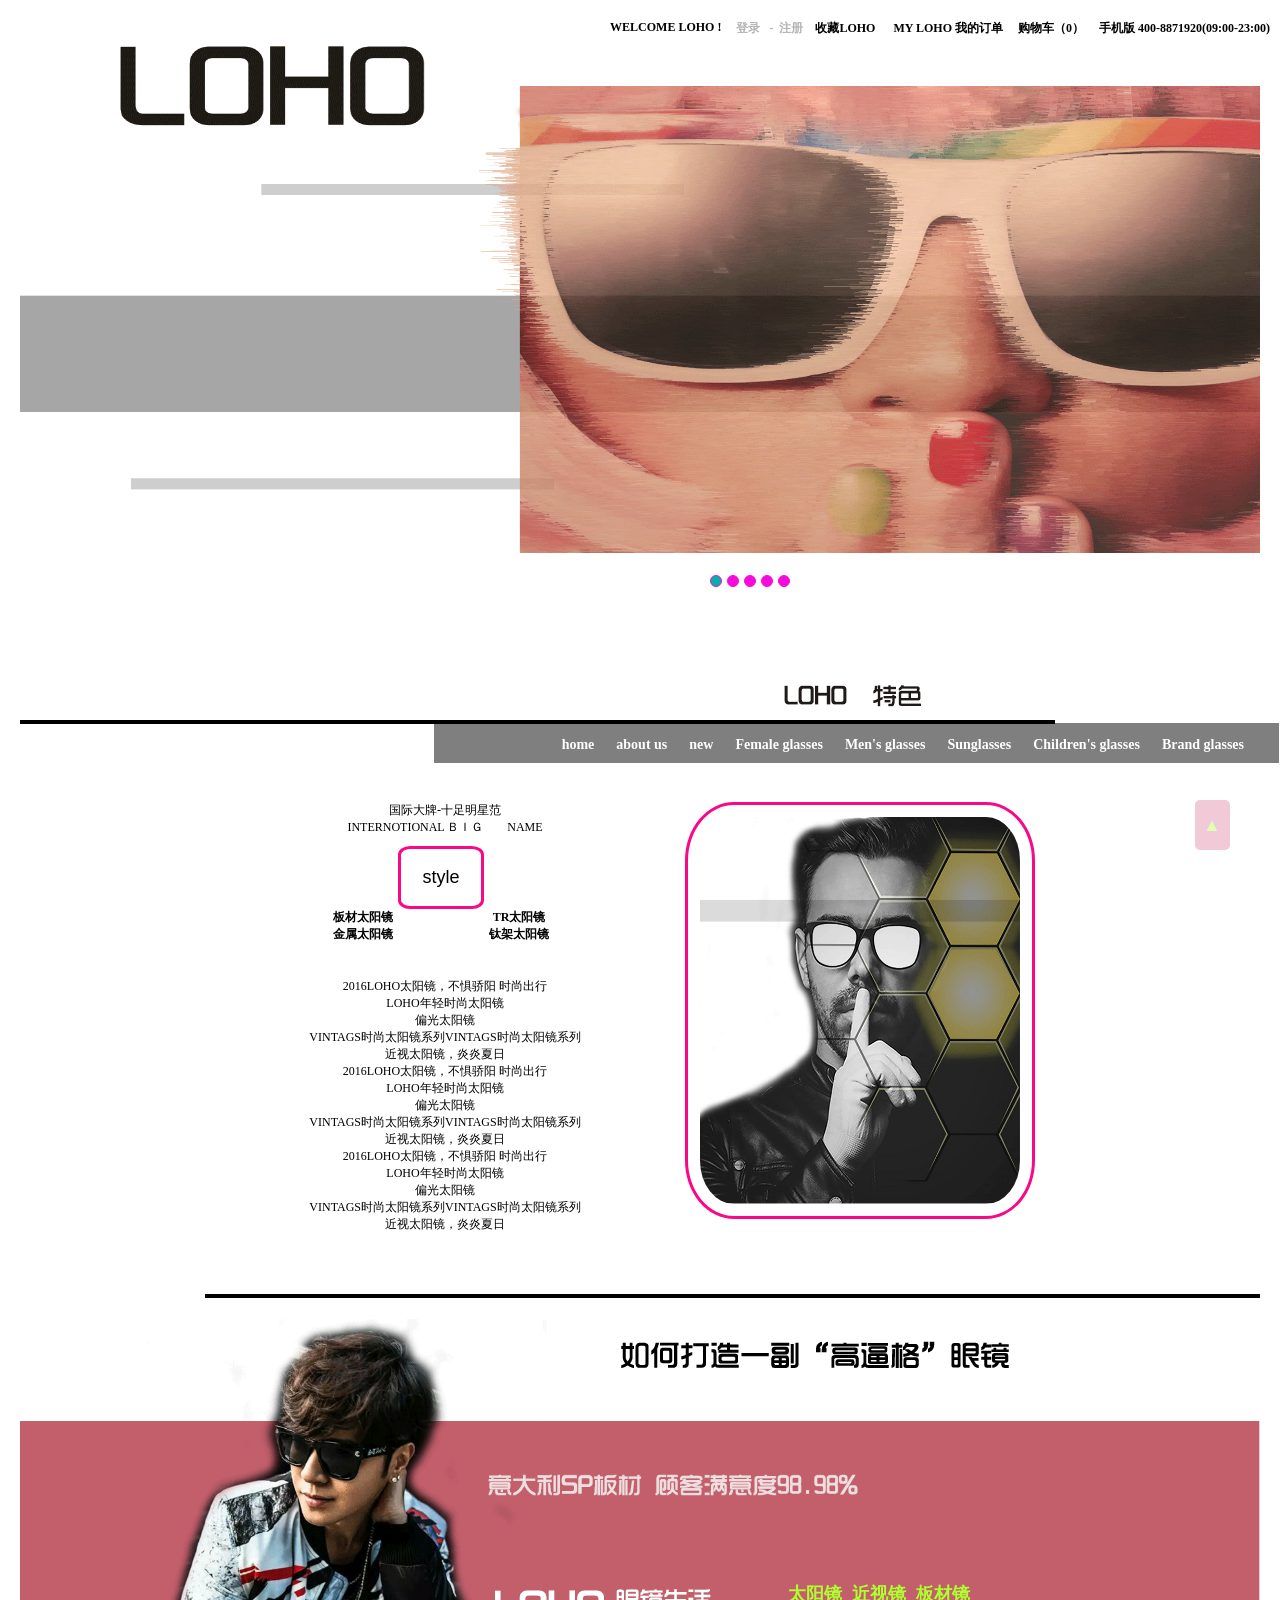
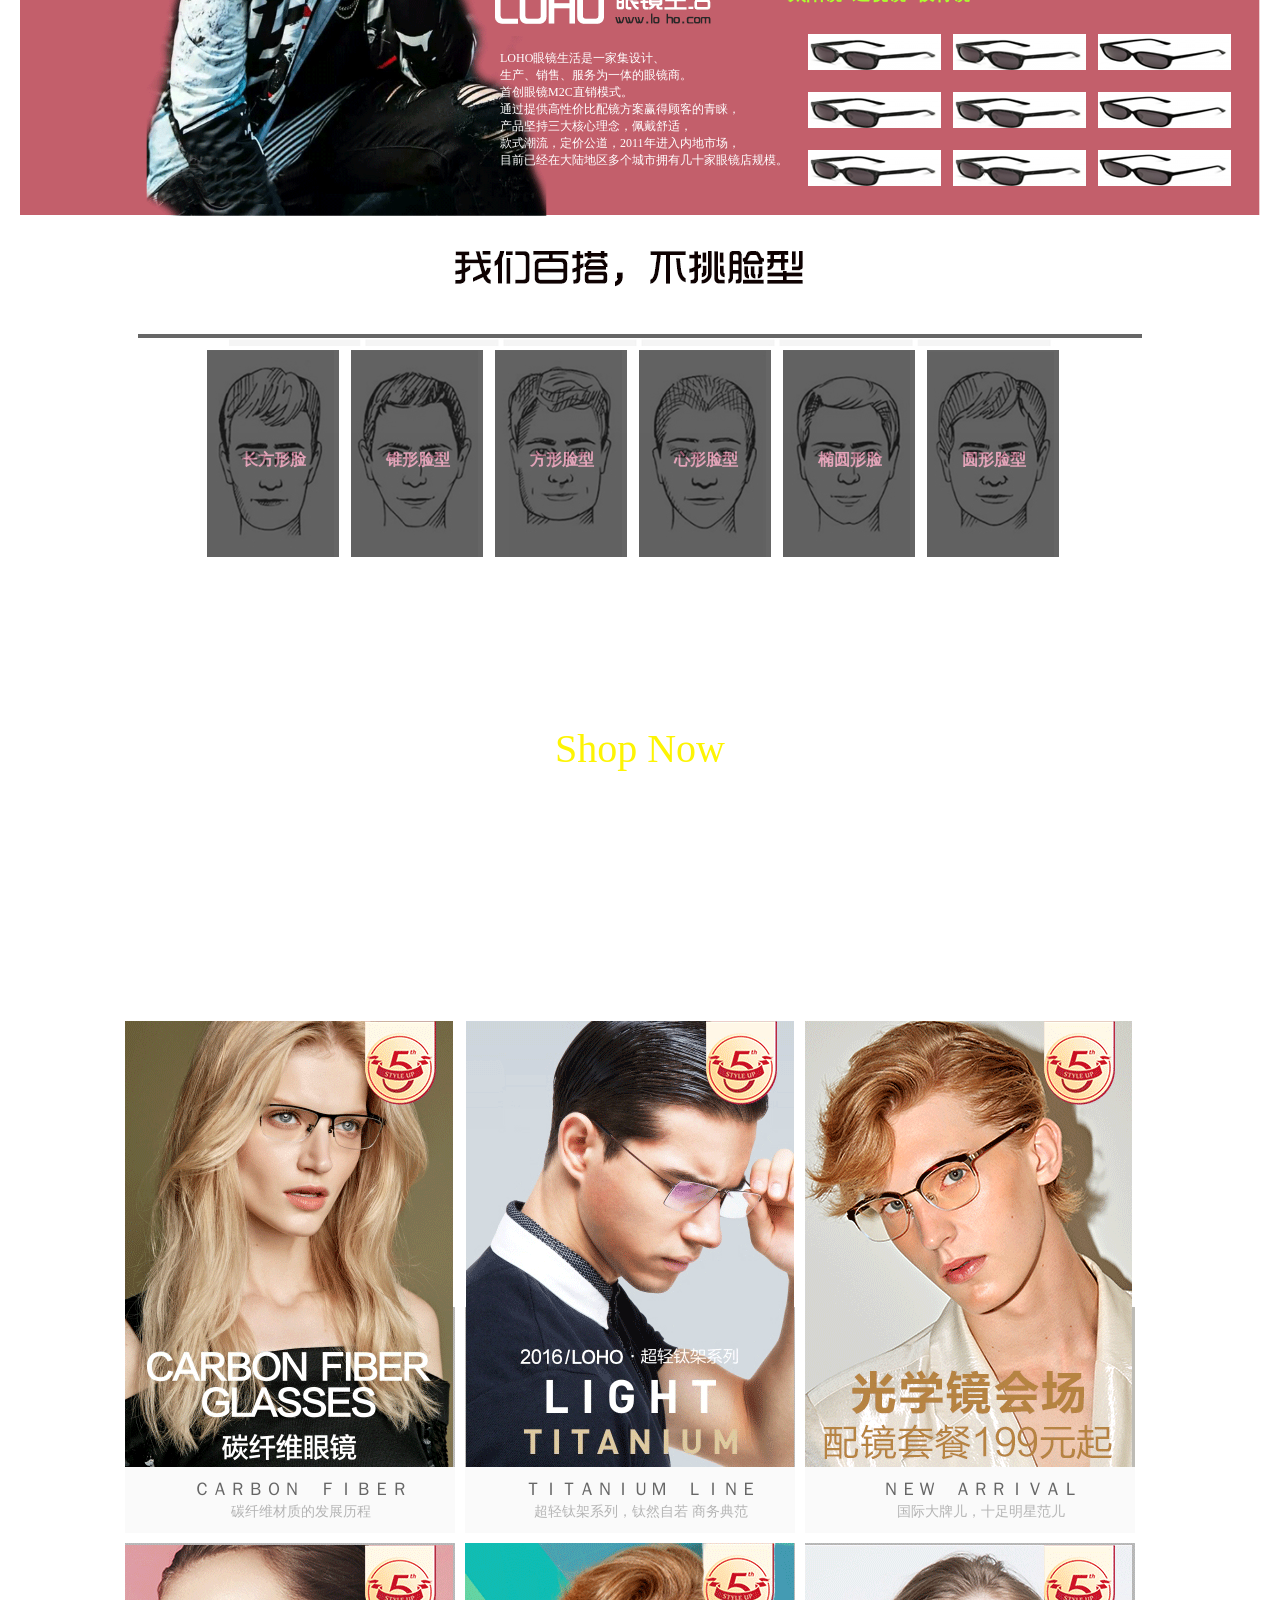
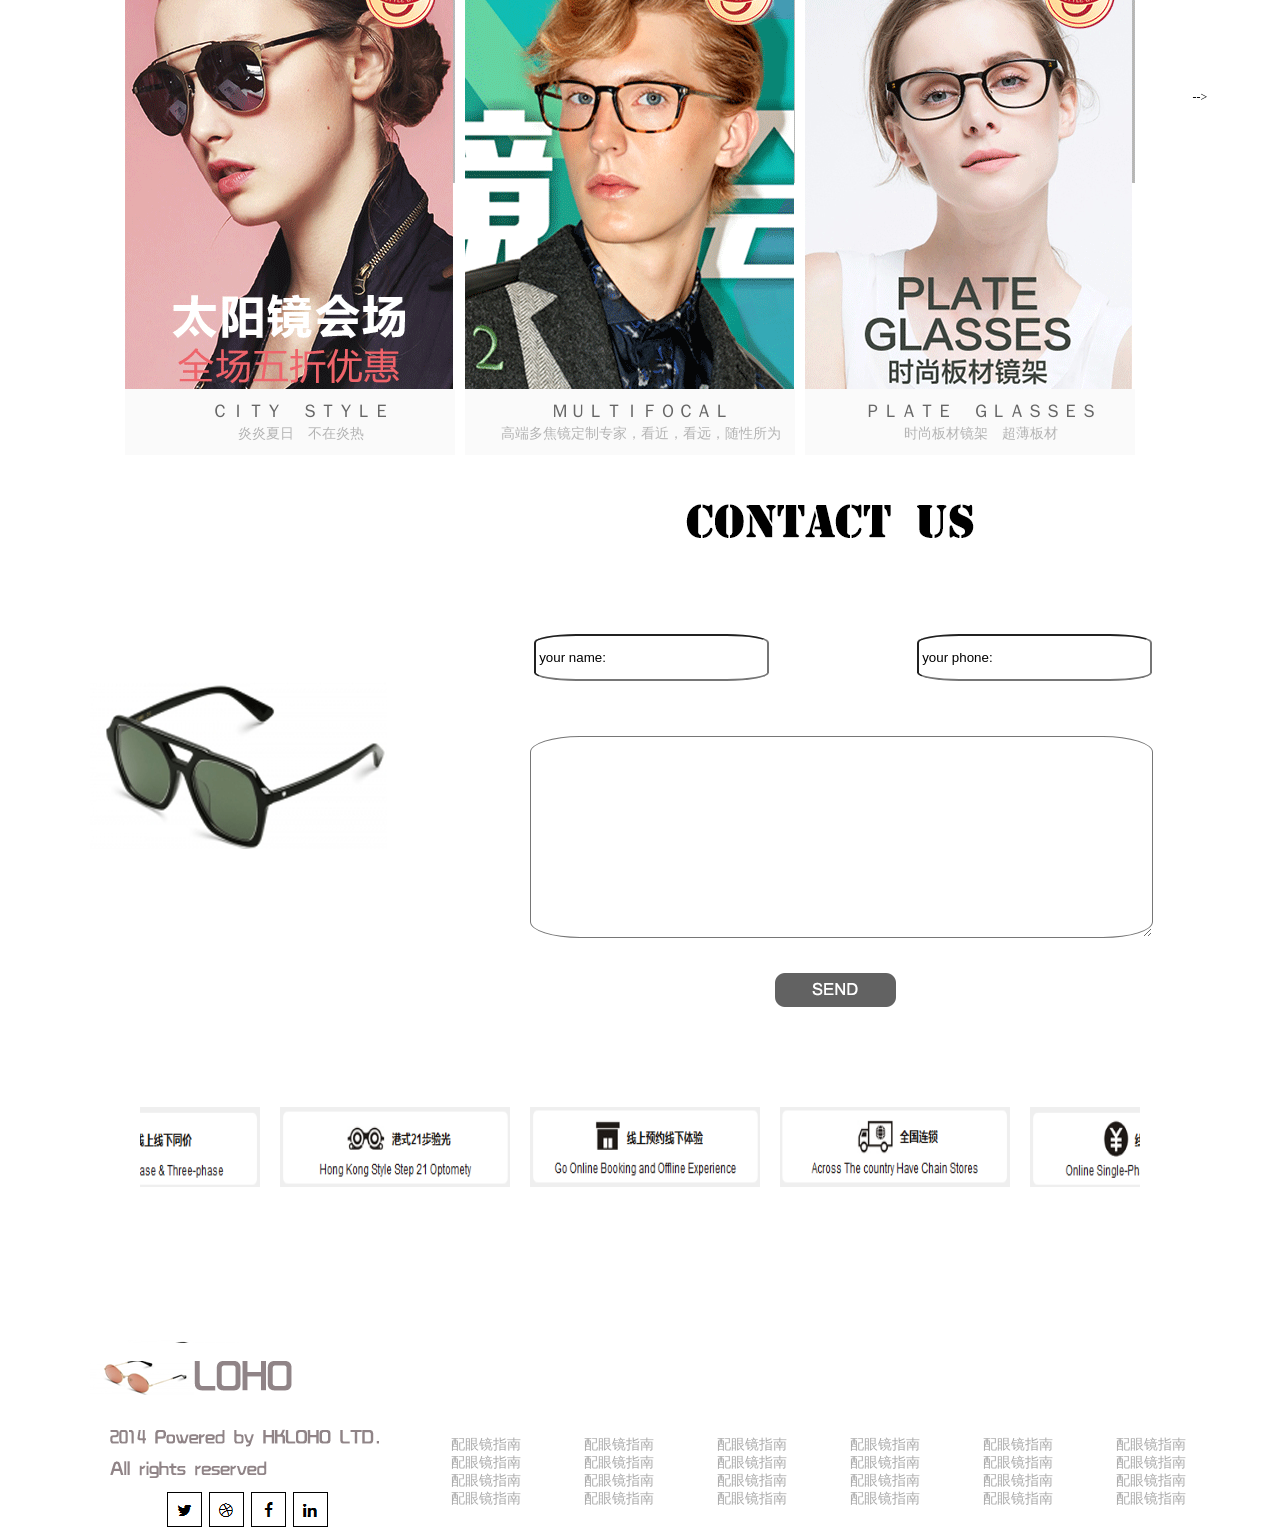
<file: index.html>
<!DOCTYPE html>
<html>
	<head>
		<meta charset="utf-8" />
		<title>首页</title>
		<link rel="stylesheet" href="css/index.css" />
		<link rel="stylesheet" href="css/demo.css" />
		
		<script type="text/javascript" src="js/jquery-1.12.4.min.js" ></script>
		
		<script type="text/javascript" src="js/index.js" ></script>
	
		<script type="text/javascript" src="js/jquery.flexslider-min.js" ></script>
        <link rel="stylesheet" href="css/flexslider.css" />
        <!--插件轮播-->
		<!--<script type="text/javascript">
$(function() {
    $(".flexslider").flexslider({
		slideshowSpeed: 4000, //展示时间间隔ms
		animationSpeed: 400, //滚动时间ms
		touch: true //是否支持触屏滑动
	});
});	
</script>-->
		
		
		
		
	</head>
	<body>
		
	<div id='rtt' style="color: red; background: palevioletred;"><a href="#2" style="color: greenyellow; font-size: 18px; line-height: 50px; margin-left: 8px;">▲</a></div>
		<div class="wrapper"></div>
		<div class="header">
			
			
			
		<!--插件  轮播图-->	
	    <!--<div class="flexslider">
  		<ul class="slides">
    		<li><img src="img/1.png"/></li>
    		
    		<li style="margin: 0 auto;"><img style="width: 100%;height: 607px;" src="img/57.png"/></li>
    		
  		</ul>
  	
        </div>-->
		<!--js轮播图-->
		
		<style type="text/css">
			* {
				margin: 0;
				padding: 0;
				text-decoration: none;
			}
			
			body {
				padding: 20px;
			}
			
			#container {
				width:100%;
				height: 623px;
				/*border: 1px solid #333;*/
				overflow: hidden;
				position: relative;
			}
			
			#list {
				width:9163px;
				height: 623px;
				position: absolute;
				z-index: 1;
			}
			
			#list img {
				float: left;
			}
			
			#buttons {
				position: absolute;
				height: 10px;
				width: 100px;
				z-index: 2;
				bottom: 58px;
				left: 690px;
			}
			
			#buttons span {
				cursor: pointer;
				float: left;
				border: 1px solid #F60CDA;
				width: 10px;
				height: 10px;
				border-radius: 50%;
				background: #F60CDA;
				margin-right: 5px;
			}
			
			#buttons .on {
				background: #03B1A6;
			}
			
			.arrow {
				cursor: pointer;
				display: none;
				line-height: 39px;
				text-align: center;
				font-size: 36px;
				font-weight: bold;
				width: 71px;
				height: 48px;
				position: absolute;
				z-index: 2;
				top: 256px;
				background-color: RGBA(0, 0, 0, .3);
				color: #fff;
			}
			
			.arrow:hover {
				background-color: RGBA(0, 0, 0, .7);
			}
			
			#container:hover .arrow {
				display: block;
			}
			
			#prev {
				left: 20px;
			}
			
			#next {
				right: 20px;
			}
		</style>
		
		
		<div id="container">
			<div id="list" style="left:-1309px;">
				<img style="width: 1309px;" src="img/1.png" alt="1" />
				<img style="width: 1309px; height: 550px;" src="img/57.png" alt="1" />
				<img style="width: 1309px;" src="img/1.png" alt="1" />
				<img style="width: 1309px; height: 550px;" src="img/57.png" alt="1" />
				<img style="width: 1309px;" src="img/1.png" alt="1" />
				<img style="width: 1309px; height: 550px; " src="img/57.png" alt="1" />
				<img style="width: 1309px;" src="img/1.png" alt="1" />
			</div>
			<div id="buttons">
				<span index="1" class="on"></span>
				<span index="2"></span>
				<span index="3"></span>
				<span index="4"></span>
				<span index="5"></span>
			</div>
			<a href="javascript:;" id="prev" class="arrow">&lt;</a>
			<a href="javascript:;" id="next" class="arrow">&gt;</a>
		</div>
		
		
		<script>
			window.onload = function() {
				//定义变量
				var con = document.getElementById("container");
				var list = document.getElementById("list");
				var btns = document.getElementById("buttons").getElementsByTagName("span");

				var prev = document.getElementById("prev");
				var next = document.getElementById("next");
				var index = 1;
                //图片偏移33
				function animate(offset) {
					var newLeft = parseInt(list.style.left) + offset

					list.style.left = newLeft + 'px';
					if(newLeft < -6545) {
						list.style.left = -1309 + 'px';
					}

					if(newLeft > -1309) {
						list.style.left = -6545 + 'px';
					}
				}
    			//按钮事件
				function showBtn() {
					for(var i = 0; i < btns.length; i++) {
						if(btns[i].className == "on") {
							btns[i].className = "";
						}
					}
					btns[index - 1].className = "on";
				}
				//下一张图
				next.onclick = function() {
					animate(-1309);
					if(index == 5) {
						index = 1;
					} else {
						index += 1
					}
					showBtn();
				}
				//上一张图
				prev.onclick = function() {
					animate(1309);
					if(index == 1) {
						index = 5;
					} else {
						index -= 1
					}
					showBtn();
				}
				//点击按钮更换图片
				for(var a = 0; a < btns.length; a++) {
					btns[a].onclick = function() {
						var myIndex = parseInt(this.getAttribute("index"));
						var offset = -1309 * (myIndex - index);
						animate(offset)
						index = myIndex;
						showBtn();
					}
				}
				//自动播放
				function play(){
					timeer=setInterval(function(){
						next.onclick();
					},3000)
				}
				//停止播放
				function stop(){
					clearInterval(timeer);
				}
				//鼠标离开自动播放
				con.onmouseout=play;
				
				//鼠标放上停止播放
				
				con.onmouseover=stop;
				
				play();
				
				
				
				//底部轮播
				var odiv = document.getElementById('div1');
				var oul = odiv.getElementsByTagName('ul')[0];
				var ali = oul.getElementsByTagName('li');
				var spa = -2;				
				oul.innerHTML=oul.innerHTML+oul.innerHTML;
				oul.style.width=ali[0].offsetWidth*ali.length+'px';
				function move(){
					if(oul.offsetLeft<-oul.offsetWidth/2){
						oul.style.left='0';
					}
					if(oul.offsetLeft>0){
						oul.style.left=-oul.offsetWidth/2+'px'
					}
					oul.style.left=oul.offsetLeft+spa+'px';
				}
				var timer = setInterval(move,30)
				
				odiv.onmousemove=function(){clearInterval(timer);}
				odiv.onmouseout=function(){timer = setInterval(move,30)};
				document.getElementsByTagName('a')[0].onclick = function(){
					spa=-2;
				}
				document.getElementsByTagName('a')[1].onclick = function(){
					spa=2;
				}
				
			}
			
			
			
			
			
		</script>
		
			<!--<div class="tupian">
				<img src="img/1.png"/>
			</div>-->
			
			<div class="denglu">
			
			<p>WELCOME  LOHO !&nbsp; &nbsp; &nbsp;</p>
			<p style=" cursor:pointer" class="old"> <a href="login.html"> 登录  &nbsp; - &nbsp;</a></p>
			<p style=" cursor:pointer" class="old1"><a href="zhuce.html">注册  &nbsp; &nbsp;</a></p>
			<p>收藏LOHO &nbsp; &nbsp; &nbsp; </p>
			<p>MY  LOHO  我的订单&nbsp; &nbsp; &nbsp;</p>
			<p>购物车（0）&nbsp; &nbsp; &nbsp;</p>
			<p>手机版     400-8871920(09:00-23:00)</p></div>  
			     
			<div class="bg"></div>
			
			
			<ul id="nav" class="clearfix">
				<li class="llll clearfix">
					<a style="font-weight: bold;" href="#2">home</a>
						
						<ul style="display: none;" class="lllll clearfix">
							<ul style="margin-top: 50px">
							<li style="font-weight:bold;font-size: 16px;"><a href="#2">款式</a></li>
							<li><a href="#2"> 复古款</a></li>
							<li><a href="#2"> 经典款</a></li>
							<li><a href="#2"> 商务款</a></li>
							<li><a href="#2"> 时尚款</a></li>
							<li><a href="#2"> 极客款</a></li>
							</ul>
							
							<ul>
							<li style="font-weight:bold;font-size: 16px;"><a href="#2">款式</a></li>
							<li><a href="#2"> 复古款</a></li>
							<li><a href="#2"> 经典款</a></li>
							<li><a href="#2"> 商务款</a></li>
							<li><a href="#2"> 时尚款</a></li>
							<li><a href="#2"> 极客款</a></li>
							</ul>
							<ul>
							<li style="font-weight:bold;font-size: 16px;"><a href="#2">款式</a></li>
							<li><a href="#2"> 复古款</a></li>
							<li><a href="#2"> 经典款</a></li>
							<li><a href="#2"> 商务款</a></li>
							<li><a href="#2"> 时尚款</a></li>
							<li><a href="#2"> 极客款</a></li>
							</ul>
							<ul>
						<li style="font-weight:bold;font-size: 16px;"><a href="#2">款式</a></li>
							<li><a href="#2"> 复古款</a></li>
							<li><a href="#2"> 经典款</a></li>
							<li><a href="#2"> 商务款</a></li>
							<li><a href="#2"> 时尚款</a></li>
							<li><a href="#2"> 极客款</a></li>
							</ul>
							<ul>
							<li style="font-weight:bold;font-size: 16px;"><a href="#2">款式</a></li>
							<li><a href="#2"> 复古款</a></li>
							<li><a href="#2"> 经典款</a></li>
							<li><a href="#2"> 商务款</a></li>
							<li><a href="#2"> 时尚款</a></li>
							<li><a href="#2"> 极客款</a></li>
							</ul>
							<ul style="position: relative; top:-210px;left: 487px;">
								<li><img style="width: 200px;height: 280px;" src="img/36.png"/></li>
							</ul>
						</ul>
				
				</li>
				<li class="llll"><a style="font-weight: bold;" href="about.html"> about  us</a>
					<ul style="display: none;" class="lllll clearfix">
							<ul style="margin-top: 50px">
							<li style="font-weight:bold;font-size: 16px;"><a href="#2">款式</a></li>
							<li><a href="#2"> 复古款</a></li>
							<li><a href="#2"> 经典款</a></li>
							<li><a href="#2"> 商务款</a></li>
							<li><a href="#2"> 时尚款</a></li>
							<li><a href="#2"> 极客款</a></li>
							</ul>
							
							<ul>
							<li style="font-weight:bold;font-size: 16px;"><a href="#2">款式</a></li>
							<li><a href="#2"> 复古款</a></li>
							<li><a href="#2"> 经典款</a></li>
							<li><a href="#2"> 商务款</a></li>
							<li><a href="#2"> 时尚款</a></li>
							<li><a href="#2"> 极客款</a></li>
							</ul>
							<ul>
							<li style="font-weight:bold;font-size: 16px;"><a href="#2">款式</a></li>
							<li><a href="#2"> 复古款</a></li>
							<li><a href="#2"> 经典款</a></li>
							<li><a href="#2"> 商务款</a></li>
							<li><a href="#2"> 时尚款</a></li>
							<li><a href="#2"> 极客款</a></li>
							</ul>
							<ul>
						<li style="font-weight:bold;font-size: 16px;"><a href="#2">款式</a></li>
							<li><a href="#2"> 复古款</a></li>
							<li><a href="#2"> 经典款</a></li>
							<li><a href="#2"> 商务款</a></li>
							<li><a href="#2"> 时尚款</a></li>
							<li><a href="#2"> 极客款</a></li>
							</ul>
							<ul>
							<li style="font-weight:bold;font-size: 16px;"><a href="#2">款式</a></li>
							<li><a href="#2"> 复古款</a></li>
							<li><a href="#2"> 经典款</a></li>
							<li><a href="#2"> 商务款</a></li>
							<li><a href="#2"> 时尚款</a></li>
							<li><a href="#2"> 极客款</a></li>
							</ul>
							<ul style="position: relative; top:-210px;left: 487px;">
								<li><img style="width: 200px;height: 280px;" src="img/39.png"/></li>
							</ul>
						</ul>
				</li>
				<li class="llll"><a style="font-weight: bold;" href="new.html">new</a>
					<ul style="display: none;" class="lllll clearfix">
							<ul style="margin-top: 50px">
							<li style="font-weight:bold;font-size: 16px;"><a href="#2">款式</a></li>
							<li><a href="#2"> 复古款</a></li>
							<li><a href="#2"> 经典款</a></li>
							<li><a href="#2"> 商务款</a></li>
							<li><a href="#2"> 时尚款</a></li>
							<li><a href="#2"> 极客款</a></li>
							</ul>
							
							<ul>
							<li style="font-weight:bold;font-size: 16px;"><a href="#2">款式</a></li>
							<li><a href="#2"> 复古款</a></li>
							<li><a href="#2"> 经典款</a></li>
							<li><a href="#2"> 商务款</a></li>
							<li><a href="#2"> 时尚款</a></li>
							<li><a href="#2"> 极客款</a></li>
							</ul>
							<ul>
							<li style="font-weight:bold;font-size: 16px;"><a href="#2">款式</a></li>
							<li><a href="#2"> 复古款</a></li>
							<li><a href="#2"> 经典款</a></li>
							<li><a href="#2"> 商务款</a></li>
							<li><a href="#2"> 时尚款</a></li>
							<li><a href="#2"> 极客款</a></li>
							</ul>
							<ul>
						<li style="font-weight:bold;font-size: 16px;"><a href="#2">款式</a></li>
							<li><a href="#2"> 复古款</a></li>
							<li><a href="#2"> 经典款</a></li>
							<li><a href="#2"> 商务款</a></li>
							<li><a href="#2"> 时尚款</a></li>
							<li><a href="#2"> 极客款</a></li>
							</ul>
							<ul>
							<li style="font-weight:bold;font-size: 16px;"><a href="#2">款式</a></li>
							<li><a href="#2"> 复古款</a></li>
							<li><a href="#2"> 经典款</a></li>
							<li><a href="#2"> 商务款</a></li>
							<li><a href="#2"> 时尚款</a></li>
							<li><a href="#2"> 极客款</a></li>
							</ul>
							<ul style="position: relative; top:-210px;left: 487px;">
								<li><img style="width: 200px;height: 280px;" src="img/40.png"/></li>
							</ul>
						</ul>
				</li>
				<li class="llll"><a style="font-weight: bold;" href="female.html">Female glasses</a>
					<ul style="display: none;" class="lllll clearfix">
							<ul style="margin-top: 50px">
							<li style="font-weight:bold;font-size: 16px;"><a href="#2">款式</a></li>
							<li><a href="#2"> 复古款</a></li>
							<li><a href="#2"> 经典款</a></li>
							<li><a href="#2"> 商务款</a></li>
							<li><a href="#2"> 时尚款</a></li>
							<li><a href="#2"> 极客款</a></li>
							</ul>
							
							<ul>
							<li style="font-weight:bold;font-size: 16px;"><a href="#2">款式</a></li>
							<li><a href="#2"> 复古款</a></li>
							<li><a href="#2"> 经典款</a></li>
							<li><a href="#2"> 商务款</a></li>
							<li><a href="#2"> 时尚款</a></li>
							<li><a href="#2"> 极客款</a></li>
							</ul>
							<ul>
							<li style="font-weight:bold;font-size: 16px;"><a href="#2">款式</a></li>
							<li><a href="#2"> 复古款</a></li>
							<li><a href="#2"> 经典款</a></li>
							<li><a href="#2"> 商务款</a></li>
							<li><a href="#2"> 时尚款</a></li>
							<li><a href="#2"> 极客款</a></li>
							</ul>
							<ul>
						<li style="font-weight:bold;font-size: 16px;"><a href="#2">款式</a></li>
							<li><a href="#2"> 复古款</a></li>
							<li><a href="#2"> 经典款</a></li>
							<li><a href="#2"> 商务款</a></li>
							<li><a href="#2"> 时尚款</a></li>
							<li><a href="#2"> 极客款</a></li>
							</ul>
							<ul>
							<li style="font-weight:bold;font-size: 16px;"><a href="#2">款式</a></li>
							<li><a href="#2"> 复古款</a></li>
							<li><a href="#2"> 经典款</a></li>
							<li><a href="#2"> 商务款</a></li>
							<li><a href="#2"> 时尚款</a></li>
							<li><a href="#2"> 极客款</a></li>
							</ul>
							<ul style="position: relative; top:-210px;left: 487px;">
								<li><img style="width: 200px;height: 280px;" src="img/37.png"/></li>
							</ul>
						</ul>
				</li>
				<li class="llll"><a style="font-weight: bold;" href="man.html">Men's glasses</a>
					<ul style="display: none;position:absolute;left: -742px;top: -400px;" class="lllll clearfix">
					<!--<ul style="display: none;" class="lllll clearfix">
-->							<ul style="margin-top: 50px">
							<li style="font-weight:bold;font-size: 16px;"><a href="#2">款式</a></li>
							<li><a href="#2"> 复古款</a></li>
							<li><a href="#2"> 经典款</a></li>
							<li><a href="#2"> 商务款</a></li>
							<li><a href="#2"> 时尚款</a></li>
							<li><a href="#2"> 极客款</a></li>
							</ul>
							
							<ul>
							<li style="font-weight:bold;font-size: 16px;"><a href="#2">款式</a></li>
							<li><a href="#2"> 复古款</a></li>
							<li><a href="#2"> 经典款</a></li>
							<li><a href="#2"> 商务款</a></li>
							<li><a href="#2"> 时尚款</a></li>
							<li><a href="#2"> 极客款</a></li>
							</ul>
							<ul>
							<li style="font-weight:bold;font-size: 16px;"><a href="#2">款式</a></li>
							<li><a href="#2"> 复古款</a></li>
							<li><a href="#2"> 经典款</a></li>
							<li><a href="#2"> 商务款</a></li>
							<li><a href="#2"> 时尚款</a></li>
							<li><a href="#2"> 极客款</a></li>
							</ul>
							<ul>
						<li style="font-weight:bold;font-size: 16px;"><a href="#2">款式</a></li>
							<li><a href="#2"> 复古款</a></li>
							<li><a href="#2"> 经典款</a></li>
							<li><a href="#2"> 商务款</a></li>
							<li><a href="#2"> 时尚款</a></li>
							<li><a href="#2"> 极客款</a></li>
							</ul>
							<ul>
							<li style="font-weight:bold;font-size: 16px;"><a href="#2">款式</a></li>
							<li><a href="#2"> 复古款</a></li>
							<li><a href="#2"> 经典款</a></li>
							<li><a href="#2"> 商务款</a></li>
							<li><a href="#2"> 时尚款</a></li>
							<li><a href="#2"> 极客款</a></li>
							</ul>
							<ul style="position: relative; top:-210px;left: 487px;">
								<li><img style="width: 200px;height: 280px;" src="img/38.png"/></li>
							</ul>
						</ul>
				</li>
				<li class="llll"><a style="font-weight: bold;" href="sun.html">Sunglasses</a>
					<ul style="display: none;position:absolute;left: -742px;top: -400px;" class="lllll clearfix">
							<ul style="margin-top: 50px">
							<li style="font-weight:bold;font-size: 16px;"><a href="#2">款式</a></li>
							<li><a href="#2"> 复古款</a></li>
							<li><a href="#2"> 经典款</a></li>
							<li><a href="#2"> 商务款</a></li>
							<li><a href="#2"> 时尚款</a></li>
							<li><a href="#2"> 极客款</a></li>
							</ul>
							
							<ul>
							<li style="font-weight:bold;font-size: 16px;"><a href="#2">款式</a></li>
							<li><a href="#2"> 复古款</a></li>
							<li><a href="#2"> 经典款</a></li>
							<li><a href="#2"> 商务款</a></li>
							<li><a href="#2"> 时尚款</a></li>
							<li><a href="#2"> 极客款</a></li>
							</ul>
							<ul>
							<li style="font-weight:bold;font-size: 16px;"><a href="#2">款式</a></li>
							<li><a href="#2"> 复古款</a></li>
							<li><a href="#2"> 经典款</a></li>
							<li><a href="#2"> 商务款</a></li>
							<li><a href="#2"> 时尚款</a></li>
							<li><a href="#2"> 极客款</a></li>
							</ul>
							<ul>
						<li style="font-weight:bold;font-size: 16px;"><a href="#2">款式</a></li>
							<li><a href="#2"> 复古款</a></li>
							<li><a href="#2"> 经典款</a></li>
							<li><a href="#2"> 商务款</a></li>
							<li><a href="#2"> 时尚款</a></li>
							<li><a href="#2"> 极客款</a></li>
							</ul>
							<ul>
							<li style="font-weight:bold;font-size: 16px;"><a href="#2">款式</a></li>
							<li><a href="#2"> 复古款</a></li>
							<li><a href="#2"> 经典款</a></li>
							<li><a href="#2"> 商务款</a></li>
							<li><a href="#2"> 时尚款</a></li>
							<li><a href="#2"> 极客款</a></li>
							</ul>
							<ul style="position: relative; top:-210px;left: 487px;">
								<li><img style="width: 200px;height: 280px;" src="img/39.png"/></li>
							</ul>
						</ul>
				</li>
				<li class="llll"><a style="font-weight: bold;" href="children.html">Children's glasses</a>
					<ul style="display: none;position:absolute;left: -742px;top: -400px;" class="lllll clearfix">
							<ul style="margin-top: 50px">
							<li style="font-weight:bold;font-size: 16px;"><a href="#2">款式</a></li>
							<li><a href="#2"> 复古款</a></li>
							<li><a href="#2"> 经典款</a></li>
							<li><a href="#2"> 商务款</a></li>
							<li><a href="#2"> 时尚款</a></li>
							<li><a href="#2"> 极客款</a></li>
							</ul>
							
							<ul>
							<li style="font-weight:bold;font-size: 16px;"><a href="#2">款式</a></li>
							<li><a href="#2"> 复古款</a></li>
							<li><a href="#2"> 经典款</a></li>
							<li><a href="#2"> 商务款</a></li>
							<li><a href="#2"> 时尚款</a></li>
							<li><a href="#2"> 极客款</a></li>
							</ul>
							<ul>
							<li style="font-weight:bold;font-size: 16px;"><a href="#2">款式</a></li>
							<li><a href="#2"> 复古款</a></li>
							<li><a href="#2"> 经典款</a></li>
							<li><a href="#2"> 商务款</a></li>
							<li><a href="#2"> 时尚款</a></li>
							<li><a href="#2"> 极客款</a></li>
							</ul>
							<ul>
						<li style="font-weight:bold;font-size: 16px;"><a href="#2">款式</a></li>
							<li><a href="#2"> 复古款</a></li>
							<li><a href="#2"> 经典款</a></li>
							<li><a href="#2"> 商务款</a></li>
							<li><a href="#2"> 时尚款</a></li>
							<li><a href="#2"> 极客款</a></li>
							</ul>
							<ul>
							<li style="font-weight:bold;font-size: 16px;"><a href="#2">款式</a></li>
							<li><a href="#2"> 复古款</a></li>
							<li><a href="#2"> 经典款</a></li>
							<li><a href="#2"> 商务款</a></li>
							<li><a href="#2"> 时尚款</a></li>
							<li><a href="#2"> 极客款</a></li>
							</ul>
							<ul style="position: relative; top:-210px;left: 487px;">
								<li><img style="width: 200px;height: 280px;" src="img/40.png"/></li>
							</ul>
						</ul>
				</li>
				<li class="llll"><a style="font-weight: bold;" href="function.html">Brand glasses</a>
					<!--<ul style="display: none;" class="lllll clearfix">-->
						<ul style="display: none;position:absolute;left: -885px;top: -400px;" class="lllll clearfix">
							<ul style="margin-top: 50px">
							<li style="font-weight:bold;font-size: 16px;"><a href="#2">款式</a></li>
							<li><a href="#2"> 复古款</a></li>
							<li><a href="#2"> 经典款</a></li>
							<li><a href="#2"> 商务款</a></li>
							<li><a href="#2"> 时尚款</a></li>
							<li><a href="#2"> 极客款</a></li>
							</ul>
							
							<ul>
							<li style="font-weight:bold;font-size: 16px;"><a href="#2">款式</a></li>
							<li><a href="#2"> 复古款</a></li>
							<li><a href="#2"> 经典款</a></li>
							<li><a href="#2"> 商务款</a></li>
							<li><a href="#2"> 时尚款</a></li>
							<li><a href="#2"> 极客款</a></li>
							</ul>
							<ul>
							<li style="font-weight:bold;font-size: 16px;"><a href="#2">款式</a></li>
							<li><a href="#2"> 复古款</a></li>
							<li><a href="#2"> 经典款</a></li>
							<li><a href="#2"> 商务款</a></li>
							<li><a href="#2"> 时尚款</a></li>
							<li><a href="#2"> 极客款</a></li>
							</ul>
							<ul>
						<li style="font-weight:bold;font-size: 16px;"><a href="#2">款式</a></li>
							<li><a href="#2"> 复古款</a></li>
							<li><a href="#2"> 经典款</a></li>
							<li><a href="#2"> 商务款</a></li>
							<li><a href="#2"> 时尚款</a></li>
							<li><a href="#2"> 极客款</a></li>
							</ul>
							<ul>
							<li style="font-weight:bold;font-size: 16px;"><a href="#2">款式</a></li>
							<li><a href="#2"> 复古款</a></li>
							<li><a href="#2"> 经典款</a></li>
							<li><a href="#2"> 商务款</a></li>
							<li><a href="#2"> 时尚款</a></li>
							<li><a href="#2"> 极客款</a></li>
							</ul>
							<ul style="position: relative; top:-210px;left: 487px;">
								<li><img style="width: 200px;height: 280px;" src="img/41.png"/></li>
							</ul>
						</ul>
				</li>
			</ul>
			
			
				
			
		</div>
		
		
		<div class="xian1">
			<img src="img/2.png" />
		</div>
		
		
		<div class="wrapper tu1 clearfix">
			<div style="height: 400px; width: 400px;" class="left l clearfix">
				<p class="p1">国际大牌-十足明星范</p>
				<p class="p2">INTERNOTIONAL  ＢＩＧ　　NAME   </p>
				<h2 style="color: black;" class="clearfix">style</h2>
				<ul class="ul1 clearfix">
					<li>板材太阳镜</li>
					<li>金属太阳镜</li>
				</ul>
				<ul class="ul2">
					<li>TR太阳镜</li>
					<li>钛架太阳镜</li>
				</ul>
				<ul class="ul3">
				<li><a href="#2">2016LOHO太阳镜，不惧骄阳  时尚出行</a></li>
				<li><a href="#2">LOHO年轻时尚太阳镜</a></li>
				<li><a href="#2">偏光太阳镜</a></li>
				<li><a href="#2">VINTAGS时尚太阳镜系列VINTAGS时尚太阳镜系列</a></li>
				<li><a href="#2">近视太阳镜，炎炎夏日</a></li>
				<li><a href="#2">2016LOHO太阳镜，不惧骄阳  时尚出行</a></li>
				<li><a href="#2">LOHO年轻时尚太阳镜</a></li>
				<li><a href="#2">偏光太阳镜</a></li>
				<li><a href="#2">VINTAGS时尚太阳镜系列VINTAGS时尚太阳镜系列</a></li>
				<li><a href="#2">近视太阳镜，炎炎夏日</a></li>
				<li><a href="#2">2016LOHO太阳镜，不惧骄阳  时尚出行</a></li>
				<li><a href="#2">LOHO年轻时尚太阳镜</a></li>
				<li><a href="#2">偏光太阳镜</a></li>
				<li><a href="#2">VINTAGS时尚太阳镜系列VINTAGS时尚太阳镜系列</a></li>
				<li><a href="#2">近视太阳镜，炎炎夏日</a></li>
			</ul>
			
			</div>
			<div class="right r">
				<img src="img/3.png" />
			</div>
		</div>
		
		
		
		<div class="tu2 clearfix">
			<img class="xian2 clearfix" src="img/11.png" />
			<div style="position: relative;width: 100%; class="datuu">
				<img style="position: relative;width: 100%;" src="img/26.png" />
			</div>
			<img class="gaobige" src="img/14.png" />
			<div class="tushang">
				
				<div class="left">
					<img src="img/25.png" />
					<ul>
						<li>LOHO眼镜生活是一家集设计、</li>
					<li>生产、销售、服务为一体的眼镜商。</li>
					<li>首创眼镜M2C直销模式。</li>
					<li>通过提供高性价比配镜方案赢得顾客的青睐，</li>
					<li>产品坚持三大核心理念，佩戴舒适，</li>
					<li>款式潮流，定价公道，2011年进入内地市场，</li>
					<li>目前已经在大陆地区多个城市拥有几十家眼镜店规模。</li>
					</ul>
					</ul>
				</div>
				
				
				
				<div class="left" id="tab1">
					<h2><a href="#2">太阳镜</a></h2>
					<h2><a href="#2">近视镜</a></h2>
					<h2><a href="#2">板材镜</a></h2>
					
				</div>
				<div class="left" id="tab2">
					<ul class="uu1">
						<li>
							
							<ul class="pailie">
						<li><a href="#2"><img src="img/21.png" /></a></li>
						<li><a href="#2"><img src="img/21.png" /></a></li>
						<li><a href="#2"><img src="img/23.png" /></a></li>
					</ul>
					<ul class="pailie">
						<li><a href="#2"><img src="img/21.png" /></a></li>
						<li><a href="#2"><img src="img/21.png" /></a></li>
						<li><a href="#2"><img src="img/23.png" /></a></li>
					</ul>
					<ul class="pailie">
						<li><a href="#2"><img src="img/21.png" /></a></li>
						<li><a href="#2"><img src="img/21.png" /></a></li>
						<li><a href="#2"><img src="img/23.png" /></a></li>
					</ul>
					
						</li>
					</ul>
					
					
					
					<ul class="uu2 up">
						<li>
							
							<ul class="pailie">
						<li><a href="#2"><img src="img/15..png" /></a></li>
						<li><a href="#2"><img src="img/15..png" /></a></li>
						<li><a href="#2"><img src="img/15..png" /></a></li>
					</ul>
					<ul class="pailie">
						<li><a href="#2"><img src="img/15..png" /></a></li>
						<li><a href="#2"><img src="img/15..png" /></a></li>
						<li><a href="#2"><img src="img/15..png" /></a></li>
					</ul>
					<ul class="pailie">
						<li><a href="#2"><img src="img/15..png" /></a></li>
						<li><a href="#2"><img src="img/15..png" /></a></li>
						<li><a href="#2"><img src="img/15..png" /></a></li>
					</ul>
					
						</li>
					</ul>
					
					
					
					<ul class="uu3 up">
						<li>
							
							<ul class="pailie">
						<li><a href="#2"><img src="img/22.png" /></a></li>
						<li><a href="#2"><img src="img/22.png" /></a></li>
						<li><a href="#2"><img src="img/22.png" /></a></li>
					</ul>
					<ul class="pailie">
						<li><a href="#2"><img src="img/22.png" /></a></li>
						<li><a href="#2"><img src="img/22.png" /></a></li>
						<li><a href="#2"><img src="img/22.png" /></a></li>
					</ul>
					<ul class="pailie">
						<li><a href="#2"><img src="img/22.png" /></a></li>
						<li><a href="#2"><img src="img/22.png" /></a></li>
						<li><a href="#2"><img src="img/22.png" /></a></li>
					</ul>
					
						</li>
					</ul>
					
				</div>
			</div>
			
		</div>
		
		
		
		
		<div class="tu3 clearfix">
			<div><img src="img/27.png" /></div>
			<div class="lianxing">
			<dl>
				<dt><img src="img/28.png" />
				<div class="dask">
							<a href="people.html">长方形脸</a>
							
						</div>
				</dt>
				<!--<dd>长方形脸</dd>-->
			</dl>
			<dl>
				<dt><img src="img/29.png" /><div class="dask">
							<a href="people.html">锥形脸型</a>
							
						</div></dt>
				<!--<dd>锥形脸型</dd>-->
			</dl>
			<dl>
				<dt><img src="img/30.png" /><div class="dask">
							<a href="people.html">方形脸型</a>
							
						</div></dt>
				<!--<dd>方形脸型</dd>-->
			</dl>
			<dl>
				<dt><img src="img/31.png" /><div class="dask">
							<a href="people.html">心形脸型</a>
							
						</div></dt>
			<!--	<dd>心形脸型</dd>-->
			</dl>
			<dl>
				<dt><img src="img/32.png" /><div class="dask">
							<a href="people.html">椭圆形脸</a>
							
						</div></dt>
				<!--<dd>椭圆形脸</dd>-->
			</dl>
			<dl>
				<dt><img src="img/33.png" /><div class="dask">
							<a href="people.html">圆形脸型</a>
							
						</div></dt>
				<!--<dd>圆形脸型</dd>-->
			</dl>
			</div>
		</div>
		
		<div class="tu4">
		<div class="tu44">
			
			<a href="#2">Shop Now</a>
		</div>
	    </div>
		
		
		<div class="tu5">
		<!--	<img style="position: relative;width: 100%;" class="fenbianlv" src="img/35.png" />-->
			
			
		<div  id="wrap" class="wrapper">
	<ul>
		<li>
			<a href="#" class="a1">
				<img src="img/36.png"/>
				<div class ="divA">
					<p class="p1">ＣＡＲＢＯＮ　ＦＩＢＥＲ</p>
					<p class="p2">碳纤维材质的发展历程</p>
					<p class="p3">¥<span>333</span>起</p>
				</div>
			</a>
			<a href="xiangqing.html" class = "a2">
					<p class="p4">ＣＡＲＢＯＮ　ＦＩＢＥＲ</p>
					<p class="p5">碳纤维材质的发展历程</p>
					<p class="p6">¥<span>333</span>起</p>
					<p class="p7">ｓｈｏｗ　ｎｏｗ></p>
			</a>
		</li>
		<li>
			<a href="#" class="a1">
				<img src="img/37.png"/>
				<div class ="divA">
					<p class="p1">ＴＩＴＡＮＩＵＭ　ＬＩＮＥ</p>
					<p class="p2">超轻钛架系列，钛然自若 商务典范</p>
					<p class="p3">¥<span>455</span>起</p>
				</div>
			</a>
			<a href="xiangqing.html" class = "a2">
					<p class="p4">ＴＩＴＡＮＩＵＭ　ＬＩＮＥ</p>
					<p class="p5">超轻钛架系列，钛然自若 商务典范！</p>
					<p class="p6">¥<span>455</span>起</p>
					<p class="p7">ｓｈｏｗ　ｎｏｗ></p>
			</a>
		</li>
		<li>
			<a href="xiangqing.html" class="a1">
				<img src="img/38.png"/>
				<div class ="divA">
					<p class="p1">ＮＥＷ　ＡＲＲＩＶＡＬ</p>
					<p class="p2">国际大牌儿，十足明星范儿</p>
					<p class="p3">¥<span>399</span>起</p>
				</div>
			</a>
			<a href="xiangqing.html" class = "a2">
					<p class="p4">NEW　ＡＲＲＩＶＡＬ</p>
					<p class="p5">国际大牌儿，十足明星范儿</p>
					<p class="p6">¥<span>399</span>起</p>
					<p class="p7">ｓｈｏｗ　ｎｏｗ></p>
			</a>
		</li>
		<li>
			<a href="#" class="a1">
				<img src="img/39.png"/>
				<div class ="divA">
					<p class="p1">ＣＩＴＹ　ＳＴＹＬＥ</p>
					<p class="p2">炎炎夏日　不在炎热</p>
					<p class="p3">¥<span>499</span>起</p>
				</div>
			</a>
			<a href="xiangqing.html" class = "a2">
					<p class="p4">ＣＩＴＹ　ＳＴＹＬＥ</p>
					<p class="p5">炎炎夏日　不在炎热</p>
					<p class="p6">¥<span>499</span>起</p>
					<p class="p7">ｓｈｏｗ　ｎｏｗ></p>
			</a>
		</li>
		<li>
			<a href="#" class="a1">
				<img src="img/40.png"/>
				<div class ="divA">
					<p class="p1">ＭＵＬＴＩＦＯＣＡＬ</p>
					<p class="p2">高端多焦镜定制专家，看近，看远，随性所为</p>
					<p class="p3">¥<span>499</span>起</p>
				</div>
			</a>
			<a href="xiangqing.html" class = "a2">
					<p class="p4">ＭＵＬＴＩＦＯＣＡＬ</p>
					<p class="p5">高端多焦镜定制专家，看近，看远，随性所为</p>
					<p class="p6">¥<span>499</span>起</p>
					<p class="p7">ｓｈｏｗ　ｎｏｗ></p>
			</a>
		</li>
		<li>
			<a href="#" class="a1">
				<img src="img/41.png"/>
				<div class ="divA">
					<p class="p1">ＰＬＡＴＥ　ＧＬＡＳＳＥＳ</p>
					<p class="p2">时尚板材镜架　超薄板材</p>
					<p class="p3">¥<span>299</span>起</p>
				</div>
			</a>
			<a href="xiangqing.html" class = "a2">
					<p class="p4">ＰＬＡＴＥ　ＧＬＡＳＳＥＳ</p>
					<p class="p5">时尚板材镜架　超薄板材</p>
					<p class="p6">¥<span>299</span>起</p>
					<p class="p7">ｓｈｏｗ　ｎｏｗ></p>
			</a>
		</li>
	</ul>
</div>
<script src="http://www.jq22.com/jquery/jquery-1.10.2.js"></script>-->
<script type="text/javascript">
$('li').mouseenter(function(){
	$(this).find('.divA').stop().animate({bottom:'-66px'});
	$(this).find('.a2').css({left:'0'})
	$(this).children('.a2').find('.p4').css({left:'0'})
	$(this).children('.a2').find('.p5').css({left:'0'})
	$(this).children('.a2').find('.p6').css({transform:'scale(1)'})
	$(this).children('.a2').find('.p7').css({bottom:'25px'})
})
$('li').mouseleave(function(){
	$(this).find('.divA').stop().animate({bottom:'0px'});
	$(this).find('.a2').css({left:-$(this).width()})
	$(this).children('.a2').find('.p4').css({left:-$(this).width()})
	$(this).children('.a2').find('.p5').css({left:-$(this).width()})
	$(this).children('.a2').find('.p6').css({transform:'scale(1.3)'})
	$(this).children('.a2').find('.p7').css({bottom:'-50px'})
})
</script>

	
			
			
			
			
			
			
			
			
			<!--<div class="huan wrapper">
				<ul class="clearfix">
					<li><a href="#2"><img src="img/36.png"/></a></li>
					<li><a href="#2"><img src="img/37.png"/></a></li>
					<li><a href="#2"><img src="img/38.png"/></a></li>
				</ul>
				<ul>
					<li><a href="#2"><img src="img/39.png"/></a></li>
					<li><a href="#2"><img src="img/40.png"/></a></li>
					<li><a href="#2"><img src="img/41.png"/></a></li>
				</ul>
			</div>-->
		</div>
		
		
		<div class="tu6 wrapper clearfix">
			<img class="zz" src="img/42.png" />
			<form style="position: relative;">
				<img src="img/43.png" />
				<input type="text" value=" your name:" />
				<input type="text" value=" your phone:"/>
				<textarea value="Message"></textarea>
				<img class="send" src="img/50.png" />
				<img style="display: none;position: absolute;bottom: 0px;right: 258px;" class="hhh" src="img/hhh.png" />
			</form>
		</div>
		
		<!--<div class="tu7 clearfix">
			<img class="jiao left" src="img/48.png" />
			<div class="left">
			<img src="img/44.png" />
			<img src="img/45.png" />
			<img src="img/46.png" />
			<img src="img/47.png" />
			</div>
			<img class="jiao left" src="img/49.png" />
		</div>-->
		
		
		
			<!--底部轮播-->
		<style>
			* { margin: 0; padding: 0;}
			/*body{ background-color:#1B1B1B}*/
			#div1{ width: 1000px; height: 100px; position: relative; margin: 100px auto;overflow: hidden;}
			#div1 ul { width: 1000px; height: 100px; position: relative; }
			#div1 ul li { height: 100px; float: left; list-style: none; padding-right:20px;}
			#div1 ul li img { width: 230px; height: 80px; display: inline-block;}
			a{ color: #B4B4B4; }
		</style>
		
		
		
		
		<div id="div1">
			<ul>
				<li><img src="img/44.png" /></li>
				<li><img src="img/45.png" /></li>
				<li><img src="img/46.png" /></li>
				<li><img src="img/47.png" /></li>
			</ul>			
		</div>
		<!--底部轮播-->
		<!--<script type="text/javascript">
			window.onload=function(){
				var odiv = document.getElementById('div1');
				var oul = odiv.getElementsByTagName('ul')[0];
				var ali = oul.getElementsByTagName('li');
				var spa = -2;				
				oul.innerHTML=oul.innerHTML+oul.innerHTML;
				oul.style.width=ali[0].offsetWidth*ali.length+'px';
				function move(){
					if(oul.offsetLeft<-oul.offsetWidth/2){
						oul.style.left='0';
					}
					if(oul.offsetLeft>0){
						oul.style.left=-oul.offsetWidth/2+'px'
					}
					oul.style.left=oul.offsetLeft+spa+'px';
				}
				var timer = setInterval(move,30)
				
				odiv.onmousemove=function(){clearInterval(timer);}
				odiv.onmouseout=function(){timer = setInterval(move,30)};
				document.getElementsByTagName('a')[0].onclick = function(){
					spa=-2;
				}
				document.getElementsByTagName('a')[1].onclick = function(){
					spa=2;
				}
			}
		</script>-->
		
		
	
		
		
		
		
		<div class="tu8 wrapper">
			<div class="left lll">
			<img src="img/51.png" />
			<div class="qq">
				<img src="img/52.png" />
				<img src="img/53.png" />
				<img src="img/54.png" />
				<img src="img/55.png" />
			</div>
		
		</div>
		<div class="left rrr">
		<ul>
			<li><a href="#2">配眼镜指南</a></li>
			<li><a href="#2">配眼镜指南</a></li>
			<li><a href="#2">配眼镜指南</a></li>
			<li><a href="#2">配眼镜指南</a></li>
		</ul>
		<ul>
			<li><a href="#2">配眼镜指南</a></li>
			<li><a href="#2">配眼镜指南</a></li>
			<li><a href="#2">配眼镜指南</a></li>
			<li><a href="#2">配眼镜指南</a></li>
		</ul>
		<ul>
			<li><a href="#2">配眼镜指南</a></li>
			<li><a href="#2">配眼镜指南</a></li>
			<li><a href="#2">配眼镜指南</a></li>
			<li><a href="#2">配眼镜指南</a></li>
		</ul>
		<ul>
			<li><a href="#2">配眼镜指南</a></li>
			<li><a href="#2">配眼镜指南</a></li>
			<li><a href="#2">配眼镜指南</a></li>
			<li><a href="#2">配眼镜指南</a></li>
		</ul>
		<ul>
			<li><a href="#2">配眼镜指南</a></li>
			<li><a href="#2">配眼镜指南</a></li>
			<li><a href="#2">配眼镜指南</a></li>
			<li><a href="#2">配眼镜指南</a></li>
		</ul>
		<ul>
			<li><a href="#2">配眼镜指南</a></li>
			<li><a href="#2">配眼镜指南</a></li>
			<li><a href="#2">配眼镜指南</a></li>
			<li><a href="#2">配眼镜指南</a></li>
		</ul>
		</div>
		</div>
		
		
		
		
		
		           
	</body>
	<script type="text/javascript" src="js/indexs.js" ></script>
</html>
</file>
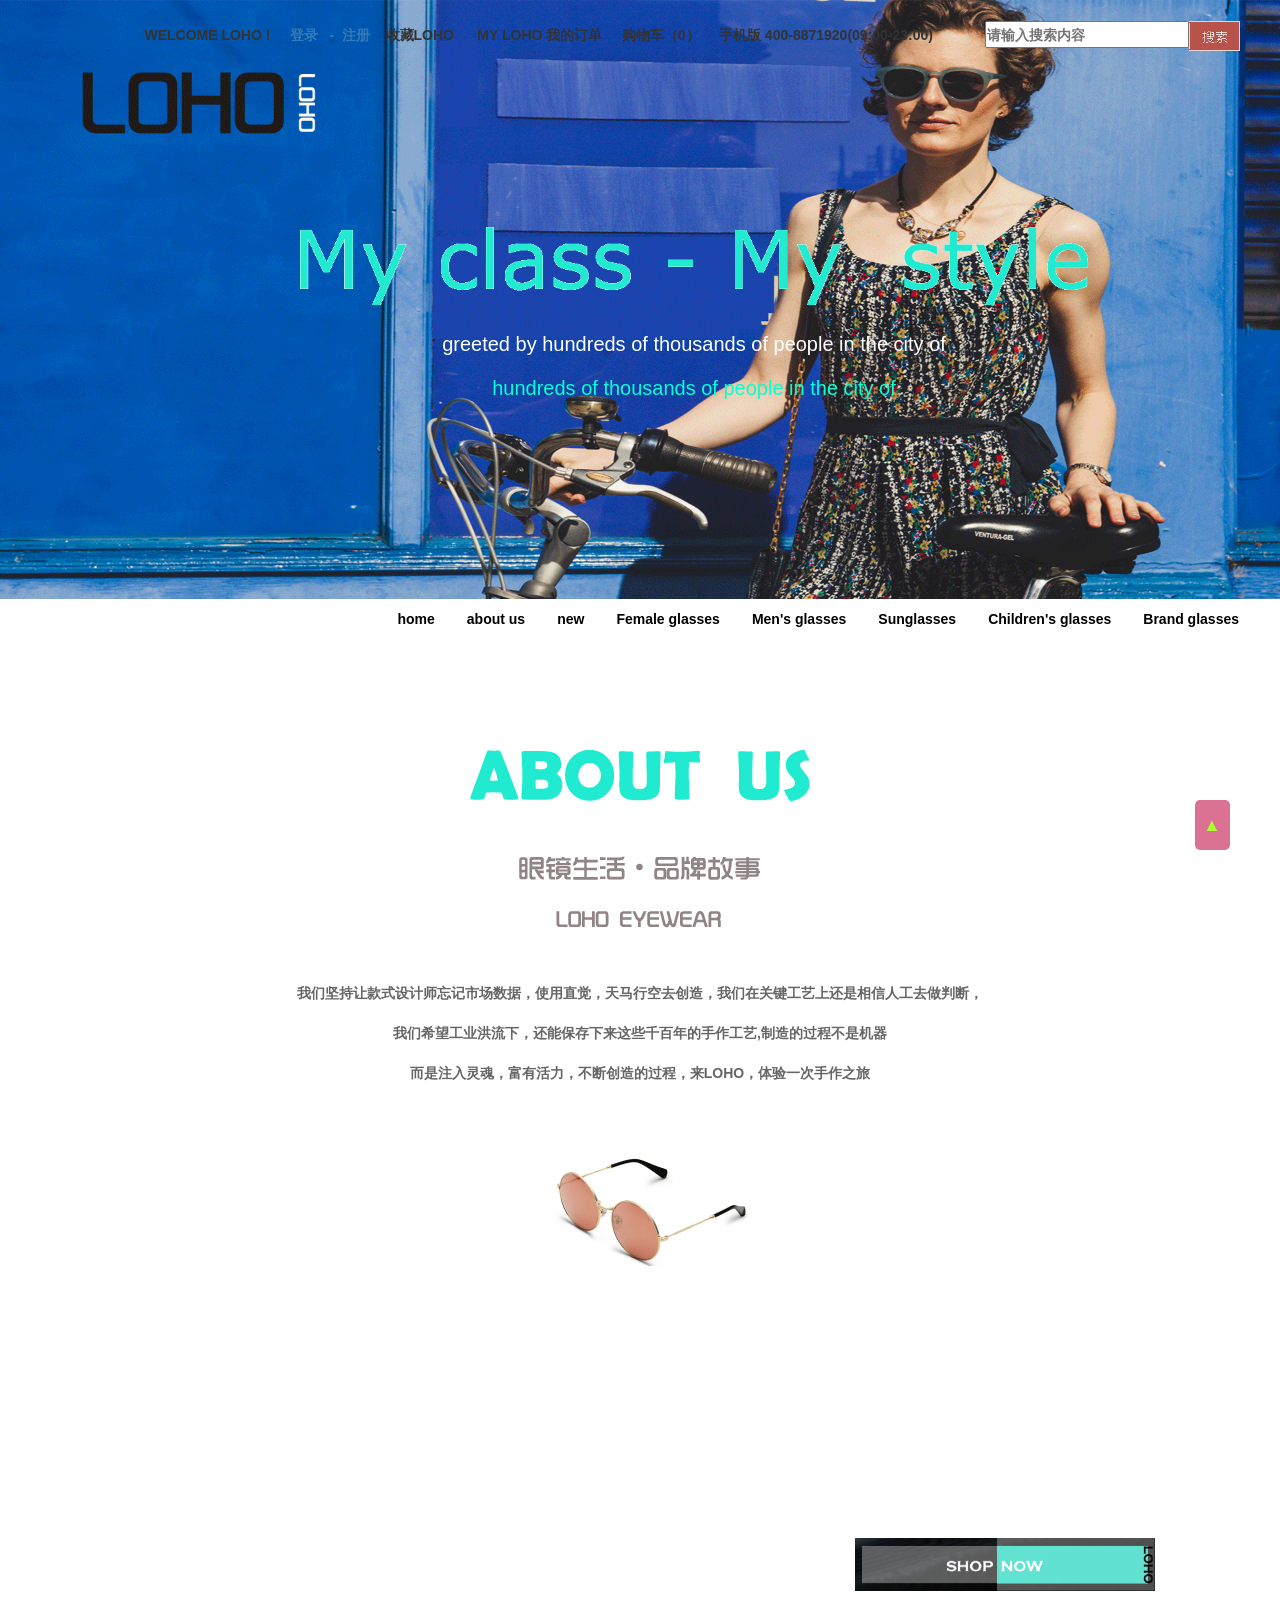
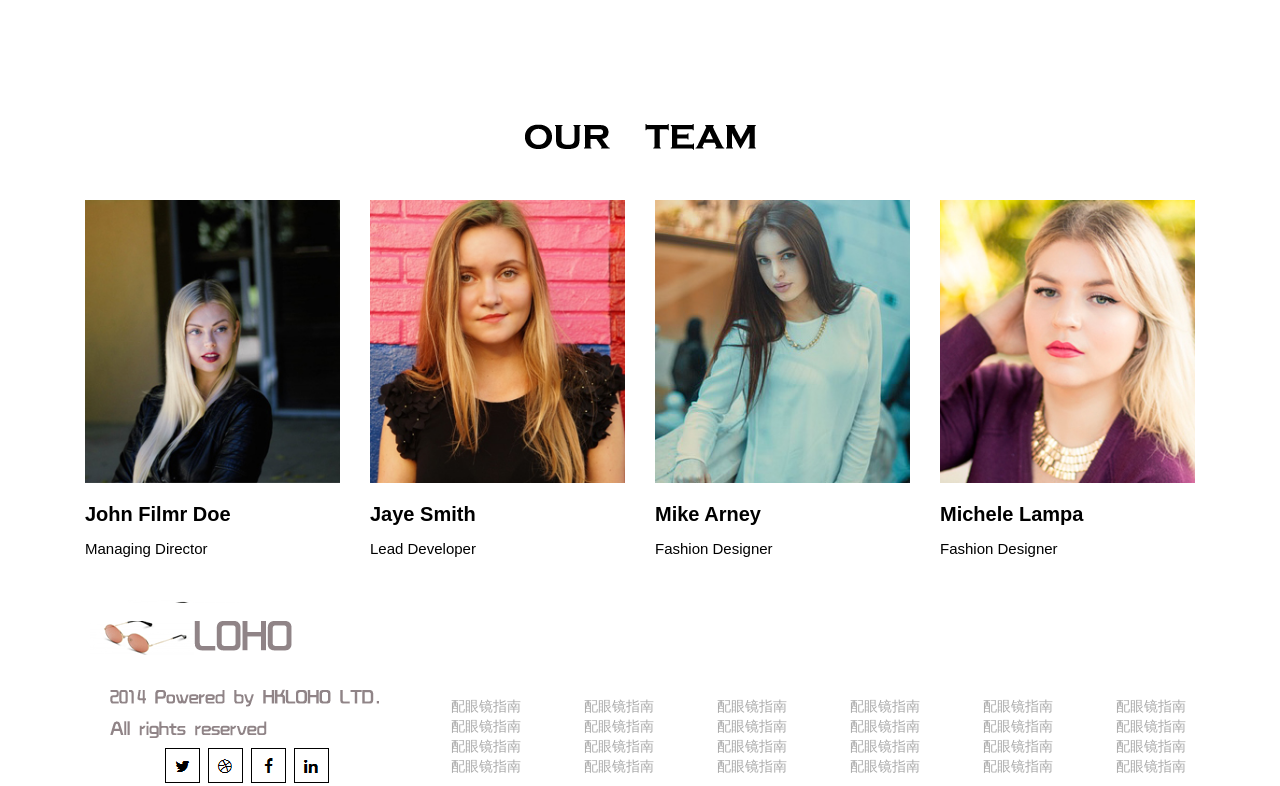
<file: about.html>
<!DOCTYPE html>
<html>
	<head>
		<meta charset="UTF-8">
		<title>太阳镜</title>
		<link rel="stylesheet" href="css/about.css" />
		<link rel="stylesheet" href="css/demo1.css" />
		<link rel="stylesheet" href="css/font-awesome.min.css" />
		<link rel="stylesheet" href="css/bootstrap.css" />
		
		
		<script type="text/javascript" src="js/jquery-1.12.4.min.js" ></script>
		<script type="text/javascript" src="js/index.js" ></script>
		
		
		
		
		
		
		
		
		
		<!--ditu-->
		
	
	
    
	</head>
	<body>
		<div id='rtt' style="color: red; background: palevioletred;"><a href="#2" style="color: greenyellow; font-size: 18px; line-height: 50px; margin-left: 8px;">▲</a></div>
		<div class="denglu">
			
			<p>WELCOME  LOHO !&nbsp; &nbsp; &nbsp;</p>
			<p style=" cursor:pointer" class="old"> <a href="login.html"> 登录  &nbsp; - &nbsp;</a></p>
			<p style=" cursor:pointer" class="old1"><a href="zhuce.html">注册  &nbsp; &nbsp;</a></p>
			<p>收藏LOHO &nbsp; &nbsp; &nbsp; </p>
			<p>MY  LOHO  我的订单&nbsp; &nbsp; &nbsp;</p>
			<p>购物车（0）&nbsp; &nbsp; &nbsp;</p>
			<p>手机版     400-8871920(09:00-23:00)</p>
		    <input class="sousuo" type="text" placeholder="请输入搜索内容" />
		    <img src="img/71.png" />
		</div>  	
		<div class="banner">
			
			<img src="img/800.png"/>
		</div>
		
		
		
		
		
		
		<div class="wenzi">
			<img src="img/801.png" />
			<p style="color: white;margin-top: 25px;">greeted by hundreds of thousands of people in the city of </p>
			<p>hundreds of thousands of people in the city of </p>
		</div>
		
		<div class="navs">
			<ul id="nav" class="clearfix">
				<li class="llll clearfix">
					<a class="aaaa" style="font-weight: bold;" href="index.html">home</a>
						
						<ul style="display: none;" class="lllll clearfix">
							<ul style="margin-top: 50px">
							<li style="font-weight:bold;font-size: 16px;"><a href="#2">款式</a></li>
							<li><a href="#2"> 复古款</a></li>
							<li><a href="#2"> 经典款</a></li>
							<li><a href="#2"> 商务款</a></li>
							<li><a href="#2"> 时尚款</a></li>
							<li><a href="#2"> 极客款</a></li>
							</ul>
							
							<ul>
							<li style="font-weight:bold;font-size: 16px;"><a href="#2">款式</a></li>
							<li><a href="#2"> 复古款</a></li>
							<li><a href="#2"> 经典款</a></li>
							<li><a href="#2"> 商务款</a></li>
							<li><a href="#2"> 时尚款</a></li>
							<li><a href="#2"> 极客款</a></li>
							</ul>
							<ul>
							<li style="font-weight:bold;font-size: 16px;"><a href="#2">款式</a></li>
							<li><a href="#2"> 复古款</a></li>
							<li><a href="#2"> 经典款</a></li>
							<li><a href="#2"> 商务款</a></li>
							<li><a href="#2"> 时尚款</a></li>
							<li><a href="#2"> 极客款</a></li>
							</ul>
							<ul>
						<li style="font-weight:bold;font-size: 16px;"><a href="#2">款式</a></li>
							<li><a href="#2"> 复古款</a></li>
							<li><a href="#2"> 经典款</a></li>
							<li><a href="#2"> 商务款</a></li>
							<li><a href="#2"> 时尚款</a></li>
							<li><a href="#2"> 极客款</a></li>
							</ul>
							<ul>
							<li style="font-weight:bold;font-size: 16px;"><a href="#2">款式</a></li>
							<li><a href="#2"> 复古款</a></li>
							<li><a href="#2"> 经典款</a></li>
							<li><a href="#2"> 商务款</a></li>
							<li><a href="#2"> 时尚款</a></li>
							<li><a href="#2"> 极客款</a></li>
							</ul>
							<ul style="position: relative; top:-210px;left: 487px;">
								<li><img style="width: 200px;height: 280px;" src="img/36.png"/></li>
							</ul>
						</ul>
				
				</li>
				<li class="llll"><a class="aaaa" style="font-weight: bold;" href="about.html"> about  us</a>
					<ul style="display: none;" class="lllll clearfix">
							<ul style="margin-top: 50px">
							<li style="font-weight:bold;font-size: 16px;"><a href="#2">款式</a></li>
							<li><a href="#2"> 复古款</a></li>
							<li><a href="#2"> 经典款</a></li>
							<li><a href="#2"> 商务款</a></li>
							<li><a href="#2"> 时尚款</a></li>
							<li><a href="#2"> 极客款</a></li>
							</ul>
							
							<ul>
							<li style="font-weight:bold;font-size: 16px;"><a href="#2">款式</a></li>
							<li><a href="#2"> 复古款</a></li>
							<li><a href="#2"> 经典款</a></li>
							<li><a href="#2"> 商务款</a></li>
							<li><a href="#2"> 时尚款</a></li>
							<li><a href="#2"> 极客款</a></li>
							</ul>
							<ul>
							<li style="font-weight:bold;font-size: 16px;"><a href="#2">款式</a></li>
							<li><a href="#2"> 复古款</a></li>
							<li><a href="#2"> 经典款</a></li>
							<li><a href="#2"> 商务款</a></li>
							<li><a href="#2"> 时尚款</a></li>
							<li><a href="#2"> 极客款</a></li>
							</ul>
							<ul>
						<li style="font-weight:bold;font-size: 16px;"><a href="#2">款式</a></li>
							<li><a href="#2"> 复古款</a></li>
							<li><a href="#2"> 经典款</a></li>
							<li><a href="#2"> 商务款</a></li>
							<li><a href="#2"> 时尚款</a></li>
							<li><a href="#2"> 极客款</a></li>
							</ul>
							<ul>
							<li style="font-weight:bold;font-size: 16px;"><a href="#2">款式</a></li>
							<li><a href="#2"> 复古款</a></li>
							<li><a href="#2"> 经典款</a></li>
							<li><a href="#2"> 商务款</a></li>
							<li><a href="#2"> 时尚款</a></li>
							<li><a href="#2"> 极客款</a></li>
							</ul>
							<ul style="position: relative; top:-210px;left: 487px;">
								<li><img style="width: 200px;height: 280px;" src="img/39.png"/></li>
							</ul>
						</ul>
				</li>
				<li class="llll"><a class="aaaa" style="font-weight: bold;" href="new.html">new</a>
					<ul style="display: none;" class="lllll clearfix">
							<ul style="margin-top: 50px">
							<li style="font-weight:bold;font-size: 16px;"><a href="#2">款式</a></li>
							<li><a href="#2"> 复古款</a></li>
							<li><a href="#2"> 经典款</a></li>
							<li><a href="#2"> 商务款</a></li>
							<li><a href="#2"> 时尚款</a></li>
							<li><a href="#2"> 极客款</a></li>
							</ul>
							
							<ul>
							<li style="font-weight:bold;font-size: 16px;"><a href="#2">款式</a></li>
							<li><a href="#2"> 复古款</a></li>
							<li><a href="#2"> 经典款</a></li>
							<li><a href="#2"> 商务款</a></li>
							<li><a href="#2"> 时尚款</a></li>
							<li><a href="#2"> 极客款</a></li>
							</ul>
							<ul>
							<li style="font-weight:bold;font-size: 16px;"><a href="#2">款式</a></li>
							<li><a href="#2"> 复古款</a></li>
							<li><a href="#2"> 经典款</a></li>
							<li><a href="#2"> 商务款</a></li>
							<li><a href="#2"> 时尚款</a></li>
							<li><a href="#2"> 极客款</a></li>
							</ul>
							<ul>
						<li style="font-weight:bold;font-size: 16px;"><a href="#2">款式</a></li>
							<li><a href="#2"> 复古款</a></li>
							<li><a href="#2"> 经典款</a></li>
							<li><a href="#2"> 商务款</a></li>
							<li><a href="#2"> 时尚款</a></li>
							<li><a href="#2"> 极客款</a></li>
							</ul>
							<ul>
							<li style="font-weight:bold;font-size: 16px;"><a href="#2">款式</a></li>
							<li><a href="#2"> 复古款</a></li>
							<li><a href="#2"> 经典款</a></li>
							<li><a href="#2"> 商务款</a></li>
							<li><a href="#2"> 时尚款</a></li>
							<li><a href="#2"> 极客款</a></li>
							</ul>
							<ul style="position: relative; top:-210px;left: 487px;">
								<li><img style="width: 200px;height: 280px;" src="img/40.png"/></li>
							</ul>
						</ul>
				</li>
				<li class="llll"><a class="aaaa" style="font-weight: bold;" href="female.html">Female glasses</a>
					<ul style="display: none;" class="lllll clearfix">
							<ul style="margin-top: 50px">
							<li style="font-weight:bold;font-size: 16px;"><a href="#2">款式</a></li>
							<li><a href="#2"> 复古款</a></li>
							<li><a href="#2"> 经典款</a></li>
							<li><a href="#2"> 商务款</a></li>
							<li><a href="#2"> 时尚款</a></li>
							<li><a href="#2"> 极客款</a></li>
							</ul>
							
							<ul>
							<li style="font-weight:bold;font-size: 16px;"><a href="#2">款式</a></li>
							<li><a href="#2"> 复古款</a></li>
							<li><a href="#2"> 经典款</a></li>
							<li><a href="#2"> 商务款</a></li>
							<li><a href="#2"> 时尚款</a></li>
							<li><a href="#2"> 极客款</a></li>
							</ul>
							<ul>
							<li style="font-weight:bold;font-size: 16px;"><a href="#2">款式</a></li>
							<li><a href="#2"> 复古款</a></li>
							<li><a href="#2"> 经典款</a></li>
							<li><a href="#2"> 商务款</a></li>
							<li><a href="#2"> 时尚款</a></li>
							<li><a href="#2"> 极客款</a></li>
							</ul>
							<ul>
						<li style="font-weight:bold;font-size: 16px;"><a href="#2">款式</a></li>
							<li><a href="#2"> 复古款</a></li>
							<li><a href="#2"> 经典款</a></li>
							<li><a href="#2"> 商务款</a></li>
							<li><a href="#2"> 时尚款</a></li>
							<li><a href="#2"> 极客款</a></li>
							</ul>
							<ul>
							<li style="font-weight:bold;font-size: 16px;"><a href="#2">款式</a></li>
							<li><a href="#2"> 复古款</a></li>
							<li><a href="#2"> 经典款</a></li>
							<li><a href="#2"> 商务款</a></li>
							<li><a href="#2"> 时尚款</a></li>
							<li><a href="#2"> 极客款</a></li>
							</ul>
							<ul style="position: relative; top:-210px;left: 487px;">
								<li><img style="width: 200px;height: 280px;" src="img/37.png"/></li>
							</ul>
						</ul>
				</li>
				<li class="llll"><a class="aaaa" style="font-weight: bold;" href="man.html">Men's glasses</a>
					<ul style="display: none;position:absolute;left: -742px;top: -415px;" class="lllll clearfix">
					<!--<ul style="display: none;" class="lllll clearfix">
-->							<ul style="margin-top: 50px">
							<li style="font-weight:bold;font-size: 16px;"><a href="#2">款式</a></li>
							<li><a href="#2"> 复古款</a></li>
							<li><a href="#2"> 经典款</a></li>
							<li><a href="#2"> 商务款</a></li>
							<li><a href="#2"> 时尚款</a></li>
							<li><a href="#2"> 极客款</a></li>
							</ul>
							
							<ul>
							<li style="font-weight:bold;font-size: 16px;"><a href="#2">款式</a></li>
							<li><a href="#2"> 复古款</a></li>
							<li><a href="#2"> 经典款</a></li>
							<li><a href="#2"> 商务款</a></li>
							<li><a href="#2"> 时尚款</a></li>
							<li><a href="#2"> 极客款</a></li>
							</ul>
							<ul>
							<li style="font-weight:bold;font-size: 16px;"><a href="#2">款式</a></li>
							<li><a href="#2"> 复古款</a></li>
							<li><a href="#2"> 经典款</a></li>
							<li><a href="#2"> 商务款</a></li>
							<li><a href="#2"> 时尚款</a></li>
							<li><a href="#2"> 极客款</a></li>
							</ul>
							<ul>
						<li style="font-weight:bold;font-size: 16px;"><a href="#2">款式</a></li>
							<li><a href="#2"> 复古款</a></li>
							<li><a href="#2"> 经典款</a></li>
							<li><a href="#2"> 商务款</a></li>
							<li><a href="#2"> 时尚款</a></li>
							<li><a href="#2"> 极客款</a></li>
							</ul>
							<ul>
							<li style="font-weight:bold;font-size: 16px;"><a href="#2">款式</a></li>
							<li><a href="#2"> 复古款</a></li>
							<li><a href="#2"> 经典款</a></li>
							<li><a href="#2"> 商务款</a></li>
							<li><a href="#2"> 时尚款</a></li>
							<li><a href="#2"> 极客款</a></li>
							</ul>
							<ul style="position: relative; top:-210px;left: 487px;">
								<li><img style="width: 200px;height: 280px;" src="img/38.png"/></li>
							</ul>
						</ul>
				</li>
				<li class="llll"><a class="aaaa" style="font-weight: bold;" href="sun.html">Sunglasses</a>
					<ul style="display: none;position:absolute;left: -742px;top: -415px;" class="lllll clearfix">
							<ul style="margin-top: 50px">
							<li style="font-weight:bold;font-size: 16px;"><a href="#2">款式</a></li>
							<li><a href="#2"> 复古款</a></li>
							<li><a href="#2"> 经典款</a></li>
							<li><a href="#2"> 商务款</a></li>
							<li><a href="#2"> 时尚款</a></li>
							<li><a href="#2"> 极客款</a></li>
							</ul>
							
							<ul>
							<li style="font-weight:bold;font-size: 16px;"><a href="#2">款式</a></li>
							<li><a href="#2"> 复古款</a></li>
							<li><a href="#2"> 经典款</a></li>
							<li><a href="#2"> 商务款</a></li>
							<li><a href="#2"> 时尚款</a></li>
							<li><a href="#2"> 极客款</a></li>
							</ul>
							<ul>
							<li style="font-weight:bold;font-size: 16px;"><a href="#2">款式</a></li>
							<li><a href="#2"> 复古款</a></li>
							<li><a href="#2"> 经典款</a></li>
							<li><a href="#2"> 商务款</a></li>
							<li><a href="#2"> 时尚款</a></li>
							<li><a href="#2"> 极客款</a></li>
							</ul>
							<ul>
						<li style="font-weight:bold;font-size: 16px;"><a href="#2">款式</a></li>
							<li><a href="#2"> 复古款</a></li>
							<li><a href="#2"> 经典款</a></li>
							<li><a href="#2"> 商务款</a></li>
							<li><a href="#2"> 时尚款</a></li>
							<li><a href="#2"> 极客款</a></li>
							</ul>
							<ul>
							<li style="font-weight:bold;font-size: 16px;"><a href="#2">款式</a></li>
							<li><a href="#2"> 复古款</a></li>
							<li><a href="#2"> 经典款</a></li>
							<li><a href="#2"> 商务款</a></li>
							<li><a href="#2"> 时尚款</a></li>
							<li><a href="#2"> 极客款</a></li>
							</ul>
							<ul style="position: relative; top:-210px;left: 487px;">
								<li><img style="width: 200px;height: 280px;" src="img/39.png"/></li>
							</ul>
						</ul>
				</li>
				<li class="llll"><a class="aaaa" style="font-weight: bold;" href="children.html">Children's glasses</a>
					<ul style="display: none;position:absolute;left: -742px;top: -415px;" class="lllll clearfix">
							<ul style="margin-top: 50px">
							<li style="font-weight:bold;font-size: 16px;"><a href="#2">款式</a></li>
							<li><a href="#2"> 复古款</a></li>
							<li><a href="#2"> 经典款</a></li>
							<li><a href="#2"> 商务款</a></li>
							<li><a href="#2"> 时尚款</a></li>
							<li><a href="#2"> 极客款</a></li>
							</ul>
							
							<ul>
							<li style="font-weight:bold;font-size: 16px;"><a href="#2">款式</a></li>
							<li><a href="#2"> 复古款</a></li>
							<li><a href="#2"> 经典款</a></li>
							<li><a href="#2"> 商务款</a></li>
							<li><a href="#2"> 时尚款</a></li>
							<li><a href="#2"> 极客款</a></li>
							</ul>
							<ul>
							<li style="font-weight:bold;font-size: 16px;"><a href="#2">款式</a></li>
							<li><a href="#2"> 复古款</a></li>
							<li><a href="#2"> 经典款</a></li>
							<li><a href="#2"> 商务款</a></li>
							<li><a href="#2"> 时尚款</a></li>
							<li><a href="#2"> 极客款</a></li>
							</ul>
							<ul>
						<li style="font-weight:bold;font-size: 16px;"><a href="#2">款式</a></li>
							<li><a href="#2"> 复古款</a></li>
							<li><a href="#2"> 经典款</a></li>
							<li><a href="#2"> 商务款</a></li>
							<li><a href="#2"> 时尚款</a></li>
							<li><a href="#2"> 极客款</a></li>
							</ul>
							<ul>
							<li style="font-weight:bold;font-size: 16px;"><a href="#2">款式</a></li>
							<li><a href="#2"> 复古款</a></li>
							<li><a href="#2"> 经典款</a></li>
							<li><a href="#2"> 商务款</a></li>
							<li><a href="#2"> 时尚款</a></li>
							<li><a href="#2"> 极客款</a></li>
							</ul>
							<ul style="position: relative; top:-210px;left: 487px;">
								<li><img style="width: 200px;height: 280px;" src="img/40.png"/></li>
							</ul>
						</ul>
				</li>
				<li class="llll"><a class="aaaa" style="font-weight: bold;" href="function.html">Brand glasses</a>
					<!--<ul style="display: none;" class="lllll clearfix">-->
						<ul style="display: none;position:absolute;left: -885px;top: -415px;" class="lllll clearfix">
							<ul style="margin-top: 50px">
							<li style="font-weight:bold;font-size: 16px;"><a href="#2">款式</a></li>
							<li><a href="#2"> 复古款</a></li>
							<li><a href="#2"> 经典款</a></li>
							<li><a href="#2"> 商务款</a></li>
							<li><a href="#2"> 时尚款</a></li>
							<li><a href="#2"> 极客款</a></li>
							</ul>
							
							<ul>
							<li style="font-weight:bold;font-size: 16px;"><a href="#2">款式</a></li>
							<li><a href="#2"> 复古款</a></li>
							<li><a href="#2"> 经典款</a></li>
							<li><a href="#2"> 商务款</a></li>
							<li><a href="#2"> 时尚款</a></li>
							<li><a href="#2"> 极客款</a></li>
							</ul>
							<ul>
							<li style="font-weight:bold;font-size: 16px;"><a href="#2">款式</a></li>
							<li><a href="#2"> 复古款</a></li>
							<li><a href="#2"> 经典款</a></li>
							<li><a href="#2"> 商务款</a></li>
							<li><a href="#2"> 时尚款</a></li>
							<li><a href="#2"> 极客款</a></li>
							</ul>
							<ul>
						<li style="font-weight:bold;font-size: 16px;"><a href="#2">款式</a></li>
							<li><a href="#2"> 复古款</a></li>
							<li><a href="#2"> 经典款</a></li>
							<li><a href="#2"> 商务款</a></li>
							<li><a href="#2"> 时尚款</a></li>
							<li><a href="#2"> 极客款</a></li>
							</ul>
							<ul>
							<li style="font-weight:bold;font-size: 16px;"><a href="#2">款式</a></li>
							<li><a href="#2"> 复古款</a></li>
							<li><a href="#2"> 经典款</a></li>
							<li><a href="#2"> 商务款</a></li>
							<li><a href="#2"> 时尚款</a></li>
							<li><a href="#2"> 极客款</a></li>
							</ul>
							<ul style="position: relative; top:-210px;left: 487px;">
								<li><img style="width: 200px;height: 280px;" src="img/41.png"/></li>
							</ul>
						</ul>
				</li>
			</ul>
		</div>
		
		
		<div class="zhong">
			<div><img src="img/803.png" /></div>
			<div style="margin-top: 45px;"><img src="img/804.png" /></div>
			<div style="margin-top: 45px;"><p>我们坚持让款式设计师忘记市场数据，使用直觉，天马行空去创造，我们在关键工艺上还是相信人工去做判断，</p>
				<p>我们希望工业洪流下，还能保存下来这些千百年的手作工艺,制造的过程不是机器</p>
				<p>而是注入灵魂，富有活力，不断创造的过程，来LOHO，体验一次手作之旅</p>
			</div>
			<div class="tu"> <img src="img/129.png" /> </div>
		</div>
	
	
	
		<div class="tu4">
		<div class="tu44">
			
			<p class="ppp">存留下来的形于色     才是真正的美丽</p>
			<p class="pppp">---《直到长出青苔》</p>
			<img style="width: 300px;margin-top: 30px;" src="img/5700.png" />
		</div>
	    </div>
		
		<div class="teams"> <img src="img/807.png" </div>
		
		<!-- //about -->

<!--team-->
<div class="team" id="team">
	<div class="container">
		
		<div class="team-grids">
			<div class="col-md-3 team-grid">
									<div class="team-img">
										<img src="img/t1.jpg" class="img-responsive" alt=" " />
										<figcaption class="overlay">
											<div class="social-icon">
												
											</div>
										</figcaption>
									</div>
									<h4>John Filmr Doe</h4>
									<h5>Managing Director</h5>
			</div>
			<div class="col-md-3 team-grid">
				<div class="team-img">
					<img src="img/t3.jpg" class="img-responsive" alt=" " />
					<figcaption class="overlay">
						<div class="social-icon">
							<!--<a href="#"><i class="fa fa-twitter" aria-hidden="true"></i></a>
							<a href="#"><i class="fa fa-dribbble" aria-hidden="true"></i></a>
							<a href="#"><i class="fa fa-facebook" aria-hidden="true"></i></a>
							<a href="#"><i class="fa fa-linkedin" aria-hidden="true"></i></a>-->
						</div>
					</figcaption>
				</div>
				<h4>Jaye Smith</h4>
				<h5>Lead Developer</h5>
			</div>
			<div class="col-md-3 team-grid">
				<div class="team-img">
					<img src="img/t2.jpg" class="img-responsive" alt=" " />
					<figcaption class="overlay">
						<div class="social-icon">
						
						</div>
					</figcaption>
				</div>
				<h4>Mike Arney</h4>
				<h5>Fashion Designer</h5>
			</div>
			<div class="col-md-3 team-grid">
				<div class="team-img">
					<img src="img/t4.jpg" class="img-responsive" alt=" " />
					<figcaption class="overlay">
						<div class="social-icon">
							
						</div>
					</figcaption>
				</div>
				<h4>Michele Lampa</h4>
				<h5>fashion Designer</h5>
			</div>
			<div class="clearfix"></div>
		</div>
	</div>
</div>
<!--team-->
		
		<!--
        	地图
        -->
		
		
		
		
		
		
		
		
		
		
		
		
		
		<div class="tu8 wrapper">
			<div class="left lll">
			<img src="img/51.png" />
			<div class="qq">
				<img src="img/52.png" />
				<img src="img/53.png" />
				<img src="img/54.png" />
				<img src="img/55.png" />
			</div>
		
		</div>
		<div class="left rrr">
		<ul>
			<li><a href="#2">配眼镜指南</a></li>
			<li><a href="#2">配眼镜指南</a></li>
			<li><a href="#2">配眼镜指南</a></li>
			<li><a href="#2">配眼镜指南</a></li>
		</ul>
		<ul>
			<li><a href="#2">配眼镜指南</a></li>
			<li><a href="#2">配眼镜指南</a></li>
			<li><a href="#2">配眼镜指南</a></li>
			<li><a href="#2">配眼镜指南</a></li>
		</ul>
		<ul>
			<li><a href="#2">配眼镜指南</a></li>
			<li><a href="#2">配眼镜指南</a></li>
			<li><a href="#2">配眼镜指南</a></li>
			<li><a href="#2">配眼镜指南</a></li>
		</ul>
		<ul>
			<li><a href="#2">配眼镜指南</a></li>
			<li><a href="#2">配眼镜指南</a></li>
			<li><a href="#2">配眼镜指南</a></li>
			<li><a href="#2">配眼镜指南</a></li>
		</ul>
		<ul>
			<li><a href="#2">配眼镜指南</a></li>
			<li><a href="#2">配眼镜指南</a></li>
			<li><a href="#2">配眼镜指南</a></li>
			<li><a href="#2">配眼镜指南</a></li>
		</ul>
		<ul>
			<li><a href="#2">配眼镜指南</a></li>
			<li><a href="#2">配眼镜指南</a></li>
			<li><a href="#2">配眼镜指南</a></li>
			<li><a href="#2">配眼镜指南</a></li>
		</ul>
		</div>
		</div>
	</body>
</html>
</file>
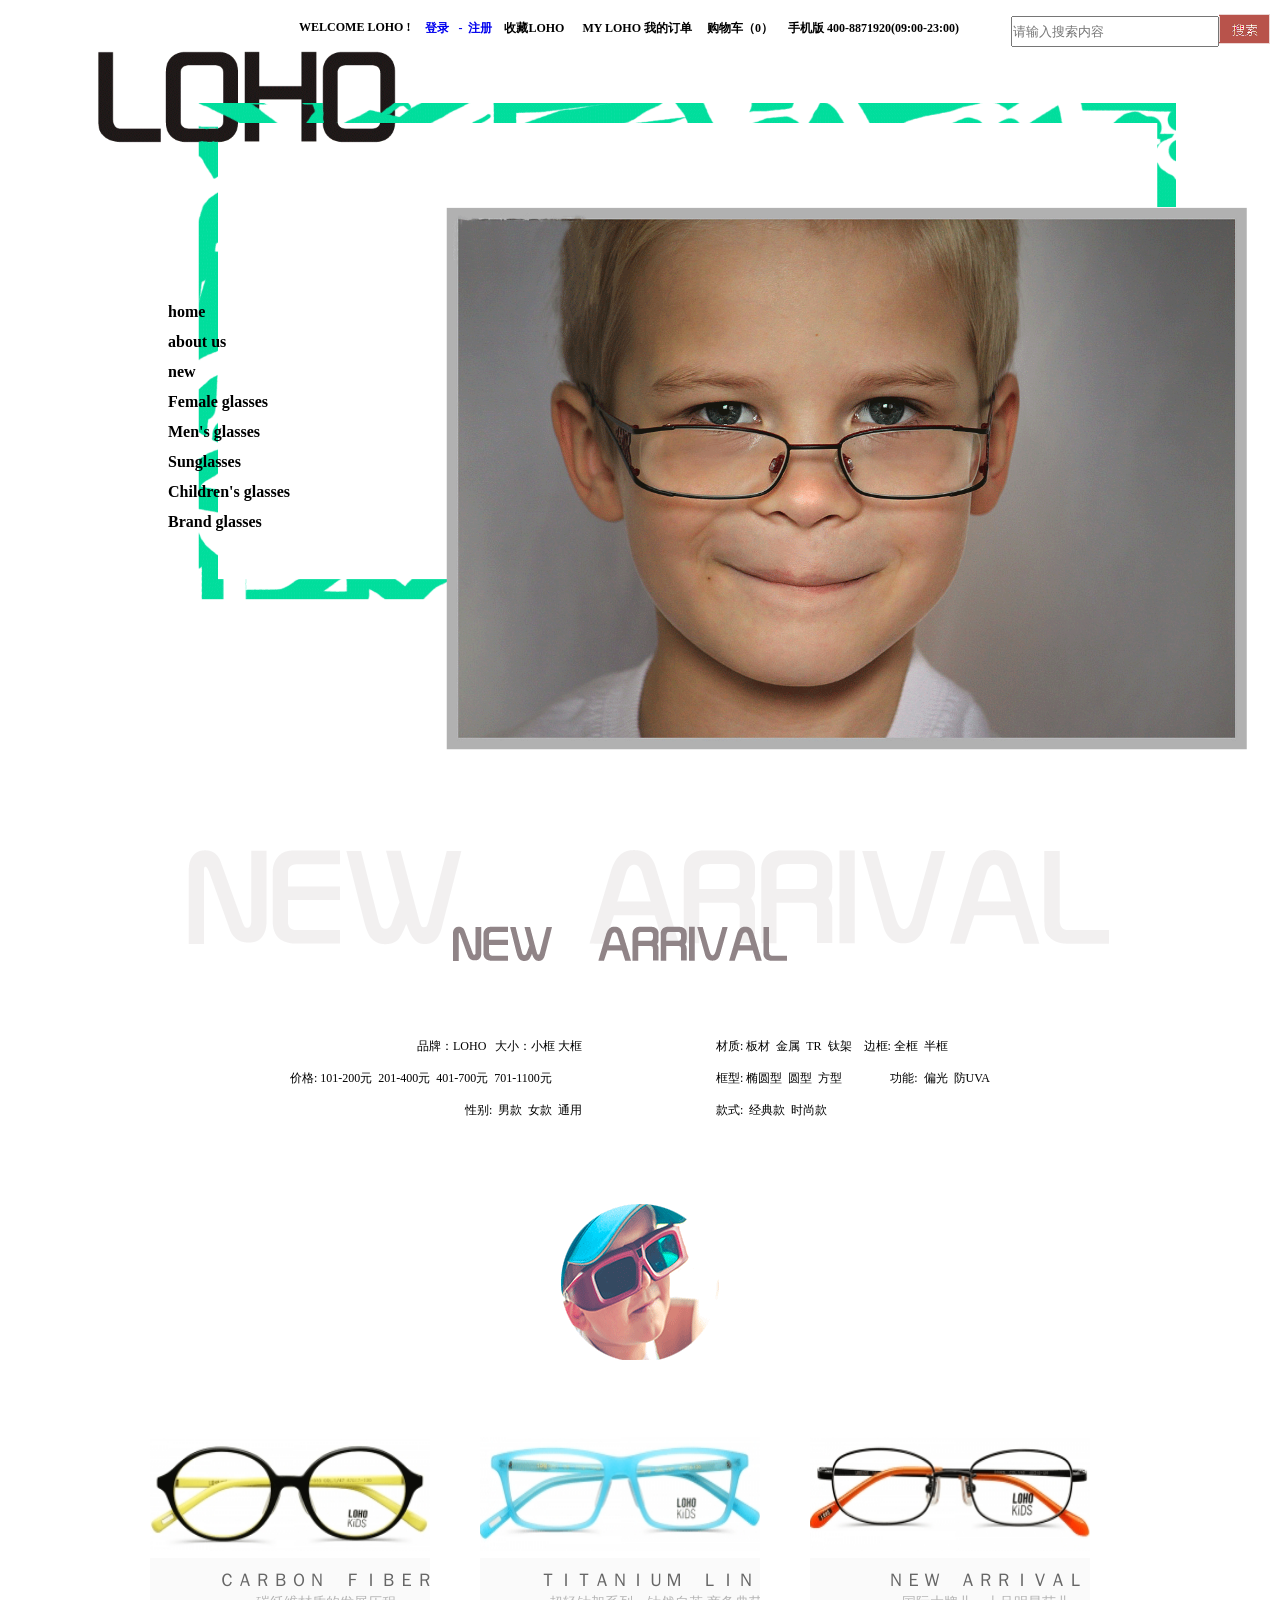
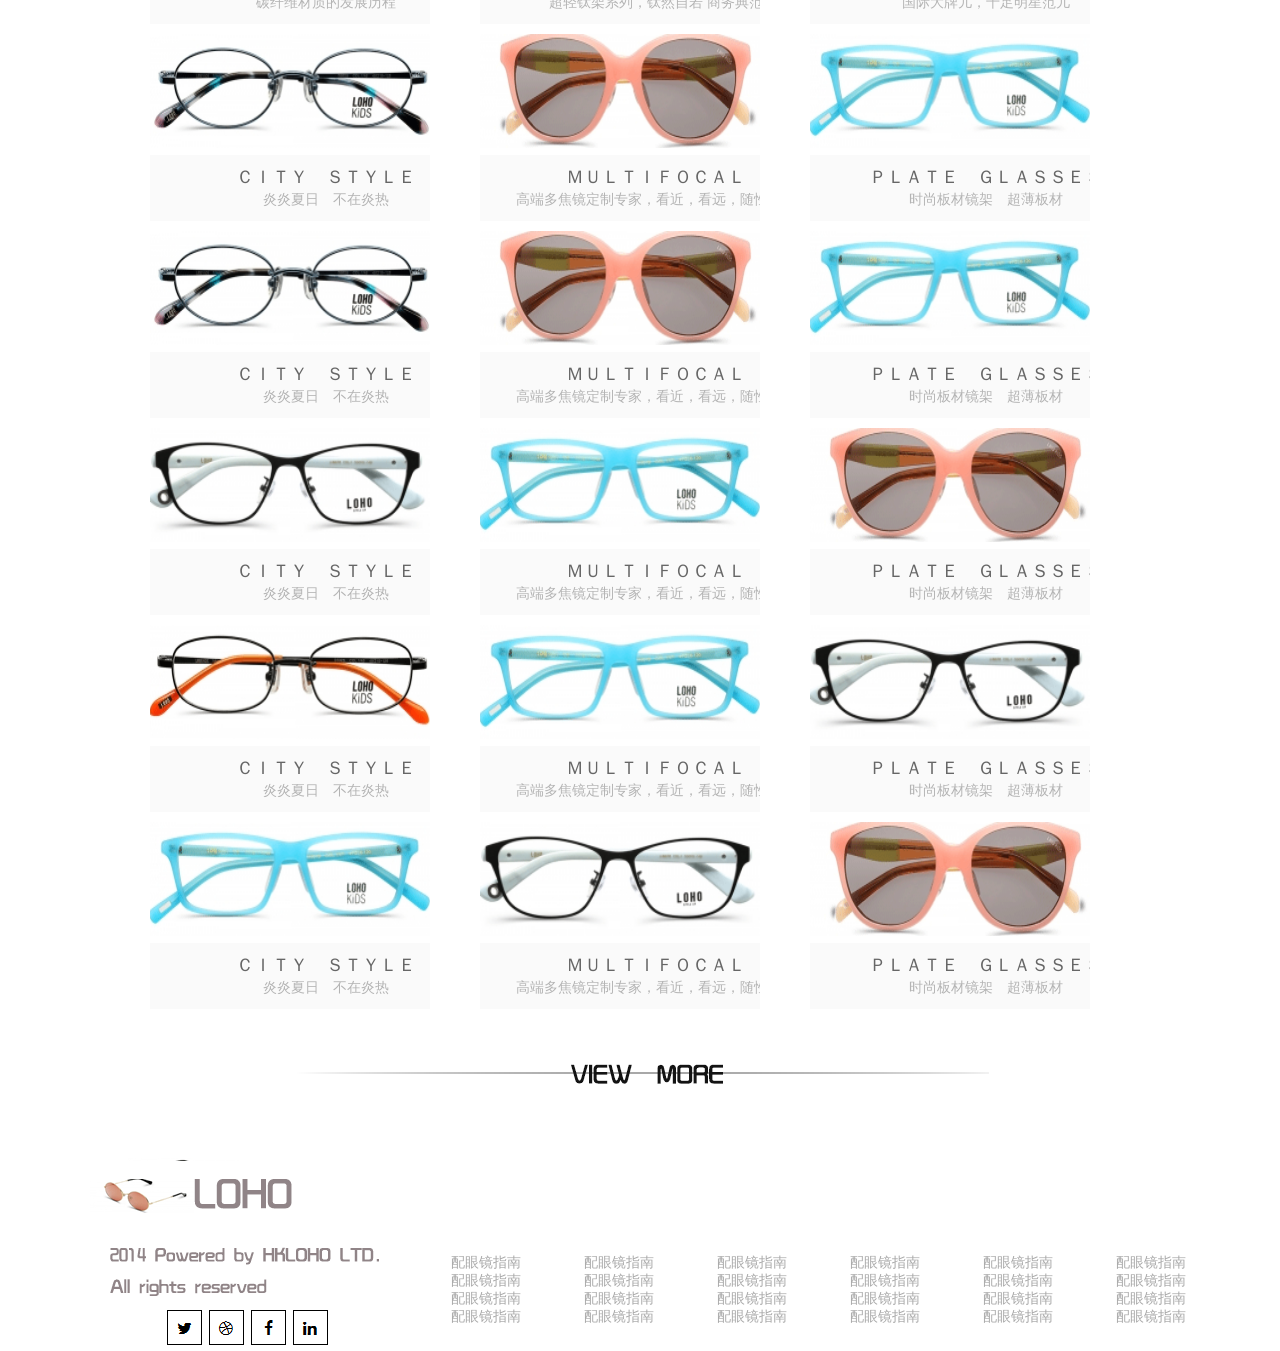
<file: children.html>
<!DOCTYPE html>
<html>
	<head>
		<meta charset="UTF-8">
		<title>儿童镜</title>
		<link rel="stylesheet" href="css/children.css" />
		<link rel="stylesheet" href="css/demo1.css" />
		<script type="text/javascript" src="js/jquery-1.12.4.min.js" ></script>
		<script type="text/javascript" src="js/index.js" ></script>
	</head>
	<body>
		<div class="denglu">
			
			<p>WELCOME  LOHO !&nbsp; &nbsp; &nbsp;</p>
			<p style=" cursor:pointer" class="old"> <a href="login.html"> 登录  &nbsp; - &nbsp;</a></p>
			<p style=" cursor:pointer" class="old1"><a href="zhuce.html">注册  &nbsp; &nbsp;</a></p>
			<p>收藏LOHO &nbsp; &nbsp; &nbsp; </p>
			<p>MY  LOHO  我的订单&nbsp; &nbsp; &nbsp;</p>
			<p>购物车（0）&nbsp; &nbsp; &nbsp;</p>
			<p>手机版     400-8871920(09:00-23:00)</p>
		    <input class="sousuo" type="text" placeholder="请输入搜索内容" />
		    <img src="img/71.png" />
		</div>  
			
		<div class="banner">
			<img src="img/104.png"/>
		</div>
		
		
		<div class="navs">
			<ul id="nav">
				<!--<li><a href="index.html">首 &nbsp;页</a></li>
				<li><a href="#2">新&nbsp; &nbsp;品</a></li>
				<li><a href="#2">男&nbsp; &nbsp;眼&nbsp; &nbsp;镜</a></li>
				<li><a href="#2">儿&nbsp;童&nbsp;眼&nbsp;镜</a></li>
				<li><a href="#2">功&nbsp;能&nbsp;眼&nbsp;镜</a></li>
				<li><a href="#2">太&nbsp;阳&nbsp;镜</a></li>-->
				<li class="llll clearfix">
					<a class="aa" style="font-weight: bold;" href="index.html">home</a>
						
						<ul style="top: -47px;left: 130px;margin-bottom:30px;" style="display: none;" class="lllll clearfix">
							<ul style="margin-top: 50px">
							<li style="font-weight:bold;font-size: 16px;"><a href="#2">款式</a></li>
							<li><a href="#2"> 复古款</a></li>
							<li><a href="#2"> 经典款</a></li>
							<li><a href="#2"> 商务款</a></li>
							<li><a href="#2"> 时尚款</a></li>
							<li><a href="#2"> 极客款</a></li>
							</ul>
							
							<ul>
							<li style="font-weight:bold;font-size: 16px;"><a href="#2">款式</a></li>
							<li><a href="#2"> 复古款</a></li>
							<li><a href="#2"> 经典款</a></li>
							<li><a href="#2"> 商务款</a></li>
							<li><a href="#2"> 时尚款</a></li>
							<li><a href="#2"> 极客款</a></li>
							</ul>
							<ul>
							<li style="font-weight:bold;font-size: 16px;"><a href="#2">款式</a></li>
							<li><a href="#2"> 复古款</a></li>
							<li><a href="#2"> 经典款</a></li>
							<li><a href="#2"> 商务款</a></li>
							<li><a href="#2"> 时尚款</a></li>
							<li><a href="#2"> 极客款</a></li>
							</ul>
							<ul>
						<li style="font-weight:bold;font-size: 16px;"><a href="#2">款式</a></li>
							<li><a href="#2"> 复古款</a></li>
							<li><a href="#2"> 经典款</a></li>
							<li><a href="#2"> 商务款</a></li>
							<li><a href="#2"> 时尚款</a></li>
							<li><a href="#2"> 极客款</a></li>
							</ul>
							<ul>
							<li style="font-weight:bold;font-size: 16px;"><a href="#2">款式</a></li>
							<li><a href="#2"> 复古款</a></li>
							<li><a href="#2"> 经典款</a></li>
							<li><a href="#2"> 商务款</a></li>
							<li><a href="#2"> 时尚款</a></li>
							<li><a href="#2"> 极客款</a></li>
							</ul>
							<ul style="position: relative; top:-210px;left: 487px;">
								<li><img style="width: 200px;height: 280px;" src="img/36.png"/></li>
							</ul>
						</ul>
				
				</li>
				<li class="llll"><a class="aa" style="font-weight: bold;" href="about.html"> about  us</a>
					<ul style="top: -77px;left: 130px;margin-bottom:30px;" style="display: none;" class="lllll clearfix">
							<ul style="margin-top: 50px">
							<li style="font-weight:bold;font-size: 16px;"><a href="#2">款式</a></li>
							<li><a href="#2"> 复古款</a></li>
							<li><a href="#2"> 经典款</a></li>
							<li><a href="#2"> 商务款</a></li>
							<li><a href="#2"> 时尚款</a></li>
							<li><a href="#2"> 极客款</a></li>
							</ul>
							
							<ul>
							<li style="font-weight:bold;font-size: 16px;"><a href="#2">款式</a></li>
							<li><a href="#2"> 复古款</a></li>
							<li><a href="#2"> 经典款</a></li>
							<li><a href="#2"> 商务款</a></li>
							<li><a href="#2"> 时尚款</a></li>
							<li><a href="#2"> 极客款</a></li>
							</ul>
							<ul>
							<li style="font-weight:bold;font-size: 16px;"><a href="#2">款式</a></li>
							<li><a href="#2"> 复古款</a></li>
							<li><a href="#2"> 经典款</a></li>
							<li><a href="#2"> 商务款</a></li>
							<li><a href="#2"> 时尚款</a></li>
							<li><a href="#2"> 极客款</a></li>
							</ul>
							<ul>
						<li style="font-weight:bold;font-size: 16px;"><a href="#2">款式</a></li>
							<li><a href="#2"> 复古款</a></li>
							<li><a href="#2"> 经典款</a></li>
							<li><a href="#2"> 商务款</a></li>
							<li><a href="#2"> 时尚款</a></li>
							<li><a href="#2"> 极客款</a></li>
							</ul>
							<ul>
							<li style="font-weight:bold;font-size: 16px;"><a href="#2">款式</a></li>
							<li><a href="#2"> 复古款</a></li>
							<li><a href="#2"> 经典款</a></li>
							<li><a href="#2"> 商务款</a></li>
							<li><a href="#2"> 时尚款</a></li>
							<li><a href="#2"> 极客款</a></li>
							</ul>
							<ul style="position: relative; top:-210px;left: 487px;">
								<li><img style="width: 200px;height: 280px;" src="img/39.png"/></li>
							</ul>
						</ul>
				</li>
				<li class="llll"><a class="aa" style="font-weight: bold;" href="new.html">new</a>
					<ul style="top: -117px;left: 130px;margin-bottom:30px;" style="display: none;" class="lllll clearfix">
							<ul style="margin-top: 50px">
							<li style="font-weight:bold;font-size: 16px;"><a href="#2">款式</a></li>
							<li><a href="#2"> 复古款</a></li>
							<li><a href="#2"> 经典款</a></li>
							<li><a href="#2"> 商务款</a></li>
							<li><a href="#2"> 时尚款</a></li>
							<li><a href="#2"> 极客款</a></li>
							</ul>
							
							<ul>
							<li style="font-weight:bold;font-size: 16px;"><a href="#2">款式</a></li>
							<li><a href="#2"> 复古款</a></li>
							<li><a href="#2"> 经典款</a></li>
							<li><a href="#2"> 商务款</a></li>
							<li><a href="#2"> 时尚款</a></li>
							<li><a href="#2"> 极客款</a></li>
							</ul>
							<ul>
							<li style="font-weight:bold;font-size: 16px;"><a href="#2">款式</a></li>
							<li><a href="#2"> 复古款</a></li>
							<li><a href="#2"> 经典款</a></li>
							<li><a href="#2"> 商务款</a></li>
							<li><a href="#2"> 时尚款</a></li>
							<li><a href="#2"> 极客款</a></li>
							</ul>
							<ul>
						<li style="font-weight:bold;font-size: 16px;"><a href="#2">款式</a></li>
							<li><a href="#2"> 复古款</a></li>
							<li><a href="#2"> 经典款</a></li>
							<li><a href="#2"> 商务款</a></li>
							<li><a href="#2"> 时尚款</a></li>
							<li><a href="#2"> 极客款</a></li>
							</ul>
							<ul>
							<li style="font-weight:bold;font-size: 16px;"><a href="#2">款式</a></li>
							<li><a href="#2"> 复古款</a></li>
							<li><a href="#2"> 经典款</a></li>
							<li><a href="#2"> 商务款</a></li>
							<li><a href="#2"> 时尚款</a></li>
							<li><a href="#2"> 极客款</a></li>
							</ul>
							<ul style="position: relative; top:-210px;left: 487px;">
								<li><img style="width: 200px;height: 280px;" src="img/40.png"/></li>
							</ul>
						</ul>
				</li>
				<li class="llll"><a class="aa" style="font-weight: bold;" href="female.html">Female glasses</a>
					<ul style="top: -147px;left: 130px;margin-bottom:30px;" style="display: none;" class="lllll clearfix">
							<ul style="margin-top: 50px">
							<li style="font-weight:bold;font-size: 16px;"><a href="#2">款式</a></li>
							<li><a href="#2"> 复古款</a></li>
							<li><a href="#2"> 经典款</a></li>
							<li><a href="#2"> 商务款</a></li>
							<li><a href="#2"> 时尚款</a></li>
							<li><a href="#2"> 极客款</a></li>
							</ul>
							
							<ul>
							<li style="font-weight:bold;font-size: 16px;"><a href="#2">款式</a></li>
							<li><a href="#2"> 复古款</a></li>
							<li><a href="#2"> 经典款</a></li>
							<li><a href="#2"> 商务款</a></li>
							<li><a href="#2"> 时尚款</a></li>
							<li><a href="#2"> 极客款</a></li>
							</ul>
							<ul>
							<li style="font-weight:bold;font-size: 16px;"><a href="#2">款式</a></li>
							<li><a href="#2"> 复古款</a></li>
							<li><a href="#2"> 经典款</a></li>
							<li><a href="#2"> 商务款</a></li>
							<li><a href="#2"> 时尚款</a></li>
							<li><a href="#2"> 极客款</a></li>
							</ul>
							<ul>
						<li style="font-weight:bold;font-size: 16px;"><a href="#2">款式</a></li>
							<li><a href="#2"> 复古款</a></li>
							<li><a href="#2"> 经典款</a></li>
							<li><a href="#2"> 商务款</a></li>
							<li><a href="#2"> 时尚款</a></li>
							<li><a href="#2"> 极客款</a></li>
							</ul>
							<ul>
							<li style="font-weight:bold;font-size: 16px;"><a href="#2">款式</a></li>
							<li><a href="#2"> 复古款</a></li>
							<li><a href="#2"> 经典款</a></li>
							<li><a href="#2"> 商务款</a></li>
							<li><a href="#2"> 时尚款</a></li>
							<li><a href="#2"> 极客款</a></li>
							</ul>
							<ul style="position: relative; top:-210px;left: 487px;">
								<li><img style="width: 200px;height: 280px;" src="img/37.png"/></li>
							</ul>
						</ul>
				</li>
				<li class="llll"><a class="aa" style="font-weight: bold;" href="man.html">Men's glasses</a>
					<ul style="top: -177px;left: 130px;margin-bottom:30px;" class="lllll clearfix">
					<!--<ul style="display: none;" class="lllll clearfix">
-->							<ul style="margin-top: 50px">
							<li style="font-weight:bold;font-size: 16px;"><a href="#2">款式</a></li>
							<li><a href="#2"> 复古款</a></li>
							<li><a href="#2"> 经典款</a></li>
							<li><a href="#2"> 商务款</a></li>
							<li><a href="#2"> 时尚款</a></li>
							<li><a href="#2"> 极客款</a></li>
							</ul>
							
							<ul>
							<li style="font-weight:bold;font-size: 16px;"><a href="#2">款式</a></li>
							<li><a href="#2"> 复古款</a></li>
							<li><a href="#2"> 经典款</a></li>
							<li><a href="#2"> 商务款</a></li>
							<li><a href="#2"> 时尚款</a></li>
							<li><a href="#2"> 极客款</a></li>
							</ul>
							<ul>
							<li style="font-weight:bold;font-size: 16px;"><a href="#2">款式</a></li>
							<li><a href="#2"> 复古款</a></li>
							<li><a href="#2"> 经典款</a></li>
							<li><a href="#2"> 商务款</a></li>
							<li><a href="#2"> 时尚款</a></li>
							<li><a href="#2"> 极客款</a></li>
							</ul>
							<ul>
						<li style="font-weight:bold;font-size: 16px;"><a href="#2">款式</a></li>
							<li><a href="#2"> 复古款</a></li>
							<li><a href="#2"> 经典款</a></li>
							<li><a href="#2"> 商务款</a></li>
							<li><a href="#2"> 时尚款</a></li>
							<li><a href="#2"> 极客款</a></li>
							</ul>
							<ul>
							<li style="font-weight:bold;font-size: 16px;"><a href="#2">款式</a></li>
							<li><a href="#2"> 复古款</a></li>
							<li><a href="#2"> 经典款</a></li>
							<li><a href="#2"> 商务款</a></li>
							<li><a href="#2"> 时尚款</a></li>
							<li><a href="#2"> 极客款</a></li>
							</ul>
							<ul style="position: relative; top:-210px;left: 487px;">
								<li><img style="width: 200px;height: 280px;" src="img/38.png"/></li>
							</ul>
						</ul>
				</li>
				<li class="llll"><a class="aa" style="font-weight: bold;" href="sun.html">Sunglasses</a>
					<ul style="top: -197px;left: 130px;margin-bottom:30px;" class="lllll clearfix">
							<ul style="margin-top: 50px">
							<li style="font-weight:bold;font-size: 16px;"><a href="#2">款式</a></li>
							<li><a href="#2"> 复古款</a></li>
							<li><a href="#2"> 经典款</a></li>
							<li><a href="#2"> 商务款</a></li>
							<li><a href="#2"> 时尚款</a></li>
							<li><a href="#2"> 极客款</a></li>
							</ul>
							
							<ul>
							<li style="font-weight:bold;font-size: 16px;"><a href="#2">款式</a></li>
							<li><a href="#2"> 复古款</a></li>
							<li><a href="#2"> 经典款</a></li>
							<li><a href="#2"> 商务款</a></li>
							<li><a href="#2"> 时尚款</a></li>
							<li><a href="#2"> 极客款</a></li>
							</ul>
							<ul>
							<li style="font-weight:bold;font-size: 16px;"><a href="#2">款式</a></li>
							<li><a href="#2"> 复古款</a></li>
							<li><a href="#2"> 经典款</a></li>
							<li><a href="#2"> 商务款</a></li>
							<li><a href="#2"> 时尚款</a></li>
							<li><a href="#2"> 极客款</a></li>
							</ul>
							<ul>
						<li style="font-weight:bold;font-size: 16px;"><a href="#2">款式</a></li>
							<li><a href="#2"> 复古款</a></li>
							<li><a href="#2"> 经典款</a></li>
							<li><a href="#2"> 商务款</a></li>
							<li><a href="#2"> 时尚款</a></li>
							<li><a href="#2"> 极客款</a></li>
							</ul>
							<ul>
							<li style="font-weight:bold;font-size: 16px;"><a href="#2">款式</a></li>
							<li><a href="#2"> 复古款</a></li>
							<li><a href="#2"> 经典款</a></li>
							<li><a href="#2"> 商务款</a></li>
							<li><a href="#2"> 时尚款</a></li>
							<li><a href="#2"> 极客款</a></li>
							</ul>
							<ul style="position: relative; top:-210px;left: 487px;">
								<li><img style="width: 200px;height: 280px;" src="img/39.png"/></li>
							</ul>
						</ul>
				</li>
				<li class="llll"><a class="aa" style="font-weight: bold;" href="children.html">Children's glasses</a>
					<ul style="top: -217px;left: 130px;margin-bottom:30px;" class="lllll clearfix">
							<ul style="margin-top: 50px">
							<li style="font-weight:bold;font-size: 16px;"><a href="#2">款式</a></li>
							<li><a href="#2"> 复古款</a></li>
							<li><a href="#2"> 经典款</a></li>
							<li><a href="#2"> 商务款</a></li>
							<li><a href="#2"> 时尚款</a></li>
							<li><a href="#2"> 极客款</a></li>
							</ul>
							
							<ul>
							<li style="font-weight:bold;font-size: 16px;"><a href="#2">款式</a></li>
							<li><a href="#2"> 复古款</a></li>
							<li><a href="#2"> 经典款</a></li>
							<li><a href="#2"> 商务款</a></li>
							<li><a href="#2"> 时尚款</a></li>
							<li><a href="#2"> 极客款</a></li>
							</ul>
							<ul>
							<li style="font-weight:bold;font-size: 16px;"><a href="#2">款式</a></li>
							<li><a href="#2"> 复古款</a></li>
							<li><a href="#2"> 经典款</a></li>
							<li><a href="#2"> 商务款</a></li>
							<li><a href="#2"> 时尚款</a></li>
							<li><a href="#2"> 极客款</a></li>
							</ul>
							<ul>
						<li style="font-weight:bold;font-size: 16px;"><a href="#2">款式</a></li>
							<li><a href="#2"> 复古款</a></li>
							<li><a href="#2"> 经典款</a></li>
							<li><a href="#2"> 商务款</a></li>
							<li><a href="#2"> 时尚款</a></li>
							<li><a href="#2"> 极客款</a></li>
							</ul>
							<ul>
							<li style="font-weight:bold;font-size: 16px;"><a href="#2">款式</a></li>
							<li><a href="#2"> 复古款</a></li>
							<li><a href="#2"> 经典款</a></li>
							<li><a href="#2"> 商务款</a></li>
							<li><a href="#2"> 时尚款</a></li>
							<li><a href="#2"> 极客款</a></li>
							</ul>
							<ul style="position: relative; top:-210px;left: 487px;">
								<li><img style="width: 200px;height: 280px;" src="img/40.png"/></li>
							</ul>
						</ul>
				</li>
				<li class="llll"><a class="aa" style="font-weight: bold;" href="function.html">Brand glasses</a>
					<!--<ul style="display: none;" class="lllll clearfix">-->
						<ul style="top: -237px;left: 130px;margin-bottom:30px;" class="lllll clearfix">
							<ul style="margin-top: 50px">
							<li style="font-weight:bold;font-size: 16px;"><a href="#2">款式</a></li>
							<li><a href="#2"> 复古款</a></li>
							<li><a href="#2"> 经典款</a></li>
							<li><a href="#2"> 商务款</a></li>
							<li><a href="#2"> 时尚款</a></li>
							<li><a href="#2"> 极客款</a></li>
							</ul>
							
							<ul>
							<li style="font-weight:bold;font-size: 16px;"><a href="#2">款式</a></li>
							<li><a href="#2"> 复古款</a></li>
							<li><a href="#2"> 经典款</a></li>
							<li><a href="#2"> 商务款</a></li>
							<li><a href="#2"> 时尚款</a></li>
							<li><a href="#2"> 极客款</a></li>
							</ul>
							<ul>
							<li style="font-weight:bold;font-size: 16px;"><a href="#2">款式</a></li>
							<li><a href="#2"> 复古款</a></li>
							<li><a href="#2"> 经典款</a></li>
							<li><a href="#2"> 商务款</a></li>
							<li><a href="#2"> 时尚款</a></li>
							<li><a href="#2"> 极客款</a></li>
							</ul>
							<ul>
						<li style="font-weight:bold;font-size: 16px;"><a href="#2">款式</a></li>
							<li><a href="#2"> 复古款</a></li>
							<li><a href="#2"> 经典款</a></li>
							<li><a href="#2"> 商务款</a></li>
							<li><a href="#2"> 时尚款</a></li>
							<li><a href="#2"> 极客款</a></li>
							</ul>
							<ul>
							<li style="font-weight:bold;font-size: 16px;"><a href="#2">款式</a></li>
							<li><a href="#2"> 复古款</a></li>
							<li><a href="#2"> 经典款</a></li>
							<li><a href="#2"> 商务款</a></li>
							<li><a href="#2"> 时尚款</a></li>
							<li><a href="#2"> 极客款</a></li>
							</ul>
							<ul style="position: relative; top:-210px;left: 487px;">
								<li><img style="width: 200px;height: 280px;" src="img/41.png"/></li>
							</ul>
						</ul>
				</li>
				
				
			</ul>
		</div>
		
		
		<div class="chong"><img src="img/58.png"/></div>
		
		
		<div class="words">
			<ul class="left">
				<li style="margin-left: 127px;"><a href="#2">品牌：LOHO&nbsp;&nbsp;&nbsp;大小：小框&nbsp;大框</a></li>
				<li><a href="#2">价格:&nbsp;101-200元&nbsp; 201-400元 &nbsp;401-700元 &nbsp;701-1100元  </a></li>
				<li style="margin-left: 175px;"><a href="#2">性别:&nbsp; 男款 &nbsp;女款 &nbsp;通用 </a></li>
			</ul>
			
			<ul class="right">
				<li><a href="#2">材质:&nbsp;板材 &nbsp;金属&nbsp; TR&nbsp; 钛架  &nbsp;&nbsp;&nbsp;边框:&nbsp;全框&nbsp; 半框 </a></li>
				<li><a href="#2">框型:&nbsp;椭圆型 &nbsp;圆型&nbsp; 方型  &nbsp;&nbsp;&nbsp;&nbsp;&nbsp;&nbsp;&nbsp;&nbsp;&nbsp;&nbsp;&nbsp;&nbsp;&nbsp;&nbsp;&nbsp;功能: &nbsp;偏光&nbsp; 防UVA</a></li>
				<li><a href="#2">款式: &nbsp;经典款 &nbsp;时尚款</a></li>
			</ul>
		</div>
		
		<div class="yuantu"><img src="img/105.png" /></div>
 

 		<!--<div class="liebiao">
 			<ul class="clearfix">
 				<li class="mg">
 					<div id="tab4">
 						<img style="width: 254px;height: 98px;" src="img/60.png"/>
 						<img class="up" src="img/63.png"/>
 					</div>
 					<div id="tab3">
 						<div style="margin-right: 12px;"><img src="img/61.png" /></div>
 						<div><img src="img/62.png" /></div>
 					</div>
 				</li>
 				<li class="mg">
 					<div id="tab6">
 						<img style="width: 254px;height: 98px;" src="img/60.png"/>
 						<img class="up" src="img/63.png"/>
 					</div>
 					<div id="tab5">
 						<div style="margin-right: 12px;"><img src="img/61.png" /></div>
 						<div><img src="img/62.png" /></div>
 					</div>
 				</li>
 				<li class="clearfix"><a href="#2"><img src="img/64.png"/></a></li>
 			</ul>
 			<ul>
 				<li class="mg"><a href="#2"><img src="img/60.png"/></a></li>
 				<li class="mg"><a href="#2"><img src="img/63.png"/></a></li>
 				<li><a href="#2"><img src="img/64.png"/></a></li>
 			</ul>
 			
 			
 			
 			
 		</div>-->
 		
 		
 		
				<div  id="wrap" class="wrapper">
	<ul>
		<li>
			<a href="#" class="a1">
				<img src="img/106.png" />
				<div class ="divA">
					<p class="p1">ＣＡＲＢＯＮ　ＦＩＢＥＲ</p>
					<p class="p2">碳纤维材质的发展历程</p>
					<p class="p3">¥<span>333</span>起</p>
				</div>
			</a>
			<a href="#" class = "a2">
					<p class="p4">ＣＡＲＢＯＮ　ＦＩＢＥＲ</p>
					<p class="p5">碳纤维材质的发展历程</p>
					<p class="p6">¥<span>333</span>起</p>
					<p class="p7">ｓｈｏｗ　ｎｏｗ></p>
			</a>
		</li>
		<li>
			<a href="#" class="a1">
				<img src="img/107.png"/>
				<div class ="divA">
					<p class="p1">ＴＩＴＡＮＩＵＭ　ＬＩＮＥ</p>
					<p class="p2">超轻钛架系列，钛然自若 商务典范</p>
					<p class="p3">¥<span>455</span></p>
				</div>
			</a>
			<a href="#" class = "a2">
					<p class="p4">ＴＩＴＡＮＩＵＭ　ＬＩＮＥ</p>
					<p class="p5">超轻钛架系列，钛然自若 商务典范！</p>
					<p class="p6">¥<span>455</span></p>
					<p class="p7">ｓｈｏｗ　ｎｏｗ></p>
			</a>
		</li>
		<li>
			<a href="#" class="a1">
				<img src="img/108.png"/>
				<div class ="divA">
					<p class="p1">ＮＥＷ　ＡＲＲＩＶＡＬ</p>
					<p class="p2">国际大牌儿，十足明星范儿</p>
					<p class="p3">¥<span>399</span></p>
				</div>
			</a>
			<a href="#" class = "a2">
					<p class="p4">NEW　ＡＲＲＩＶＡＬ</p>
					<p class="p5">国际大牌儿，十足明星范儿</p>
					<p class="p6">¥<span>399</span></p>
					<p class="p7">ｓｈｏｗ　ｎｏｗ></p>
			</a>
		</li>
		<li>
			<a href="#" class="a1">
				<img src="img/109.png"/>
				<div class ="divA">
					<p class="p1">ＣＩＴＹ　ＳＴＹＬＥ</p>
					<p class="p2">炎炎夏日　不在炎热</p>
					<p class="p3">¥<span>499</span></p>
				</div>
			</a>
			<a href="#" class = "a2">
					<p class="p4">ＣＩＴＹ　ＳＴＹＬＥ</p>
					<p class="p5">炎炎夏日　不在炎热</p>
					<p class="p6">¥<span>499</span></p>
					<p class="p7">ｓｈｏｗ　ｎｏｗ></p>
			</a>
		</li>
		<li>
			<a href="#" class="a1">
				<img src="img/120.png"/>
				<div class ="divA">
					<p class="p1">ＭＵＬＴＩＦＯＣＡＬ</p>
					<p class="p2">高端多焦镜定制专家，看近，看远，随性所为</p>
					<p class="p3">¥<span>499</span></p>
				</div>
			</a>
			<a href="#" class = "a2">
					<p class="p4">ＭＵＬＴＩＦＯＣＡＬ</p>
					<p class="p5">高端多焦镜定制专家，看近，看远，随性所为</p>
					<p class="p6">¥<span>499</span></p>
					<p class="p7">ｓｈｏｗ　ｎｏｗ></p>
			</a>
		</li>
		<li>
			<a href="#" class="a1">
				<img src="img/107.png"/>
				<div class ="divA">
					<p class="p1">ＰＬＡＴＥ　ＧＬＡＳＳＥＳ</p>
					<p class="p2">时尚板材镜架　超薄板材</p>
					<p class="p3">¥<span>299</span></p>
				</div>
			</a>
			<a href="#" class = "a2">
					<p class="p4">ＰＬＡＴＥ　ＧＬＡＳＳＥＳ</p>
					<p class="p5">时尚板材镜架　超薄板材</p>
					<p class="p6">¥<span>299</span></p>
					<p class="p7">ｓｈｏｗ　ｎｏｗ></p>
			</a>
		</li>
		
		
		
		<li>
			<a href="#" class="a1">
				<img src="img/109.png"/>
				<div class ="divA">
					<p class="p1">ＣＩＴＹ　ＳＴＹＬＥ</p>
					<p class="p2">炎炎夏日　不在炎热</p>
					<p class="p3">¥<span>499</span></p>
				</div>
			</a>
			<a href="#" class = "a2">
					<p class="p4">ＣＩＴＹ　ＳＴＹＬＥ</p>
					<p class="p5">炎炎夏日　不在炎热</p>
					<p class="p6">¥<span>499</span></p>
					<p class="p7">ｓｈｏｗ　ｎｏｗ></p>
			</a>
		</li>
		<li>
			<a href="#" class="a1">
				<img src="img/120.png"/>
				<div class ="divA">
					<p class="p1">ＭＵＬＴＩＦＯＣＡＬ</p>
					<p class="p2">高端多焦镜定制专家，看近，看远，随性所为</p>
					<p class="p3">¥<span>499</span></p>
				</div>
			</a>
			<a href="#" class = "a2">
					<p class="p4">ＭＵＬＴＩＦＯＣＡＬ</p>
					<p class="p5">高端多焦镜定制专家，看近，看远，随性所为</p>
					<p class="p6">¥<span>499</span></p>
					<p class="p7">ｓｈｏｗ　ｎｏｗ></p>
			</a>
		</li>
		<li>
			<a href="#" class="a1">
				<img src="img/107.png"/>
				<div class ="divA">
					<p class="p1">ＰＬＡＴＥ　ＧＬＡＳＳＥＳ</p>
					<p class="p2">时尚板材镜架　超薄板材</p>
					<p class="p3">¥<span>299</span></p>
				</div>
			</a>
			<a href="#" class = "a2">
					<p class="p4">ＰＬＡＴＥ　ＧＬＡＳＳＥＳ</p>
					<p class="p5">时尚板材镜架　超薄板材</p>
					<p class="p6">¥<span>299</span></p>
					<p class="p7">ｓｈｏｗ　ｎｏｗ></p>
			</a>
		</li>
		
		
		
		<li>
			<a href="#" class="a1">
				<img src="img/102.png"/>
				<div class ="divA">
					<p class="p1">ＣＩＴＹ　ＳＴＹＬＥ</p>
					<p class="p2">炎炎夏日　不在炎热</p>
					<p class="p3">¥<span>499</span></p>
				</div>
			</a>
			<a href="#" class = "a2">
					<p class="p4">ＣＩＴＹ　ＳＴＹＬＥ</p>
					<p class="p5">炎炎夏日　不在炎热</p>
					<p class="p6">¥<span>499</span></p>
					<p class="p7">ｓｈｏｗ　ｎｏｗ></p>
			</a>
		</li>
		<li>
			<a href="#" class="a1">
				<img src="img/107.png"/>
				<div class ="divA">
					<p class="p1">ＭＵＬＴＩＦＯＣＡＬ</p>
					<p class="p2">高端多焦镜定制专家，看近，看远，随性所为</p>
					<p class="p3">¥<span>499</span></p>
				</div>
			</a>
			<a href="#" class = "a2">
					<p class="p4">ＭＵＬＴＩＦＯＣＡＬ</p>
					<p class="p5">高端多焦镜定制专家，看近，看远，随性所为</p>
					<p class="p6">¥<span>499</span></p>
					<p class="p7">ｓｈｏｗ　ｎｏｗ></p>
			</a>
		</li>
		<li>
			<a href="#" class="a1">
				<img src="img/120.png"/>
				<div class ="divA">
					<p class="p1">ＰＬＡＴＥ　ＧＬＡＳＳＥＳ</p>
					<p class="p2">时尚板材镜架　超薄板材</p>
					<p class="p3">¥<span>299</span></p>
				</div>
			</a>
			<a href="#" class = "a2">
					<p class="p4">ＰＬＡＴＥ　ＧＬＡＳＳＥＳ</p>
					<p class="p5">时尚板材镜架　超薄板材</p>
					<p class="p6">¥<span>299</span></p>
					<p class="p7">ｓｈｏｗ　ｎｏｗ></p>
			</a>
		</li>
		
		
		
		<li>
			<a href="#" class="a1">
				<img src="img/108.png"/>
				<div class ="divA">
					<p class="p1">ＣＩＴＹ　ＳＴＹＬＥ</p>
					<p class="p2">炎炎夏日　不在炎热</p>
					<p class="p3">¥<span>499</span></p>
				</div>
			</a>
			<a href="#" class = "a2">
					<p class="p4">ＣＩＴＹ　ＳＴＹＬＥ</p>
					<p class="p5">炎炎夏日　不在炎热</p>
					<p class="p6">¥<span>499</span></p>
					<p class="p7">ｓｈｏｗ　ｎｏｗ></p>
			</a>
		</li>
		<li>
			<a href="#" class="a1">
				<img src="img/107.png"/>
				<div class ="divA">
					<p class="p1">ＭＵＬＴＩＦＯＣＡＬ</p>
					<p class="p2">高端多焦镜定制专家，看近，看远，随性所为</p>
					<p class="p3">¥<span>499</span></p>
				</div>
			</a>
			<a href="#" class = "a2">
					<p class="p4">ＭＵＬＴＩＦＯＣＡＬ</p>
					<p class="p5">高端多焦镜定制专家，看近，看远，随性所为</p>
					<p class="p6">¥<span>499</span></p>
					<p class="p7">ｓｈｏｗ　ｎｏｗ></p>
			</a>
		</li>
		<li>
			<a href="#" class="a1">
				<img src="img/102.png"/>
				<div class ="divA">
					<p class="p1">ＰＬＡＴＥ　ＧＬＡＳＳＥＳ</p>
					<p class="p2">时尚板材镜架　超薄板材</p>
					<p class="p3">¥<span>299</span></p>
				</div>
			</a>
			<a href="#" class = "a2">
					<p class="p4">ＰＬＡＴＥ　ＧＬＡＳＳＥＳ</p>
					<p class="p5">时尚板材镜架　超薄板材</p>
					<p class="p6">¥<span>299</span></p>
					<p class="p7">ｓｈｏｗ　ｎｏｗ></p>
			</a>
		</li>
		
		
		
		
		<li>
			<a href="#" class="a1">
				<img src="img/107.png"/>
				<div class ="divA">
					<p class="p1">ＣＩＴＹ　ＳＴＹＬＥ</p>
					<p class="p2">炎炎夏日　不在炎热</p>
					<p class="p3">¥<span>499</span></p>
				</div>
			</a>
			<a href="#" class = "a2">
					<p class="p4">ＣＩＴＹ　ＳＴＹＬＥ</p>
					<p class="p5">炎炎夏日　不在炎热</p>
					<p class="p6">¥<span>499</span></p>
					<p class="p7">ｓｈｏｗ　ｎｏｗ></p>
			</a>
		</li>
		<li>
			<a href="#" class="a1">
				<img src="img/102.png"/>
				<div class ="divA">
					<p class="p1">ＭＵＬＴＩＦＯＣＡＬ</p>
					<p class="p2">高端多焦镜定制专家，看近，看远，随性所为</p>
					<p class="p3">¥<span>499</span></p>
				</div>
			</a>
			<a href="#" class = "a2">
					<p class="p4">ＭＵＬＴＩＦＯＣＡＬ</p>
					<p class="p5">高端多焦镜定制专家，看近，看远，随性所为</p>
					<p class="p6">¥<span>499</span></p>
					<p class="p7">ｓｈｏｗ　ｎｏｗ></p>
			</a>
		</li>
		<li>
			<a href="#" class="a1">
				<img src="img/120.png"/>
				<div class ="divA">
					<p class="p1">ＰＬＡＴＥ　ＧＬＡＳＳＥＳ</p>
					<p class="p2">时尚板材镜架　超薄板材</p>
					<p class="p3">¥<span>299</span></p>
				</div>
			</a>
			<a href="#" class = "a2">
					<p class="p4">ＰＬＡＴＥ　ＧＬＡＳＳＥＳ</p>
					<p class="p5">时尚板材镜架　超薄板材</p>
					<p class="p6">¥<span>299</span></p>
					<p class="p7">ｓｈｏｗ　ｎｏｗ></p>
			</a>
		</li>
		
	</ul>
</div>
<script src="http://www.jq22.com/jquery/jquery-1.10.2.js"></script>
<script type="text/javascript">
$('li').mouseenter(function(){
	$(this).find('.divA').stop().animate({bottom:'-66px'});
	$(this).find('.a2').css({left:'0'})
	$(this).children('.a2').find('.p4').css({left:'0'})
	$(this).children('.a2').find('.p5').css({left:'0'})
	$(this).children('.a2').find('.p6').css({transform:'scale(1)'})
	$(this).children('.a2').find('.p7').css({bottom:'25px'})
})
$('li').mouseleave(function(){
	$(this).find('.divA').stop().animate({bottom:'0px'});
	$(this).find('.a2').css({left:-$(this).width()})
	$(this).children('.a2').find('.p4').css({left:-$(this).width()})
	$(this).children('.a2').find('.p5').css({left:-$(this).width()})
	$(this).children('.a2').find('.p6').css({transform:'scale(1.3)'})
	$(this).children('.a2').find('.p7').css({bottom:'-50px'})
})
</script>


	<div class="matter"> <img src="img/103.png" /> </div>
	
	
		
		<div class="tu8 wrapper">
			<div class="left lll">
			<img src="img/51.png" />
			<div class="qq">
				<img src="img/52.png" />
				<img src="img/53.png" />
				<img src="img/54.png" />
				<img src="img/55.png" />
			</div>
		
		</div>
		<div class="left rrr">
		<ul>
			<li><a href="#2">配眼镜指南</a></li>
			<li><a href="#2">配眼镜指南</a></li>
			<li><a href="#2">配眼镜指南</a></li>
			<li><a href="#2">配眼镜指南</a></li>
		</ul>
		<ul>
			<li><a href="#2">配眼镜指南</a></li>
			<li><a href="#2">配眼镜指南</a></li>
			<li><a href="#2">配眼镜指南</a></li>
			<li><a href="#2">配眼镜指南</a></li>
		</ul>
		<ul>
			<li><a href="#2">配眼镜指南</a></li>
			<li><a href="#2">配眼镜指南</a></li>
			<li><a href="#2">配眼镜指南</a></li>
			<li><a href="#2">配眼镜指南</a></li>
		</ul>
		<ul>
			<li><a href="#2">配眼镜指南</a></li>
			<li><a href="#2">配眼镜指南</a></li>
			<li><a href="#2">配眼镜指南</a></li>
			<li><a href="#2">配眼镜指南</a></li>
		</ul>
		<ul>
			<li><a href="#2">配眼镜指南</a></li>
			<li><a href="#2">配眼镜指南</a></li>
			<li><a href="#2">配眼镜指南</a></li>
			<li><a href="#2">配眼镜指南</a></li>
		</ul>
		<ul>
			<li><a href="#2">配眼镜指南</a></li>
			<li><a href="#2">配眼镜指南</a></li>
			<li><a href="#2">配眼镜指南</a></li>
			<li><a href="#2">配眼镜指南</a></li>
		</ul>
		</div>
		</div>
	</body>
</html>
</file>
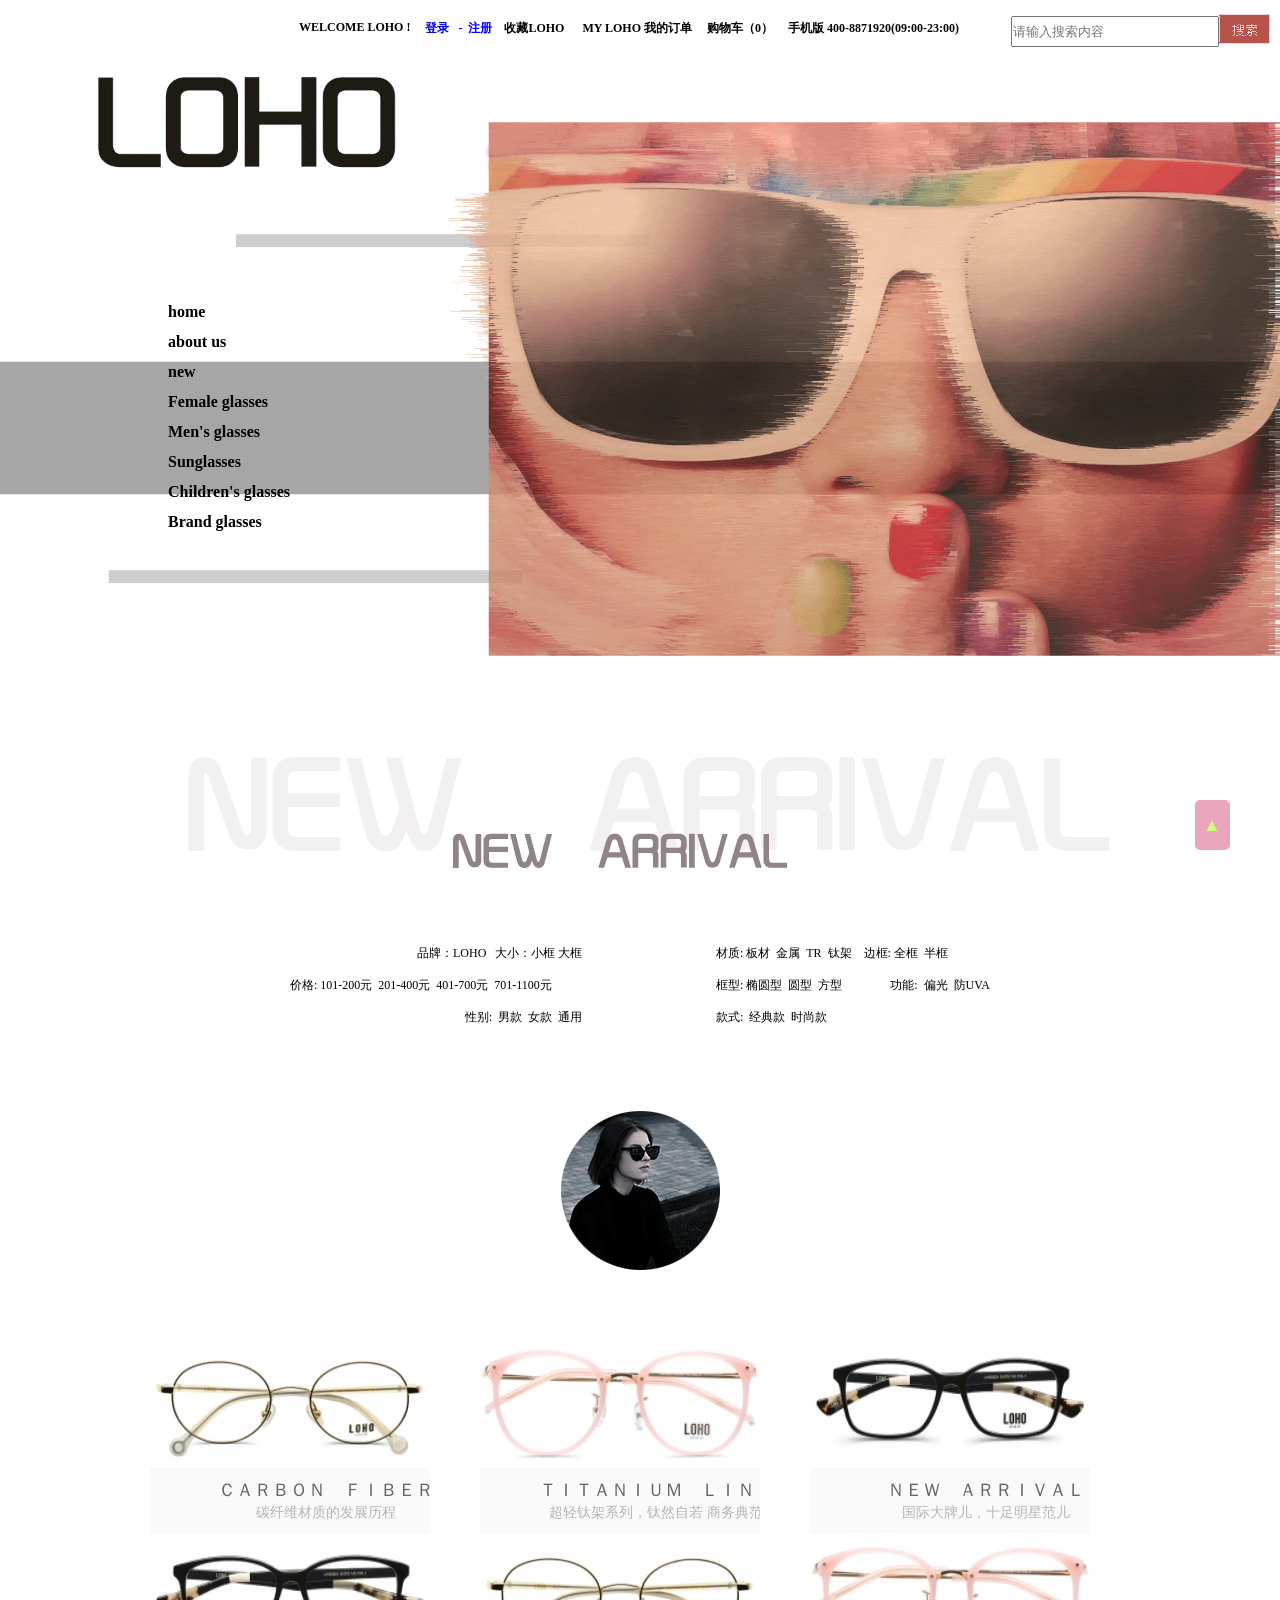
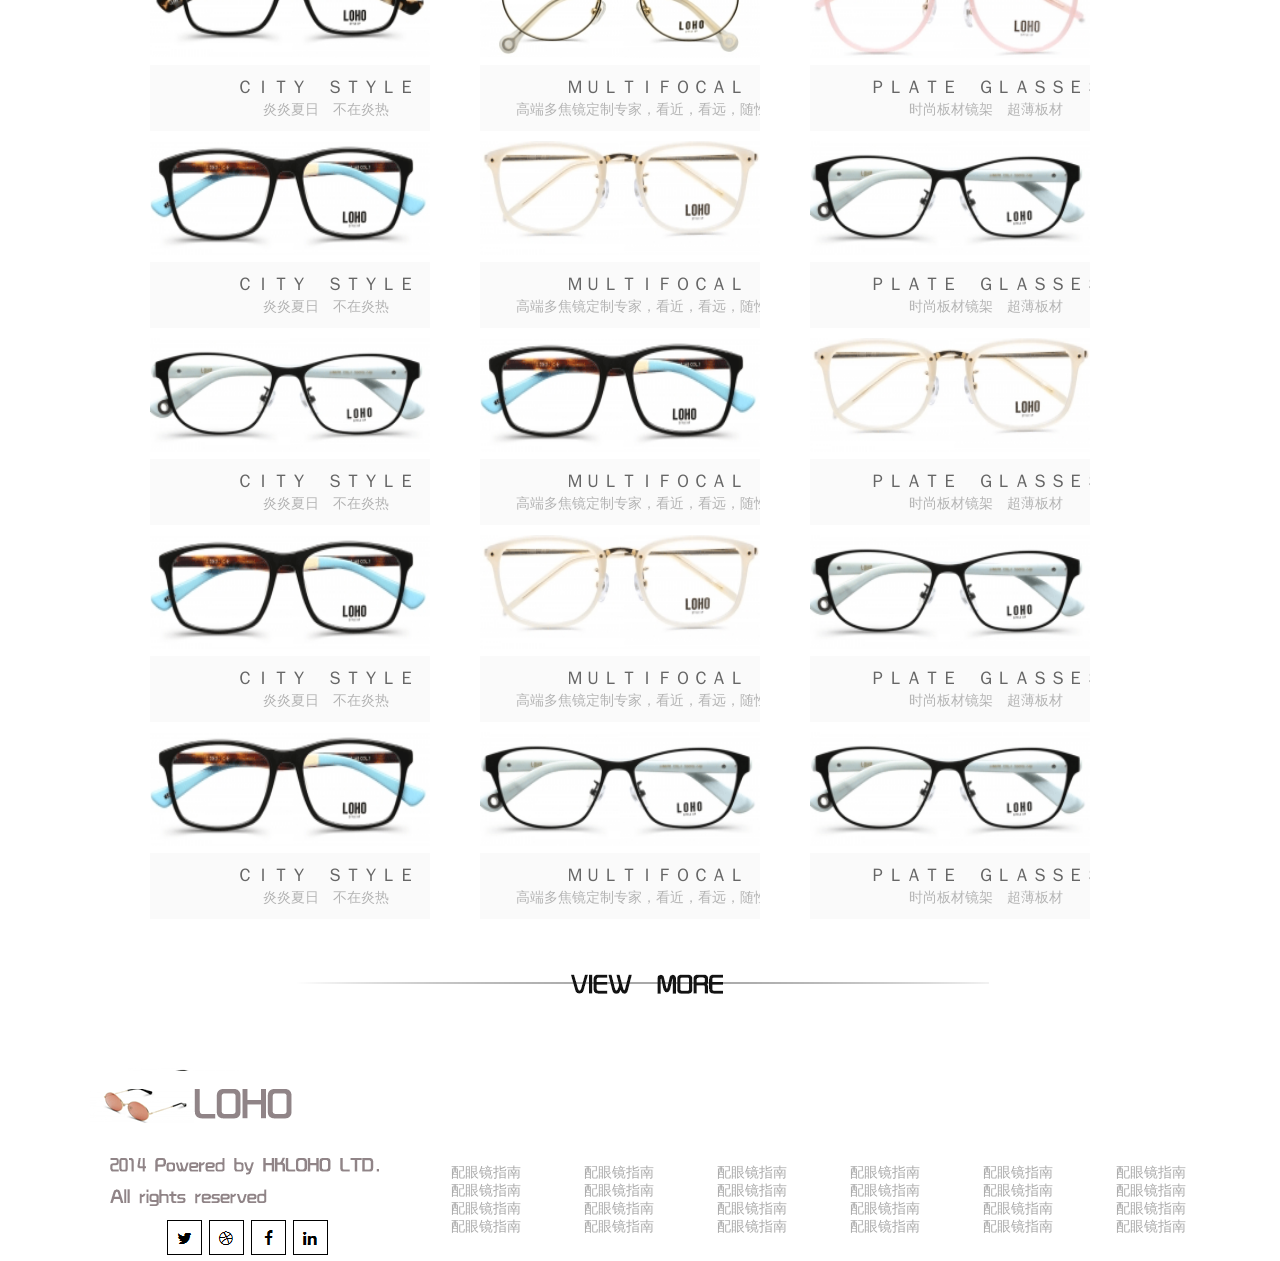
<file: female.html>
<!DOCTYPE html>
<html>
	<head>
		<meta charset="UTF-8">
		<title>女镜</title>
		<link rel="stylesheet" href="css/female.css" />
		<link rel="stylesheet" href="css/demo1.css" />
		<script type="text/javascript" src="js/jquery-1.12.4.min.js" ></script>
		<script type="text/javascript" src="js/index.js" ></script>
	</head>
	<body>
		<div id='rtt' style="color: red; background: palevioletred;"><a href="#2" style="color: greenyellow; font-size: 18px; line-height: 50px; margin-left: 8px;">▲</a></div>
		<div class="denglu">
			
			<p>WELCOME  LOHO !&nbsp; &nbsp; &nbsp;</p>
			<p style=" cursor:pointer" class="old"> <a href="login.html"> 登录  &nbsp; - &nbsp;</a></p>
			<p style=" cursor:pointer" class="old1"><a href="zhuce.html">注册  &nbsp; &nbsp;</a></p>
			<p>收藏LOHO &nbsp; &nbsp; &nbsp; </p>
			<p>MY  LOHO  我的订单&nbsp; &nbsp; &nbsp;</p>
			<p>购物车（0）&nbsp; &nbsp; &nbsp;</p>
			<p>手机版     400-8871920(09:00-23:00)</p>
		    <input class="sousuo" type="text" placeholder="请输入搜索内容" />
		    <img src="img/71.png" />
		</div>  
			
		<div class="banner">
			<img src="img/57.png"/>
		</div>
		
		
		<div class="navs">
			<ul id="nav">
				<!--<li><a href="index.html">首 &nbsp;页</a></li>
				<li><a href="#2">新&nbsp; &nbsp;品</a></li>
				<li><a href="#2">男&nbsp; &nbsp;眼&nbsp; &nbsp;镜</a></li>
				<li><a href="#2">儿&nbsp;童&nbsp;眼&nbsp;镜</a></li>
				<li><a href="#2">功&nbsp;能&nbsp;眼&nbsp;镜</a></li>
				<li><a href="#2">太&nbsp;阳&nbsp;镜</a></li>-->
				<li class="llll clearfix">
					<a class="aa" style="font-weight: bold;" href="index.html">home</a>
						
						<ul style="top: -47px;left: 130px;margin-bottom:30px;" style="display: none;" class="lllll clearfix">
							<ul style="margin-top: 50px">
							<li style="font-weight:bold;font-size: 16px;"><a href="#2">款式</a></li>
							<li><a href="#2"> 复古款</a></li>
							<li><a href="#2"> 经典款</a></li>
							<li><a href="#2"> 商务款</a></li>
							<li><a href="#2"> 时尚款</a></li>
							<li><a href="#2"> 极客款</a></li>
							</ul>
							
							<ul>
							<li style="font-weight:bold;font-size: 16px;"><a href="#2">款式</a></li>
							<li><a href="#2"> 复古款</a></li>
							<li><a href="#2"> 经典款</a></li>
							<li><a href="#2"> 商务款</a></li>
							<li><a href="#2"> 时尚款</a></li>
							<li><a href="#2"> 极客款</a></li>
							</ul>
							<ul>
							<li style="font-weight:bold;font-size: 16px;"><a href="#2">款式</a></li>
							<li><a href="#2"> 复古款</a></li>
							<li><a href="#2"> 经典款</a></li>
							<li><a href="#2"> 商务款</a></li>
							<li><a href="#2"> 时尚款</a></li>
							<li><a href="#2"> 极客款</a></li>
							</ul>
							<ul>
						<li style="font-weight:bold;font-size: 16px;"><a href="#2">款式</a></li>
							<li><a href="#2"> 复古款</a></li>
							<li><a href="#2"> 经典款</a></li>
							<li><a href="#2"> 商务款</a></li>
							<li><a href="#2"> 时尚款</a></li>
							<li><a href="#2"> 极客款</a></li>
							</ul>
							<ul>
							<li style="font-weight:bold;font-size: 16px;"><a href="#2">款式</a></li>
							<li><a href="#2"> 复古款</a></li>
							<li><a href="#2"> 经典款</a></li>
							<li><a href="#2"> 商务款</a></li>
							<li><a href="#2"> 时尚款</a></li>
							<li><a href="#2"> 极客款</a></li>
							</ul>
							<ul style="position: relative; top:-210px;left: 487px;">
								<li><img style="width: 200px;height: 280px;" src="img/36.png"/></li>
							</ul>
						</ul>
				
				</li>
				<li class="llll"><a class="aa" style="font-weight: bold;" href="about.html"> about  us</a>
					<ul style="top: -77px;left: 130px;margin-bottom:30px;" style="display: none;" class="lllll clearfix">
							<ul style="margin-top: 50px">
							<li style="font-weight:bold;font-size: 16px;"><a href="#2">款式</a></li>
							<li><a href="#2"> 复古款</a></li>
							<li><a href="#2"> 经典款</a></li>
							<li><a href="#2"> 商务款</a></li>
							<li><a href="#2"> 时尚款</a></li>
							<li><a href="#2"> 极客款</a></li>
							</ul>
							
							<ul>
							<li style="font-weight:bold;font-size: 16px;"><a href="#2">款式</a></li>
							<li><a href="#2"> 复古款</a></li>
							<li><a href="#2"> 经典款</a></li>
							<li><a href="#2"> 商务款</a></li>
							<li><a href="#2"> 时尚款</a></li>
							<li><a href="#2"> 极客款</a></li>
							</ul>
							<ul>
							<li style="font-weight:bold;font-size: 16px;"><a href="#2">款式</a></li>
							<li><a href="#2"> 复古款</a></li>
							<li><a href="#2"> 经典款</a></li>
							<li><a href="#2"> 商务款</a></li>
							<li><a href="#2"> 时尚款</a></li>
							<li><a href="#2"> 极客款</a></li>
							</ul>
							<ul>
						<li style="font-weight:bold;font-size: 16px;"><a href="#2">款式</a></li>
							<li><a href="#2"> 复古款</a></li>
							<li><a href="#2"> 经典款</a></li>
							<li><a href="#2"> 商务款</a></li>
							<li><a href="#2"> 时尚款</a></li>
							<li><a href="#2"> 极客款</a></li>
							</ul>
							<ul>
							<li style="font-weight:bold;font-size: 16px;"><a href="#2">款式</a></li>
							<li><a href="#2"> 复古款</a></li>
							<li><a href="#2"> 经典款</a></li>
							<li><a href="#2"> 商务款</a></li>
							<li><a href="#2"> 时尚款</a></li>
							<li><a href="#2"> 极客款</a></li>
							</ul>
							<ul style="position: relative; top:-210px;left: 487px;">
								<li><img style="width: 200px;height: 280px;" src="img/39.png"/></li>
							</ul>
						</ul>
				</li>
				<li class="llll"><a class="aa" style="font-weight: bold;" href="new.html">new</a>
					<ul style="top: -117px;left: 130px;margin-bottom:30px;" style="display: none;" class="lllll clearfix">
							<ul style="margin-top: 50px">
							<li style="font-weight:bold;font-size: 16px;"><a href="#2">款式</a></li>
							<li><a href="#2"> 复古款</a></li>
							<li><a href="#2"> 经典款</a></li>
							<li><a href="#2"> 商务款</a></li>
							<li><a href="#2"> 时尚款</a></li>
							<li><a href="#2"> 极客款</a></li>
							</ul>
							
							<ul>
							<li style="font-weight:bold;font-size: 16px;"><a href="#2">款式</a></li>
							<li><a href="#2"> 复古款</a></li>
							<li><a href="#2"> 经典款</a></li>
							<li><a href="#2"> 商务款</a></li>
							<li><a href="#2"> 时尚款</a></li>
							<li><a href="#2"> 极客款</a></li>
							</ul>
							<ul>
							<li style="font-weight:bold;font-size: 16px;"><a href="#2">款式</a></li>
							<li><a href="#2"> 复古款</a></li>
							<li><a href="#2"> 经典款</a></li>
							<li><a href="#2"> 商务款</a></li>
							<li><a href="#2"> 时尚款</a></li>
							<li><a href="#2"> 极客款</a></li>
							</ul>
							<ul>
						<li style="font-weight:bold;font-size: 16px;"><a href="#2">款式</a></li>
							<li><a href="#2"> 复古款</a></li>
							<li><a href="#2"> 经典款</a></li>
							<li><a href="#2"> 商务款</a></li>
							<li><a href="#2"> 时尚款</a></li>
							<li><a href="#2"> 极客款</a></li>
							</ul>
							<ul>
							<li style="font-weight:bold;font-size: 16px;"><a href="#2">款式</a></li>
							<li><a href="#2"> 复古款</a></li>
							<li><a href="#2"> 经典款</a></li>
							<li><a href="#2"> 商务款</a></li>
							<li><a href="#2"> 时尚款</a></li>
							<li><a href="#2"> 极客款</a></li>
							</ul>
							<ul style="position: relative; top:-210px;left: 487px;">
								<li><img style="width: 200px;height: 280px;" src="img/40.png"/></li>
							</ul>
						</ul>
				</li>
				<li class="llll"><a class="aa" style="font-weight: bold;" href="female.html">Female glasses</a>
					<ul style="top: -147px;left: 130px;margin-bottom:30px;" style="display: none;" class="lllll clearfix">
							<ul style="margin-top: 50px">
							<li style="font-weight:bold;font-size: 16px;"><a href="#2">款式</a></li>
							<li><a href="#2"> 复古款</a></li>
							<li><a href="#2"> 经典款</a></li>
							<li><a href="#2"> 商务款</a></li>
							<li><a href="#2"> 时尚款</a></li>
							<li><a href="#2"> 极客款</a></li>
							</ul>
							
							<ul>
							<li style="font-weight:bold;font-size: 16px;"><a href="#2">款式</a></li>
							<li><a href="#2"> 复古款</a></li>
							<li><a href="#2"> 经典款</a></li>
							<li><a href="#2"> 商务款</a></li>
							<li><a href="#2"> 时尚款</a></li>
							<li><a href="#2"> 极客款</a></li>
							</ul>
							<ul>
							<li style="font-weight:bold;font-size: 16px;"><a href="#2">款式</a></li>
							<li><a href="#2"> 复古款</a></li>
							<li><a href="#2"> 经典款</a></li>
							<li><a href="#2"> 商务款</a></li>
							<li><a href="#2"> 时尚款</a></li>
							<li><a href="#2"> 极客款</a></li>
							</ul>
							<ul>
						<li style="font-weight:bold;font-size: 16px;"><a href="#2">款式</a></li>
							<li><a href="#2"> 复古款</a></li>
							<li><a href="#2"> 经典款</a></li>
							<li><a href="#2"> 商务款</a></li>
							<li><a href="#2"> 时尚款</a></li>
							<li><a href="#2"> 极客款</a></li>
							</ul>
							<ul>
							<li style="font-weight:bold;font-size: 16px;"><a href="#2">款式</a></li>
							<li><a href="#2"> 复古款</a></li>
							<li><a href="#2"> 经典款</a></li>
							<li><a href="#2"> 商务款</a></li>
							<li><a href="#2"> 时尚款</a></li>
							<li><a href="#2"> 极客款</a></li>
							</ul>
							<ul style="position: relative; top:-210px;left: 487px;">
								<li><img style="width: 200px;height: 280px;" src="img/37.png"/></li>
							</ul>
						</ul>
				</li>
				<li class="llll"><a class="aa" style="font-weight: bold;" href="man.html">Men's glasses</a>
					<ul style="top: -177px;left: 130px;margin-bottom:30px;" class="lllll clearfix">
					<!--<ul style="display: none;" class="lllll clearfix">
-->							<ul style="margin-top: 50px">
							<li style="font-weight:bold;font-size: 16px;"><a href="#2">款式</a></li>
							<li><a href="#2"> 复古款</a></li>
							<li><a href="#2"> 经典款</a></li>
							<li><a href="#2"> 商务款</a></li>
							<li><a href="#2"> 时尚款</a></li>
							<li><a href="#2"> 极客款</a></li>
							</ul>
							
							<ul>
							<li style="font-weight:bold;font-size: 16px;"><a href="#2">款式</a></li>
							<li><a href="#2"> 复古款</a></li>
							<li><a href="#2"> 经典款</a></li>
							<li><a href="#2"> 商务款</a></li>
							<li><a href="#2"> 时尚款</a></li>
							<li><a href="#2"> 极客款</a></li>
							</ul>
							<ul>
							<li style="font-weight:bold;font-size: 16px;"><a href="#2">款式</a></li>
							<li><a href="#2"> 复古款</a></li>
							<li><a href="#2"> 经典款</a></li>
							<li><a href="#2"> 商务款</a></li>
							<li><a href="#2"> 时尚款</a></li>
							<li><a href="#2"> 极客款</a></li>
							</ul>
							<ul>
						<li style="font-weight:bold;font-size: 16px;"><a href="#2">款式</a></li>
							<li><a href="#2"> 复古款</a></li>
							<li><a href="#2"> 经典款</a></li>
							<li><a href="#2"> 商务款</a></li>
							<li><a href="#2"> 时尚款</a></li>
							<li><a href="#2"> 极客款</a></li>
							</ul>
							<ul>
							<li style="font-weight:bold;font-size: 16px;"><a href="#2">款式</a></li>
							<li><a href="#2"> 复古款</a></li>
							<li><a href="#2"> 经典款</a></li>
							<li><a href="#2"> 商务款</a></li>
							<li><a href="#2"> 时尚款</a></li>
							<li><a href="#2"> 极客款</a></li>
							</ul>
							<ul style="position: relative; top:-210px;left: 487px;">
								<li><img style="width: 200px;height: 280px;" src="img/38.png"/></li>
							</ul>
						</ul>
				</li>
				<li class="llll"><a class="aa" style="font-weight: bold;" href="sun.html">Sunglasses</a>
					<ul style="top: -197px;left: 130px;margin-bottom:30px;" class="lllll clearfix">
							<ul style="margin-top: 50px">
							<li style="font-weight:bold;font-size: 16px;"><a href="#2">款式</a></li>
							<li><a href="#2"> 复古款</a></li>
							<li><a href="#2"> 经典款</a></li>
							<li><a href="#2"> 商务款</a></li>
							<li><a href="#2"> 时尚款</a></li>
							<li><a href="#2"> 极客款</a></li>
							</ul>
							
							<ul>
							<li style="font-weight:bold;font-size: 16px;"><a href="#2">款式</a></li>
							<li><a href="#2"> 复古款</a></li>
							<li><a href="#2"> 经典款</a></li>
							<li><a href="#2"> 商务款</a></li>
							<li><a href="#2"> 时尚款</a></li>
							<li><a href="#2"> 极客款</a></li>
							</ul>
							<ul>
							<li style="font-weight:bold;font-size: 16px;"><a href="#2">款式</a></li>
							<li><a href="#2"> 复古款</a></li>
							<li><a href="#2"> 经典款</a></li>
							<li><a href="#2"> 商务款</a></li>
							<li><a href="#2"> 时尚款</a></li>
							<li><a href="#2"> 极客款</a></li>
							</ul>
							<ul>
						<li style="font-weight:bold;font-size: 16px;"><a href="#2">款式</a></li>
							<li><a href="#2"> 复古款</a></li>
							<li><a href="#2"> 经典款</a></li>
							<li><a href="#2"> 商务款</a></li>
							<li><a href="#2"> 时尚款</a></li>
							<li><a href="#2"> 极客款</a></li>
							</ul>
							<ul>
							<li style="font-weight:bold;font-size: 16px;"><a href="#2">款式</a></li>
							<li><a href="#2"> 复古款</a></li>
							<li><a href="#2"> 经典款</a></li>
							<li><a href="#2"> 商务款</a></li>
							<li><a href="#2"> 时尚款</a></li>
							<li><a href="#2"> 极客款</a></li>
							</ul>
							<ul style="position: relative; top:-210px;left: 487px;">
								<li><img style="width: 200px;height: 280px;" src="img/39.png"/></li>
							</ul>
						</ul>
				</li>
				<li class="llll"><a class="aa" style="font-weight: bold;" href="children.html">Children's glasses</a>
					<ul style="top: -217px;left: 130px;margin-bottom:30px;" class="lllll clearfix">
							<ul style="margin-top: 50px">
							<li style="font-weight:bold;font-size: 16px;"><a href="#2">款式</a></li>
							<li><a href="#2"> 复古款</a></li>
							<li><a href="#2"> 经典款</a></li>
							<li><a href="#2"> 商务款</a></li>
							<li><a href="#2"> 时尚款</a></li>
							<li><a href="#2"> 极客款</a></li>
							</ul>
							
							<ul>
							<li style="font-weight:bold;font-size: 16px;"><a href="#2">款式</a></li>
							<li><a href="#2"> 复古款</a></li>
							<li><a href="#2"> 经典款</a></li>
							<li><a href="#2"> 商务款</a></li>
							<li><a href="#2"> 时尚款</a></li>
							<li><a href="#2"> 极客款</a></li>
							</ul>
							<ul>
							<li style="font-weight:bold;font-size: 16px;"><a href="#2">款式</a></li>
							<li><a href="#2"> 复古款</a></li>
							<li><a href="#2"> 经典款</a></li>
							<li><a href="#2"> 商务款</a></li>
							<li><a href="#2"> 时尚款</a></li>
							<li><a href="#2"> 极客款</a></li>
							</ul>
							<ul>
						<li style="font-weight:bold;font-size: 16px;"><a href="#2">款式</a></li>
							<li><a href="#2"> 复古款</a></li>
							<li><a href="#2"> 经典款</a></li>
							<li><a href="#2"> 商务款</a></li>
							<li><a href="#2"> 时尚款</a></li>
							<li><a href="#2"> 极客款</a></li>
							</ul>
							<ul>
							<li style="font-weight:bold;font-size: 16px;"><a href="#2">款式</a></li>
							<li><a href="#2"> 复古款</a></li>
							<li><a href="#2"> 经典款</a></li>
							<li><a href="#2"> 商务款</a></li>
							<li><a href="#2"> 时尚款</a></li>
							<li><a href="#2"> 极客款</a></li>
							</ul>
							<ul style="position: relative; top:-210px;left: 487px;">
								<li><img style="width: 200px;height: 280px;" src="img/40.png"/></li>
							</ul>
						</ul>
				</li>
				<li class="llll"><a class="aa" style="font-weight: bold;" href="function.html">Brand glasses</a>
					<!--<ul style="display: none;" class="lllll clearfix">-->
						<ul style="top: -237px;left: 130px;margin-bottom:30px;" class="lllll clearfix">
							<ul style="margin-top: 50px">
							<li style="font-weight:bold;font-size: 16px;"><a href="#2">款式</a></li>
							<li><a href="#2"> 复古款</a></li>
							<li><a href="#2"> 经典款</a></li>
							<li><a href="#2"> 商务款</a></li>
							<li><a href="#2"> 时尚款</a></li>
							<li><a href="#2"> 极客款</a></li>
							</ul>
							
							<ul>
							<li style="font-weight:bold;font-size: 16px;"><a href="#2">款式</a></li>
							<li><a href="#2"> 复古款</a></li>
							<li><a href="#2"> 经典款</a></li>
							<li><a href="#2"> 商务款</a></li>
							<li><a href="#2"> 时尚款</a></li>
							<li><a href="#2"> 极客款</a></li>
							</ul>
							<ul>
							<li style="font-weight:bold;font-size: 16px;"><a href="#2">款式</a></li>
							<li><a href="#2"> 复古款</a></li>
							<li><a href="#2"> 经典款</a></li>
							<li><a href="#2"> 商务款</a></li>
							<li><a href="#2"> 时尚款</a></li>
							<li><a href="#2"> 极客款</a></li>
							</ul>
							<ul>
						<li style="font-weight:bold;font-size: 16px;"><a href="#2">款式</a></li>
							<li><a href="#2"> 复古款</a></li>
							<li><a href="#2"> 经典款</a></li>
							<li><a href="#2"> 商务款</a></li>
							<li><a href="#2"> 时尚款</a></li>
							<li><a href="#2"> 极客款</a></li>
							</ul>
							<ul>
							<li style="font-weight:bold;font-size: 16px;"><a href="#2">款式</a></li>
							<li><a href="#2"> 复古款</a></li>
							<li><a href="#2"> 经典款</a></li>
							<li><a href="#2"> 商务款</a></li>
							<li><a href="#2"> 时尚款</a></li>
							<li><a href="#2"> 极客款</a></li>
							</ul>
							<ul style="position: relative; top:-210px;left: 487px;">
								<li><img style="width: 200px;height: 280px;" src="img/41.png"/></li>
							</ul>
						</ul>
				</li>
				
				
			</ul>
		</div>
		
		
		<div class="chong"><img src="img/58.png"/></div>
		
		
		<div class="words">
			<ul class="left">
				<li style="margin-left: 127px;"><a href="#2">品牌：LOHO&nbsp;&nbsp;&nbsp;大小：小框&nbsp;大框</a></li>
				<li><a href="#2">价格:&nbsp;101-200元&nbsp; 201-400元 &nbsp;401-700元 &nbsp;701-1100元  </a></li>
				<li style="margin-left: 175px;"><a href="#2">性别:&nbsp; 男款 &nbsp;女款 &nbsp;通用 </a></li>
			</ul>
			
			<ul class="right">
				<li><a href="#2">材质:&nbsp;板材 &nbsp;金属&nbsp; TR&nbsp; 钛架  &nbsp;&nbsp;&nbsp;边框:&nbsp;全框&nbsp; 半框 </a></li>
				<li><a href="#2">框型:&nbsp;椭圆型 &nbsp;圆型&nbsp; 方型  &nbsp;&nbsp;&nbsp;&nbsp;&nbsp;&nbsp;&nbsp;&nbsp;&nbsp;&nbsp;&nbsp;&nbsp;&nbsp;&nbsp;&nbsp;功能: &nbsp;偏光&nbsp; 防UVA</a></li>
				<li><a href="#2">款式: &nbsp;经典款 &nbsp;时尚款</a></li>
			</ul>
		</div>
		
		<div class="yuantu"><img src="img/59.png" /></div>
 

 		<!--<div class="liebiao">
 			<ul class="clearfix">
 				<li class="mg">
 					<div id="tab4">
 						<img style="width: 254px;height: 98px;" src="img/60.png"/>
 						<img class="up" src="img/63.png"/>
 					</div>
 					<div id="tab3">
 						<div style="margin-right: 12px;"><img src="img/61.png" /></div>
 						<div><img src="img/62.png" /></div>
 					</div>
 				</li>
 				<li class="mg">
 					<div id="tab6">
 						<img style="width: 254px;height: 98px;" src="img/60.png"/>
 						<img class="up" src="img/63.png"/>
 					</div>
 					<div id="tab5">
 						<div style="margin-right: 12px;"><img src="img/61.png" /></div>
 						<div><img src="img/62.png" /></div>
 					</div>
 				</li>
 				<li class="clearfix"><a href="#2"><img src="img/64.png"/></a></li>
 			</ul>
 			<ul>
 				<li class="mg"><a href="#2"><img src="img/60.png"/></a></li>
 				<li class="mg"><a href="#2"><img src="img/63.png"/></a></li>
 				<li><a href="#2"><img src="img/64.png"/></a></li>
 			</ul>
 			
 			
 			
 			
 		</div>-->
 		
 		
 		
				<div  id="wrap" class="wrapper">
	<ul>
		<li>
			<a href="#" class="a1">
				<img src="img/60.png"/>
				<div class ="divA">
					<p class="p1">ＣＡＲＢＯＮ　ＦＩＢＥＲ</p>
					<p class="p2">碳纤维材质的发展历程</p>
					<p class="p3">¥<span>333</span>起</p>
				</div>
			</a>
			<a href="#" class = "a2">
					<p class="p4">ＣＡＲＢＯＮ　ＦＩＢＥＲ</p>
					<p class="p5">碳纤维材质的发展历程</p>
					<p class="p6">¥<span>333</span>起</p>
					<p class="p7">ｓｈｏｗ　ｎｏｗ></p>
			</a>
		</li>
		<li>
			<a href="#" class="a1">
				<img src="img/63.png"/>
				<div class ="divA">
					<p class="p1">ＴＩＴＡＮＩＵＭ　ＬＩＮＥ</p>
					<p class="p2">超轻钛架系列，钛然自若 商务典范</p>
					<p class="p3">¥<span>455</span></p>
				</div>
			</a>
			<a href="#" class = "a2">
					<p class="p4">ＴＩＴＡＮＩＵＭ　ＬＩＮＥ</p>
					<p class="p5">超轻钛架系列，钛然自若 商务典范！</p>
					<p class="p6">¥<span>455</span></p>
					<p class="p7">ｓｈｏｗ　ｎｏｗ></p>
			</a>
		</li>
		<li>
			<a href="#" class="a1">
				<img src="img/64.png"/>
				<div class ="divA">
					<p class="p1">ＮＥＷ　ＡＲＲＩＶＡＬ</p>
					<p class="p2">国际大牌儿，十足明星范儿</p>
					<p class="p3">¥<span>399</span></p>
				</div>
			</a>
			<a href="#" class = "a2">
					<p class="p4">NEW　ＡＲＲＩＶＡＬ</p>
					<p class="p5">国际大牌儿，十足明星范儿</p>
					<p class="p6">¥<span>399</span></p>
					<p class="p7">ｓｈｏｗ　ｎｏｗ></p>
			</a>
		</li>
		<li>
			<a href="#" class="a1">
				<img src="img/64.png"/>
				<div class ="divA">
					<p class="p1">ＣＩＴＹ　ＳＴＹＬＥ</p>
					<p class="p2">炎炎夏日　不在炎热</p>
					<p class="p3">¥<span>499</span></p>
				</div>
			</a>
			<a href="#" class = "a2">
					<p class="p4">ＣＩＴＹ　ＳＴＹＬＥ</p>
					<p class="p5">炎炎夏日　不在炎热</p>
					<p class="p6">¥<span>499</span></p>
					<p class="p7">ｓｈｏｗ　ｎｏｗ></p>
			</a>
		</li>
		<li>
			<a href="#" class="a1">
				<img src="img/60.png"/>
				<div class ="divA">
					<p class="p1">ＭＵＬＴＩＦＯＣＡＬ</p>
					<p class="p2">高端多焦镜定制专家，看近，看远，随性所为</p>
					<p class="p3">¥<span>499</span></p>
				</div>
			</a>
			<a href="#" class = "a2">
					<p class="p4">ＭＵＬＴＩＦＯＣＡＬ</p>
					<p class="p5">高端多焦镜定制专家，看近，看远，随性所为</p>
					<p class="p6">¥<span>499</span></p>
					<p class="p7">ｓｈｏｗ　ｎｏｗ></p>
			</a>
		</li>
		<li>
			<a href="#" class="a1">
				<img src="img/63.png"/>
				<div class ="divA">
					<p class="p1">ＰＬＡＴＥ　ＧＬＡＳＳＥＳ</p>
					<p class="p2">时尚板材镜架　超薄板材</p>
					<p class="p3">¥<span>299</span></p>
				</div>
			</a>
			<a href="#" class = "a2">
					<p class="p4">ＰＬＡＴＥ　ＧＬＡＳＳＥＳ</p>
					<p class="p5">时尚板材镜架　超薄板材</p>
					<p class="p6">¥<span>299</span></p>
					<p class="p7">ｓｈｏｗ　ｎｏｗ></p>
			</a>
		</li>
		
		
		
		<li>
			<a href="#" class="a1">
				<img src="img/100.png"/>
				<div class ="divA">
					<p class="p1">ＣＩＴＹ　ＳＴＹＬＥ</p>
					<p class="p2">炎炎夏日　不在炎热</p>
					<p class="p3">¥<span>499</span></p>
				</div>
			</a>
			<a href="#" class = "a2">
					<p class="p4">ＣＩＴＹ　ＳＴＹＬＥ</p>
					<p class="p5">炎炎夏日　不在炎热</p>
					<p class="p6">¥<span>499</span></p>
					<p class="p7">ｓｈｏｗ　ｎｏｗ></p>
			</a>
		</li>
		<li>
			<a href="#" class="a1">
				<img src="img/101.png"/>
				<div class ="divA">
					<p class="p1">ＭＵＬＴＩＦＯＣＡＬ</p>
					<p class="p2">高端多焦镜定制专家，看近，看远，随性所为</p>
					<p class="p3">¥<span>499</span></p>
				</div>
			</a>
			<a href="#" class = "a2">
					<p class="p4">ＭＵＬＴＩＦＯＣＡＬ</p>
					<p class="p5">高端多焦镜定制专家，看近，看远，随性所为</p>
					<p class="p6">¥<span>499</span></p>
					<p class="p7">ｓｈｏｗ　ｎｏｗ></p>
			</a>
		</li>
		<li>
			<a href="#" class="a1">
				<img src="img/102.png"/>
				<div class ="divA">
					<p class="p1">ＰＬＡＴＥ　ＧＬＡＳＳＥＳ</p>
					<p class="p2">时尚板材镜架　超薄板材</p>
					<p class="p3">¥<span>299</span></p>
				</div>
			</a>
			<a href="#" class = "a2">
					<p class="p4">ＰＬＡＴＥ　ＧＬＡＳＳＥＳ</p>
					<p class="p5">时尚板材镜架　超薄板材</p>
					<p class="p6">¥<span>299</span></p>
					<p class="p7">ｓｈｏｗ　ｎｏｗ></p>
			</a>
		</li>
		
		
		
		<li>
			<a href="#" class="a1">
				<img src="img/102.png"/>
				<div class ="divA">
					<p class="p1">ＣＩＴＹ　ＳＴＹＬＥ</p>
					<p class="p2">炎炎夏日　不在炎热</p>
					<p class="p3">¥<span>499</span></p>
				</div>
			</a>
			<a href="#" class = "a2">
					<p class="p4">ＣＩＴＹ　ＳＴＹＬＥ</p>
					<p class="p5">炎炎夏日　不在炎热</p>
					<p class="p6">¥<span>499</span></p>
					<p class="p7">ｓｈｏｗ　ｎｏｗ></p>
			</a>
		</li>
		<li>
			<a href="#" class="a1">
				<img src="img/100.png"/>
				<div class ="divA">
					<p class="p1">ＭＵＬＴＩＦＯＣＡＬ</p>
					<p class="p2">高端多焦镜定制专家，看近，看远，随性所为</p>
					<p class="p3">¥<span>499</span></p>
				</div>
			</a>
			<a href="#" class = "a2">
					<p class="p4">ＭＵＬＴＩＦＯＣＡＬ</p>
					<p class="p5">高端多焦镜定制专家，看近，看远，随性所为</p>
					<p class="p6">¥<span>499</span></p>
					<p class="p7">ｓｈｏｗ　ｎｏｗ></p>
			</a>
		</li>
		<li>
			<a href="#" class="a1">
				<img src="img/101.png"/>
				<div class ="divA">
					<p class="p1">ＰＬＡＴＥ　ＧＬＡＳＳＥＳ</p>
					<p class="p2">时尚板材镜架　超薄板材</p>
					<p class="p3">¥<span>299</span></p>
				</div>
			</a>
			<a href="#" class = "a2">
					<p class="p4">ＰＬＡＴＥ　ＧＬＡＳＳＥＳ</p>
					<p class="p5">时尚板材镜架　超薄板材</p>
					<p class="p6">¥<span>299</span></p>
					<p class="p7">ｓｈｏｗ　ｎｏｗ></p>
			</a>
		</li>
		
		
		
		<li>
			<a href="#" class="a1">
				<img src="img/100.png"/>
				<div class ="divA">
					<p class="p1">ＣＩＴＹ　ＳＴＹＬＥ</p>
					<p class="p2">炎炎夏日　不在炎热</p>
					<p class="p3">¥<span>499</span></p>
				</div>
			</a>
			<a href="#" class = "a2">
					<p class="p4">ＣＩＴＹ　ＳＴＹＬＥ</p>
					<p class="p5">炎炎夏日　不在炎热</p>
					<p class="p6">¥<span>499</span></p>
					<p class="p7">ｓｈｏｗ　ｎｏｗ></p>
			</a>
		</li>
		<li>
			<a href="#" class="a1">
				<img src="img/101.png"/>
				<div class ="divA">
					<p class="p1">ＭＵＬＴＩＦＯＣＡＬ</p>
					<p class="p2">高端多焦镜定制专家，看近，看远，随性所为</p>
					<p class="p3">¥<span>499</span></p>
				</div>
			</a>
			<a href="#" class = "a2">
					<p class="p4">ＭＵＬＴＩＦＯＣＡＬ</p>
					<p class="p5">高端多焦镜定制专家，看近，看远，随性所为</p>
					<p class="p6">¥<span>499</span></p>
					<p class="p7">ｓｈｏｗ　ｎｏｗ></p>
			</a>
		</li>
		<li>
			<a href="#" class="a1">
				<img src="img/102.png"/>
				<div class ="divA">
					<p class="p1">ＰＬＡＴＥ　ＧＬＡＳＳＥＳ</p>
					<p class="p2">时尚板材镜架　超薄板材</p>
					<p class="p3">¥<span>299</span></p>
				</div>
			</a>
			<a href="#" class = "a2">
					<p class="p4">ＰＬＡＴＥ　ＧＬＡＳＳＥＳ</p>
					<p class="p5">时尚板材镜架　超薄板材</p>
					<p class="p6">¥<span>299</span></p>
					<p class="p7">ｓｈｏｗ　ｎｏｗ></p>
			</a>
		</li>
		
		
		
		
		<li>
			<a href="#" class="a1">
				<img src="img/100.png"/>
				<div class ="divA">
					<p class="p1">ＣＩＴＹ　ＳＴＹＬＥ</p>
					<p class="p2">炎炎夏日　不在炎热</p>
					<p class="p3">¥<span>499</span></p>
				</div>
			</a>
			<a href="#" class = "a2">
					<p class="p4">ＣＩＴＹ　ＳＴＹＬＥ</p>
					<p class="p5">炎炎夏日　不在炎热</p>
					<p class="p6">¥<span>499</span></p>
					<p class="p7">ｓｈｏｗ　ｎｏｗ></p>
			</a>
		</li>
		<li>
			<a href="#" class="a1">
				<img src="img/102.png"/>
				<div class ="divA">
					<p class="p1">ＭＵＬＴＩＦＯＣＡＬ</p>
					<p class="p2">高端多焦镜定制专家，看近，看远，随性所为</p>
					<p class="p3">¥<span>499</span></p>
				</div>
			</a>
			<a href="#" class = "a2">
					<p class="p4">ＭＵＬＴＩＦＯＣＡＬ</p>
					<p class="p5">高端多焦镜定制专家，看近，看远，随性所为</p>
					<p class="p6">¥<span>499</span></p>
					<p class="p7">ｓｈｏｗ　ｎｏｗ></p>
			</a>
		</li>
		<li>
			<a href="#" class="a1">
				<img src="img/102.png"/>
				<div class ="divA">
					<p class="p1">ＰＬＡＴＥ　ＧＬＡＳＳＥＳ</p>
					<p class="p2">时尚板材镜架　超薄板材</p>
					<p class="p3">¥<span>299</span></p>
				</div>
			</a>
			<a href="#" class = "a2">
					<p class="p4">ＰＬＡＴＥ　ＧＬＡＳＳＥＳ</p>
					<p class="p5">时尚板材镜架　超薄板材</p>
					<p class="p6">¥<span>299</span></p>
					<p class="p7">ｓｈｏｗ　ｎｏｗ></p>
			</a>
		</li>
		
	</ul>
</div>
<script src="http://www.jq22.com/jquery/jquery-1.10.2.js"></script>
<script type="text/javascript">
$('li').mouseenter(function(){
	$(this).find('.divA').stop().animate({bottom:'-66px'});
	$(this).find('.a2').css({left:'0'})
	$(this).children('.a2').find('.p4').css({left:'0'})
	$(this).children('.a2').find('.p5').css({left:'0'})
	$(this).children('.a2').find('.p6').css({transform:'scale(1)'})
	$(this).children('.a2').find('.p7').css({bottom:'25px'})
})
$('li').mouseleave(function(){
	$(this).find('.divA').stop().animate({bottom:'0px'});
	$(this).find('.a2').css({left:-$(this).width()})
	$(this).children('.a2').find('.p4').css({left:-$(this).width()})
	$(this).children('.a2').find('.p5').css({left:-$(this).width()})
	$(this).children('.a2').find('.p6').css({transform:'scale(1.3)'})
	$(this).children('.a2').find('.p7').css({bottom:'-50px'})
})
</script>


	<div class="matter"> <img src="img/103.png" /> </div>
	
	
		
		<div class="tu8 wrapper">
			<div class="left lll">
			<img src="img/51.png" />
			<div class="qq">
				<img src="img/52.png" />
				<img src="img/53.png" />
				<img src="img/54.png" />
				<img src="img/55.png" />
			</div>
		
		</div>
		<div class="left rrr">
		<ul>
			<li><a href="#2">配眼镜指南</a></li>
			<li><a href="#2">配眼镜指南</a></li>
			<li><a href="#2">配眼镜指南</a></li>
			<li><a href="#2">配眼镜指南</a></li>
		</ul>
		<ul>
			<li><a href="#2">配眼镜指南</a></li>
			<li><a href="#2">配眼镜指南</a></li>
			<li><a href="#2">配眼镜指南</a></li>
			<li><a href="#2">配眼镜指南</a></li>
		</ul>
		<ul>
			<li><a href="#2">配眼镜指南</a></li>
			<li><a href="#2">配眼镜指南</a></li>
			<li><a href="#2">配眼镜指南</a></li>
			<li><a href="#2">配眼镜指南</a></li>
		</ul>
		<ul>
			<li><a href="#2">配眼镜指南</a></li>
			<li><a href="#2">配眼镜指南</a></li>
			<li><a href="#2">配眼镜指南</a></li>
			<li><a href="#2">配眼镜指南</a></li>
		</ul>
		<ul>
			<li><a href="#2">配眼镜指南</a></li>
			<li><a href="#2">配眼镜指南</a></li>
			<li><a href="#2">配眼镜指南</a></li>
			<li><a href="#2">配眼镜指南</a></li>
		</ul>
		<ul>
			<li><a href="#2">配眼镜指南</a></li>
			<li><a href="#2">配眼镜指南</a></li>
			<li><a href="#2">配眼镜指南</a></li>
			<li><a href="#2">配眼镜指南</a></li>
		</ul>
		</div>
		</div>
	</body>
</html>
</file>
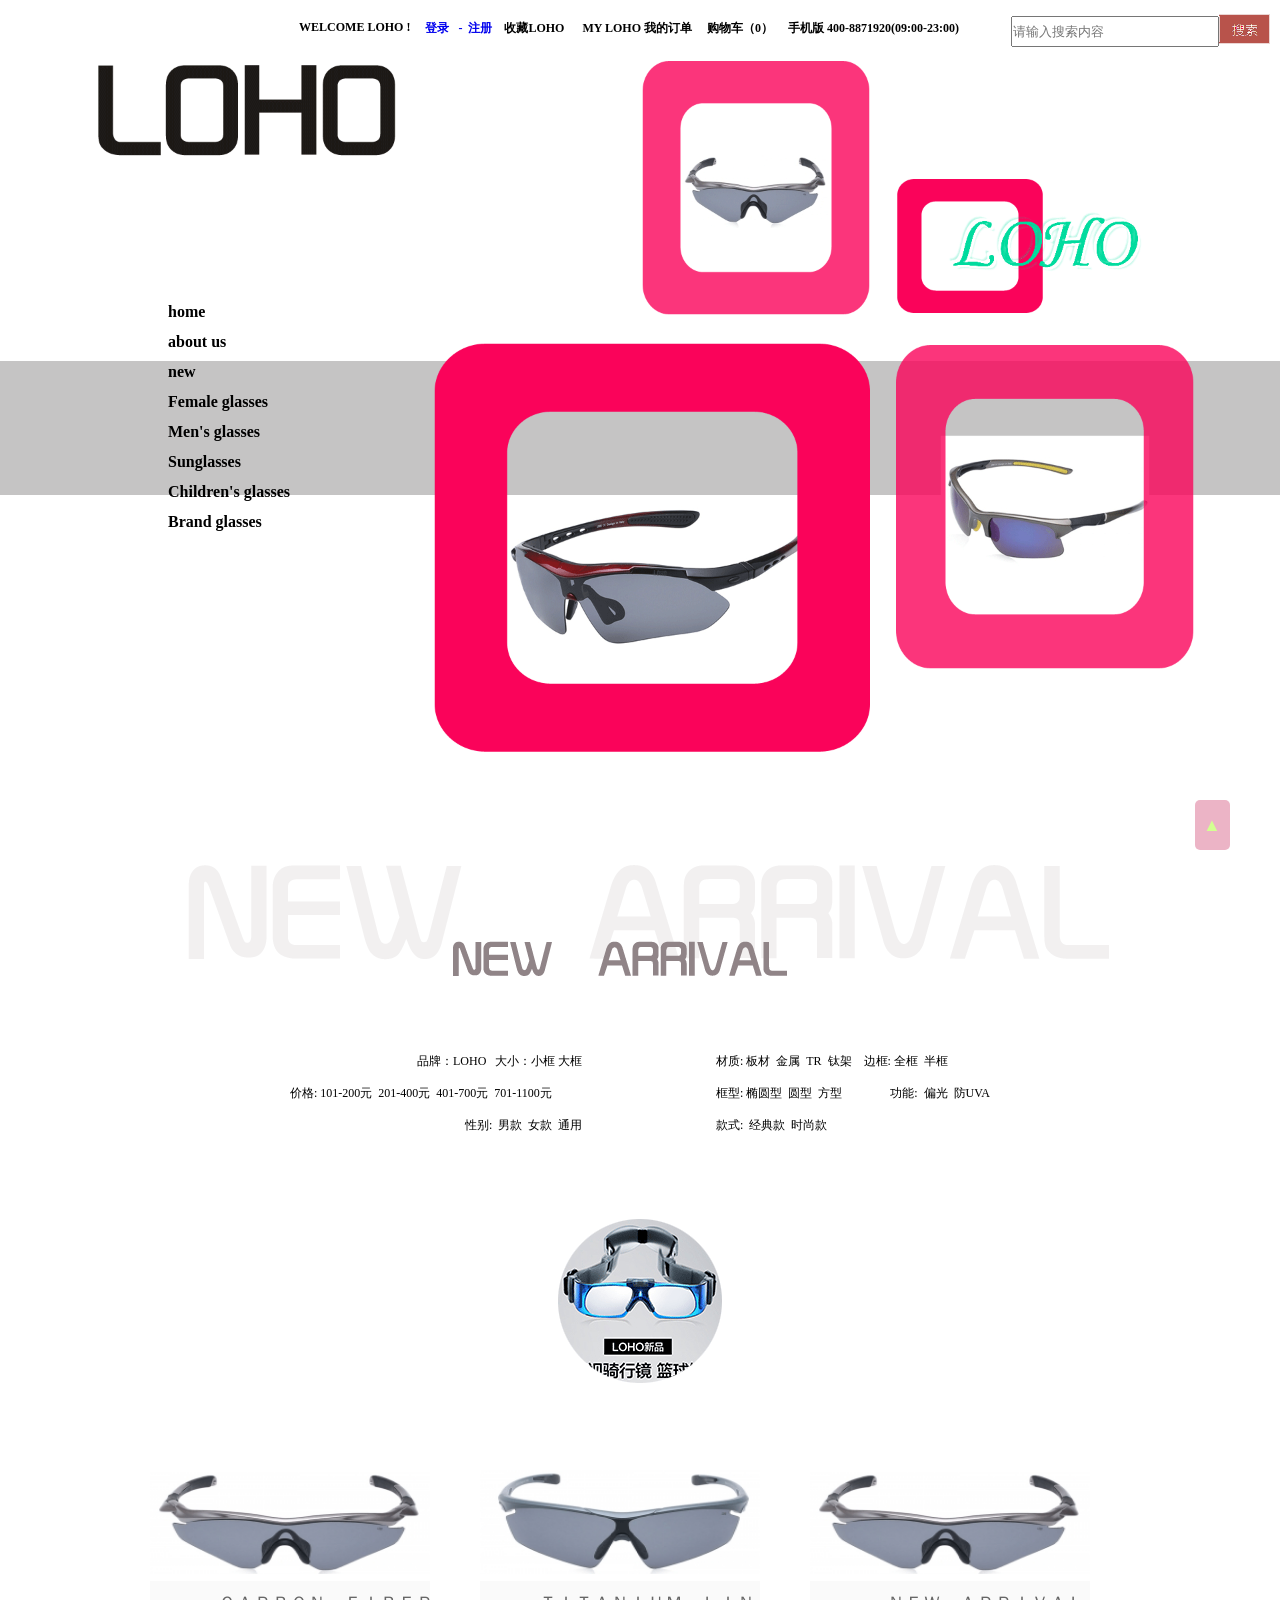
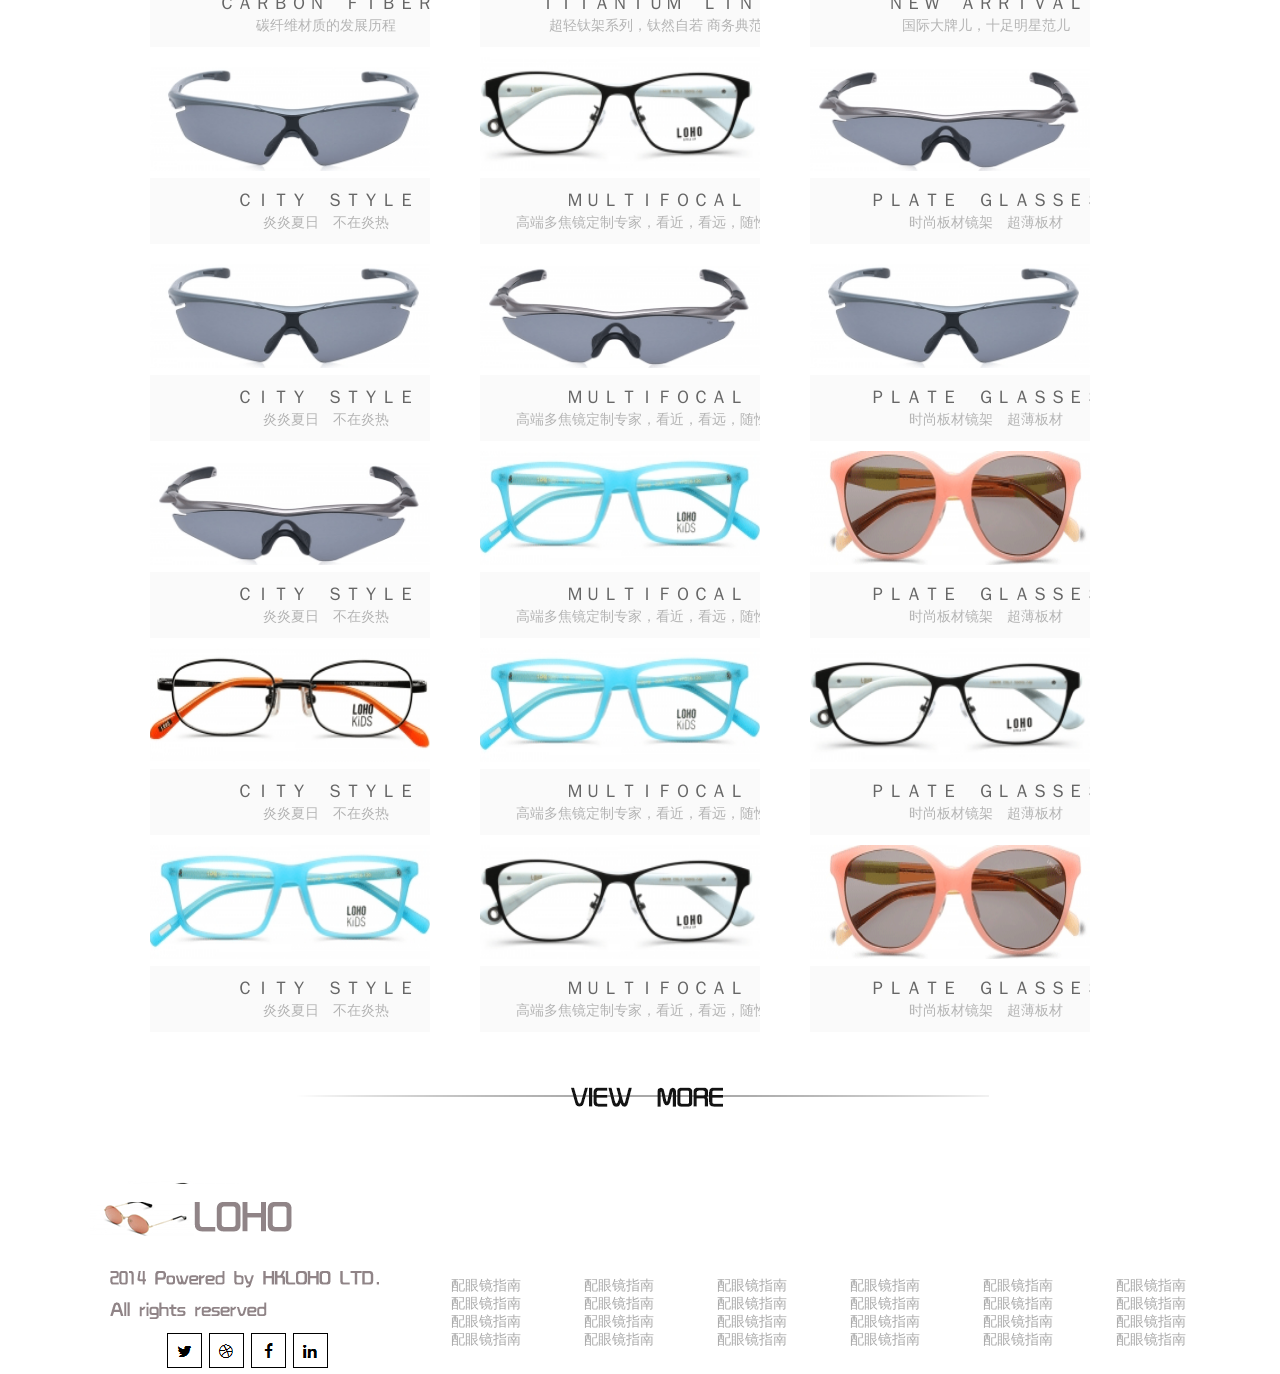
<file: function.html>
<!DOCTYPE html>
<html>
	<head>
		<meta charset="UTF-8">
		<title>时尚眼镜</title>
		<link rel="stylesheet" href="css/function.css" />
		<link rel="stylesheet" href="css/demo1.css" />
		<script type="text/javascript" src="js/jquery-1.12.4.min.js" ></script>
		<script type="text/javascript" src="js/index.js" ></script>
	</head>
	<body>
		<div id='rtt' style="color: red; background: palevioletred;"><a href="#2" style="color: greenyellow; font-size: 18px; line-height: 50px; margin-left: 8px;">▲</a></div>
		<div class="denglu">
			
			<p>WELCOME  LOHO !&nbsp; &nbsp; &nbsp;</p>
			<p style=" cursor:pointer" class="old"> <a href="login.html"> 登录  &nbsp; - &nbsp;</a></p>
			<p style=" cursor:pointer" class="old1"><a href="zhuce.html">注册  &nbsp; &nbsp;</a></p>
			<p>收藏LOHO &nbsp; &nbsp; &nbsp; </p>
			<p>MY  LOHO  我的订单&nbsp; &nbsp; &nbsp;</p>
			<p>购物车（0）&nbsp; &nbsp; &nbsp;</p>
			<p>手机版     400-8871920(09:00-23:00)</p>
		    <input class="sousuo" type="text" placeholder="请输入搜索内容" />
		    <img src="img/71.png" />
		</div>  
			
		<div class="banner">
			<img src="img/123.png"/>
		</div>
		
		
		<div class="navs">
			<ul id="nav">
				<!--<li><a href="index.html">首 &nbsp;页</a></li>
				<li><a href="#2">新&nbsp; &nbsp;品</a></li>
				<li><a href="#2">男&nbsp; &nbsp;眼&nbsp; &nbsp;镜</a></li>
				<li><a href="#2">儿&nbsp;童&nbsp;眼&nbsp;镜</a></li>
				<li><a href="#2">功&nbsp;能&nbsp;眼&nbsp;镜</a></li>
				<li><a href="#2">太&nbsp;阳&nbsp;镜</a></li>-->
				<li class="llll clearfix">
					<a class="aa" style="font-weight: bold;" href="index.html">home</a>
						
						<ul style="top: -47px;left: 130px;margin-bottom:30px;" style="display: none;" class="lllll clearfix">
							<ul style="margin-top: 50px">
							<li style="font-weight:bold;font-size: 16px;"><a href="#2">款式</a></li>
							<li><a href="#2"> 复古款</a></li>
							<li><a href="#2"> 经典款</a></li>
							<li><a href="#2"> 商务款</a></li>
							<li><a href="#2"> 时尚款</a></li>
							<li><a href="#2"> 极客款</a></li>
							</ul>
							
							<ul>
							<li style="font-weight:bold;font-size: 16px;"><a href="#2">款式</a></li>
							<li><a href="#2"> 复古款</a></li>
							<li><a href="#2"> 经典款</a></li>
							<li><a href="#2"> 商务款</a></li>
							<li><a href="#2"> 时尚款</a></li>
							<li><a href="#2"> 极客款</a></li>
							</ul>
							<ul>
							<li style="font-weight:bold;font-size: 16px;"><a href="#2">款式</a></li>
							<li><a href="#2"> 复古款</a></li>
							<li><a href="#2"> 经典款</a></li>
							<li><a href="#2"> 商务款</a></li>
							<li><a href="#2"> 时尚款</a></li>
							<li><a href="#2"> 极客款</a></li>
							</ul>
							<ul>
						<li style="font-weight:bold;font-size: 16px;"><a href="#2">款式</a></li>
							<li><a href="#2"> 复古款</a></li>
							<li><a href="#2"> 经典款</a></li>
							<li><a href="#2"> 商务款</a></li>
							<li><a href="#2"> 时尚款</a></li>
							<li><a href="#2"> 极客款</a></li>
							</ul>
							<ul>
							<li style="font-weight:bold;font-size: 16px;"><a href="#2">款式</a></li>
							<li><a href="#2"> 复古款</a></li>
							<li><a href="#2"> 经典款</a></li>
							<li><a href="#2"> 商务款</a></li>
							<li><a href="#2"> 时尚款</a></li>
							<li><a href="#2"> 极客款</a></li>
							</ul>
							<ul style="position: relative; top:-210px;left: 487px;">
								<li><img style="width: 200px;height: 280px;" src="img/36.png"/></li>
							</ul>
						</ul>
				
				</li>
				<li class="llll"><a class="aa" style="font-weight: bold;" href="about.html"> about  us</a>
					<ul style="top: -77px;left: 130px;margin-bottom:30px;" style="display: none;" class="lllll clearfix">
							<ul style="margin-top: 50px">
							<li style="font-weight:bold;font-size: 16px;"><a href="#2">款式</a></li>
							<li><a href="#2"> 复古款</a></li>
							<li><a href="#2"> 经典款</a></li>
							<li><a href="#2"> 商务款</a></li>
							<li><a href="#2"> 时尚款</a></li>
							<li><a href="#2"> 极客款</a></li>
							</ul>
							
							<ul>
							<li style="font-weight:bold;font-size: 16px;"><a href="#2">款式</a></li>
							<li><a href="#2"> 复古款</a></li>
							<li><a href="#2"> 经典款</a></li>
							<li><a href="#2"> 商务款</a></li>
							<li><a href="#2"> 时尚款</a></li>
							<li><a href="#2"> 极客款</a></li>
							</ul>
							<ul>
							<li style="font-weight:bold;font-size: 16px;"><a href="#2">款式</a></li>
							<li><a href="#2"> 复古款</a></li>
							<li><a href="#2"> 经典款</a></li>
							<li><a href="#2"> 商务款</a></li>
							<li><a href="#2"> 时尚款</a></li>
							<li><a href="#2"> 极客款</a></li>
							</ul>
							<ul>
						<li style="font-weight:bold;font-size: 16px;"><a href="#2">款式</a></li>
							<li><a href="#2"> 复古款</a></li>
							<li><a href="#2"> 经典款</a></li>
							<li><a href="#2"> 商务款</a></li>
							<li><a href="#2"> 时尚款</a></li>
							<li><a href="#2"> 极客款</a></li>
							</ul>
							<ul>
							<li style="font-weight:bold;font-size: 16px;"><a href="#2">款式</a></li>
							<li><a href="#2"> 复古款</a></li>
							<li><a href="#2"> 经典款</a></li>
							<li><a href="#2"> 商务款</a></li>
							<li><a href="#2"> 时尚款</a></li>
							<li><a href="#2"> 极客款</a></li>
							</ul>
							<ul style="position: relative; top:-210px;left: 487px;">
								<li><img style="width: 200px;height: 280px;" src="img/39.png"/></li>
							</ul>
						</ul>
				</li>
				<li class="llll"><a class="aa" style="font-weight: bold;" href="new.html">new</a>
					<ul style="top: -117px;left: 130px;margin-bottom:30px;" style="display: none;" class="lllll clearfix">
							<ul style="margin-top: 50px">
							<li style="font-weight:bold;font-size: 16px;"><a href="#2">款式</a></li>
							<li><a href="#2"> 复古款</a></li>
							<li><a href="#2"> 经典款</a></li>
							<li><a href="#2"> 商务款</a></li>
							<li><a href="#2"> 时尚款</a></li>
							<li><a href="#2"> 极客款</a></li>
							</ul>
							
							<ul>
							<li style="font-weight:bold;font-size: 16px;"><a href="#2">款式</a></li>
							<li><a href="#2"> 复古款</a></li>
							<li><a href="#2"> 经典款</a></li>
							<li><a href="#2"> 商务款</a></li>
							<li><a href="#2"> 时尚款</a></li>
							<li><a href="#2"> 极客款</a></li>
							</ul>
							<ul>
							<li style="font-weight:bold;font-size: 16px;"><a href="#2">款式</a></li>
							<li><a href="#2"> 复古款</a></li>
							<li><a href="#2"> 经典款</a></li>
							<li><a href="#2"> 商务款</a></li>
							<li><a href="#2"> 时尚款</a></li>
							<li><a href="#2"> 极客款</a></li>
							</ul>
							<ul>
						<li style="font-weight:bold;font-size: 16px;"><a href="#2">款式</a></li>
							<li><a href="#2"> 复古款</a></li>
							<li><a href="#2"> 经典款</a></li>
							<li><a href="#2"> 商务款</a></li>
							<li><a href="#2"> 时尚款</a></li>
							<li><a href="#2"> 极客款</a></li>
							</ul>
							<ul>
							<li style="font-weight:bold;font-size: 16px;"><a href="#2">款式</a></li>
							<li><a href="#2"> 复古款</a></li>
							<li><a href="#2"> 经典款</a></li>
							<li><a href="#2"> 商务款</a></li>
							<li><a href="#2"> 时尚款</a></li>
							<li><a href="#2"> 极客款</a></li>
							</ul>
							<ul style="position: relative; top:-210px;left: 487px;">
								<li><img style="width: 200px;height: 280px;" src="img/40.png"/></li>
							</ul>
						</ul>
				</li>
				<li class="llll"><a class="aa" style="font-weight: bold;" href="female.html">Female glasses</a>
					<ul style="top: -147px;left: 130px;margin-bottom:30px;" style="display: none;" class="lllll clearfix">
							<ul style="margin-top: 50px">
							<li style="font-weight:bold;font-size: 16px;"><a href="#2">款式</a></li>
							<li><a href="#2"> 复古款</a></li>
							<li><a href="#2"> 经典款</a></li>
							<li><a href="#2"> 商务款</a></li>
							<li><a href="#2"> 时尚款</a></li>
							<li><a href="#2"> 极客款</a></li>
							</ul>
							
							<ul>
							<li style="font-weight:bold;font-size: 16px;"><a href="#2">款式</a></li>
							<li><a href="#2"> 复古款</a></li>
							<li><a href="#2"> 经典款</a></li>
							<li><a href="#2"> 商务款</a></li>
							<li><a href="#2"> 时尚款</a></li>
							<li><a href="#2"> 极客款</a></li>
							</ul>
							<ul>
							<li style="font-weight:bold;font-size: 16px;"><a href="#2">款式</a></li>
							<li><a href="#2"> 复古款</a></li>
							<li><a href="#2"> 经典款</a></li>
							<li><a href="#2"> 商务款</a></li>
							<li><a href="#2"> 时尚款</a></li>
							<li><a href="#2"> 极客款</a></li>
							</ul>
							<ul>
						<li style="font-weight:bold;font-size: 16px;"><a href="#2">款式</a></li>
							<li><a href="#2"> 复古款</a></li>
							<li><a href="#2"> 经典款</a></li>
							<li><a href="#2"> 商务款</a></li>
							<li><a href="#2"> 时尚款</a></li>
							<li><a href="#2"> 极客款</a></li>
							</ul>
							<ul>
							<li style="font-weight:bold;font-size: 16px;"><a href="#2">款式</a></li>
							<li><a href="#2"> 复古款</a></li>
							<li><a href="#2"> 经典款</a></li>
							<li><a href="#2"> 商务款</a></li>
							<li><a href="#2"> 时尚款</a></li>
							<li><a href="#2"> 极客款</a></li>
							</ul>
							<ul style="position: relative; top:-210px;left: 487px;">
								<li><img style="width: 200px;height: 280px;" src="img/37.png"/></li>
							</ul>
						</ul>
				</li>
				<li class="llll"><a class="aa" style="font-weight: bold;" href="man.html">Men's glasses</a>
					<ul style="top: -177px;left: 130px;margin-bottom:30px;" class="lllll clearfix">
					<!--<ul style="display: none;" class="lllll clearfix">
-->							<ul style="margin-top: 50px">
							<li style="font-weight:bold;font-size: 16px;"><a href="#2">款式</a></li>
							<li><a href="#2"> 复古款</a></li>
							<li><a href="#2"> 经典款</a></li>
							<li><a href="#2"> 商务款</a></li>
							<li><a href="#2"> 时尚款</a></li>
							<li><a href="#2"> 极客款</a></li>
							</ul>
							
							<ul>
							<li style="font-weight:bold;font-size: 16px;"><a href="#2">款式</a></li>
							<li><a href="#2"> 复古款</a></li>
							<li><a href="#2"> 经典款</a></li>
							<li><a href="#2"> 商务款</a></li>
							<li><a href="#2"> 时尚款</a></li>
							<li><a href="#2"> 极客款</a></li>
							</ul>
							<ul>
							<li style="font-weight:bold;font-size: 16px;"><a href="#2">款式</a></li>
							<li><a href="#2"> 复古款</a></li>
							<li><a href="#2"> 经典款</a></li>
							<li><a href="#2"> 商务款</a></li>
							<li><a href="#2"> 时尚款</a></li>
							<li><a href="#2"> 极客款</a></li>
							</ul>
							<ul>
						<li style="font-weight:bold;font-size: 16px;"><a href="#2">款式</a></li>
							<li><a href="#2"> 复古款</a></li>
							<li><a href="#2"> 经典款</a></li>
							<li><a href="#2"> 商务款</a></li>
							<li><a href="#2"> 时尚款</a></li>
							<li><a href="#2"> 极客款</a></li>
							</ul>
							<ul>
							<li style="font-weight:bold;font-size: 16px;"><a href="#2">款式</a></li>
							<li><a href="#2"> 复古款</a></li>
							<li><a href="#2"> 经典款</a></li>
							<li><a href="#2"> 商务款</a></li>
							<li><a href="#2"> 时尚款</a></li>
							<li><a href="#2"> 极客款</a></li>
							</ul>
							<ul style="position: relative; top:-210px;left: 487px;">
								<li><img style="width: 200px;height: 280px;" src="img/38.png"/></li>
							</ul>
						</ul>
				</li>
				<li class="llll"><a class="aa" style="font-weight: bold;" href="sun.html">Sunglasses</a>
					<ul style="top: -197px;left: 130px;margin-bottom:30px;" class="lllll clearfix">
							<ul style="margin-top: 50px">
							<li style="font-weight:bold;font-size: 16px;"><a href="#2">款式</a></li>
							<li><a href="#2"> 复古款</a></li>
							<li><a href="#2"> 经典款</a></li>
							<li><a href="#2"> 商务款</a></li>
							<li><a href="#2"> 时尚款</a></li>
							<li><a href="#2"> 极客款</a></li>
							</ul>
							
							<ul>
							<li style="font-weight:bold;font-size: 16px;"><a href="#2">款式</a></li>
							<li><a href="#2"> 复古款</a></li>
							<li><a href="#2"> 经典款</a></li>
							<li><a href="#2"> 商务款</a></li>
							<li><a href="#2"> 时尚款</a></li>
							<li><a href="#2"> 极客款</a></li>
							</ul>
							<ul>
							<li style="font-weight:bold;font-size: 16px;"><a href="#2">款式</a></li>
							<li><a href="#2"> 复古款</a></li>
							<li><a href="#2"> 经典款</a></li>
							<li><a href="#2"> 商务款</a></li>
							<li><a href="#2"> 时尚款</a></li>
							<li><a href="#2"> 极客款</a></li>
							</ul>
							<ul>
						<li style="font-weight:bold;font-size: 16px;"><a href="#2">款式</a></li>
							<li><a href="#2"> 复古款</a></li>
							<li><a href="#2"> 经典款</a></li>
							<li><a href="#2"> 商务款</a></li>
							<li><a href="#2"> 时尚款</a></li>
							<li><a href="#2"> 极客款</a></li>
							</ul>
							<ul>
							<li style="font-weight:bold;font-size: 16px;"><a href="#2">款式</a></li>
							<li><a href="#2"> 复古款</a></li>
							<li><a href="#2"> 经典款</a></li>
							<li><a href="#2"> 商务款</a></li>
							<li><a href="#2"> 时尚款</a></li>
							<li><a href="#2"> 极客款</a></li>
							</ul>
							<ul style="position: relative; top:-210px;left: 487px;">
								<li><img style="width: 200px;height: 280px;" src="img/39.png"/></li>
							</ul>
						</ul>
				</li>
				<li class="llll"><a class="aa" style="font-weight: bold;" href="children.html">Children's glasses</a>
					<ul style="top: -217px;left: 130px;margin-bottom:30px;" class="lllll clearfix">
							<ul style="margin-top: 50px">
							<li style="font-weight:bold;font-size: 16px;"><a href="#2">款式</a></li>
							<li><a href="#2"> 复古款</a></li>
							<li><a href="#2"> 经典款</a></li>
							<li><a href="#2"> 商务款</a></li>
							<li><a href="#2"> 时尚款</a></li>
							<li><a href="#2"> 极客款</a></li>
							</ul>
							
							<ul>
							<li style="font-weight:bold;font-size: 16px;"><a href="#2">款式</a></li>
							<li><a href="#2"> 复古款</a></li>
							<li><a href="#2"> 经典款</a></li>
							<li><a href="#2"> 商务款</a></li>
							<li><a href="#2"> 时尚款</a></li>
							<li><a href="#2"> 极客款</a></li>
							</ul>
							<ul>
							<li style="font-weight:bold;font-size: 16px;"><a href="#2">款式</a></li>
							<li><a href="#2"> 复古款</a></li>
							<li><a href="#2"> 经典款</a></li>
							<li><a href="#2"> 商务款</a></li>
							<li><a href="#2"> 时尚款</a></li>
							<li><a href="#2"> 极客款</a></li>
							</ul>
							<ul>
						<li style="font-weight:bold;font-size: 16px;"><a href="#2">款式</a></li>
							<li><a href="#2"> 复古款</a></li>
							<li><a href="#2"> 经典款</a></li>
							<li><a href="#2"> 商务款</a></li>
							<li><a href="#2"> 时尚款</a></li>
							<li><a href="#2"> 极客款</a></li>
							</ul>
							<ul>
							<li style="font-weight:bold;font-size: 16px;"><a href="#2">款式</a></li>
							<li><a href="#2"> 复古款</a></li>
							<li><a href="#2"> 经典款</a></li>
							<li><a href="#2"> 商务款</a></li>
							<li><a href="#2"> 时尚款</a></li>
							<li><a href="#2"> 极客款</a></li>
							</ul>
							<ul style="position: relative; top:-210px;left: 487px;">
								<li><img style="width: 200px;height: 280px;" src="img/40.png"/></li>
							</ul>
						</ul>
				</li>
				<li class="llll"><a class="aa" style="font-weight: bold;" href="function.html">Brand glasses</a>
					<!--<ul style="display: none;" class="lllll clearfix">-->
						<ul style="top: -237px;left: 130px;margin-bottom:30px;" class="lllll clearfix">
							<ul style="margin-top: 50px">
							<li style="font-weight:bold;font-size: 16px;"><a href="#2">款式</a></li>
							<li><a href="#2"> 复古款</a></li>
							<li><a href="#2"> 经典款</a></li>
							<li><a href="#2"> 商务款</a></li>
							<li><a href="#2"> 时尚款</a></li>
							<li><a href="#2"> 极客款</a></li>
							</ul>
							
							<ul>
							<li style="font-weight:bold;font-size: 16px;"><a href="#2">款式</a></li>
							<li><a href="#2"> 复古款</a></li>
							<li><a href="#2"> 经典款</a></li>
							<li><a href="#2"> 商务款</a></li>
							<li><a href="#2"> 时尚款</a></li>
							<li><a href="#2"> 极客款</a></li>
							</ul>
							<ul>
							<li style="font-weight:bold;font-size: 16px;"><a href="#2">款式</a></li>
							<li><a href="#2"> 复古款</a></li>
							<li><a href="#2"> 经典款</a></li>
							<li><a href="#2"> 商务款</a></li>
							<li><a href="#2"> 时尚款</a></li>
							<li><a href="#2"> 极客款</a></li>
							</ul>
							<ul>
						<li style="font-weight:bold;font-size: 16px;"><a href="#2">款式</a></li>
							<li><a href="#2"> 复古款</a></li>
							<li><a href="#2"> 经典款</a></li>
							<li><a href="#2"> 商务款</a></li>
							<li><a href="#2"> 时尚款</a></li>
							<li><a href="#2"> 极客款</a></li>
							</ul>
							<ul>
							<li style="font-weight:bold;font-size: 16px;"><a href="#2">款式</a></li>
							<li><a href="#2"> 复古款</a></li>
							<li><a href="#2"> 经典款</a></li>
							<li><a href="#2"> 商务款</a></li>
							<li><a href="#2"> 时尚款</a></li>
							<li><a href="#2"> 极客款</a></li>
							</ul>
							<ul style="position: relative; top:-210px;left: 487px;">
								<li><img style="width: 200px;height: 280px;" src="img/41.png"/></li>
							</ul>
						</ul>
				</li>
				
				
			</ul>
		</div>
		
		
		<div class="chong"><img src="img/58.png"/></div>
		
		
		<div class="words">
			<ul class="left">
				<li style="margin-left: 127px;"><a href="#2">品牌：LOHO&nbsp;&nbsp;&nbsp;大小：小框&nbsp;大框</a></li>
				<li><a href="#2">价格:&nbsp;101-200元&nbsp; 201-400元 &nbsp;401-700元 &nbsp;701-1100元  </a></li>
				<li style="margin-left: 175px;"><a href="#2">性别:&nbsp; 男款 &nbsp;女款 &nbsp;通用 </a></li>
			</ul>
			
			<ul class="right">
				<li><a href="#2">材质:&nbsp;板材 &nbsp;金属&nbsp; TR&nbsp; 钛架  &nbsp;&nbsp;&nbsp;边框:&nbsp;全框&nbsp; 半框 </a></li>
				<li><a href="#2">框型:&nbsp;椭圆型 &nbsp;圆型&nbsp; 方型  &nbsp;&nbsp;&nbsp;&nbsp;&nbsp;&nbsp;&nbsp;&nbsp;&nbsp;&nbsp;&nbsp;&nbsp;&nbsp;&nbsp;&nbsp;功能: &nbsp;偏光&nbsp; 防UVA</a></li>
				<li><a href="#2">款式: &nbsp;经典款 &nbsp;时尚款</a></li>
			</ul>
		</div>
		
		<div class="yuantu"><img src="img/124.png" /></div>
 

 		<!--<div class="liebiao">
 			<ul class="clearfix">
 				<li class="mg">
 					<div id="tab4">
 						<img style="width: 254px;height: 98px;" src="img/60.png"/>
 						<img class="up" src="img/63.png"/>
 					</div>
 					<div id="tab3">
 						<div style="margin-right: 12px;"><img src="img/61.png" /></div>
 						<div><img src="img/62.png" /></div>
 					</div>
 				</li>
 				<li class="mg">
 					<div id="tab6">
 						<img style="width: 254px;height: 98px;" src="img/60.png"/>
 						<img class="up" src="img/63.png"/>
 					</div>
 					<div id="tab5">
 						<div style="margin-right: 12px;"><img src="img/61.png" /></div>
 						<div><img src="img/62.png" /></div>
 					</div>
 				</li>
 				<li class="clearfix"><a href="#2"><img src="img/64.png"/></a></li>
 			</ul>
 			<ul>
 				<li class="mg"><a href="#2"><img src="img/60.png"/></a></li>
 				<li class="mg"><a href="#2"><img src="img/63.png"/></a></li>
 				<li><a href="#2"><img src="img/64.png"/></a></li>
 			</ul>
 			
 			
 			
 			
 		</div>-->
 		
 		
 		
				<div  id="wrap" class="wrapper">
	<ul>
		<li>
			<a href="#" class="a1">
				<img src="img/126.png" />
				<div class ="divA">
					<p class="p1">ＣＡＲＢＯＮ　ＦＩＢＥＲ</p>
					<p class="p2">碳纤维材质的发展历程</p>
					<p class="p3">¥<span>333</span>起</p>
				</div>
			</a>
			<a href="#" class = "a2">
					<p class="p4">ＣＡＲＢＯＮ　ＦＩＢＥＲ</p>
					<p class="p5">碳纤维材质的发展历程</p>
					<p class="p6">¥<span>333</span>起</p>
					<p class="p7">ｓｈｏｗ　ｎｏｗ></p>
			</a>
		</li>
		<li>
			<a href="#" class="a1">
				<img src="img/125.png"/>
				<div class ="divA">
					<p class="p1">ＴＩＴＡＮＩＵＭ　ＬＩＮＥ</p>
					<p class="p2">超轻钛架系列，钛然自若 商务典范</p>
					<p class="p3">¥<span>455</span></p>
				</div>
			</a>
			<a href="#" class = "a2">
					<p class="p4">ＴＩＴＡＮＩＵＭ　ＬＩＮＥ</p>
					<p class="p5">超轻钛架系列，钛然自若 商务典范！</p>
					<p class="p6">¥<span>455</span></p>
					<p class="p7">ｓｈｏｗ　ｎｏｗ></p>
			</a>
		</li>
		<li>
			<a href="#" class="a1">
				<img src="img/126.png"/>
				<div class ="divA">
					<p class="p1">ＮＥＷ　ＡＲＲＩＶＡＬ</p>
					<p class="p2">国际大牌儿，十足明星范儿</p>
					<p class="p3">¥<span>399</span></p>
				</div>
			</a>
			<a href="#" class = "a2">
					<p class="p4">NEW　ＡＲＲＩＶＡＬ</p>
					<p class="p5">国际大牌儿，十足明星范儿</p>
					<p class="p6">¥<span>399</span></p>
					<p class="p7">ｓｈｏｗ　ｎｏｗ></p>
			</a>
		</li>
		<li>
			<a href="#" class="a1">
				<img src="img/125.png"/>
				<div class ="divA">
					<p class="p1">ＣＩＴＹ　ＳＴＹＬＥ</p>
					<p class="p2">炎炎夏日　不在炎热</p>
					<p class="p3">¥<span>499</span></p>
				</div>
			</a>
			<a href="#" class = "a2">
					<p class="p4">ＣＩＴＹ　ＳＴＹＬＥ</p>
					<p class="p5">炎炎夏日　不在炎热</p>
					<p class="p6">¥<span>499</span></p>
					<p class="p7">ｓｈｏｗ　ｎｏｗ></p>
			</a>
		</li>
		<li>
			<a href="#" class="a1">
				<img src="img/102.png"/>
				<div class ="divA">
					<p class="p1">ＭＵＬＴＩＦＯＣＡＬ</p>
					<p class="p2">高端多焦镜定制专家，看近，看远，随性所为</p>
					<p class="p3">¥<span>499</span></p>
				</div>
			</a>
			<a href="#" class = "a2">
					<p class="p4">ＭＵＬＴＩＦＯＣＡＬ</p>
					<p class="p5">高端多焦镜定制专家，看近，看远，随性所为</p>
					<p class="p6">¥<span>499</span></p>
					<p class="p7">ｓｈｏｗ　ｎｏｗ></p>
			</a>
		</li>
		<li>
			<a href="#" class="a1">
				<img src="img/126.png"/>
				<div class ="divA">
					<p class="p1">ＰＬＡＴＥ　ＧＬＡＳＳＥＳ</p>
					<p class="p2">时尚板材镜架　超薄板材</p>
					<p class="p3">¥<span>299</span></p>
				</div>
			</a>
			<a href="#" class = "a2">
					<p class="p4">ＰＬＡＴＥ　ＧＬＡＳＳＥＳ</p>
					<p class="p5">时尚板材镜架　超薄板材</p>
					<p class="p6">¥<span>299</span></p>
					<p class="p7">ｓｈｏｗ　ｎｏｗ></p>
			</a>
		</li>
		
		
		
		<li>
			<a href="#" class="a1">
				<img src="img/125.png"/>
				<div class ="divA">
					<p class="p1">ＣＩＴＹ　ＳＴＹＬＥ</p>
					<p class="p2">炎炎夏日　不在炎热</p>
					<p class="p3">¥<span>499</span></p>
				</div>
			</a>
			<a href="#" class = "a2">
					<p class="p4">ＣＩＴＹ　ＳＴＹＬＥ</p>
					<p class="p5">炎炎夏日　不在炎热</p>
					<p class="p6">¥<span>499</span></p>
					<p class="p7">ｓｈｏｗ　ｎｏｗ></p>
			</a>
		</li>
		<li>
			<a href="#" class="a1">
				<img src="img/126.png"/>
				<div class ="divA">
					<p class="p1">ＭＵＬＴＩＦＯＣＡＬ</p>
					<p class="p2">高端多焦镜定制专家，看近，看远，随性所为</p>
					<p class="p3">¥<span>499</span></p>
				</div>
			</a>
			<a href="#" class = "a2">
					<p class="p4">ＭＵＬＴＩＦＯＣＡＬ</p>
					<p class="p5">高端多焦镜定制专家，看近，看远，随性所为</p>
					<p class="p6">¥<span>499</span></p>
					<p class="p7">ｓｈｏｗ　ｎｏｗ></p>
			</a>
		</li>
		<li>
			<a href="#" class="a1">
				<img src="img/125.png"/>
				<div class ="divA">
					<p class="p1">ＰＬＡＴＥ　ＧＬＡＳＳＥＳ</p>
					<p class="p2">时尚板材镜架　超薄板材</p>
					<p class="p3">¥<span>299</span></p>
				</div>
			</a>
			<a href="#" class = "a2">
					<p class="p4">ＰＬＡＴＥ　ＧＬＡＳＳＥＳ</p>
					<p class="p5">时尚板材镜架　超薄板材</p>
					<p class="p6">¥<span>299</span></p>
					<p class="p7">ｓｈｏｗ　ｎｏｗ></p>
			</a>
		</li>
		
		
		
		<li>
			<a href="#" class="a1">
				<img src="img/126.png"/>
				<div class ="divA">
					<p class="p1">ＣＩＴＹ　ＳＴＹＬＥ</p>
					<p class="p2">炎炎夏日　不在炎热</p>
					<p class="p3">¥<span>499</span></p>
				</div>
			</a>
			<a href="#" class = "a2">
					<p class="p4">ＣＩＴＹ　ＳＴＹＬＥ</p>
					<p class="p5">炎炎夏日　不在炎热</p>
					<p class="p6">¥<span>499</span></p>
					<p class="p7">ｓｈｏｗ　ｎｏｗ></p>
			</a>
		</li>
		<li>
			<a href="#" class="a1">
				<img src="img/107.png"/>
				<div class ="divA">
					<p class="p1">ＭＵＬＴＩＦＯＣＡＬ</p>
					<p class="p2">高端多焦镜定制专家，看近，看远，随性所为</p>
					<p class="p3">¥<span>499</span></p>
				</div>
			</a>
			<a href="#" class = "a2">
					<p class="p4">ＭＵＬＴＩＦＯＣＡＬ</p>
					<p class="p5">高端多焦镜定制专家，看近，看远，随性所为</p>
					<p class="p6">¥<span>499</span></p>
					<p class="p7">ｓｈｏｗ　ｎｏｗ></p>
			</a>
		</li>
		<li>
			<a href="#" class="a1">
				<img src="img/120.png"/>
				<div class ="divA">
					<p class="p1">ＰＬＡＴＥ　ＧＬＡＳＳＥＳ</p>
					<p class="p2">时尚板材镜架　超薄板材</p>
					<p class="p3">¥<span>299</span></p>
				</div>
			</a>
			<a href="#" class = "a2">
					<p class="p4">ＰＬＡＴＥ　ＧＬＡＳＳＥＳ</p>
					<p class="p5">时尚板材镜架　超薄板材</p>
					<p class="p6">¥<span>299</span></p>
					<p class="p7">ｓｈｏｗ　ｎｏｗ></p>
			</a>
		</li>
		
		
		
		<li>
			<a href="#" class="a1">
				<img src="img/108.png"/>
				<div class ="divA">
					<p class="p1">ＣＩＴＹ　ＳＴＹＬＥ</p>
					<p class="p2">炎炎夏日　不在炎热</p>
					<p class="p3">¥<span>499</span></p>
				</div>
			</a>
			<a href="#" class = "a2">
					<p class="p4">ＣＩＴＹ　ＳＴＹＬＥ</p>
					<p class="p5">炎炎夏日　不在炎热</p>
					<p class="p6">¥<span>499</span></p>
					<p class="p7">ｓｈｏｗ　ｎｏｗ></p>
			</a>
		</li>
		<li>
			<a href="#" class="a1">
				<img src="img/107.png"/>
				<div class ="divA">
					<p class="p1">ＭＵＬＴＩＦＯＣＡＬ</p>
					<p class="p2">高端多焦镜定制专家，看近，看远，随性所为</p>
					<p class="p3">¥<span>499</span></p>
				</div>
			</a>
			<a href="#" class = "a2">
					<p class="p4">ＭＵＬＴＩＦＯＣＡＬ</p>
					<p class="p5">高端多焦镜定制专家，看近，看远，随性所为</p>
					<p class="p6">¥<span>499</span></p>
					<p class="p7">ｓｈｏｗ　ｎｏｗ></p>
			</a>
		</li>
		<li>
			<a href="#" class="a1">
				<img src="img/102.png"/>
				<div class ="divA">
					<p class="p1">ＰＬＡＴＥ　ＧＬＡＳＳＥＳ</p>
					<p class="p2">时尚板材镜架　超薄板材</p>
					<p class="p3">¥<span>299</span></p>
				</div>
			</a>
			<a href="#" class = "a2">
					<p class="p4">ＰＬＡＴＥ　ＧＬＡＳＳＥＳ</p>
					<p class="p5">时尚板材镜架　超薄板材</p>
					<p class="p6">¥<span>299</span></p>
					<p class="p7">ｓｈｏｗ　ｎｏｗ></p>
			</a>
		</li>
		
		
		
		
		<li>
			<a href="#" class="a1">
				<img src="img/107.png"/>
				<div class ="divA">
					<p class="p1">ＣＩＴＹ　ＳＴＹＬＥ</p>
					<p class="p2">炎炎夏日　不在炎热</p>
					<p class="p3">¥<span>499</span></p>
				</div>
			</a>
			<a href="#" class = "a2">
					<p class="p4">ＣＩＴＹ　ＳＴＹＬＥ</p>
					<p class="p5">炎炎夏日　不在炎热</p>
					<p class="p6">¥<span>499</span></p>
					<p class="p7">ｓｈｏｗ　ｎｏｗ></p>
			</a>
		</li>
		<li>
			<a href="#" class="a1">
				<img src="img/102.png"/>
				<div class ="divA">
					<p class="p1">ＭＵＬＴＩＦＯＣＡＬ</p>
					<p class="p2">高端多焦镜定制专家，看近，看远，随性所为</p>
					<p class="p3">¥<span>499</span></p>
				</div>
			</a>
			<a href="#" class = "a2">
					<p class="p4">ＭＵＬＴＩＦＯＣＡＬ</p>
					<p class="p5">高端多焦镜定制专家，看近，看远，随性所为</p>
					<p class="p6">¥<span>499</span></p>
					<p class="p7">ｓｈｏｗ　ｎｏｗ></p>
			</a>
		</li>
		<li>
			<a href="#" class="a1">
				<img src="img/120.png"/>
				<div class ="divA">
					<p class="p1">ＰＬＡＴＥ　ＧＬＡＳＳＥＳ</p>
					<p class="p2">时尚板材镜架　超薄板材</p>
					<p class="p3">¥<span>299</span></p>
				</div>
			</a>
			<a href="#" class = "a2">
					<p class="p4">ＰＬＡＴＥ　ＧＬＡＳＳＥＳ</p>
					<p class="p5">时尚板材镜架　超薄板材</p>
					<p class="p6">¥<span>299</span></p>
					<p class="p7">ｓｈｏｗ　ｎｏｗ></p>
			</a>
		</li>
		
	</ul>
</div>
<script src="http://www.jq22.com/jquery/jquery-1.10.2.js"></script>
<script type="text/javascript">
$('li').mouseenter(function(){
	$(this).find('.divA').stop().animate({bottom:'-66px'});
	$(this).find('.a2').css({left:'0'})
	$(this).children('.a2').find('.p4').css({left:'0'})
	$(this).children('.a2').find('.p5').css({left:'0'})
	$(this).children('.a2').find('.p6').css({transform:'scale(1)'})
	$(this).children('.a2').find('.p7').css({bottom:'25px'})
})
$('li').mouseleave(function(){
	$(this).find('.divA').stop().animate({bottom:'0px'});
	$(this).find('.a2').css({left:-$(this).width()})
	$(this).children('.a2').find('.p4').css({left:-$(this).width()})
	$(this).children('.a2').find('.p5').css({left:-$(this).width()})
	$(this).children('.a2').find('.p6').css({transform:'scale(1.3)'})
	$(this).children('.a2').find('.p7').css({bottom:'-50px'})
})
</script>


	<div class="matter"> <img src="img/103.png" /> </div>
	
	
		
		<div class="tu8 wrapper">
			<div class="left lll">
			<img src="img/51.png" />
			<div class="qq">
				<img src="img/52.png" />
				<img src="img/53.png" />
				<img src="img/54.png" />
				<img src="img/55.png" />
			</div>
		
		</div>
		<div class="left rrr">
		<ul>
			<li><a href="#2">配眼镜指南</a></li>
			<li><a href="#2">配眼镜指南</a></li>
			<li><a href="#2">配眼镜指南</a></li>
			<li><a href="#2">配眼镜指南</a></li>
		</ul>
		<ul>
			<li><a href="#2">配眼镜指南</a></li>
			<li><a href="#2">配眼镜指南</a></li>
			<li><a href="#2">配眼镜指南</a></li>
			<li><a href="#2">配眼镜指南</a></li>
		</ul>
		<ul>
			<li><a href="#2">配眼镜指南</a></li>
			<li><a href="#2">配眼镜指南</a></li>
			<li><a href="#2">配眼镜指南</a></li>
			<li><a href="#2">配眼镜指南</a></li>
		</ul>
		<ul>
			<li><a href="#2">配眼镜指南</a></li>
			<li><a href="#2">配眼镜指南</a></li>
			<li><a href="#2">配眼镜指南</a></li>
			<li><a href="#2">配眼镜指南</a></li>
		</ul>
		<ul>
			<li><a href="#2">配眼镜指南</a></li>
			<li><a href="#2">配眼镜指南</a></li>
			<li><a href="#2">配眼镜指南</a></li>
			<li><a href="#2">配眼镜指南</a></li>
		</ul>
		<ul>
			<li><a href="#2">配眼镜指南</a></li>
			<li><a href="#2">配眼镜指南</a></li>
			<li><a href="#2">配眼镜指南</a></li>
			<li><a href="#2">配眼镜指南</a></li>
		</ul>
		</div>
		</div>
	</body>
</html>
</file>
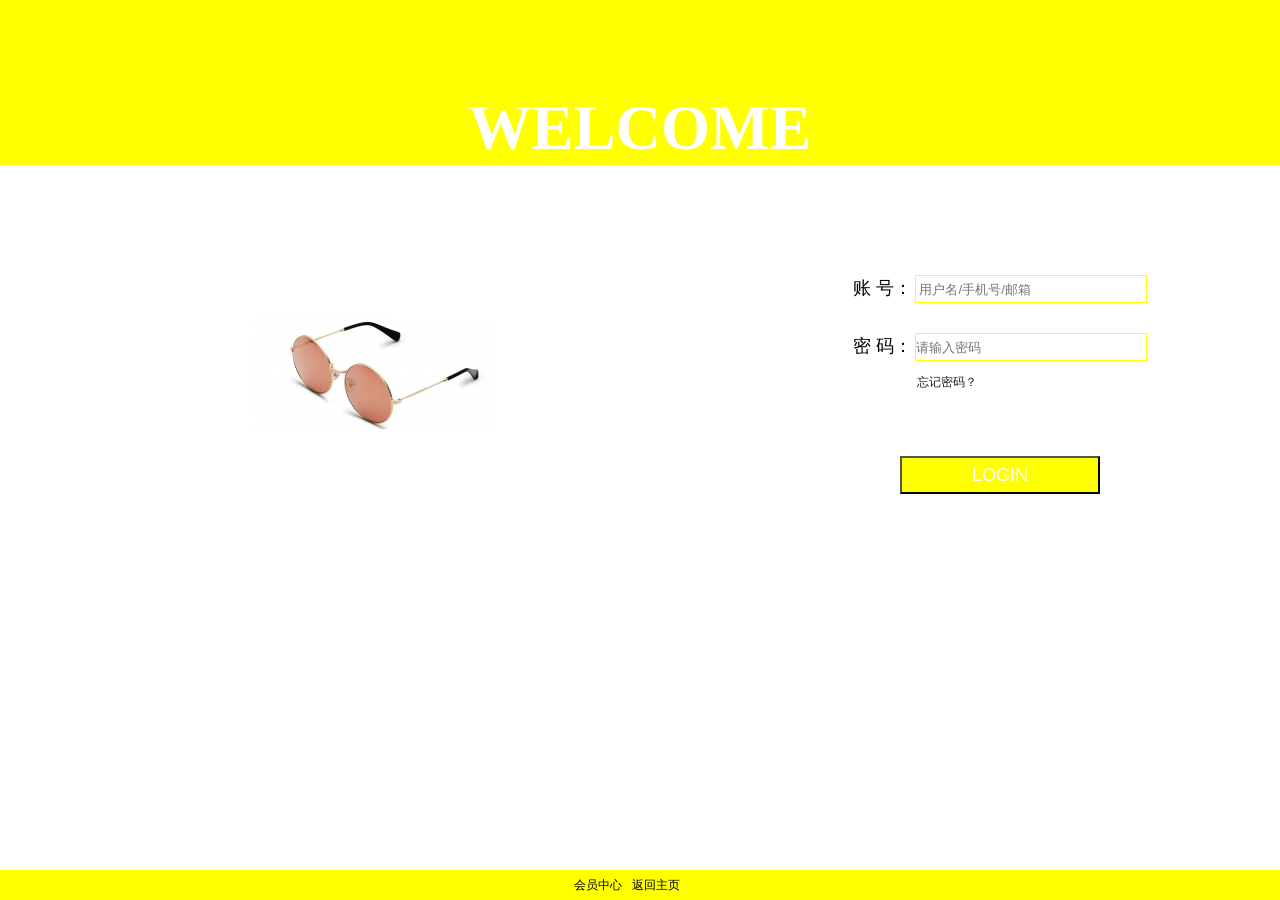
<file: login.html>
<!DOCTYPE html>
<html>
	<head>
		<meta charset="UTF-8">
		<title>登录</title>
		<link rel="stylesheet" href="css/login.css" />
	</head>
	
	<body>
		
		<div class="ff">
			<h1 style="color: white;">WELCOME</h1>
		<div class="left"><img class="llll" src="img/129.png"/></div>
		<div class="right">
			
			<form id="box" name="box">
		
			
			<div id="showin"></div>
			<div id="top" name="top">
				<label style="font-size: 18px;" id="s" name="s">账&nbsp;号：</label>
				<input id="username" type="text" name="username" placeholder=" 用户名/手机号/邮箱" />
			</div>
			<div id="bottom" name="bottom">
				<label style="font-size: 18px;" id="s" name="s">密&nbsp;码：</label>
				<input id="passwords" type="password" name="passwords" placeholder="请输入密码" />
			</div>
			<div style="margin: 13px 0 0 197px;color: #1a1c21;">忘记密码？</div>
			<div id="denglu">
				<input style="" type="button" value="LOGIN" name="denglu" onclick="sub()" />
			</div>
		</form>
		
		
		
		
		
		
		
		
		</div>
		
		<div class="dididi" >
			<ul>
				<li><a href="#2">会员中心</a></li>
				<li><a href="index.html">返回主页</a></li>
			</ul>
		</div>
		
	</body>
	<script type="text/javascript" src="js/indexs.js" ></script>
</html>
</file>
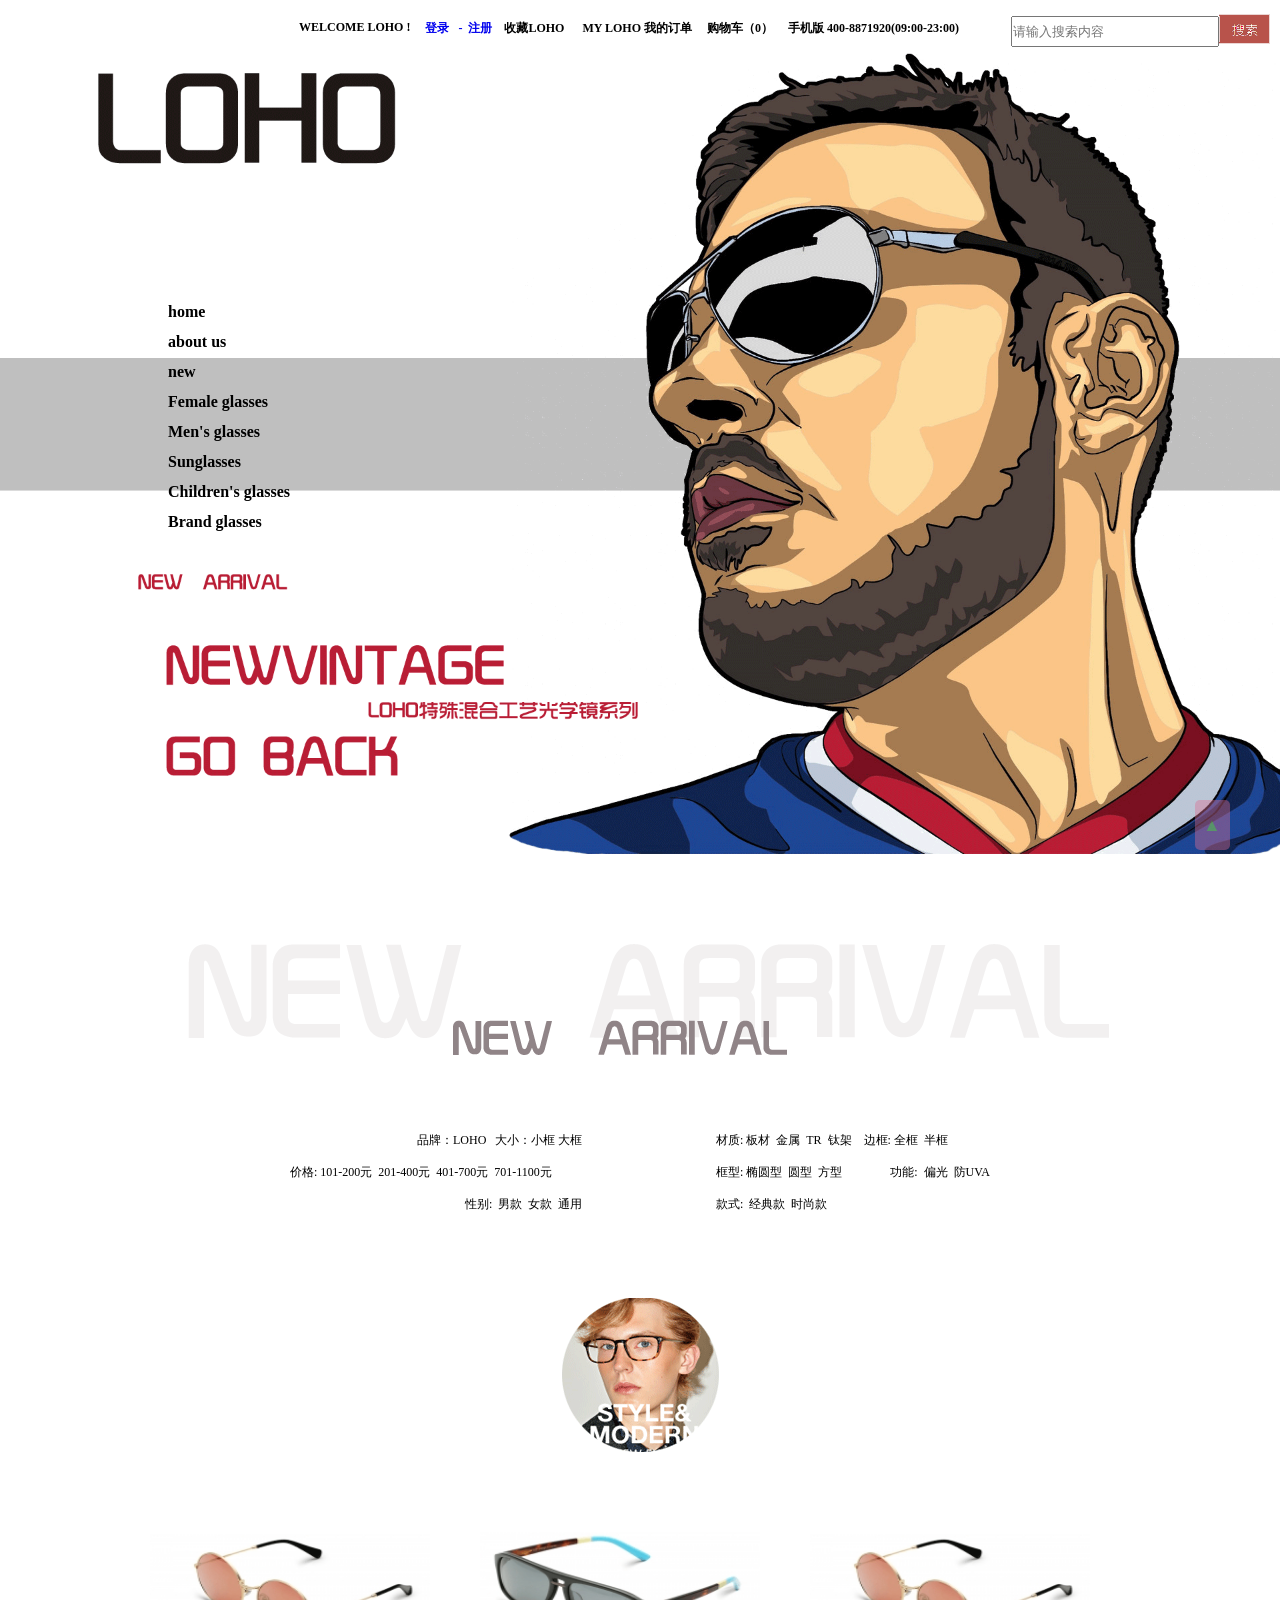
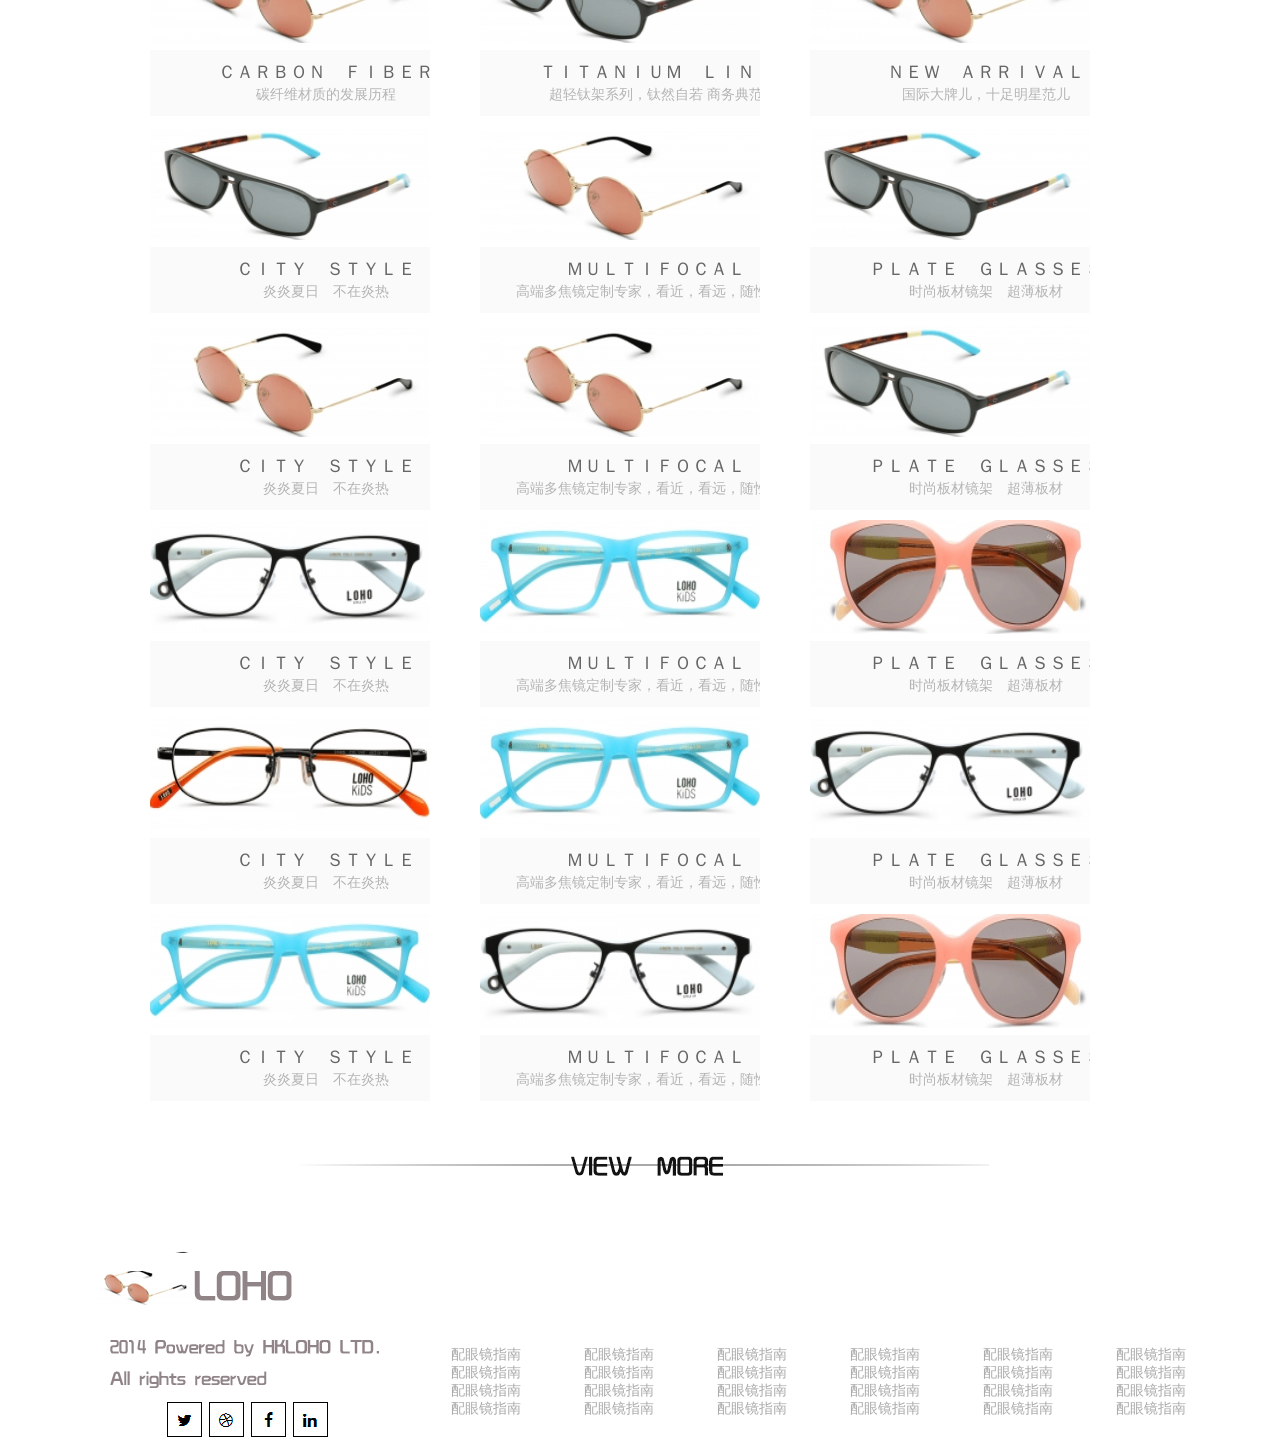
<file: man.html>
<!DOCTYPE html>
<html>
	<head>
		<meta charset="UTF-8">
		<title>男镜</title>
		<link rel="stylesheet" href="css/children.css" />
		<link rel="stylesheet" href="css/demo1.css" />
		<script type="text/javascript" src="js/jquery-1.12.4.min.js" ></script>
		<script type="text/javascript" src="js/index.js" ></script>
	</head>
	<body>
		<div id='rtt' style="color: red; background: palevioletred;"><a href="#2" style="color: greenyellow; font-size: 18px; line-height: 50px; margin-left: 8px;">▲</a></div>
		<div class="denglu">
			
			<p>WELCOME  LOHO !&nbsp; &nbsp; &nbsp;</p>
			<p style=" cursor:pointer" class="old"> <a href="login.html"> 登录  &nbsp; - &nbsp;</a></p>
			<p style=" cursor:pointer" class="old1"><a href="zhuce.html">注册  &nbsp; &nbsp;</a></p>
			<p>收藏LOHO &nbsp; &nbsp; &nbsp; </p>
			<p>MY  LOHO  我的订单&nbsp; &nbsp; &nbsp;</p>
			<p>购物车（0）&nbsp; &nbsp; &nbsp;</p>
			<p>手机版     400-8871920(09:00-23:00)</p>
		    <input class="sousuo" type="text" placeholder="请输入搜索内容" />
		    <img src="img/71.png" />
		</div>  
			
		<div class="banner">
			<img src="img/300.png"/>
		</div>
		
		
		<div class="navs">
			<ul id="nav">
				<!--<li><a href="index.html">首 &nbsp;页</a></li>
				<li><a href="#2">新&nbsp; &nbsp;品</a></li>
				<li><a href="#2">男&nbsp; &nbsp;眼&nbsp; &nbsp;镜</a></li>
				<li><a href="#2">儿&nbsp;童&nbsp;眼&nbsp;镜</a></li>
				<li><a href="#2">功&nbsp;能&nbsp;眼&nbsp;镜</a></li>
				<li><a href="#2">太&nbsp;阳&nbsp;镜</a></li>-->
				<li class="llll clearfix">
					<a class="aa" style="font-weight: bold;" href="index.html">home</a>
						
						<ul style="top: -47px;left: 130px;margin-bottom:30px;" style="display: none;" class="lllll clearfix">
							<ul style="margin-top: 50px">
							<li style="font-weight:bold;font-size: 16px;"><a href="#2">款式</a></li>
							<li><a href="#2"> 复古款</a></li>
							<li><a href="#2"> 经典款</a></li>
							<li><a href="#2"> 商务款</a></li>
							<li><a href="#2"> 时尚款</a></li>
							<li><a href="#2"> 极客款</a></li>
							</ul>
							
							<ul>
							<li style="font-weight:bold;font-size: 16px;"><a href="#2">款式</a></li>
							<li><a href="#2"> 复古款</a></li>
							<li><a href="#2"> 经典款</a></li>
							<li><a href="#2"> 商务款</a></li>
							<li><a href="#2"> 时尚款</a></li>
							<li><a href="#2"> 极客款</a></li>
							</ul>
							<ul>
							<li style="font-weight:bold;font-size: 16px;"><a href="#2">款式</a></li>
							<li><a href="#2"> 复古款</a></li>
							<li><a href="#2"> 经典款</a></li>
							<li><a href="#2"> 商务款</a></li>
							<li><a href="#2"> 时尚款</a></li>
							<li><a href="#2"> 极客款</a></li>
							</ul>
							<ul>
						<li style="font-weight:bold;font-size: 16px;"><a href="#2">款式</a></li>
							<li><a href="#2"> 复古款</a></li>
							<li><a href="#2"> 经典款</a></li>
							<li><a href="#2"> 商务款</a></li>
							<li><a href="#2"> 时尚款</a></li>
							<li><a href="#2"> 极客款</a></li>
							</ul>
							<ul>
							<li style="font-weight:bold;font-size: 16px;"><a href="#2">款式</a></li>
							<li><a href="#2"> 复古款</a></li>
							<li><a href="#2"> 经典款</a></li>
							<li><a href="#2"> 商务款</a></li>
							<li><a href="#2"> 时尚款</a></li>
							<li><a href="#2"> 极客款</a></li>
							</ul>
							<ul style="position: relative; top:-210px;left: 487px;">
								<li><img style="width: 200px;height: 280px;" src="img/36.png"/></li>
							</ul>
						</ul>
				
				</li>
				<li class="llll"><a class="aa" style="font-weight: bold;" href="about.html"> about  us</a>
					<ul style="top: -77px;left: 130px;margin-bottom:30px;" style="display: none;" class="lllll clearfix">
							<ul style="margin-top: 50px">
							<li style="font-weight:bold;font-size: 16px;"><a href="#2">款式</a></li>
							<li><a href="#2"> 复古款</a></li>
							<li><a href="#2"> 经典款</a></li>
							<li><a href="#2"> 商务款</a></li>
							<li><a href="#2"> 时尚款</a></li>
							<li><a href="#2"> 极客款</a></li>
							</ul>
							
							<ul>
							<li style="font-weight:bold;font-size: 16px;"><a href="#2">款式</a></li>
							<li><a href="#2"> 复古款</a></li>
							<li><a href="#2"> 经典款</a></li>
							<li><a href="#2"> 商务款</a></li>
							<li><a href="#2"> 时尚款</a></li>
							<li><a href="#2"> 极客款</a></li>
							</ul>
							<ul>
							<li style="font-weight:bold;font-size: 16px;"><a href="#2">款式</a></li>
							<li><a href="#2"> 复古款</a></li>
							<li><a href="#2"> 经典款</a></li>
							<li><a href="#2"> 商务款</a></li>
							<li><a href="#2"> 时尚款</a></li>
							<li><a href="#2"> 极客款</a></li>
							</ul>
							<ul>
						<li style="font-weight:bold;font-size: 16px;"><a href="#2">款式</a></li>
							<li><a href="#2"> 复古款</a></li>
							<li><a href="#2"> 经典款</a></li>
							<li><a href="#2"> 商务款</a></li>
							<li><a href="#2"> 时尚款</a></li>
							<li><a href="#2"> 极客款</a></li>
							</ul>
							<ul>
							<li style="font-weight:bold;font-size: 16px;"><a href="#2">款式</a></li>
							<li><a href="#2"> 复古款</a></li>
							<li><a href="#2"> 经典款</a></li>
							<li><a href="#2"> 商务款</a></li>
							<li><a href="#2"> 时尚款</a></li>
							<li><a href="#2"> 极客款</a></li>
							</ul>
							<ul style="position: relative; top:-210px;left: 487px;">
								<li><img style="width: 200px;height: 280px;" src="img/39.png"/></li>
							</ul>
						</ul>
				</li>
				<li class="llll"><a class="aa" style="font-weight: bold;" href="new.html">new</a>
					<ul style="top: -117px;left: 130px;margin-bottom:30px;" style="display: none;" class="lllll clearfix">
							<ul style="margin-top: 50px">
							<li style="font-weight:bold;font-size: 16px;"><a href="#2">款式</a></li>
							<li><a href="#2"> 复古款</a></li>
							<li><a href="#2"> 经典款</a></li>
							<li><a href="#2"> 商务款</a></li>
							<li><a href="#2"> 时尚款</a></li>
							<li><a href="#2"> 极客款</a></li>
							</ul>
							
							<ul>
							<li style="font-weight:bold;font-size: 16px;"><a href="#2">款式</a></li>
							<li><a href="#2"> 复古款</a></li>
							<li><a href="#2"> 经典款</a></li>
							<li><a href="#2"> 商务款</a></li>
							<li><a href="#2"> 时尚款</a></li>
							<li><a href="#2"> 极客款</a></li>
							</ul>
							<ul>
							<li style="font-weight:bold;font-size: 16px;"><a href="#2">款式</a></li>
							<li><a href="#2"> 复古款</a></li>
							<li><a href="#2"> 经典款</a></li>
							<li><a href="#2"> 商务款</a></li>
							<li><a href="#2"> 时尚款</a></li>
							<li><a href="#2"> 极客款</a></li>
							</ul>
							<ul>
						<li style="font-weight:bold;font-size: 16px;"><a href="#2">款式</a></li>
							<li><a href="#2"> 复古款</a></li>
							<li><a href="#2"> 经典款</a></li>
							<li><a href="#2"> 商务款</a></li>
							<li><a href="#2"> 时尚款</a></li>
							<li><a href="#2"> 极客款</a></li>
							</ul>
							<ul>
							<li style="font-weight:bold;font-size: 16px;"><a href="#2">款式</a></li>
							<li><a href="#2"> 复古款</a></li>
							<li><a href="#2"> 经典款</a></li>
							<li><a href="#2"> 商务款</a></li>
							<li><a href="#2"> 时尚款</a></li>
							<li><a href="#2"> 极客款</a></li>
							</ul>
							<ul style="position: relative; top:-210px;left: 487px;">
								<li><img style="width: 200px;height: 280px;" src="img/40.png"/></li>
							</ul>
						</ul>
				</li>
				<li class="llll"><a class="aa" style="font-weight: bold;" href="female.html">Female glasses</a>
					<ul style="top: -147px;left: 130px;margin-bottom:30px;" style="display: none;" class="lllll clearfix">
							<ul style="margin-top: 50px">
							<li style="font-weight:bold;font-size: 16px;"><a href="#2">款式</a></li>
							<li><a href="#2"> 复古款</a></li>
							<li><a href="#2"> 经典款</a></li>
							<li><a href="#2"> 商务款</a></li>
							<li><a href="#2"> 时尚款</a></li>
							<li><a href="#2"> 极客款</a></li>
							</ul>
							
							<ul>
							<li style="font-weight:bold;font-size: 16px;"><a href="#2">款式</a></li>
							<li><a href="#2"> 复古款</a></li>
							<li><a href="#2"> 经典款</a></li>
							<li><a href="#2"> 商务款</a></li>
							<li><a href="#2"> 时尚款</a></li>
							<li><a href="#2"> 极客款</a></li>
							</ul>
							<ul>
							<li style="font-weight:bold;font-size: 16px;"><a href="#2">款式</a></li>
							<li><a href="#2"> 复古款</a></li>
							<li><a href="#2"> 经典款</a></li>
							<li><a href="#2"> 商务款</a></li>
							<li><a href="#2"> 时尚款</a></li>
							<li><a href="#2"> 极客款</a></li>
							</ul>
							<ul>
						<li style="font-weight:bold;font-size: 16px;"><a href="#2">款式</a></li>
							<li><a href="#2"> 复古款</a></li>
							<li><a href="#2"> 经典款</a></li>
							<li><a href="#2"> 商务款</a></li>
							<li><a href="#2"> 时尚款</a></li>
							<li><a href="#2"> 极客款</a></li>
							</ul>
							<ul>
							<li style="font-weight:bold;font-size: 16px;"><a href="#2">款式</a></li>
							<li><a href="#2"> 复古款</a></li>
							<li><a href="#2"> 经典款</a></li>
							<li><a href="#2"> 商务款</a></li>
							<li><a href="#2"> 时尚款</a></li>
							<li><a href="#2"> 极客款</a></li>
							</ul>
							<ul style="position: relative; top:-210px;left: 487px;">
								<li><img style="width: 200px;height: 280px;" src="img/37.png"/></li>
							</ul>
						</ul>
				</li>
				<li class="llll"><a class="aa" style="font-weight: bold;" href="man.html">Men's glasses</a>
					<ul style="top: -177px;left: 130px;margin-bottom:30px;" class="lllll clearfix">
					<!--<ul style="display: none;" class="lllll clearfix">
-->							<ul style="margin-top: 50px">
							<li style="font-weight:bold;font-size: 16px;"><a href="#2">款式</a></li>
							<li><a href="#2"> 复古款</a></li>
							<li><a href="#2"> 经典款</a></li>
							<li><a href="#2"> 商务款</a></li>
							<li><a href="#2"> 时尚款</a></li>
							<li><a href="#2"> 极客款</a></li>
							</ul>
							
							<ul>
							<li style="font-weight:bold;font-size: 16px;"><a href="#2">款式</a></li>
							<li><a href="#2"> 复古款</a></li>
							<li><a href="#2"> 经典款</a></li>
							<li><a href="#2"> 商务款</a></li>
							<li><a href="#2"> 时尚款</a></li>
							<li><a href="#2"> 极客款</a></li>
							</ul>
							<ul>
							<li style="font-weight:bold;font-size: 16px;"><a href="#2">款式</a></li>
							<li><a href="#2"> 复古款</a></li>
							<li><a href="#2"> 经典款</a></li>
							<li><a href="#2"> 商务款</a></li>
							<li><a href="#2"> 时尚款</a></li>
							<li><a href="#2"> 极客款</a></li>
							</ul>
							<ul>
						<li style="font-weight:bold;font-size: 16px;"><a href="#2">款式</a></li>
							<li><a href="#2"> 复古款</a></li>
							<li><a href="#2"> 经典款</a></li>
							<li><a href="#2"> 商务款</a></li>
							<li><a href="#2"> 时尚款</a></li>
							<li><a href="#2"> 极客款</a></li>
							</ul>
							<ul>
							<li style="font-weight:bold;font-size: 16px;"><a href="#2">款式</a></li>
							<li><a href="#2"> 复古款</a></li>
							<li><a href="#2"> 经典款</a></li>
							<li><a href="#2"> 商务款</a></li>
							<li><a href="#2"> 时尚款</a></li>
							<li><a href="#2"> 极客款</a></li>
							</ul>
							<ul style="position: relative; top:-210px;left: 487px;">
								<li><img style="width: 200px;height: 280px;" src="img/38.png"/></li>
							</ul>
						</ul>
				</li>
				<li class="llll"><a class="aa" style="font-weight: bold;" href="sun.html">Sunglasses</a>
					<ul style="top: -197px;left: 130px;margin-bottom:30px;" class="lllll clearfix">
							<ul style="margin-top: 50px">
							<li style="font-weight:bold;font-size: 16px;"><a href="#2">款式</a></li>
							<li><a href="#2"> 复古款</a></li>
							<li><a href="#2"> 经典款</a></li>
							<li><a href="#2"> 商务款</a></li>
							<li><a href="#2"> 时尚款</a></li>
							<li><a href="#2"> 极客款</a></li>
							</ul>
							
							<ul>
							<li style="font-weight:bold;font-size: 16px;"><a href="#2">款式</a></li>
							<li><a href="#2"> 复古款</a></li>
							<li><a href="#2"> 经典款</a></li>
							<li><a href="#2"> 商务款</a></li>
							<li><a href="#2"> 时尚款</a></li>
							<li><a href="#2"> 极客款</a></li>
							</ul>
							<ul>
							<li style="font-weight:bold;font-size: 16px;"><a href="#2">款式</a></li>
							<li><a href="#2"> 复古款</a></li>
							<li><a href="#2"> 经典款</a></li>
							<li><a href="#2"> 商务款</a></li>
							<li><a href="#2"> 时尚款</a></li>
							<li><a href="#2"> 极客款</a></li>
							</ul>
							<ul>
						<li style="font-weight:bold;font-size: 16px;"><a href="#2">款式</a></li>
							<li><a href="#2"> 复古款</a></li>
							<li><a href="#2"> 经典款</a></li>
							<li><a href="#2"> 商务款</a></li>
							<li><a href="#2"> 时尚款</a></li>
							<li><a href="#2"> 极客款</a></li>
							</ul>
							<ul>
							<li style="font-weight:bold;font-size: 16px;"><a href="#2">款式</a></li>
							<li><a href="#2"> 复古款</a></li>
							<li><a href="#2"> 经典款</a></li>
							<li><a href="#2"> 商务款</a></li>
							<li><a href="#2"> 时尚款</a></li>
							<li><a href="#2"> 极客款</a></li>
							</ul>
							<ul style="position: relative; top:-210px;left: 487px;">
								<li><img style="width: 200px;height: 280px;" src="img/39.png"/></li>
							</ul>
						</ul>
				</li>
				<li class="llll"><a class="aa" style="font-weight: bold;" href="children.html">Children's glasses</a>
					<ul style="top: -217px;left: 130px;margin-bottom:30px;" class="lllll clearfix">
							<ul style="margin-top: 50px">
							<li style="font-weight:bold;font-size: 16px;"><a href="#2">款式</a></li>
							<li><a href="#2"> 复古款</a></li>
							<li><a href="#2"> 经典款</a></li>
							<li><a href="#2"> 商务款</a></li>
							<li><a href="#2"> 时尚款</a></li>
							<li><a href="#2"> 极客款</a></li>
							</ul>
							
							<ul>
							<li style="font-weight:bold;font-size: 16px;"><a href="#2">款式</a></li>
							<li><a href="#2"> 复古款</a></li>
							<li><a href="#2"> 经典款</a></li>
							<li><a href="#2"> 商务款</a></li>
							<li><a href="#2"> 时尚款</a></li>
							<li><a href="#2"> 极客款</a></li>
							</ul>
							<ul>
							<li style="font-weight:bold;font-size: 16px;"><a href="#2">款式</a></li>
							<li><a href="#2"> 复古款</a></li>
							<li><a href="#2"> 经典款</a></li>
							<li><a href="#2"> 商务款</a></li>
							<li><a href="#2"> 时尚款</a></li>
							<li><a href="#2"> 极客款</a></li>
							</ul>
							<ul>
						<li style="font-weight:bold;font-size: 16px;"><a href="#2">款式</a></li>
							<li><a href="#2"> 复古款</a></li>
							<li><a href="#2"> 经典款</a></li>
							<li><a href="#2"> 商务款</a></li>
							<li><a href="#2"> 时尚款</a></li>
							<li><a href="#2"> 极客款</a></li>
							</ul>
							<ul>
							<li style="font-weight:bold;font-size: 16px;"><a href="#2">款式</a></li>
							<li><a href="#2"> 复古款</a></li>
							<li><a href="#2"> 经典款</a></li>
							<li><a href="#2"> 商务款</a></li>
							<li><a href="#2"> 时尚款</a></li>
							<li><a href="#2"> 极客款</a></li>
							</ul>
							<ul style="position: relative; top:-210px;left: 487px;">
								<li><img style="width: 200px;height: 280px;" src="img/40.png"/></li>
							</ul>
						</ul>
				</li>
				<li class="llll"><a class="aa" style="font-weight: bold;" href="function.html">Brand glasses</a>
					<!--<ul style="display: none;" class="lllll clearfix">-->
						<ul style="top: -237px;left: 130px;margin-bottom:30px;" class="lllll clearfix">
							<ul style="margin-top: 50px">
							<li style="font-weight:bold;font-size: 16px;"><a href="#2">款式</a></li>
							<li><a href="#2"> 复古款</a></li>
							<li><a href="#2"> 经典款</a></li>
							<li><a href="#2"> 商务款</a></li>
							<li><a href="#2"> 时尚款</a></li>
							<li><a href="#2"> 极客款</a></li>
							</ul>
							
							<ul>
							<li style="font-weight:bold;font-size: 16px;"><a href="#2">款式</a></li>
							<li><a href="#2"> 复古款</a></li>
							<li><a href="#2"> 经典款</a></li>
							<li><a href="#2"> 商务款</a></li>
							<li><a href="#2"> 时尚款</a></li>
							<li><a href="#2"> 极客款</a></li>
							</ul>
							<ul>
							<li style="font-weight:bold;font-size: 16px;"><a href="#2">款式</a></li>
							<li><a href="#2"> 复古款</a></li>
							<li><a href="#2"> 经典款</a></li>
							<li><a href="#2"> 商务款</a></li>
							<li><a href="#2"> 时尚款</a></li>
							<li><a href="#2"> 极客款</a></li>
							</ul>
							<ul>
						<li style="font-weight:bold;font-size: 16px;"><a href="#2">款式</a></li>
							<li><a href="#2"> 复古款</a></li>
							<li><a href="#2"> 经典款</a></li>
							<li><a href="#2"> 商务款</a></li>
							<li><a href="#2"> 时尚款</a></li>
							<li><a href="#2"> 极客款</a></li>
							</ul>
							<ul>
							<li style="font-weight:bold;font-size: 16px;"><a href="#2">款式</a></li>
							<li><a href="#2"> 复古款</a></li>
							<li><a href="#2"> 经典款</a></li>
							<li><a href="#2"> 商务款</a></li>
							<li><a href="#2"> 时尚款</a></li>
							<li><a href="#2"> 极客款</a></li>
							</ul>
							<ul style="position: relative; top:-210px;left: 487px;">
								<li><img style="width: 200px;height: 280px;" src="img/41.png"/></li>
							</ul>
						</ul>
				</li>
				
				
			</ul>
		</div>
		
		
		<div class="chong"><img src="img/58.png"/></div>
		
		
		<div class="words">
			<ul class="left">
				<li style="margin-left: 127px;"><a href="#2">品牌：LOHO&nbsp;&nbsp;&nbsp;大小：小框&nbsp;大框</a></li>
				<li><a href="#2">价格:&nbsp;101-200元&nbsp; 201-400元 &nbsp;401-700元 &nbsp;701-1100元  </a></li>
				<li style="margin-left: 175px;"><a href="#2">性别:&nbsp; 男款 &nbsp;女款 &nbsp;通用 </a></li>
			</ul>
			
			<ul class="right">
				<li><a href="#2">材质:&nbsp;板材 &nbsp;金属&nbsp; TR&nbsp; 钛架  &nbsp;&nbsp;&nbsp;边框:&nbsp;全框&nbsp; 半框 </a></li>
				<li><a href="#2">框型:&nbsp;椭圆型 &nbsp;圆型&nbsp; 方型  &nbsp;&nbsp;&nbsp;&nbsp;&nbsp;&nbsp;&nbsp;&nbsp;&nbsp;&nbsp;&nbsp;&nbsp;&nbsp;&nbsp;&nbsp;功能: &nbsp;偏光&nbsp; 防UVA</a></li>
				<li><a href="#2">款式: &nbsp;经典款 &nbsp;时尚款</a></li>
			</ul>
		</div>
		
		<div class="yuantu"><img src="img/301.png" /></div>
 

 		<!--<div class="liebiao">
 			<ul class="clearfix">
 				<li class="mg">
 					<div id="tab4">
 						<img style="width: 254px;height: 98px;" src="img/60.png"/>
 						<img class="up" src="img/63.png"/>
 					</div>
 					<div id="tab3">
 						<div style="margin-right: 12px;"><img src="img/61.png" /></div>
 						<div><img src="img/62.png" /></div>
 					</div>
 				</li>
 				<li class="mg">
 					<div id="tab6">
 						<img style="width: 254px;height: 98px;" src="img/60.png"/>
 						<img class="up" src="img/63.png"/>
 					</div>
 					<div id="tab5">
 						<div style="margin-right: 12px;"><img src="img/61.png" /></div>
 						<div><img src="img/62.png" /></div>
 					</div>
 				</li>
 				<li class="clearfix"><a href="#2"><img src="img/64.png"/></a></li>
 			</ul>
 			<ul>
 				<li class="mg"><a href="#2"><img src="img/60.png"/></a></li>
 				<li class="mg"><a href="#2"><img src="img/63.png"/></a></li>
 				<li><a href="#2"><img src="img/64.png"/></a></li>
 			</ul>
 			
 			
 			
 			
 		</div>-->
 		
 		
 		
				<div  id="wrap" class="wrapper">
	<ul>
		<li>
			<a href="#" class="a1">
				<img src="img/129.png" />
				<div class ="divA">
					<p class="p1">ＣＡＲＢＯＮ　ＦＩＢＥＲ</p>
					<p class="p2">碳纤维材质的发展历程</p>
					<p class="p3">¥<span>333</span>起</p>
				</div>
			</a>
			<a href="#" class = "a2">
					<p class="p4">ＣＡＲＢＯＮ　ＦＩＢＥＲ</p>
					<p class="p5">碳纤维材质的发展历程</p>
					<p class="p6">¥<span>333</span>起</p>
					<p class="p7">ｓｈｏｗ　ｎｏｗ></p>
			</a>
		</li>
		<li>
			<a href="#" class="a1">
				<img src="img/130.png"/>
				<div class ="divA">
					<p class="p1">ＴＩＴＡＮＩＵＭ　ＬＩＮＥ</p>
					<p class="p2">超轻钛架系列，钛然自若 商务典范</p>
					<p class="p3">¥<span>455</span></p>
				</div>
			</a>
			<a href="#" class = "a2">
					<p class="p4">ＴＩＴＡＮＩＵＭ　ＬＩＮＥ</p>
					<p class="p5">超轻钛架系列，钛然自若 商务典范！</p>
					<p class="p6">¥<span>455</span></p>
					<p class="p7">ｓｈｏｗ　ｎｏｗ></p>
			</a>
		</li>
		<li>
			<a href="#" class="a1">
				<img src="img/129.png"/>
				<div class ="divA">
					<p class="p1">ＮＥＷ　ＡＲＲＩＶＡＬ</p>
					<p class="p2">国际大牌儿，十足明星范儿</p>
					<p class="p3">¥<span>399</span></p>
				</div>
			</a>
			<a href="#" class = "a2">
					<p class="p4">NEW　ＡＲＲＩＶＡＬ</p>
					<p class="p5">国际大牌儿，十足明星范儿</p>
					<p class="p6">¥<span>399</span></p>
					<p class="p7">ｓｈｏｗ　ｎｏｗ></p>
			</a>
		</li>
		<li>
			<a href="#" class="a1">
				<img src="img/130.png"/>
				<div class ="divA">
					<p class="p1">ＣＩＴＹ　ＳＴＹＬＥ</p>
					<p class="p2">炎炎夏日　不在炎热</p>
					<p class="p3">¥<span>499</span></p>
				</div>
			</a>
			<a href="#" class = "a2">
					<p class="p4">ＣＩＴＹ　ＳＴＹＬＥ</p>
					<p class="p5">炎炎夏日　不在炎热</p>
					<p class="p6">¥<span>499</span></p>
					<p class="p7">ｓｈｏｗ　ｎｏｗ></p>
			</a>
		</li>
		<li>
			<a href="#" class="a1">
				<img src="img/129.png"/>
				<div class ="divA">
					<p class="p1">ＭＵＬＴＩＦＯＣＡＬ</p>
					<p class="p2">高端多焦镜定制专家，看近，看远，随性所为</p>
					<p class="p3">¥<span>499</span></p>
				</div>
			</a>
			<a href="#" class = "a2">
					<p class="p4">ＭＵＬＴＩＦＯＣＡＬ</p>
					<p class="p5">高端多焦镜定制专家，看近，看远，随性所为</p>
					<p class="p6">¥<span>499</span></p>
					<p class="p7">ｓｈｏｗ　ｎｏｗ></p>
			</a>
		</li>
		<li>
			<a href="#" class="a1">
				<img src="img/130.png"/>
				<div class ="divA">
					<p class="p1">ＰＬＡＴＥ　ＧＬＡＳＳＥＳ</p>
					<p class="p2">时尚板材镜架　超薄板材</p>
					<p class="p3">¥<span>299</span></p>
				</div>
			</a>
			<a href="#" class = "a2">
					<p class="p4">ＰＬＡＴＥ　ＧＬＡＳＳＥＳ</p>
					<p class="p5">时尚板材镜架　超薄板材</p>
					<p class="p6">¥<span>299</span></p>
					<p class="p7">ｓｈｏｗ　ｎｏｗ></p>
			</a>
		</li>
		
		
		
		<li>
			<a href="#" class="a1">
				<img src="img/129.png"/>
				<div class ="divA">
					<p class="p1">ＣＩＴＹ　ＳＴＹＬＥ</p>
					<p class="p2">炎炎夏日　不在炎热</p>
					<p class="p3">¥<span>499</span></p>
				</div>
			</a>
			<a href="#" class = "a2">
					<p class="p4">ＣＩＴＹ　ＳＴＹＬＥ</p>
					<p class="p5">炎炎夏日　不在炎热</p>
					<p class="p6">¥<span>499</span></p>
					<p class="p7">ｓｈｏｗ　ｎｏｗ></p>
			</a>
		</li>
		<li>
			<a href="#" class="a1">
				<img src="img/129.png"/>
				<div class ="divA">
					<p class="p1">ＭＵＬＴＩＦＯＣＡＬ</p>
					<p class="p2">高端多焦镜定制专家，看近，看远，随性所为</p>
					<p class="p3">¥<span>499</span></p>
				</div>
			</a>
			<a href="#" class = "a2">
					<p class="p4">ＭＵＬＴＩＦＯＣＡＬ</p>
					<p class="p5">高端多焦镜定制专家，看近，看远，随性所为</p>
					<p class="p6">¥<span>499</span></p>
					<p class="p7">ｓｈｏｗ　ｎｏｗ></p>
			</a>
		</li>
		<li>
			<a href="#" class="a1">
				<img src="img/130.png"/>
				<div class ="divA">
					<p class="p1">ＰＬＡＴＥ　ＧＬＡＳＳＥＳ</p>
					<p class="p2">时尚板材镜架　超薄板材</p>
					<p class="p3">¥<span>299</span></p>
				</div>
			</a>
			<a href="#" class = "a2">
					<p class="p4">ＰＬＡＴＥ　ＧＬＡＳＳＥＳ</p>
					<p class="p5">时尚板材镜架　超薄板材</p>
					<p class="p6">¥<span>299</span></p>
					<p class="p7">ｓｈｏｗ　ｎｏｗ></p>
			</a>
		</li>
		
		
		
		<li>
			<a href="#" class="a1">
				<img src="img/102.png"/>
				<div class ="divA">
					<p class="p1">ＣＩＴＹ　ＳＴＹＬＥ</p>
					<p class="p2">炎炎夏日　不在炎热</p>
					<p class="p3">¥<span>499</span></p>
				</div>
			</a>
			<a href="#" class = "a2">
					<p class="p4">ＣＩＴＹ　ＳＴＹＬＥ</p>
					<p class="p5">炎炎夏日　不在炎热</p>
					<p class="p6">¥<span>499</span></p>
					<p class="p7">ｓｈｏｗ　ｎｏｗ></p>
			</a>
		</li>
		<li>
			<a href="#" class="a1">
				<img src="img/107.png"/>
				<div class ="divA">
					<p class="p1">ＭＵＬＴＩＦＯＣＡＬ</p>
					<p class="p2">高端多焦镜定制专家，看近，看远，随性所为</p>
					<p class="p3">¥<span>499</span></p>
				</div>
			</a>
			<a href="#" class = "a2">
					<p class="p4">ＭＵＬＴＩＦＯＣＡＬ</p>
					<p class="p5">高端多焦镜定制专家，看近，看远，随性所为</p>
					<p class="p6">¥<span>499</span></p>
					<p class="p7">ｓｈｏｗ　ｎｏｗ></p>
			</a>
		</li>
		<li>
			<a href="#" class="a1">
				<img src="img/120.png"/>
				<div class ="divA">
					<p class="p1">ＰＬＡＴＥ　ＧＬＡＳＳＥＳ</p>
					<p class="p2">时尚板材镜架　超薄板材</p>
					<p class="p3">¥<span>299</span></p>
				</div>
			</a>
			<a href="#" class = "a2">
					<p class="p4">ＰＬＡＴＥ　ＧＬＡＳＳＥＳ</p>
					<p class="p5">时尚板材镜架　超薄板材</p>
					<p class="p6">¥<span>299</span></p>
					<p class="p7">ｓｈｏｗ　ｎｏｗ></p>
			</a>
		</li>
		
		
		
		<li>
			<a href="#" class="a1">
				<img src="img/108.png"/>
				<div class ="divA">
					<p class="p1">ＣＩＴＹ　ＳＴＹＬＥ</p>
					<p class="p2">炎炎夏日　不在炎热</p>
					<p class="p3">¥<span>499</span></p>
				</div>
			</a>
			<a href="#" class = "a2">
					<p class="p4">ＣＩＴＹ　ＳＴＹＬＥ</p>
					<p class="p5">炎炎夏日　不在炎热</p>
					<p class="p6">¥<span>499</span></p>
					<p class="p7">ｓｈｏｗ　ｎｏｗ></p>
			</a>
		</li>
		<li>
			<a href="#" class="a1">
				<img src="img/107.png"/>
				<div class ="divA">
					<p class="p1">ＭＵＬＴＩＦＯＣＡＬ</p>
					<p class="p2">高端多焦镜定制专家，看近，看远，随性所为</p>
					<p class="p3">¥<span>499</span></p>
				</div>
			</a>
			<a href="#" class = "a2">
					<p class="p4">ＭＵＬＴＩＦＯＣＡＬ</p>
					<p class="p5">高端多焦镜定制专家，看近，看远，随性所为</p>
					<p class="p6">¥<span>499</span></p>
					<p class="p7">ｓｈｏｗ　ｎｏｗ></p>
			</a>
		</li>
		<li>
			<a href="#" class="a1">
				<img src="img/102.png"/>
				<div class ="divA">
					<p class="p1">ＰＬＡＴＥ　ＧＬＡＳＳＥＳ</p>
					<p class="p2">时尚板材镜架　超薄板材</p>
					<p class="p3">¥<span>299</span></p>
				</div>
			</a>
			<a href="#" class = "a2">
					<p class="p4">ＰＬＡＴＥ　ＧＬＡＳＳＥＳ</p>
					<p class="p5">时尚板材镜架　超薄板材</p>
					<p class="p6">¥<span>299</span></p>
					<p class="p7">ｓｈｏｗ　ｎｏｗ></p>
			</a>
		</li>
		
		
		
		
		<li>
			<a href="#" class="a1">
				<img src="img/107.png"/>
				<div class ="divA">
					<p class="p1">ＣＩＴＹ　ＳＴＹＬＥ</p>
					<p class="p2">炎炎夏日　不在炎热</p>
					<p class="p3">¥<span>499</span></p>
				</div>
			</a>
			<a href="#" class = "a2">
					<p class="p4">ＣＩＴＹ　ＳＴＹＬＥ</p>
					<p class="p5">炎炎夏日　不在炎热</p>
					<p class="p6">¥<span>499</span></p>
					<p class="p7">ｓｈｏｗ　ｎｏｗ></p>
			</a>
		</li>
		<li>
			<a href="#" class="a1">
				<img src="img/102.png"/>
				<div class ="divA">
					<p class="p1">ＭＵＬＴＩＦＯＣＡＬ</p>
					<p class="p2">高端多焦镜定制专家，看近，看远，随性所为</p>
					<p class="p3">¥<span>499</span></p>
				</div>
			</a>
			<a href="#" class = "a2">
					<p class="p4">ＭＵＬＴＩＦＯＣＡＬ</p>
					<p class="p5">高端多焦镜定制专家，看近，看远，随性所为</p>
					<p class="p6">¥<span>499</span></p>
					<p class="p7">ｓｈｏｗ　ｎｏｗ></p>
			</a>
		</li>
		<li>
			<a href="#" class="a1">
				<img src="img/120.png"/>
				<div class ="divA">
					<p class="p1">ＰＬＡＴＥ　ＧＬＡＳＳＥＳ</p>
					<p class="p2">时尚板材镜架　超薄板材</p>
					<p class="p3">¥<span>299</span></p>
				</div>
			</a>
			<a href="#" class = "a2">
					<p class="p4">ＰＬＡＴＥ　ＧＬＡＳＳＥＳ</p>
					<p class="p5">时尚板材镜架　超薄板材</p>
					<p class="p6">¥<span>299</span></p>
					<p class="p7">ｓｈｏｗ　ｎｏｗ></p>
			</a>
		</li>
		
	</ul>
</div>
<script src="http://www.jq22.com/jquery/jquery-1.10.2.js"></script>
<script type="text/javascript">
$('li').mouseenter(function(){
	$(this).find('.divA').stop().animate({bottom:'-66px'});
	$(this).find('.a2').css({left:'0'})
	$(this).children('.a2').find('.p4').css({left:'0'})
	$(this).children('.a2').find('.p5').css({left:'0'})
	$(this).children('.a2').find('.p6').css({transform:'scale(1)'})
	$(this).children('.a2').find('.p7').css({bottom:'25px'})
})
$('li').mouseleave(function(){
	$(this).find('.divA').stop().animate({bottom:'0px'});
	$(this).find('.a2').css({left:-$(this).width()})
	$(this).children('.a2').find('.p4').css({left:-$(this).width()})
	$(this).children('.a2').find('.p5').css({left:-$(this).width()})
	$(this).children('.a2').find('.p6').css({transform:'scale(1.3)'})
	$(this).children('.a2').find('.p7').css({bottom:'-50px'})
})
</script>


	<div class="matter"> <img src="img/103.png" /> </div>
	
	
		
		<div class="tu8 wrapper">
			<div class="left lll">
			<img src="img/51.png" />
			<div class="qq">
				<img src="img/52.png" />
				<img src="img/53.png" />
				<img src="img/54.png" />
				<img src="img/55.png" />
			</div>
		
		</div>
		<div class="left rrr">
		<ul>
			<li><a href="#2">配眼镜指南</a></li>
			<li><a href="#2">配眼镜指南</a></li>
			<li><a href="#2">配眼镜指南</a></li>
			<li><a href="#2">配眼镜指南</a></li>
		</ul>
		<ul>
			<li><a href="#2">配眼镜指南</a></li>
			<li><a href="#2">配眼镜指南</a></li>
			<li><a href="#2">配眼镜指南</a></li>
			<li><a href="#2">配眼镜指南</a></li>
		</ul>
		<ul>
			<li><a href="#2">配眼镜指南</a></li>
			<li><a href="#2">配眼镜指南</a></li>
			<li><a href="#2">配眼镜指南</a></li>
			<li><a href="#2">配眼镜指南</a></li>
		</ul>
		<ul>
			<li><a href="#2">配眼镜指南</a></li>
			<li><a href="#2">配眼镜指南</a></li>
			<li><a href="#2">配眼镜指南</a></li>
			<li><a href="#2">配眼镜指南</a></li>
		</ul>
		<ul>
			<li><a href="#2">配眼镜指南</a></li>
			<li><a href="#2">配眼镜指南</a></li>
			<li><a href="#2">配眼镜指南</a></li>
			<li><a href="#2">配眼镜指南</a></li>
		</ul>
		<ul>
			<li><a href="#2">配眼镜指南</a></li>
			<li><a href="#2">配眼镜指南</a></li>
			<li><a href="#2">配眼镜指南</a></li>
			<li><a href="#2">配眼镜指南</a></li>
		</ul>
		</div>
		</div>
	</body>
</html>
</file>
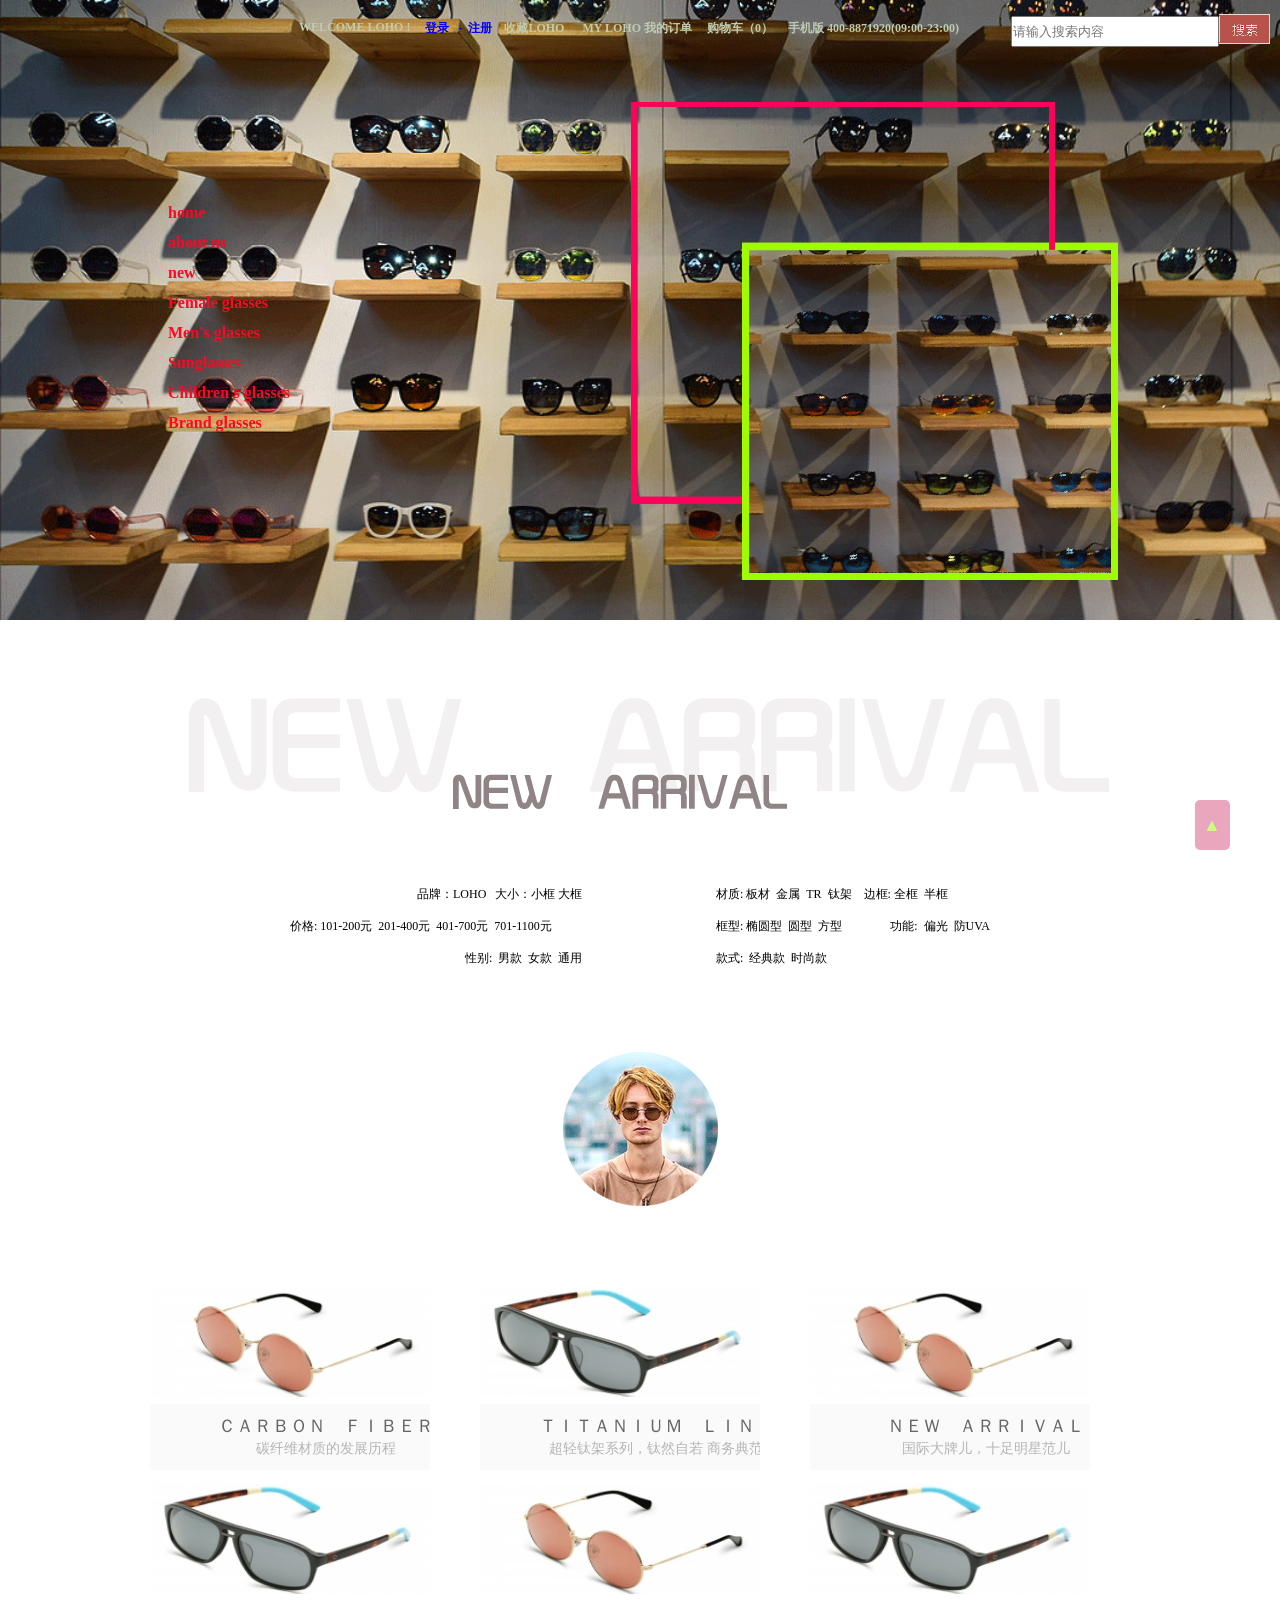
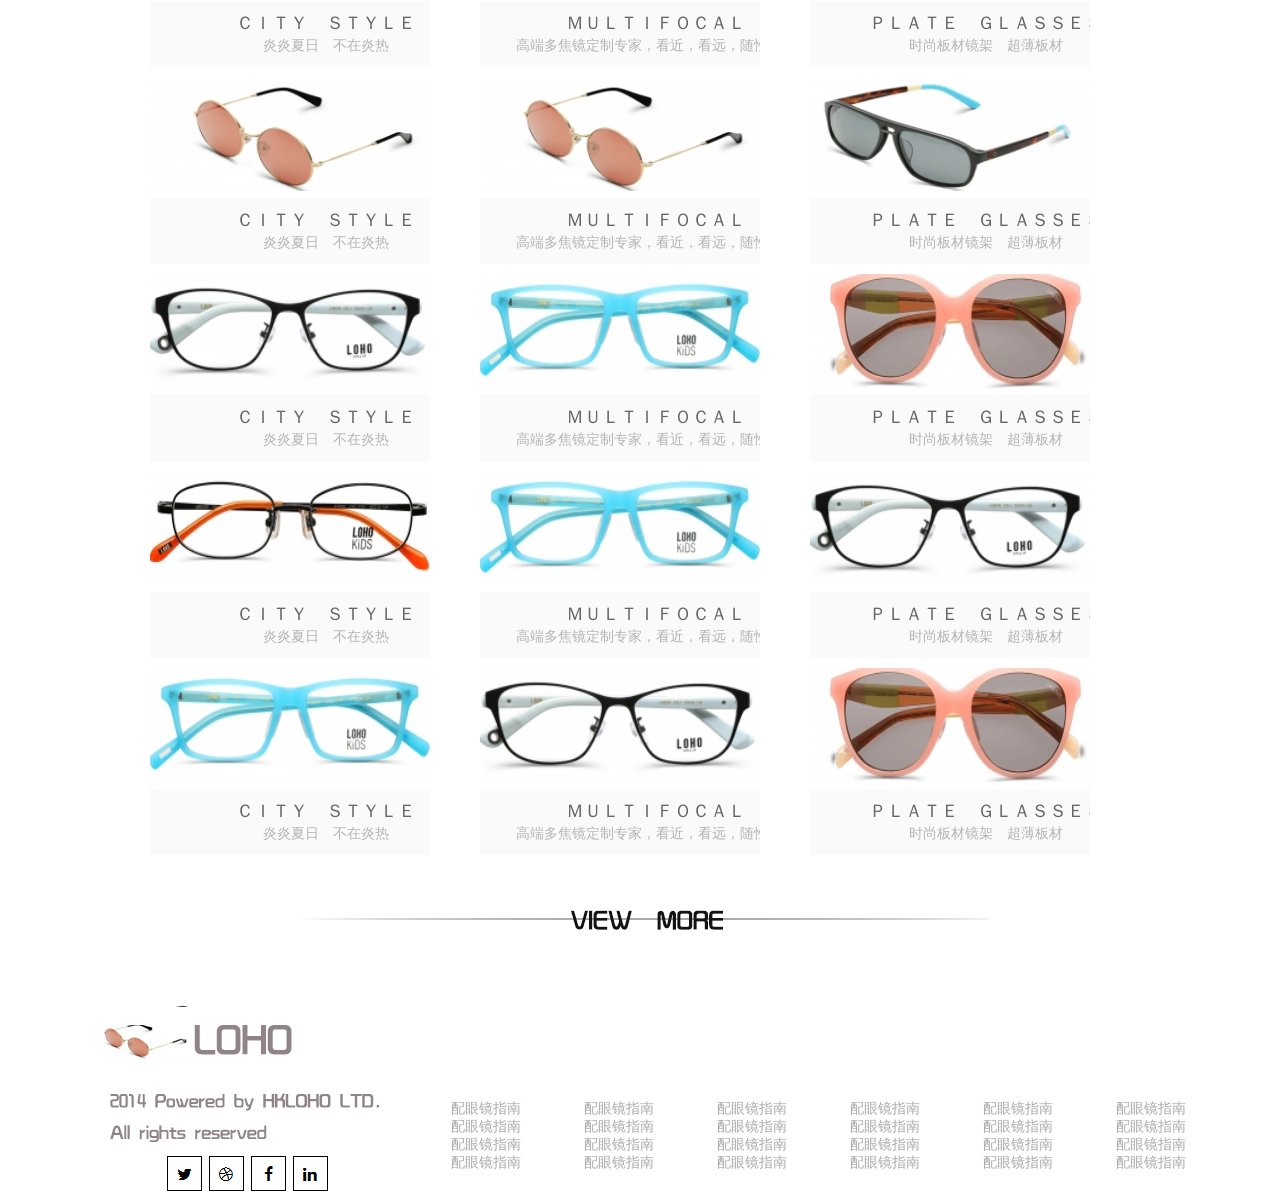
<file: new.html>
<!DOCTYPE html>
<html>
	<head>
		<meta charset="UTF-8">
		<title>新品</title>
		<link rel="stylesheet" href="css/new.css" />
		<link rel="stylesheet" href="css/demo1.css" />
		<script type="text/javascript" src="js/jquery-1.12.4.min.js" ></script>
		<script type="text/javascript" src="js/index.js" ></script>
	</head>
	<body>
		<div id='rtt' style="color: red; background: palevioletred;"><a href="#2" style="color: greenyellow; font-size: 18px; line-height: 50px; margin-left: 8px;">▲</a></div>
		<!--<div class="denglu">
			
			<p>WELCOME  LOHO !&nbsp; &nbsp; &nbsp;</p>
			<p style=" cursor:pointer" class="old">登录  &nbsp; - &nbsp;</p>
			<p style=" cursor:pointer" class="old1">注册  &nbsp; &nbsp;</p>
			<p>收藏LOHO &nbsp; &nbsp; &nbsp; </p>
			<p>MY  LOHO  我的订单&nbsp; &nbsp; &nbsp;</p>
			<p>购物车（0）&nbsp; &nbsp; &nbsp;</p>
			<p>手机版     400-8871920(09:00-23:00)</p>
		    <input class="sousuo" type="text" placeholder="请输入搜索内容" />
		    <img src="img/71.png" />
		</div>  -->
			
			
			<div class="banner">
				<div class="denglu">
			
			<p>WELCOME  LOHO !&nbsp; &nbsp; &nbsp;</p>
			<p style=" cursor:pointer" class="old"> <a href="login.html"> 登录  &nbsp; - &nbsp;</a></p>
			<p style=" cursor:pointer" class="old1"><a href="zhuce.html">注册  &nbsp; &nbsp;</a></p>
			<p>收藏LOHO &nbsp; &nbsp; &nbsp; </p>
			<p>MY  LOHO  我的订单&nbsp; &nbsp; &nbsp;</p>
			<p>购物车（0）&nbsp; &nbsp; &nbsp;</p>
			<p>手机版     400-8871920(09:00-23:00)</p>
		    <input class="sousuo" type="text" placeholder="请输入搜索内容" />
		    <img src="img/71.png" />
		</div>
		<div class="tu44">
			<img style="width:60%;" src="img/131.png"/>
			<!--<a href="#2">Shop Now</a>-->
		</div>
	    
			
			
		<!--<div class="banner">
			<img src="img/127.png"/>
		</div>-->
		
		
		<div class="navs">
			<ul id="nav">
				<!--<li><a href="index.html">首 &nbsp;页</a></li>
				<li><a href="#2">新&nbsp; &nbsp;品</a></li>
				<li><a href="#2">男&nbsp; &nbsp;眼&nbsp; &nbsp;镜</a></li>
				<li><a href="#2">儿&nbsp;童&nbsp;眼&nbsp;镜</a></li>
				<li><a href="#2">功&nbsp;能&nbsp;眼&nbsp;镜</a></li>
				<li><a href="#2">太&nbsp;阳&nbsp;镜</a></li>-->
				<li class="llll clearfix">
					<a class="aa" style="font-weight: bold;" href="index.html">home</a>
						
						<ul style="top: -47px;left: 130px;margin-bottom:30px;" style="display: none;" class="lllll clearfix">
							<ul style="margin-top: 50px">
							<li style="font-weight:bold;font-size: 16px;"><a href="#2">款式</a></li>
							<li><a href="#2"> 复古款</a></li>
							<li><a href="#2"> 经典款</a></li>
							<li><a href="#2"> 商务款</a></li>
							<li><a href="#2"> 时尚款</a></li>
							<li><a href="#2"> 极客款</a></li>
							</ul>
							
							<ul>
							<li style="font-weight:bold;font-size: 16px;"><a href="#2">款式</a></li>
							<li><a href="#2"> 复古款</a></li>
							<li><a href="#2"> 经典款</a></li>
							<li><a href="#2"> 商务款</a></li>
							<li><a href="#2"> 时尚款</a></li>
							<li><a href="#2"> 极客款</a></li>
							</ul>
							<ul>
							<li style="font-weight:bold;font-size: 16px;"><a href="#2">款式</a></li>
							<li><a href="#2"> 复古款</a></li>
							<li><a href="#2"> 经典款</a></li>
							<li><a href="#2"> 商务款</a></li>
							<li><a href="#2"> 时尚款</a></li>
							<li><a href="#2"> 极客款</a></li>
							</ul>
							<ul>
						<li style="font-weight:bold;font-size: 16px;"><a href="#2">款式</a></li>
							<li><a href="#2"> 复古款</a></li>
							<li><a href="#2"> 经典款</a></li>
							<li><a href="#2"> 商务款</a></li>
							<li><a href="#2"> 时尚款</a></li>
							<li><a href="#2"> 极客款</a></li>
							</ul>
							<ul>
							<li style="font-weight:bold;font-size: 16px;"><a href="#2">款式</a></li>
							<li><a href="#2"> 复古款</a></li>
							<li><a href="#2"> 经典款</a></li>
							<li><a href="#2"> 商务款</a></li>
							<li><a href="#2"> 时尚款</a></li>
							<li><a href="#2"> 极客款</a></li>
							</ul>
							<ul style="position: relative; top:-210px;left: 487px;">
								<li><img style="width: 200px;height: 280px;" src="img/36.png"/></li>
							</ul>
						</ul>
				
				</li>
				<li class="llll"><a class="aa" style="font-weight: bold;" href="about.html"> about  us</a>
					<ul style="top: -77px;left: 130px;margin-bottom:30px;" style="display: none;" class="lllll clearfix">
							<ul style="margin-top: 50px">
							<li style="font-weight:bold;font-size: 16px;"><a href="#2">款式</a></li>
							<li><a href="#2"> 复古款</a></li>
							<li><a href="#2"> 经典款</a></li>
							<li><a href="#2"> 商务款</a></li>
							<li><a href="#2"> 时尚款</a></li>
							<li><a href="#2"> 极客款</a></li>
							</ul>
							
							<ul>
							<li style="font-weight:bold;font-size: 16px;"><a href="#2">款式</a></li>
							<li><a href="#2"> 复古款</a></li>
							<li><a href="#2"> 经典款</a></li>
							<li><a href="#2"> 商务款</a></li>
							<li><a href="#2"> 时尚款</a></li>
							<li><a href="#2"> 极客款</a></li>
							</ul>
							<ul>
							<li style="font-weight:bold;font-size: 16px;"><a href="#2">款式</a></li>
							<li><a href="#2"> 复古款</a></li>
							<li><a href="#2"> 经典款</a></li>
							<li><a href="#2"> 商务款</a></li>
							<li><a href="#2"> 时尚款</a></li>
							<li><a href="#2"> 极客款</a></li>
							</ul>
							<ul>
						<li style="font-weight:bold;font-size: 16px;"><a href="#2">款式</a></li>
							<li><a href="#2"> 复古款</a></li>
							<li><a href="#2"> 经典款</a></li>
							<li><a href="#2"> 商务款</a></li>
							<li><a href="#2"> 时尚款</a></li>
							<li><a href="#2"> 极客款</a></li>
							</ul>
							<ul>
							<li style="font-weight:bold;font-size: 16px;"><a href="#2">款式</a></li>
							<li><a href="#2"> 复古款</a></li>
							<li><a href="#2"> 经典款</a></li>
							<li><a href="#2"> 商务款</a></li>
							<li><a href="#2"> 时尚款</a></li>
							<li><a href="#2"> 极客款</a></li>
							</ul>
							<ul style="position: relative; top:-210px;left: 487px;">
								<li><img style="width: 200px;height: 280px;" src="img/39.png"/></li>
							</ul>
						</ul>
				</li>
				<li class="llll"><a class="aa" style="font-weight: bold;" href="new.html">new</a>
					<ul style="top: -117px;left: 130px;margin-bottom:30px;" style="display: none;" class="lllll clearfix">
							<ul style="margin-top: 50px">
							<li style="font-weight:bold;font-size: 16px;"><a href="#2">款式</a></li>
							<li><a href="#2"> 复古款</a></li>
							<li><a href="#2"> 经典款</a></li>
							<li><a href="#2"> 商务款</a></li>
							<li><a href="#2"> 时尚款</a></li>
							<li><a href="#2"> 极客款</a></li>
							</ul>
							
							<ul>
							<li style="font-weight:bold;font-size: 16px;"><a href="#2">款式</a></li>
							<li><a href="#2"> 复古款</a></li>
							<li><a href="#2"> 经典款</a></li>
							<li><a href="#2"> 商务款</a></li>
							<li><a href="#2"> 时尚款</a></li>
							<li><a href="#2"> 极客款</a></li>
							</ul>
							<ul>
							<li style="font-weight:bold;font-size: 16px;"><a href="#2">款式</a></li>
							<li><a href="#2"> 复古款</a></li>
							<li><a href="#2"> 经典款</a></li>
							<li><a href="#2"> 商务款</a></li>
							<li><a href="#2"> 时尚款</a></li>
							<li><a href="#2"> 极客款</a></li>
							</ul>
							<ul>
						<li style="font-weight:bold;font-size: 16px;"><a href="#2">款式</a></li>
							<li><a href="#2"> 复古款</a></li>
							<li><a href="#2"> 经典款</a></li>
							<li><a href="#2"> 商务款</a></li>
							<li><a href="#2"> 时尚款</a></li>
							<li><a href="#2"> 极客款</a></li>
							</ul>
							<ul>
							<li style="font-weight:bold;font-size: 16px;"><a href="#2">款式</a></li>
							<li><a href="#2"> 复古款</a></li>
							<li><a href="#2"> 经典款</a></li>
							<li><a href="#2"> 商务款</a></li>
							<li><a href="#2"> 时尚款</a></li>
							<li><a href="#2"> 极客款</a></li>
							</ul>
							<ul style="position: relative; top:-210px;left: 487px;">
								<li><img style="width: 200px;height: 280px;" src="img/40.png"/></li>
							</ul>
						</ul>
				</li>
				<li class="llll"><a class="aa" style="font-weight: bold;" href="female.html">Female glasses</a>
					<ul style="top: -147px;left: 130px;margin-bottom:30px;" style="display: none;" class="lllll clearfix">
							<ul style="margin-top: 50px">
							<li style="font-weight:bold;font-size: 16px;"><a href="#2">款式</a></li>
							<li><a href="#2"> 复古款</a></li>
							<li><a href="#2"> 经典款</a></li>
							<li><a href="#2"> 商务款</a></li>
							<li><a href="#2"> 时尚款</a></li>
							<li><a href="#2"> 极客款</a></li>
							</ul>
							
							<ul>
							<li style="font-weight:bold;font-size: 16px;"><a href="#2">款式</a></li>
							<li><a href="#2"> 复古款</a></li>
							<li><a href="#2"> 经典款</a></li>
							<li><a href="#2"> 商务款</a></li>
							<li><a href="#2"> 时尚款</a></li>
							<li><a href="#2"> 极客款</a></li>
							</ul>
							<ul>
							<li style="font-weight:bold;font-size: 16px;"><a href="#2">款式</a></li>
							<li><a href="#2"> 复古款</a></li>
							<li><a href="#2"> 经典款</a></li>
							<li><a href="#2"> 商务款</a></li>
							<li><a href="#2"> 时尚款</a></li>
							<li><a href="#2"> 极客款</a></li>
							</ul>
							<ul>
						<li style="font-weight:bold;font-size: 16px;"><a href="#2">款式</a></li>
							<li><a href="#2"> 复古款</a></li>
							<li><a href="#2"> 经典款</a></li>
							<li><a href="#2"> 商务款</a></li>
							<li><a href="#2"> 时尚款</a></li>
							<li><a href="#2"> 极客款</a></li>
							</ul>
							<ul>
							<li style="font-weight:bold;font-size: 16px;"><a href="#2">款式</a></li>
							<li><a href="#2"> 复古款</a></li>
							<li><a href="#2"> 经典款</a></li>
							<li><a href="#2"> 商务款</a></li>
							<li><a href="#2"> 时尚款</a></li>
							<li><a href="#2"> 极客款</a></li>
							</ul>
							<ul style="position: relative; top:-210px;left: 487px;">
								<li><img style="width: 200px;height: 280px;" src="img/37.png"/></li>
							</ul>
						</ul>
				</li>
				<li class="llll"><a class="aa" style="font-weight: bold;" href="man.html">Men's glasses</a>
					<ul style="top: -177px;left: 130px;margin-bottom:30px;" class="lllll clearfix">
					<!--<ul style="display: none;" class="lllll clearfix">
-->							<ul style="margin-top: 50px">
							<li style="font-weight:bold;font-size: 16px;"><a href="#2">款式</a></li>
							<li><a href="#2"> 复古款</a></li>
							<li><a href="#2"> 经典款</a></li>
							<li><a href="#2"> 商务款</a></li>
							<li><a href="#2"> 时尚款</a></li>
							<li><a href="#2"> 极客款</a></li>
							</ul>
							
							<ul>
							<li style="font-weight:bold;font-size: 16px;"><a href="#2">款式</a></li>
							<li><a href="#2"> 复古款</a></li>
							<li><a href="#2"> 经典款</a></li>
							<li><a href="#2"> 商务款</a></li>
							<li><a href="#2"> 时尚款</a></li>
							<li><a href="#2"> 极客款</a></li>
							</ul>
							<ul>
							<li style="font-weight:bold;font-size: 16px;"><a href="#2">款式</a></li>
							<li><a href="#2"> 复古款</a></li>
							<li><a href="#2"> 经典款</a></li>
							<li><a href="#2"> 商务款</a></li>
							<li><a href="#2"> 时尚款</a></li>
							<li><a href="#2"> 极客款</a></li>
							</ul>
							<ul>
						<li style="font-weight:bold;font-size: 16px;"><a href="#2">款式</a></li>
							<li><a href="#2"> 复古款</a></li>
							<li><a href="#2"> 经典款</a></li>
							<li><a href="#2"> 商务款</a></li>
							<li><a href="#2"> 时尚款</a></li>
							<li><a href="#2"> 极客款</a></li>
							</ul>
							<ul>
							<li style="font-weight:bold;font-size: 16px;"><a href="#2">款式</a></li>
							<li><a href="#2"> 复古款</a></li>
							<li><a href="#2"> 经典款</a></li>
							<li><a href="#2"> 商务款</a></li>
							<li><a href="#2"> 时尚款</a></li>
							<li><a href="#2"> 极客款</a></li>
							</ul>
							<ul style="position: relative; top:-210px;left: 487px;">
								<li><img style="width: 200px;height: 280px;" src="img/38.png"/></li>
							</ul>
						</ul>
				</li>
				<li class="llll"><a class="aa" style="font-weight: bold;" href="sun.html">Sunglasses</a>
					<ul style="top: -197px;left: 130px;margin-bottom:30px;" class="lllll clearfix">
							<ul style="margin-top: 50px">
							<li style="font-weight:bold;font-size: 16px;"><a href="#2">款式</a></li>
							<li><a href="#2"> 复古款</a></li>
							<li><a href="#2"> 经典款</a></li>
							<li><a href="#2"> 商务款</a></li>
							<li><a href="#2"> 时尚款</a></li>
							<li><a href="#2"> 极客款</a></li>
							</ul>
							
							<ul>
							<li style="font-weight:bold;font-size: 16px;"><a href="#2">款式</a></li>
							<li><a href="#2"> 复古款</a></li>
							<li><a href="#2"> 经典款</a></li>
							<li><a href="#2"> 商务款</a></li>
							<li><a href="#2"> 时尚款</a></li>
							<li><a href="#2"> 极客款</a></li>
							</ul>
							<ul>
							<li style="font-weight:bold;font-size: 16px;"><a href="#2">款式</a></li>
							<li><a href="#2"> 复古款</a></li>
							<li><a href="#2"> 经典款</a></li>
							<li><a href="#2"> 商务款</a></li>
							<li><a href="#2"> 时尚款</a></li>
							<li><a href="#2"> 极客款</a></li>
							</ul>
							<ul>
						<li style="font-weight:bold;font-size: 16px;"><a href="#2">款式</a></li>
							<li><a href="#2"> 复古款</a></li>
							<li><a href="#2"> 经典款</a></li>
							<li><a href="#2"> 商务款</a></li>
							<li><a href="#2"> 时尚款</a></li>
							<li><a href="#2"> 极客款</a></li>
							</ul>
							<ul>
							<li style="font-weight:bold;font-size: 16px;"><a href="#2">款式</a></li>
							<li><a href="#2"> 复古款</a></li>
							<li><a href="#2"> 经典款</a></li>
							<li><a href="#2"> 商务款</a></li>
							<li><a href="#2"> 时尚款</a></li>
							<li><a href="#2"> 极客款</a></li>
							</ul>
							<ul style="position: relative; top:-210px;left: 487px;">
								<li><img style="width: 200px;height: 280px;" src="img/39.png"/></li>
							</ul>
						</ul>
				</li>
				<li class="llll"><a class="aa" style="font-weight: bold;" href="children.html">Children's glasses</a>
					<ul style="top: -217px;left: 130px;margin-bottom:30px;" class="lllll clearfix">
							<ul style="margin-top: 50px">
							<li style="font-weight:bold;font-size: 16px;"><a href="#2">款式</a></li>
							<li><a href="#2"> 复古款</a></li>
							<li><a href="#2"> 经典款</a></li>
							<li><a href="#2"> 商务款</a></li>
							<li><a href="#2"> 时尚款</a></li>
							<li><a href="#2"> 极客款</a></li>
							</ul>
							
							<ul>
							<li style="font-weight:bold;font-size: 16px;"><a href="#2">款式</a></li>
							<li><a href="#2"> 复古款</a></li>
							<li><a href="#2"> 经典款</a></li>
							<li><a href="#2"> 商务款</a></li>
							<li><a href="#2"> 时尚款</a></li>
							<li><a href="#2"> 极客款</a></li>
							</ul>
							<ul>
							<li style="font-weight:bold;font-size: 16px;"><a href="#2">款式</a></li>
							<li><a href="#2"> 复古款</a></li>
							<li><a href="#2"> 经典款</a></li>
							<li><a href="#2"> 商务款</a></li>
							<li><a href="#2"> 时尚款</a></li>
							<li><a href="#2"> 极客款</a></li>
							</ul>
							<ul>
						<li style="font-weight:bold;font-size: 16px;"><a href="#2">款式</a></li>
							<li><a href="#2"> 复古款</a></li>
							<li><a href="#2"> 经典款</a></li>
							<li><a href="#2"> 商务款</a></li>
							<li><a href="#2"> 时尚款</a></li>
							<li><a href="#2"> 极客款</a></li>
							</ul>
							<ul>
							<li style="font-weight:bold;font-size: 16px;"><a href="#2">款式</a></li>
							<li><a href="#2"> 复古款</a></li>
							<li><a href="#2"> 经典款</a></li>
							<li><a href="#2"> 商务款</a></li>
							<li><a href="#2"> 时尚款</a></li>
							<li><a href="#2"> 极客款</a></li>
							</ul>
							<ul style="position: relative; top:-210px;left: 487px;">
								<li><img style="width: 200px;height: 280px;" src="img/40.png"/></li>
							</ul>
						</ul>
				</li>
				<li class="llll"><a class="aa" style="font-weight: bold;" href="function.html">Brand glasses</a>
					<!--<ul style="display: none;" class="lllll clearfix">-->
						<ul style="top: -237px;left: 130px;margin-bottom:30px;" class="lllll clearfix">
							<ul style="margin-top: 50px">
							<li style="font-weight:bold;font-size: 16px;"><a href="#2">款式</a></li>
							<li><a href="#2"> 复古款</a></li>
							<li><a href="#2"> 经典款</a></li>
							<li><a href="#2"> 商务款</a></li>
							<li><a href="#2"> 时尚款</a></li>
							<li><a href="#2"> 极客款</a></li>
							</ul>
							
							<ul>
							<li style="font-weight:bold;font-size: 16px;"><a href="#2">款式</a></li>
							<li><a href="#2"> 复古款</a></li>
							<li><a href="#2"> 经典款</a></li>
							<li><a href="#2"> 商务款</a></li>
							<li><a href="#2"> 时尚款</a></li>
							<li><a href="#2"> 极客款</a></li>
							</ul>
							<ul>
							<li style="font-weight:bold;font-size: 16px;"><a href="#2">款式</a></li>
							<li><a href="#2"> 复古款</a></li>
							<li><a href="#2"> 经典款</a></li>
							<li><a href="#2"> 商务款</a></li>
							<li><a href="#2"> 时尚款</a></li>
							<li><a href="#2"> 极客款</a></li>
							</ul>
							<ul>
						<li style="font-weight:bold;font-size: 16px;"><a href="#2">款式</a></li>
							<li><a href="#2"> 复古款</a></li>
							<li><a href="#2"> 经典款</a></li>
							<li><a href="#2"> 商务款</a></li>
							<li><a href="#2"> 时尚款</a></li>
							<li><a href="#2"> 极客款</a></li>
							</ul>
							<ul>
							<li style="font-weight:bold;font-size: 16px;"><a href="#2">款式</a></li>
							<li><a href="#2"> 复古款</a></li>
							<li><a href="#2"> 经典款</a></li>
							<li><a href="#2"> 商务款</a></li>
							<li><a href="#2"> 时尚款</a></li>
							<li><a href="#2"> 极客款</a></li>
							</ul>
							<ul style="position: relative; top:-210px;left: 487px;">
								<li><img style="width: 200px;height: 280px;" src="img/41.png"/></li>
							</ul>
						</ul>
				</li>
				
				
			</ul>
		</div>
		</div>
		
		<div class="chong"><img src="img/58.png"/></div>
		
		
		<div class="words">
			<ul class="left">
				<li style="margin-left: 127px;"><a href="#2">品牌：LOHO&nbsp;&nbsp;&nbsp;大小：小框&nbsp;大框</a></li>
				<li><a href="#2">价格:&nbsp;101-200元&nbsp; 201-400元 &nbsp;401-700元 &nbsp;701-1100元  </a></li>
				<li style="margin-left: 175px;"><a href="#2">性别:&nbsp; 男款 &nbsp;女款 &nbsp;通用 </a></li>
			</ul>
			
			<ul class="right">
				<li><a href="#2">材质:&nbsp;板材 &nbsp;金属&nbsp; TR&nbsp; 钛架  &nbsp;&nbsp;&nbsp;边框:&nbsp;全框&nbsp; 半框 </a></li>
				<li><a href="#2">框型:&nbsp;椭圆型 &nbsp;圆型&nbsp; 方型  &nbsp;&nbsp;&nbsp;&nbsp;&nbsp;&nbsp;&nbsp;&nbsp;&nbsp;&nbsp;&nbsp;&nbsp;&nbsp;&nbsp;&nbsp;功能: &nbsp;偏光&nbsp; 防UVA</a></li>
				<li><a href="#2">款式: &nbsp;经典款 &nbsp;时尚款</a></li>
			</ul>
		</div>
		
		
		
		<div class="yuantu"><img src="img/128.png" /></div>
 

 		<!--<div class="liebiao">
 			<ul class="clearfix">
 				<li class="mg">
 					<div id="tab4">
 						<img style="width: 254px;height: 98px;" src="img/60.png"/>
 						<img class="up" src="img/63.png"/>
 					</div>
 					<div id="tab3">
 						<div style="margin-right: 12px;"><img src="img/61.png" /></div>
 						<div><img src="img/62.png" /></div>
 					</div>
 				</li>
 				<li class="mg">
 					<div id="tab6">
 						<img style="width: 254px;height: 98px;" src="img/60.png"/>
 						<img class="up" src="img/63.png"/>
 					</div>
 					<div id="tab5">
 						<div style="margin-right: 12px;"><img src="img/61.png" /></div>
 						<div><img src="img/62.png" /></div>
 					</div>
 				</li>
 				<li class="clearfix"><a href="#2"><img src="img/64.png"/></a></li>
 			</ul>
 			<ul>
 				<li class="mg"><a href="#2"><img src="img/60.png"/></a></li>
 				<li class="mg"><a href="#2"><img src="img/63.png"/></a></li>
 				<li><a href="#2"><img src="img/64.png"/></a></li>
 			</ul>
 			
 			
 			
 			
 		</div>-->
 		
 		
 		
				<div  id="wrap" class="wrapper">
	<ul>
		<li>
			<a href="#" class="a1">
				<img src="img/129.png" />
				<div class ="divA">
					<p class="p1">ＣＡＲＢＯＮ　ＦＩＢＥＲ</p>
					<p class="p2">碳纤维材质的发展历程</p>
					<p class="p3">¥<span>333</span>起</p>
				</div>
			</a>
			<a href="#" class = "a2">
					<p class="p4">ＣＡＲＢＯＮ　ＦＩＢＥＲ</p>
					<p class="p5">碳纤维材质的发展历程</p>
					<p class="p6">¥<span>333</span>起</p>
					<p class="p7">ｓｈｏｗ　ｎｏｗ></p>
			</a>
		</li>
		<li>
			<a href="#" class="a1">
				<img src="img/130.png"/>
				<div class ="divA">
					<p class="p1">ＴＩＴＡＮＩＵＭ　ＬＩＮＥ</p>
					<p class="p2">超轻钛架系列，钛然自若 商务典范</p>
					<p class="p3">¥<span>455</span></p>
				</div>
			</a>
			<a href="#" class = "a2">
					<p class="p4">ＴＩＴＡＮＩＵＭ　ＬＩＮＥ</p>
					<p class="p5">超轻钛架系列，钛然自若 商务典范！</p>
					<p class="p6">¥<span>455</span></p>
					<p class="p7">ｓｈｏｗ　ｎｏｗ></p>
			</a>
		</li>
		<li>
			<a href="#" class="a1">
				<img src="img/129.png"/>
				<div class ="divA">
					<p class="p1">ＮＥＷ　ＡＲＲＩＶＡＬ</p>
					<p class="p2">国际大牌儿，十足明星范儿</p>
					<p class="p3">¥<span>399</span></p>
				</div>
			</a>
			<a href="#" class = "a2">
					<p class="p4">NEW　ＡＲＲＩＶＡＬ</p>
					<p class="p5">国际大牌儿，十足明星范儿</p>
					<p class="p6">¥<span>399</span></p>
					<p class="p7">ｓｈｏｗ　ｎｏｗ></p>
			</a>
		</li>
		<li>
			<a href="#" class="a1">
				<img src="img/130.png"/>
				<div class ="divA">
					<p class="p1">ＣＩＴＹ　ＳＴＹＬＥ</p>
					<p class="p2">炎炎夏日　不在炎热</p>
					<p class="p3">¥<span>499</span></p>
				</div>
			</a>
			<a href="#" class = "a2">
					<p class="p4">ＣＩＴＹ　ＳＴＹＬＥ</p>
					<p class="p5">炎炎夏日　不在炎热</p>
					<p class="p6">¥<span>499</span></p>
					<p class="p7">ｓｈｏｗ　ｎｏｗ></p>
			</a>
		</li>
		<li>
			<a href="#" class="a1">
				<img src="img/129.png"/>
				<div class ="divA">
					<p class="p1">ＭＵＬＴＩＦＯＣＡＬ</p>
					<p class="p2">高端多焦镜定制专家，看近，看远，随性所为</p>
					<p class="p3">¥<span>499</span></p>
				</div>
			</a>
			<a href="#" class = "a2">
					<p class="p4">ＭＵＬＴＩＦＯＣＡＬ</p>
					<p class="p5">高端多焦镜定制专家，看近，看远，随性所为</p>
					<p class="p6">¥<span>499</span></p>
					<p class="p7">ｓｈｏｗ　ｎｏｗ></p>
			</a>
		</li>
		<li>
			<a href="#" class="a1">
				<img src="img/130.png"/>
				<div class ="divA">
					<p class="p1">ＰＬＡＴＥ　ＧＬＡＳＳＥＳ</p>
					<p class="p2">时尚板材镜架　超薄板材</p>
					<p class="p3">¥<span>299</span></p>
				</div>
			</a>
			<a href="#" class = "a2">
					<p class="p4">ＰＬＡＴＥ　ＧＬＡＳＳＥＳ</p>
					<p class="p5">时尚板材镜架　超薄板材</p>
					<p class="p6">¥<span>299</span></p>
					<p class="p7">ｓｈｏｗ　ｎｏｗ></p>
			</a>
		</li>
		
		
		
		<li>
			<a href="#" class="a1">
				<img src="img/129.png"/>
				<div class ="divA">
					<p class="p1">ＣＩＴＹ　ＳＴＹＬＥ</p>
					<p class="p2">炎炎夏日　不在炎热</p>
					<p class="p3">¥<span>499</span></p>
				</div>
			</a>
			<a href="#" class = "a2">
					<p class="p4">ＣＩＴＹ　ＳＴＹＬＥ</p>
					<p class="p5">炎炎夏日　不在炎热</p>
					<p class="p6">¥<span>499</span></p>
					<p class="p7">ｓｈｏｗ　ｎｏｗ></p>
			</a>
		</li>
		<li>
			<a href="#" class="a1">
				<img src="img/129.png"/>
				<div class ="divA">
					<p class="p1">ＭＵＬＴＩＦＯＣＡＬ</p>
					<p class="p2">高端多焦镜定制专家，看近，看远，随性所为</p>
					<p class="p3">¥<span>499</span></p>
				</div>
			</a>
			<a href="#" class = "a2">
					<p class="p4">ＭＵＬＴＩＦＯＣＡＬ</p>
					<p class="p5">高端多焦镜定制专家，看近，看远，随性所为</p>
					<p class="p6">¥<span>499</span></p>
					<p class="p7">ｓｈｏｗ　ｎｏｗ></p>
			</a>
		</li>
		<li>
			<a href="#" class="a1">
				<img src="img/130.png"/>
				<div class ="divA">
					<p class="p1">ＰＬＡＴＥ　ＧＬＡＳＳＥＳ</p>
					<p class="p2">时尚板材镜架　超薄板材</p>
					<p class="p3">¥<span>299</span></p>
				</div>
			</a>
			<a href="#" class = "a2">
					<p class="p4">ＰＬＡＴＥ　ＧＬＡＳＳＥＳ</p>
					<p class="p5">时尚板材镜架　超薄板材</p>
					<p class="p6">¥<span>299</span></p>
					<p class="p7">ｓｈｏｗ　ｎｏｗ></p>
			</a>
		</li>
		
		
		
		<li>
			<a href="#" class="a1">
				<img src="img/102.png"/>
				<div class ="divA">
					<p class="p1">ＣＩＴＹ　ＳＴＹＬＥ</p>
					<p class="p2">炎炎夏日　不在炎热</p>
					<p class="p3">¥<span>499</span></p>
				</div>
			</a>
			<a href="#" class = "a2">
					<p class="p4">ＣＩＴＹ　ＳＴＹＬＥ</p>
					<p class="p5">炎炎夏日　不在炎热</p>
					<p class="p6">¥<span>499</span></p>
					<p class="p7">ｓｈｏｗ　ｎｏｗ></p>
			</a>
		</li>
		<li>
			<a href="#" class="a1">
				<img src="img/107.png"/>
				<div class ="divA">
					<p class="p1">ＭＵＬＴＩＦＯＣＡＬ</p>
					<p class="p2">高端多焦镜定制专家，看近，看远，随性所为</p>
					<p class="p3">¥<span>499</span></p>
				</div>
			</a>
			<a href="#" class = "a2">
					<p class="p4">ＭＵＬＴＩＦＯＣＡＬ</p>
					<p class="p5">高端多焦镜定制专家，看近，看远，随性所为</p>
					<p class="p6">¥<span>499</span></p>
					<p class="p7">ｓｈｏｗ　ｎｏｗ></p>
			</a>
		</li>
		<li>
			<a href="#" class="a1">
				<img src="img/120.png"/>
				<div class ="divA">
					<p class="p1">ＰＬＡＴＥ　ＧＬＡＳＳＥＳ</p>
					<p class="p2">时尚板材镜架　超薄板材</p>
					<p class="p3">¥<span>299</span></p>
				</div>
			</a>
			<a href="#" class = "a2">
					<p class="p4">ＰＬＡＴＥ　ＧＬＡＳＳＥＳ</p>
					<p class="p5">时尚板材镜架　超薄板材</p>
					<p class="p6">¥<span>299</span></p>
					<p class="p7">ｓｈｏｗ　ｎｏｗ></p>
			</a>
		</li>
		
		
		
		<li>
			<a href="#" class="a1">
				<img src="img/108.png"/>
				<div class ="divA">
					<p class="p1">ＣＩＴＹ　ＳＴＹＬＥ</p>
					<p class="p2">炎炎夏日　不在炎热</p>
					<p class="p3">¥<span>499</span></p>
				</div>
			</a>
			<a href="#" class = "a2">
					<p class="p4">ＣＩＴＹ　ＳＴＹＬＥ</p>
					<p class="p5">炎炎夏日　不在炎热</p>
					<p class="p6">¥<span>499</span></p>
					<p class="p7">ｓｈｏｗ　ｎｏｗ></p>
			</a>
		</li>
		<li>
			<a href="#" class="a1">
				<img src="img/107.png"/>
				<div class ="divA">
					<p class="p1">ＭＵＬＴＩＦＯＣＡＬ</p>
					<p class="p2">高端多焦镜定制专家，看近，看远，随性所为</p>
					<p class="p3">¥<span>499</span></p>
				</div>
			</a>
			<a href="#" class = "a2">
					<p class="p4">ＭＵＬＴＩＦＯＣＡＬ</p>
					<p class="p5">高端多焦镜定制专家，看近，看远，随性所为</p>
					<p class="p6">¥<span>499</span></p>
					<p class="p7">ｓｈｏｗ　ｎｏｗ></p>
			</a>
		</li>
		<li>
			<a href="#" class="a1">
				<img src="img/102.png"/>
				<div class ="divA">
					<p class="p1">ＰＬＡＴＥ　ＧＬＡＳＳＥＳ</p>
					<p class="p2">时尚板材镜架　超薄板材</p>
					<p class="p3">¥<span>299</span></p>
				</div>
			</a>
			<a href="#" class = "a2">
					<p class="p4">ＰＬＡＴＥ　ＧＬＡＳＳＥＳ</p>
					<p class="p5">时尚板材镜架　超薄板材</p>
					<p class="p6">¥<span>299</span></p>
					<p class="p7">ｓｈｏｗ　ｎｏｗ></p>
			</a>
		</li>
		
		
		
		
		<li>
			<a href="#" class="a1">
				<img src="img/107.png"/>
				<div class ="divA">
					<p class="p1">ＣＩＴＹ　ＳＴＹＬＥ</p>
					<p class="p2">炎炎夏日　不在炎热</p>
					<p class="p3">¥<span>499</span></p>
				</div>
			</a>
			<a href="#" class = "a2">
					<p class="p4">ＣＩＴＹ　ＳＴＹＬＥ</p>
					<p class="p5">炎炎夏日　不在炎热</p>
					<p class="p6">¥<span>499</span></p>
					<p class="p7">ｓｈｏｗ　ｎｏｗ></p>
			</a>
		</li>
		<li>
			<a href="#" class="a1">
				<img src="img/102.png"/>
				<div class ="divA">
					<p class="p1">ＭＵＬＴＩＦＯＣＡＬ</p>
					<p class="p2">高端多焦镜定制专家，看近，看远，随性所为</p>
					<p class="p3">¥<span>499</span></p>
				</div>
			</a>
			<a href="#" class = "a2">
					<p class="p4">ＭＵＬＴＩＦＯＣＡＬ</p>
					<p class="p5">高端多焦镜定制专家，看近，看远，随性所为</p>
					<p class="p6">¥<span>499</span></p>
					<p class="p7">ｓｈｏｗ　ｎｏｗ></p>
			</a>
		</li>
		<li>
			<a href="#" class="a1">
				<img src="img/120.png"/>
				<div class ="divA">
					<p class="p1">ＰＬＡＴＥ　ＧＬＡＳＳＥＳ</p>
					<p class="p2">时尚板材镜架　超薄板材</p>
					<p class="p3">¥<span>299</span></p>
				</div>
			</a>
			<a href="#" class = "a2">
					<p class="p4">ＰＬＡＴＥ　ＧＬＡＳＳＥＳ</p>
					<p class="p5">时尚板材镜架　超薄板材</p>
					<p class="p6">¥<span>299</span></p>
					<p class="p7">ｓｈｏｗ　ｎｏｗ></p>
			</a>
		</li>
		
	</ul>
</div>
<script src="http://www.jq22.com/jquery/jquery-1.10.2.js"></script>
<script type="text/javascript">
$('li').mouseenter(function(){
	$(this).find('.divA').stop().animate({bottom:'-66px'});
	$(this).find('.a2').css({left:'0'})
	$(this).children('.a2').find('.p4').css({left:'0'})
	$(this).children('.a2').find('.p5').css({left:'0'})
	$(this).children('.a2').find('.p6').css({transform:'scale(1)'})
	$(this).children('.a2').find('.p7').css({bottom:'25px'})
})
$('li').mouseleave(function(){
	$(this).find('.divA').stop().animate({bottom:'0px'});
	$(this).find('.a2').css({left:-$(this).width()})
	$(this).children('.a2').find('.p4').css({left:-$(this).width()})
	$(this).children('.a2').find('.p5').css({left:-$(this).width()})
	$(this).children('.a2').find('.p6').css({transform:'scale(1.3)'})
	$(this).children('.a2').find('.p7').css({bottom:'-50px'})
})
</script>


	<div class="matter"> <img src="img/103.png" /> </div>
	
	
		
		<div class="tu8 wrapper">
			<div class="left lll">
			<img src="img/51.png" />
			<div class="qq">
				<img src="img/52.png" />
				<img src="img/53.png" />
				<img src="img/54.png" />
				<img src="img/55.png" />
			</div>
		
		</div>
		<div class="left rrr">
		<ul>
			<li><a href="#2">配眼镜指南</a></li>
			<li><a href="#2">配眼镜指南</a></li>
			<li><a href="#2">配眼镜指南</a></li>
			<li><a href="#2">配眼镜指南</a></li>
		</ul>
		<ul>
			<li><a href="#2">配眼镜指南</a></li>
			<li><a href="#2">配眼镜指南</a></li>
			<li><a href="#2">配眼镜指南</a></li>
			<li><a href="#2">配眼镜指南</a></li>
		</ul>
		<ul>
			<li><a href="#2">配眼镜指南</a></li>
			<li><a href="#2">配眼镜指南</a></li>
			<li><a href="#2">配眼镜指南</a></li>
			<li><a href="#2">配眼镜指南</a></li>
		</ul>
		<ul>
			<li><a href="#2">配眼镜指南</a></li>
			<li><a href="#2">配眼镜指南</a></li>
			<li><a href="#2">配眼镜指南</a></li>
			<li><a href="#2">配眼镜指南</a></li>
		</ul>
		<ul>
			<li><a href="#2">配眼镜指南</a></li>
			<li><a href="#2">配眼镜指南</a></li>
			<li><a href="#2">配眼镜指南</a></li>
			<li><a href="#2">配眼镜指南</a></li>
		</ul>
		<ul>
			<li><a href="#2">配眼镜指南</a></li>
			<li><a href="#2">配眼镜指南</a></li>
			<li><a href="#2">配眼镜指南</a></li>
			<li><a href="#2">配眼镜指南</a></li>
		</ul>
		</div>
		</div>
	</body>
</html>
</file>
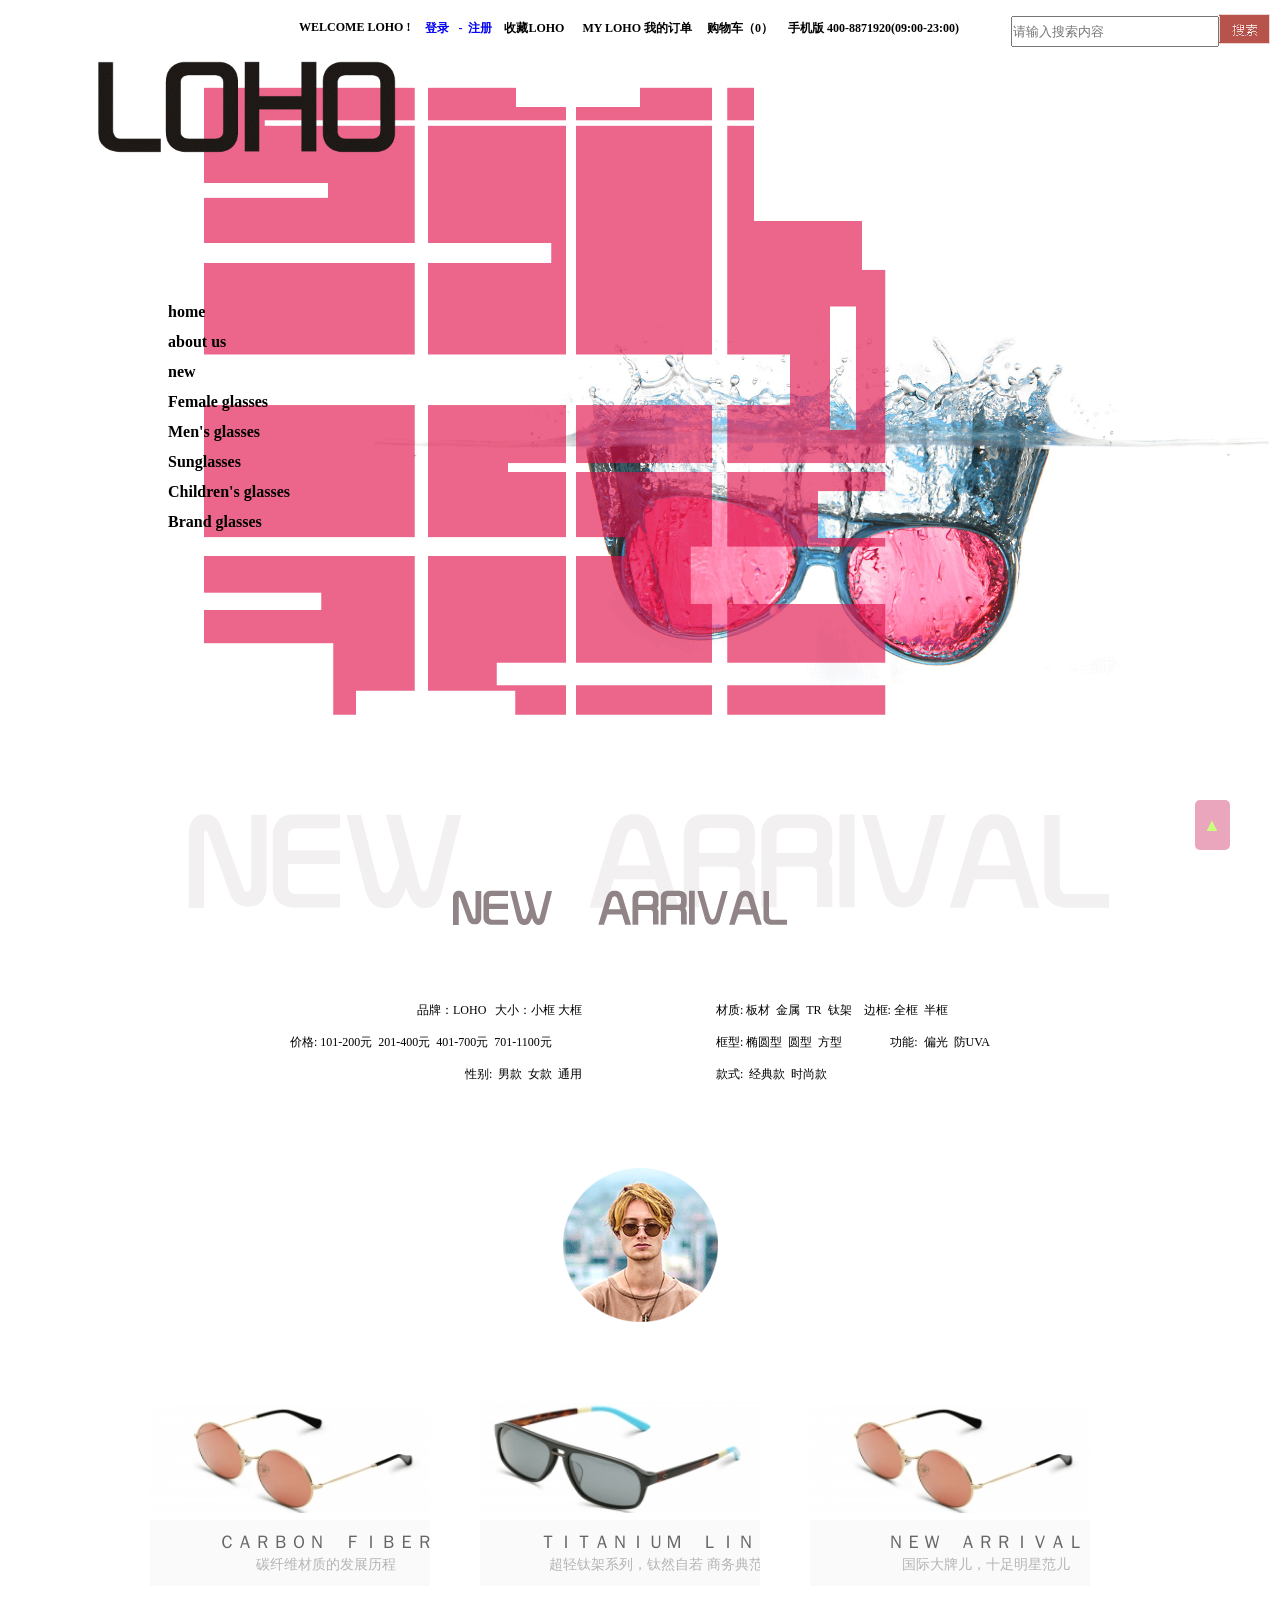
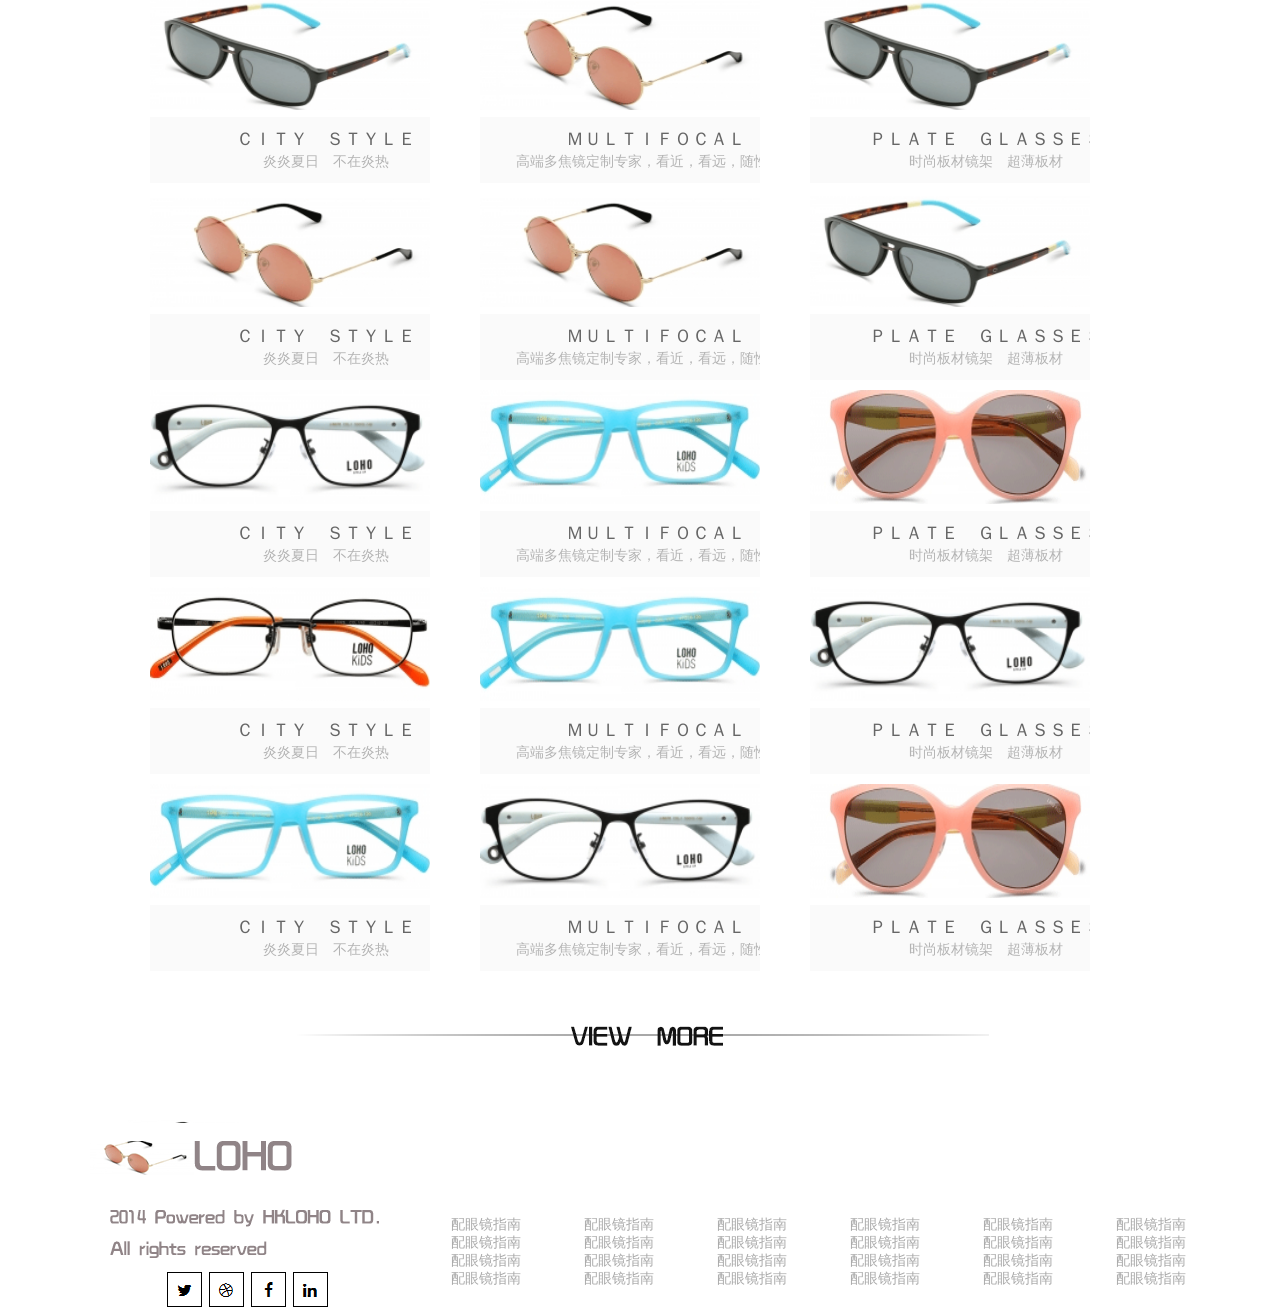
<file: sun.html>
<!DOCTYPE html>
<html>
	<head>
		<meta charset="UTF-8">
		<title>太阳镜</title>
		<link rel="stylesheet" href="css/children.css" />
		<link rel="stylesheet" href="css/demo1.css" />
		<script type="text/javascript" src="js/jquery-1.12.4.min.js" ></script>
		<script type="text/javascript" src="js/index.js" ></script>
	</head>
	<body>
		<div id='rtt' style="color: red; background: palevioletred;"><a href="#2" style="color: greenyellow; font-size: 18px; line-height: 50px; margin-left: 8px;">▲</a></div>
		<div class="denglu">
			
			<p>WELCOME  LOHO !&nbsp; &nbsp; &nbsp;</p>
			<p style=" cursor:pointer" class="old"> <a href="login.html"> 登录  &nbsp; - &nbsp;</a></p>
			<p style=" cursor:pointer" class="old1"><a href="zhuce.html">注册  &nbsp; &nbsp;</a></p>
			<p>收藏LOHO &nbsp; &nbsp; &nbsp; </p>
			<p>MY  LOHO  我的订单&nbsp; &nbsp; &nbsp;</p>
			<p>购物车（0）&nbsp; &nbsp; &nbsp;</p>
			<p>手机版     400-8871920(09:00-23:00)</p>
		    <input class="sousuo" type="text" placeholder="请输入搜索内容" />
		    <img src="img/71.png" />
		</div>  
			
		<div class="banner">
			<img src="img/127.png"/>
		</div>
		
		
		<div class="navs">
			<ul id="nav">
				<!--<li><a href="index.html">首 &nbsp;页</a></li>
				<li><a href="#2">新&nbsp; &nbsp;品</a></li>
				<li><a href="#2">男&nbsp; &nbsp;眼&nbsp; &nbsp;镜</a></li>
				<li><a href="#2">儿&nbsp;童&nbsp;眼&nbsp;镜</a></li>
				<li><a href="#2">功&nbsp;能&nbsp;眼&nbsp;镜</a></li>
				<li><a href="#2">太&nbsp;阳&nbsp;镜</a></li>-->
				<li class="llll clearfix">
					<a class="aa" style="font-weight: bold;" href="index.html">home</a>
						
						<ul style="top: -47px;left: 130px;margin-bottom:30px;" style="display: none;" class="lllll clearfix">
							<ul style="margin-top: 50px">
							<li style="font-weight:bold;font-size: 16px;"><a href="#2">款式</a></li>
							<li><a href="#2"> 复古款</a></li>
							<li><a href="#2"> 经典款</a></li>
							<li><a href="#2"> 商务款</a></li>
							<li><a href="#2"> 时尚款</a></li>
							<li><a href="#2"> 极客款</a></li>
							</ul>
							
							<ul>
							<li style="font-weight:bold;font-size: 16px;"><a href="#2">款式</a></li>
							<li><a href="#2"> 复古款</a></li>
							<li><a href="#2"> 经典款</a></li>
							<li><a href="#2"> 商务款</a></li>
							<li><a href="#2"> 时尚款</a></li>
							<li><a href="#2"> 极客款</a></li>
							</ul>
							<ul>
							<li style="font-weight:bold;font-size: 16px;"><a href="#2">款式</a></li>
							<li><a href="#2"> 复古款</a></li>
							<li><a href="#2"> 经典款</a></li>
							<li><a href="#2"> 商务款</a></li>
							<li><a href="#2"> 时尚款</a></li>
							<li><a href="#2"> 极客款</a></li>
							</ul>
							<ul>
						<li style="font-weight:bold;font-size: 16px;"><a href="#2">款式</a></li>
							<li><a href="#2"> 复古款</a></li>
							<li><a href="#2"> 经典款</a></li>
							<li><a href="#2"> 商务款</a></li>
							<li><a href="#2"> 时尚款</a></li>
							<li><a href="#2"> 极客款</a></li>
							</ul>
							<ul>
							<li style="font-weight:bold;font-size: 16px;"><a href="#2">款式</a></li>
							<li><a href="#2"> 复古款</a></li>
							<li><a href="#2"> 经典款</a></li>
							<li><a href="#2"> 商务款</a></li>
							<li><a href="#2"> 时尚款</a></li>
							<li><a href="#2"> 极客款</a></li>
							</ul>
							<ul style="position: relative; top:-210px;left: 487px;">
								<li><img style="width: 200px;height: 280px;" src="img/36.png"/></li>
							</ul>
						</ul>
				
				</li>
				<li class="llll"><a class="aa" style="font-weight: bold;" href="about.html"> about  us</a>
					<ul style="top: -77px;left: 130px;margin-bottom:30px;" style="display: none;" class="lllll clearfix">
							<ul style="margin-top: 50px">
							<li style="font-weight:bold;font-size: 16px;"><a href="#2">款式</a></li>
							<li><a href="#2"> 复古款</a></li>
							<li><a href="#2"> 经典款</a></li>
							<li><a href="#2"> 商务款</a></li>
							<li><a href="#2"> 时尚款</a></li>
							<li><a href="#2"> 极客款</a></li>
							</ul>
							
							<ul>
							<li style="font-weight:bold;font-size: 16px;"><a href="#2">款式</a></li>
							<li><a href="#2"> 复古款</a></li>
							<li><a href="#2"> 经典款</a></li>
							<li><a href="#2"> 商务款</a></li>
							<li><a href="#2"> 时尚款</a></li>
							<li><a href="#2"> 极客款</a></li>
							</ul>
							<ul>
							<li style="font-weight:bold;font-size: 16px;"><a href="#2">款式</a></li>
							<li><a href="#2"> 复古款</a></li>
							<li><a href="#2"> 经典款</a></li>
							<li><a href="#2"> 商务款</a></li>
							<li><a href="#2"> 时尚款</a></li>
							<li><a href="#2"> 极客款</a></li>
							</ul>
							<ul>
						<li style="font-weight:bold;font-size: 16px;"><a href="#2">款式</a></li>
							<li><a href="#2"> 复古款</a></li>
							<li><a href="#2"> 经典款</a></li>
							<li><a href="#2"> 商务款</a></li>
							<li><a href="#2"> 时尚款</a></li>
							<li><a href="#2"> 极客款</a></li>
							</ul>
							<ul>
							<li style="font-weight:bold;font-size: 16px;"><a href="#2">款式</a></li>
							<li><a href="#2"> 复古款</a></li>
							<li><a href="#2"> 经典款</a></li>
							<li><a href="#2"> 商务款</a></li>
							<li><a href="#2"> 时尚款</a></li>
							<li><a href="#2"> 极客款</a></li>
							</ul>
							<ul style="position: relative; top:-210px;left: 487px;">
								<li><img style="width: 200px;height: 280px;" src="img/39.png"/></li>
							</ul>
						</ul>
				</li>
				<li class="llll"><a class="aa" style="font-weight: bold;" href="new.html">new</a>
					<ul style="top: -117px;left: 130px;margin-bottom:30px;" style="display: none;" class="lllll clearfix">
							<ul style="margin-top: 50px">
							<li style="font-weight:bold;font-size: 16px;"><a href="#2">款式</a></li>
							<li><a href="#2"> 复古款</a></li>
							<li><a href="#2"> 经典款</a></li>
							<li><a href="#2"> 商务款</a></li>
							<li><a href="#2"> 时尚款</a></li>
							<li><a href="#2"> 极客款</a></li>
							</ul>
							
							<ul>
							<li style="font-weight:bold;font-size: 16px;"><a href="#2">款式</a></li>
							<li><a href="#2"> 复古款</a></li>
							<li><a href="#2"> 经典款</a></li>
							<li><a href="#2"> 商务款</a></li>
							<li><a href="#2"> 时尚款</a></li>
							<li><a href="#2"> 极客款</a></li>
							</ul>
							<ul>
							<li style="font-weight:bold;font-size: 16px;"><a href="#2">款式</a></li>
							<li><a href="#2"> 复古款</a></li>
							<li><a href="#2"> 经典款</a></li>
							<li><a href="#2"> 商务款</a></li>
							<li><a href="#2"> 时尚款</a></li>
							<li><a href="#2"> 极客款</a></li>
							</ul>
							<ul>
						<li style="font-weight:bold;font-size: 16px;"><a href="#2">款式</a></li>
							<li><a href="#2"> 复古款</a></li>
							<li><a href="#2"> 经典款</a></li>
							<li><a href="#2"> 商务款</a></li>
							<li><a href="#2"> 时尚款</a></li>
							<li><a href="#2"> 极客款</a></li>
							</ul>
							<ul>
							<li style="font-weight:bold;font-size: 16px;"><a href="#2">款式</a></li>
							<li><a href="#2"> 复古款</a></li>
							<li><a href="#2"> 经典款</a></li>
							<li><a href="#2"> 商务款</a></li>
							<li><a href="#2"> 时尚款</a></li>
							<li><a href="#2"> 极客款</a></li>
							</ul>
							<ul style="position: relative; top:-210px;left: 487px;">
								<li><img style="width: 200px;height: 280px;" src="img/40.png"/></li>
							</ul>
						</ul>
				</li>
				<li class="llll"><a class="aa" style="font-weight: bold;" href="female.html">Female glasses</a>
					<ul style="top: -147px;left: 130px;margin-bottom:30px;" style="display: none;" class="lllll clearfix">
							<ul style="margin-top: 50px">
							<li style="font-weight:bold;font-size: 16px;"><a href="#2">款式</a></li>
							<li><a href="#2"> 复古款</a></li>
							<li><a href="#2"> 经典款</a></li>
							<li><a href="#2"> 商务款</a></li>
							<li><a href="#2"> 时尚款</a></li>
							<li><a href="#2"> 极客款</a></li>
							</ul>
							
							<ul>
							<li style="font-weight:bold;font-size: 16px;"><a href="#2">款式</a></li>
							<li><a href="#2"> 复古款</a></li>
							<li><a href="#2"> 经典款</a></li>
							<li><a href="#2"> 商务款</a></li>
							<li><a href="#2"> 时尚款</a></li>
							<li><a href="#2"> 极客款</a></li>
							</ul>
							<ul>
							<li style="font-weight:bold;font-size: 16px;"><a href="#2">款式</a></li>
							<li><a href="#2"> 复古款</a></li>
							<li><a href="#2"> 经典款</a></li>
							<li><a href="#2"> 商务款</a></li>
							<li><a href="#2"> 时尚款</a></li>
							<li><a href="#2"> 极客款</a></li>
							</ul>
							<ul>
						<li style="font-weight:bold;font-size: 16px;"><a href="#2">款式</a></li>
							<li><a href="#2"> 复古款</a></li>
							<li><a href="#2"> 经典款</a></li>
							<li><a href="#2"> 商务款</a></li>
							<li><a href="#2"> 时尚款</a></li>
							<li><a href="#2"> 极客款</a></li>
							</ul>
							<ul>
							<li style="font-weight:bold;font-size: 16px;"><a href="#2">款式</a></li>
							<li><a href="#2"> 复古款</a></li>
							<li><a href="#2"> 经典款</a></li>
							<li><a href="#2"> 商务款</a></li>
							<li><a href="#2"> 时尚款</a></li>
							<li><a href="#2"> 极客款</a></li>
							</ul>
							<ul style="position: relative; top:-210px;left: 487px;">
								<li><img style="width: 200px;height: 280px;" src="img/37.png"/></li>
							</ul>
						</ul>
				</li>
				<li class="llll"><a class="aa" style="font-weight: bold;" href="man.html">Men's glasses</a>
					<ul style="top: -177px;left: 130px;margin-bottom:30px;" class="lllll clearfix">
					<!--<ul style="display: none;" class="lllll clearfix">
-->							<ul style="margin-top: 50px">
							<li style="font-weight:bold;font-size: 16px;"><a href="#2">款式</a></li>
							<li><a href="#2"> 复古款</a></li>
							<li><a href="#2"> 经典款</a></li>
							<li><a href="#2"> 商务款</a></li>
							<li><a href="#2"> 时尚款</a></li>
							<li><a href="#2"> 极客款</a></li>
							</ul>
							
							<ul>
							<li style="font-weight:bold;font-size: 16px;"><a href="#2">款式</a></li>
							<li><a href="#2"> 复古款</a></li>
							<li><a href="#2"> 经典款</a></li>
							<li><a href="#2"> 商务款</a></li>
							<li><a href="#2"> 时尚款</a></li>
							<li><a href="#2"> 极客款</a></li>
							</ul>
							<ul>
							<li style="font-weight:bold;font-size: 16px;"><a href="#2">款式</a></li>
							<li><a href="#2"> 复古款</a></li>
							<li><a href="#2"> 经典款</a></li>
							<li><a href="#2"> 商务款</a></li>
							<li><a href="#2"> 时尚款</a></li>
							<li><a href="#2"> 极客款</a></li>
							</ul>
							<ul>
						<li style="font-weight:bold;font-size: 16px;"><a href="#2">款式</a></li>
							<li><a href="#2"> 复古款</a></li>
							<li><a href="#2"> 经典款</a></li>
							<li><a href="#2"> 商务款</a></li>
							<li><a href="#2"> 时尚款</a></li>
							<li><a href="#2"> 极客款</a></li>
							</ul>
							<ul>
							<li style="font-weight:bold;font-size: 16px;"><a href="#2">款式</a></li>
							<li><a href="#2"> 复古款</a></li>
							<li><a href="#2"> 经典款</a></li>
							<li><a href="#2"> 商务款</a></li>
							<li><a href="#2"> 时尚款</a></li>
							<li><a href="#2"> 极客款</a></li>
							</ul>
							<ul style="position: relative; top:-210px;left: 487px;">
								<li><img style="width: 200px;height: 280px;" src="img/38.png"/></li>
							</ul>
						</ul>
				</li>
				<li class="llll"><a class="aa" style="font-weight: bold;" href="sun.html">Sunglasses</a>
					<ul style="top: -197px;left: 130px;margin-bottom:30px;" class="lllll clearfix">
							<ul style="margin-top: 50px">
							<li style="font-weight:bold;font-size: 16px;"><a href="#2">款式</a></li>
							<li><a href="#2"> 复古款</a></li>
							<li><a href="#2"> 经典款</a></li>
							<li><a href="#2"> 商务款</a></li>
							<li><a href="#2"> 时尚款</a></li>
							<li><a href="#2"> 极客款</a></li>
							</ul>
							
							<ul>
							<li style="font-weight:bold;font-size: 16px;"><a href="#2">款式</a></li>
							<li><a href="#2"> 复古款</a></li>
							<li><a href="#2"> 经典款</a></li>
							<li><a href="#2"> 商务款</a></li>
							<li><a href="#2"> 时尚款</a></li>
							<li><a href="#2"> 极客款</a></li>
							</ul>
							<ul>
							<li style="font-weight:bold;font-size: 16px;"><a href="#2">款式</a></li>
							<li><a href="#2"> 复古款</a></li>
							<li><a href="#2"> 经典款</a></li>
							<li><a href="#2"> 商务款</a></li>
							<li><a href="#2"> 时尚款</a></li>
							<li><a href="#2"> 极客款</a></li>
							</ul>
							<ul>
						<li style="font-weight:bold;font-size: 16px;"><a href="#2">款式</a></li>
							<li><a href="#2"> 复古款</a></li>
							<li><a href="#2"> 经典款</a></li>
							<li><a href="#2"> 商务款</a></li>
							<li><a href="#2"> 时尚款</a></li>
							<li><a href="#2"> 极客款</a></li>
							</ul>
							<ul>
							<li style="font-weight:bold;font-size: 16px;"><a href="#2">款式</a></li>
							<li><a href="#2"> 复古款</a></li>
							<li><a href="#2"> 经典款</a></li>
							<li><a href="#2"> 商务款</a></li>
							<li><a href="#2"> 时尚款</a></li>
							<li><a href="#2"> 极客款</a></li>
							</ul>
							<ul style="position: relative; top:-210px;left: 487px;">
								<li><img style="width: 200px;height: 280px;" src="img/39.png"/></li>
							</ul>
						</ul>
				</li>
				<li class="llll"><a class="aa" style="font-weight: bold;" href="children.html">Children's glasses</a>
					<ul style="top: -217px;left: 130px;margin-bottom:30px;" class="lllll clearfix">
							<ul style="margin-top: 50px">
							<li style="font-weight:bold;font-size: 16px;"><a href="#2">款式</a></li>
							<li><a href="#2"> 复古款</a></li>
							<li><a href="#2"> 经典款</a></li>
							<li><a href="#2"> 商务款</a></li>
							<li><a href="#2"> 时尚款</a></li>
							<li><a href="#2"> 极客款</a></li>
							</ul>
							
							<ul>
							<li style="font-weight:bold;font-size: 16px;"><a href="#2">款式</a></li>
							<li><a href="#2"> 复古款</a></li>
							<li><a href="#2"> 经典款</a></li>
							<li><a href="#2"> 商务款</a></li>
							<li><a href="#2"> 时尚款</a></li>
							<li><a href="#2"> 极客款</a></li>
							</ul>
							<ul>
							<li style="font-weight:bold;font-size: 16px;"><a href="#2">款式</a></li>
							<li><a href="#2"> 复古款</a></li>
							<li><a href="#2"> 经典款</a></li>
							<li><a href="#2"> 商务款</a></li>
							<li><a href="#2"> 时尚款</a></li>
							<li><a href="#2"> 极客款</a></li>
							</ul>
							<ul>
						<li style="font-weight:bold;font-size: 16px;"><a href="#2">款式</a></li>
							<li><a href="#2"> 复古款</a></li>
							<li><a href="#2"> 经典款</a></li>
							<li><a href="#2"> 商务款</a></li>
							<li><a href="#2"> 时尚款</a></li>
							<li><a href="#2"> 极客款</a></li>
							</ul>
							<ul>
							<li style="font-weight:bold;font-size: 16px;"><a href="#2">款式</a></li>
							<li><a href="#2"> 复古款</a></li>
							<li><a href="#2"> 经典款</a></li>
							<li><a href="#2"> 商务款</a></li>
							<li><a href="#2"> 时尚款</a></li>
							<li><a href="#2"> 极客款</a></li>
							</ul>
							<ul style="position: relative; top:-210px;left: 487px;">
								<li><img style="width: 200px;height: 280px;" src="img/40.png"/></li>
							</ul>
						</ul>
				</li>
				<li class="llll"><a class="aa" style="font-weight: bold;" href="function.html">Brand glasses</a>
					<!--<ul style="display: none;" class="lllll clearfix">-->
						<ul style="top: -237px;left: 130px;margin-bottom:30px;" class="lllll clearfix">
							<ul style="margin-top: 50px">
							<li style="font-weight:bold;font-size: 16px;"><a href="#2">款式</a></li>
							<li><a href="#2"> 复古款</a></li>
							<li><a href="#2"> 经典款</a></li>
							<li><a href="#2"> 商务款</a></li>
							<li><a href="#2"> 时尚款</a></li>
							<li><a href="#2"> 极客款</a></li>
							</ul>
							
							<ul>
							<li style="font-weight:bold;font-size: 16px;"><a href="#2">款式</a></li>
							<li><a href="#2"> 复古款</a></li>
							<li><a href="#2"> 经典款</a></li>
							<li><a href="#2"> 商务款</a></li>
							<li><a href="#2"> 时尚款</a></li>
							<li><a href="#2"> 极客款</a></li>
							</ul>
							<ul>
							<li style="font-weight:bold;font-size: 16px;"><a href="#2">款式</a></li>
							<li><a href="#2"> 复古款</a></li>
							<li><a href="#2"> 经典款</a></li>
							<li><a href="#2"> 商务款</a></li>
							<li><a href="#2"> 时尚款</a></li>
							<li><a href="#2"> 极客款</a></li>
							</ul>
							<ul>
						<li style="font-weight:bold;font-size: 16px;"><a href="#2">款式</a></li>
							<li><a href="#2"> 复古款</a></li>
							<li><a href="#2"> 经典款</a></li>
							<li><a href="#2"> 商务款</a></li>
							<li><a href="#2"> 时尚款</a></li>
							<li><a href="#2"> 极客款</a></li>
							</ul>
							<ul>
							<li style="font-weight:bold;font-size: 16px;"><a href="#2">款式</a></li>
							<li><a href="#2"> 复古款</a></li>
							<li><a href="#2"> 经典款</a></li>
							<li><a href="#2"> 商务款</a></li>
							<li><a href="#2"> 时尚款</a></li>
							<li><a href="#2"> 极客款</a></li>
							</ul>
							<ul style="position: relative; top:-210px;left: 487px;">
								<li><img style="width: 200px;height: 280px;" src="img/41.png"/></li>
							</ul>
						</ul>
				</li>
				
				
			</ul>
		</div>
		
		
		<div class="chong"><img src="img/58.png"/></div>
		
		
		<div class="words">
			<ul class="left">
				<li style="margin-left: 127px;"><a href="#2">品牌：LOHO&nbsp;&nbsp;&nbsp;大小：小框&nbsp;大框</a></li>
				<li><a href="#2">价格:&nbsp;101-200元&nbsp; 201-400元 &nbsp;401-700元 &nbsp;701-1100元  </a></li>
				<li style="margin-left: 175px;"><a href="#2">性别:&nbsp; 男款 &nbsp;女款 &nbsp;通用 </a></li>
			</ul>
			
			<ul class="right">
				<li><a href="#2">材质:&nbsp;板材 &nbsp;金属&nbsp; TR&nbsp; 钛架  &nbsp;&nbsp;&nbsp;边框:&nbsp;全框&nbsp; 半框 </a></li>
				<li><a href="#2">框型:&nbsp;椭圆型 &nbsp;圆型&nbsp; 方型  &nbsp;&nbsp;&nbsp;&nbsp;&nbsp;&nbsp;&nbsp;&nbsp;&nbsp;&nbsp;&nbsp;&nbsp;&nbsp;&nbsp;&nbsp;功能: &nbsp;偏光&nbsp; 防UVA</a></li>
				<li><a href="#2">款式: &nbsp;经典款 &nbsp;时尚款</a></li>
			</ul>
		</div>
		
		<div class="yuantu"><img src="img/128.png" /></div>
 

 		<!--<div class="liebiao">
 			<ul class="clearfix">
 				<li class="mg">
 					<div id="tab4">
 						<img style="width: 254px;height: 98px;" src="img/60.png"/>
 						<img class="up" src="img/63.png"/>
 					</div>
 					<div id="tab3">
 						<div style="margin-right: 12px;"><img src="img/61.png" /></div>
 						<div><img src="img/62.png" /></div>
 					</div>
 				</li>
 				<li class="mg">
 					<div id="tab6">
 						<img style="width: 254px;height: 98px;" src="img/60.png"/>
 						<img class="up" src="img/63.png"/>
 					</div>
 					<div id="tab5">
 						<div style="margin-right: 12px;"><img src="img/61.png" /></div>
 						<div><img src="img/62.png" /></div>
 					</div>
 				</li>
 				<li class="clearfix"><a href="#2"><img src="img/64.png"/></a></li>
 			</ul>
 			<ul>
 				<li class="mg"><a href="#2"><img src="img/60.png"/></a></li>
 				<li class="mg"><a href="#2"><img src="img/63.png"/></a></li>
 				<li><a href="#2"><img src="img/64.png"/></a></li>
 			</ul>
 			
 			
 			
 			
 		</div>-->
 		
 		
 		
				<div  id="wrap" class="wrapper">
	<ul>
		<li>
			<a href="#" class="a1">
				<img src="img/129.png" />
				<div class ="divA">
					<p class="p1">ＣＡＲＢＯＮ　ＦＩＢＥＲ</p>
					<p class="p2">碳纤维材质的发展历程</p>
					<p class="p3">¥<span>333</span>起</p>
				</div>
			</a>
			<a href="#" class = "a2">
					<p class="p4">ＣＡＲＢＯＮ　ＦＩＢＥＲ</p>
					<p class="p5">碳纤维材质的发展历程</p>
					<p class="p6">¥<span>333</span>起</p>
					<p class="p7">ｓｈｏｗ　ｎｏｗ></p>
			</a>
		</li>
		<li>
			<a href="#" class="a1">
				<img src="img/130.png"/>
				<div class ="divA">
					<p class="p1">ＴＩＴＡＮＩＵＭ　ＬＩＮＥ</p>
					<p class="p2">超轻钛架系列，钛然自若 商务典范</p>
					<p class="p3">¥<span>455</span></p>
				</div>
			</a>
			<a href="#" class = "a2">
					<p class="p4">ＴＩＴＡＮＩＵＭ　ＬＩＮＥ</p>
					<p class="p5">超轻钛架系列，钛然自若 商务典范！</p>
					<p class="p6">¥<span>455</span></p>
					<p class="p7">ｓｈｏｗ　ｎｏｗ></p>
			</a>
		</li>
		<li>
			<a href="#" class="a1">
				<img src="img/129.png"/>
				<div class ="divA">
					<p class="p1">ＮＥＷ　ＡＲＲＩＶＡＬ</p>
					<p class="p2">国际大牌儿，十足明星范儿</p>
					<p class="p3">¥<span>399</span></p>
				</div>
			</a>
			<a href="#" class = "a2">
					<p class="p4">NEW　ＡＲＲＩＶＡＬ</p>
					<p class="p5">国际大牌儿，十足明星范儿</p>
					<p class="p6">¥<span>399</span></p>
					<p class="p7">ｓｈｏｗ　ｎｏｗ></p>
			</a>
		</li>
		<li>
			<a href="#" class="a1">
				<img src="img/130.png"/>
				<div class ="divA">
					<p class="p1">ＣＩＴＹ　ＳＴＹＬＥ</p>
					<p class="p2">炎炎夏日　不在炎热</p>
					<p class="p3">¥<span>499</span></p>
				</div>
			</a>
			<a href="#" class = "a2">
					<p class="p4">ＣＩＴＹ　ＳＴＹＬＥ</p>
					<p class="p5">炎炎夏日　不在炎热</p>
					<p class="p6">¥<span>499</span></p>
					<p class="p7">ｓｈｏｗ　ｎｏｗ></p>
			</a>
		</li>
		<li>
			<a href="#" class="a1">
				<img src="img/129.png"/>
				<div class ="divA">
					<p class="p1">ＭＵＬＴＩＦＯＣＡＬ</p>
					<p class="p2">高端多焦镜定制专家，看近，看远，随性所为</p>
					<p class="p3">¥<span>499</span></p>
				</div>
			</a>
			<a href="#" class = "a2">
					<p class="p4">ＭＵＬＴＩＦＯＣＡＬ</p>
					<p class="p5">高端多焦镜定制专家，看近，看远，随性所为</p>
					<p class="p6">¥<span>499</span></p>
					<p class="p7">ｓｈｏｗ　ｎｏｗ></p>
			</a>
		</li>
		<li>
			<a href="#" class="a1">
				<img src="img/130.png"/>
				<div class ="divA">
					<p class="p1">ＰＬＡＴＥ　ＧＬＡＳＳＥＳ</p>
					<p class="p2">时尚板材镜架　超薄板材</p>
					<p class="p3">¥<span>299</span></p>
				</div>
			</a>
			<a href="#" class = "a2">
					<p class="p4">ＰＬＡＴＥ　ＧＬＡＳＳＥＳ</p>
					<p class="p5">时尚板材镜架　超薄板材</p>
					<p class="p6">¥<span>299</span></p>
					<p class="p7">ｓｈｏｗ　ｎｏｗ></p>
			</a>
		</li>
		
		
		
		<li>
			<a href="#" class="a1">
				<img src="img/129.png"/>
				<div class ="divA">
					<p class="p1">ＣＩＴＹ　ＳＴＹＬＥ</p>
					<p class="p2">炎炎夏日　不在炎热</p>
					<p class="p3">¥<span>499</span></p>
				</div>
			</a>
			<a href="#" class = "a2">
					<p class="p4">ＣＩＴＹ　ＳＴＹＬＥ</p>
					<p class="p5">炎炎夏日　不在炎热</p>
					<p class="p6">¥<span>499</span></p>
					<p class="p7">ｓｈｏｗ　ｎｏｗ></p>
			</a>
		</li>
		<li>
			<a href="#" class="a1">
				<img src="img/129.png"/>
				<div class ="divA">
					<p class="p1">ＭＵＬＴＩＦＯＣＡＬ</p>
					<p class="p2">高端多焦镜定制专家，看近，看远，随性所为</p>
					<p class="p3">¥<span>499</span></p>
				</div>
			</a>
			<a href="#" class = "a2">
					<p class="p4">ＭＵＬＴＩＦＯＣＡＬ</p>
					<p class="p5">高端多焦镜定制专家，看近，看远，随性所为</p>
					<p class="p6">¥<span>499</span></p>
					<p class="p7">ｓｈｏｗ　ｎｏｗ></p>
			</a>
		</li>
		<li>
			<a href="#" class="a1">
				<img src="img/130.png"/>
				<div class ="divA">
					<p class="p1">ＰＬＡＴＥ　ＧＬＡＳＳＥＳ</p>
					<p class="p2">时尚板材镜架　超薄板材</p>
					<p class="p3">¥<span>299</span></p>
				</div>
			</a>
			<a href="#" class = "a2">
					<p class="p4">ＰＬＡＴＥ　ＧＬＡＳＳＥＳ</p>
					<p class="p5">时尚板材镜架　超薄板材</p>
					<p class="p6">¥<span>299</span></p>
					<p class="p7">ｓｈｏｗ　ｎｏｗ></p>
			</a>
		</li>
		
		
		
		<li>
			<a href="#" class="a1">
				<img src="img/102.png"/>
				<div class ="divA">
					<p class="p1">ＣＩＴＹ　ＳＴＹＬＥ</p>
					<p class="p2">炎炎夏日　不在炎热</p>
					<p class="p3">¥<span>499</span></p>
				</div>
			</a>
			<a href="#" class = "a2">
					<p class="p4">ＣＩＴＹ　ＳＴＹＬＥ</p>
					<p class="p5">炎炎夏日　不在炎热</p>
					<p class="p6">¥<span>499</span></p>
					<p class="p7">ｓｈｏｗ　ｎｏｗ></p>
			</a>
		</li>
		<li>
			<a href="#" class="a1">
				<img src="img/107.png"/>
				<div class ="divA">
					<p class="p1">ＭＵＬＴＩＦＯＣＡＬ</p>
					<p class="p2">高端多焦镜定制专家，看近，看远，随性所为</p>
					<p class="p3">¥<span>499</span></p>
				</div>
			</a>
			<a href="#" class = "a2">
					<p class="p4">ＭＵＬＴＩＦＯＣＡＬ</p>
					<p class="p5">高端多焦镜定制专家，看近，看远，随性所为</p>
					<p class="p6">¥<span>499</span></p>
					<p class="p7">ｓｈｏｗ　ｎｏｗ></p>
			</a>
		</li>
		<li>
			<a href="#" class="a1">
				<img src="img/120.png"/>
				<div class ="divA">
					<p class="p1">ＰＬＡＴＥ　ＧＬＡＳＳＥＳ</p>
					<p class="p2">时尚板材镜架　超薄板材</p>
					<p class="p3">¥<span>299</span></p>
				</div>
			</a>
			<a href="#" class = "a2">
					<p class="p4">ＰＬＡＴＥ　ＧＬＡＳＳＥＳ</p>
					<p class="p5">时尚板材镜架　超薄板材</p>
					<p class="p6">¥<span>299</span></p>
					<p class="p7">ｓｈｏｗ　ｎｏｗ></p>
			</a>
		</li>
		
		
		
		<li>
			<a href="#" class="a1">
				<img src="img/108.png"/>
				<div class ="divA">
					<p class="p1">ＣＩＴＹ　ＳＴＹＬＥ</p>
					<p class="p2">炎炎夏日　不在炎热</p>
					<p class="p3">¥<span>499</span></p>
				</div>
			</a>
			<a href="#" class = "a2">
					<p class="p4">ＣＩＴＹ　ＳＴＹＬＥ</p>
					<p class="p5">炎炎夏日　不在炎热</p>
					<p class="p6">¥<span>499</span></p>
					<p class="p7">ｓｈｏｗ　ｎｏｗ></p>
			</a>
		</li>
		<li>
			<a href="#" class="a1">
				<img src="img/107.png"/>
				<div class ="divA">
					<p class="p1">ＭＵＬＴＩＦＯＣＡＬ</p>
					<p class="p2">高端多焦镜定制专家，看近，看远，随性所为</p>
					<p class="p3">¥<span>499</span></p>
				</div>
			</a>
			<a href="#" class = "a2">
					<p class="p4">ＭＵＬＴＩＦＯＣＡＬ</p>
					<p class="p5">高端多焦镜定制专家，看近，看远，随性所为</p>
					<p class="p6">¥<span>499</span></p>
					<p class="p7">ｓｈｏｗ　ｎｏｗ></p>
			</a>
		</li>
		<li>
			<a href="#" class="a1">
				<img src="img/102.png"/>
				<div class ="divA">
					<p class="p1">ＰＬＡＴＥ　ＧＬＡＳＳＥＳ</p>
					<p class="p2">时尚板材镜架　超薄板材</p>
					<p class="p3">¥<span>299</span></p>
				</div>
			</a>
			<a href="#" class = "a2">
					<p class="p4">ＰＬＡＴＥ　ＧＬＡＳＳＥＳ</p>
					<p class="p5">时尚板材镜架　超薄板材</p>
					<p class="p6">¥<span>299</span></p>
					<p class="p7">ｓｈｏｗ　ｎｏｗ></p>
			</a>
		</li>
		
		
		
		
		<li>
			<a href="#" class="a1">
				<img src="img/107.png"/>
				<div class ="divA">
					<p class="p1">ＣＩＴＹ　ＳＴＹＬＥ</p>
					<p class="p2">炎炎夏日　不在炎热</p>
					<p class="p3">¥<span>499</span></p>
				</div>
			</a>
			<a href="#" class = "a2">
					<p class="p4">ＣＩＴＹ　ＳＴＹＬＥ</p>
					<p class="p5">炎炎夏日　不在炎热</p>
					<p class="p6">¥<span>499</span></p>
					<p class="p7">ｓｈｏｗ　ｎｏｗ></p>
			</a>
		</li>
		<li>
			<a href="#" class="a1">
				<img src="img/102.png"/>
				<div class ="divA">
					<p class="p1">ＭＵＬＴＩＦＯＣＡＬ</p>
					<p class="p2">高端多焦镜定制专家，看近，看远，随性所为</p>
					<p class="p3">¥<span>499</span></p>
				</div>
			</a>
			<a href="#" class = "a2">
					<p class="p4">ＭＵＬＴＩＦＯＣＡＬ</p>
					<p class="p5">高端多焦镜定制专家，看近，看远，随性所为</p>
					<p class="p6">¥<span>499</span></p>
					<p class="p7">ｓｈｏｗ　ｎｏｗ></p>
			</a>
		</li>
		<li>
			<a href="#" class="a1">
				<img src="img/120.png"/>
				<div class ="divA">
					<p class="p1">ＰＬＡＴＥ　ＧＬＡＳＳＥＳ</p>
					<p class="p2">时尚板材镜架　超薄板材</p>
					<p class="p3">¥<span>299</span></p>
				</div>
			</a>
			<a href="#" class = "a2">
					<p class="p4">ＰＬＡＴＥ　ＧＬＡＳＳＥＳ</p>
					<p class="p5">时尚板材镜架　超薄板材</p>
					<p class="p6">¥<span>299</span></p>
					<p class="p7">ｓｈｏｗ　ｎｏｗ></p>
			</a>
		</li>
		
	</ul>
</div>
<script src="http://www.jq22.com/jquery/jquery-1.10.2.js"></script>
<script type="text/javascript">
$('li').mouseenter(function(){
	$(this).find('.divA').stop().animate({bottom:'-66px'});
	$(this).find('.a2').css({left:'0'})
	$(this).children('.a2').find('.p4').css({left:'0'})
	$(this).children('.a2').find('.p5').css({left:'0'})
	$(this).children('.a2').find('.p6').css({transform:'scale(1)'})
	$(this).children('.a2').find('.p7').css({bottom:'25px'})
})
$('li').mouseleave(function(){
	$(this).find('.divA').stop().animate({bottom:'0px'});
	$(this).find('.a2').css({left:-$(this).width()})
	$(this).children('.a2').find('.p4').css({left:-$(this).width()})
	$(this).children('.a2').find('.p5').css({left:-$(this).width()})
	$(this).children('.a2').find('.p6').css({transform:'scale(1.3)'})
	$(this).children('.a2').find('.p7').css({bottom:'-50px'})
})
</script>


	<div class="matter"> <img src="img/103.png" /> </div>
	
	
		
		<div class="tu8 wrapper">
			<div class="left lll">
			<img src="img/51.png" />
			<div class="qq">
				<img src="img/52.png" />
				<img src="img/53.png" />
				<img src="img/54.png" />
				<img src="img/55.png" />
			</div>
		
		</div>
		<div class="left rrr">
		<ul>
			<li><a href="#2">配眼镜指南</a></li>
			<li><a href="#2">配眼镜指南</a></li>
			<li><a href="#2">配眼镜指南</a></li>
			<li><a href="#2">配眼镜指南</a></li>
		</ul>
		<ul>
			<li><a href="#2">配眼镜指南</a></li>
			<li><a href="#2">配眼镜指南</a></li>
			<li><a href="#2">配眼镜指南</a></li>
			<li><a href="#2">配眼镜指南</a></li>
		</ul>
		<ul>
			<li><a href="#2">配眼镜指南</a></li>
			<li><a href="#2">配眼镜指南</a></li>
			<li><a href="#2">配眼镜指南</a></li>
			<li><a href="#2">配眼镜指南</a></li>
		</ul>
		<ul>
			<li><a href="#2">配眼镜指南</a></li>
			<li><a href="#2">配眼镜指南</a></li>
			<li><a href="#2">配眼镜指南</a></li>
			<li><a href="#2">配眼镜指南</a></li>
		</ul>
		<ul>
			<li><a href="#2">配眼镜指南</a></li>
			<li><a href="#2">配眼镜指南</a></li>
			<li><a href="#2">配眼镜指南</a></li>
			<li><a href="#2">配眼镜指南</a></li>
		</ul>
		<ul>
			<li><a href="#2">配眼镜指南</a></li>
			<li><a href="#2">配眼镜指南</a></li>
			<li><a href="#2">配眼镜指南</a></li>
			<li><a href="#2">配眼镜指南</a></li>
		</ul>
		</div>
		</div>
	</body>
</html>
</file>
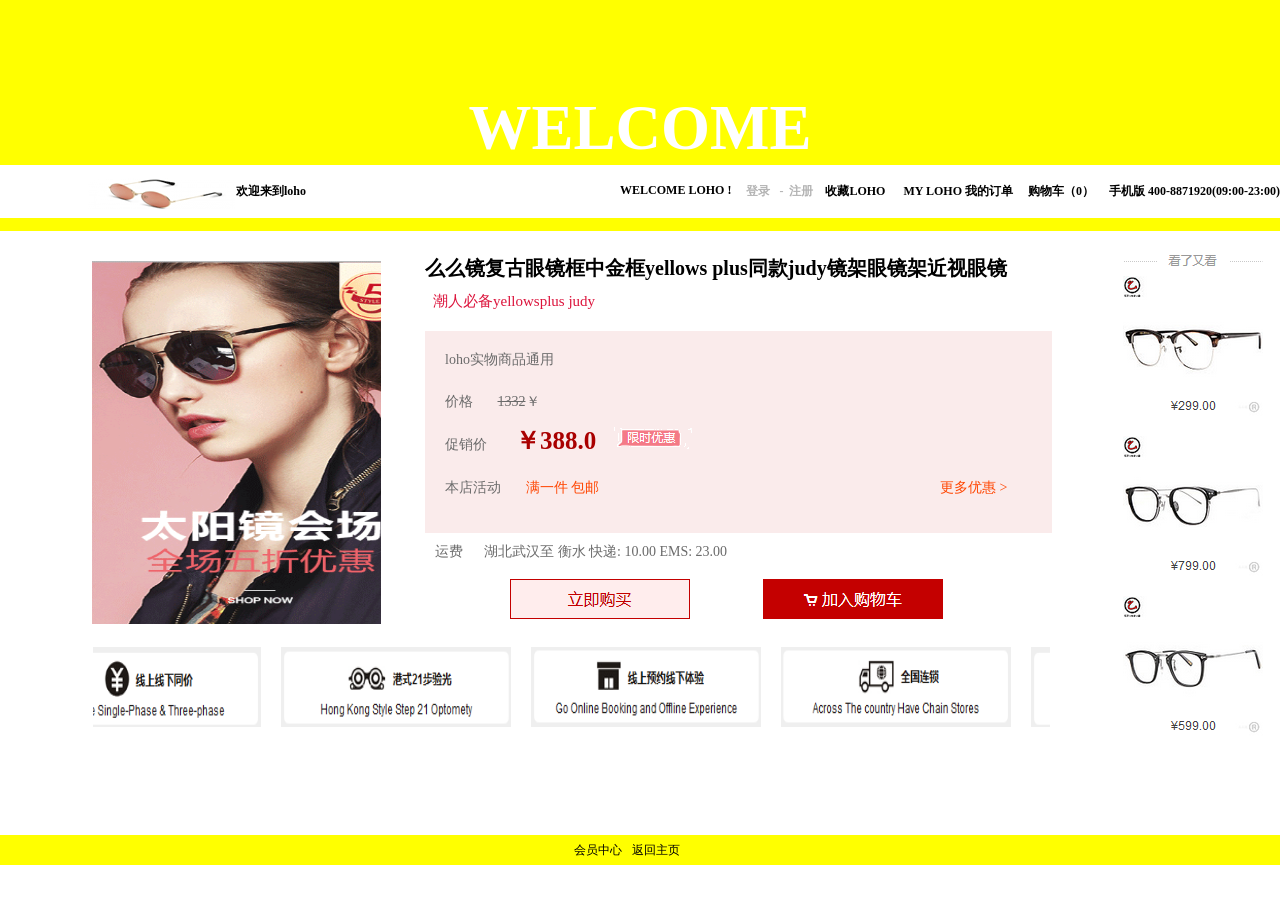
<file: xiangqing.html>
<!DOCTYPE html>
<html>
	<head>
		<meta charset="UTF-8">
		<title>详情</title>
			<style type="text/css">
#ShowPictureBox { width: 319px;
height: 405px;overflow:hidden;
margin-left: 62px; }
</style>

		<link rel="stylesheet" href="css/zhuce.css" />
		<link rel="stylesheet" href="css/login.css" />
		<link rel="stylesheet" href="css/xiangqing.css" />
		
		
		
	
<script type="text/javascript" src="js/jquery-1.12.4.min.js" ></script>

<script type="text/javascript" src="js/jquery.JNMagnifier.js" ></script>
<script type="text/javascript">
$(document).ready(function(){
        $("#ShowPictureBox").JNMagnifier({
            renderTo:"#ShowBigPictureBox"
        });
});
</script>
	</head>
	<body>
	
		<div class="ff">
			<h1 style="color: white;">WELCOME</h1>
		</div>
		<div class="zu">
			<div style="float: left;margin-top: -10px;"><img src="img/15.png" /></div>
			<p>欢迎来到loho</p>
			
		</div>
		<div style="margin-top: -12px;" class="denglu">
			
			<p>WELCOME  LOHO !&nbsp; &nbsp; &nbsp;</p>
			<p style=" cursor:pointer" class="old"> <a href="login.html"> 登录  &nbsp; - &nbsp;</a></p>
			<p style=" cursor:pointer" class="old1"><a href="zhuce.html">注册  &nbsp; &nbsp;</a></p>
			<p>收藏LOHO &nbsp; &nbsp; &nbsp; </p>
			<p>MY  LOHO  我的订单&nbsp; &nbsp; &nbsp;</p>
			<p>购物车（0）&nbsp; &nbsp; &nbsp;</p>
			<p>手机版     400-8871920(09:00-23:00)</p>
	</div>  
	<div class="tiao">
		
	</div>
	
	
	<div>
	
	    <div id="ShowPictureBox" class="left">
	    
<img style="margin:30px 30px 0 30px" src="img/39.png" width="340" height="363">
	    </div>
	    <div id="ShowBigPictureBox" style=" position:absolute; top:272px; left:397px; overflow:hidden; display:none; border:1px solid #ccc; padding:5px; background-repeat:no-repeat; background-color:#fff; width:340px; height:363px;">
	    
	    </div>
	    
	    <div id="rrr" class="left">
	    	<p class="p1">	么么镜复古眼镜框中金框yellows plus同款judy镜架眼镜架近视眼镜</p>
            <p class="p2">潮人必备yellowsplus judy</p>
            
            <div class="kuai">
            	<p class="p3">loho实物商品通用</p>
            	<p class="p4">价格&nbsp;&nbsp;&nbsp;&nbsp;&nbsp;&nbsp;&nbsp;<span style=" text-decoration: line-through">1332</span>￥</p>
            	<p class="p5">促销价 &nbsp;&nbsp;&nbsp;&nbsp;&nbsp;&nbsp;&nbsp;<span style="font-size: 25px;font-weight: bold;color: #A90000;">￥388.0</span>&nbsp;&nbsp;&nbsp;&nbsp; <img style="padding-top: 3px;" src="img/W`F(S_4UYUPLF2.png" /> </p>
            	<div class="zy"> <p class="p6">本店活动&nbsp;&nbsp;&nbsp;&nbsp;&nbsp;&nbsp;&nbsp; </p><p style="color: orangered;" class="p7">满一件       包邮</p> <p style="color: orangered;">更多优惠  ></p> </div>
            </div>
            <div class="yunfei"><span>运费&nbsp;&nbsp;&nbsp;&nbsp;&nbsp;</span><span> 湖北武汉至 衡水 快递: 10.00 EMS: 23.00</span></div>
	    	<div class="ttu"> <img style="margin-right: 70px;cursor: pointer;" src="img/564.png" /> <img style="cursor: pointer;" src="img/546.png" /></div>
	    </div>
	</div>
	<div class="tttu left"> <img src="img/090.png" /> </div>
	
	
		<!--底部轮播-->
		<style>
			* { margin: 0; padding: 0;}
			/*body{ background-color:#1B1B1B}*/
			#div1{ width: 957px; height: 100px; position: absolute; margin: 100px auto;overflow: hidden;margin: 416px 0 31px 93px;}
			#div1 ul { width: 1000px; height: 100px; position: relative; }
			#div1 ul li { height: 100px; float: left; list-style: none; padding-right:20px;}
			#div1 ul li img { width: 230px; height: 80px; display: inline-block;}
			a{ color: #B4B4B4; }
		</style>
		
		
		
		
		<div id="div1">
			<ul>
				<li><img src="img/44.png" /></li>
				<li><img src="img/45.png" /></li>
				<li><img src="img/46.png" /></li>
				<li><img src="img/47.png" /></li>
			</ul>			
		</div>
		
	<script type="text/javascript">
			window.onload=function(){
				var odiv = document.getElementById('div1');
				var oul = odiv.getElementsByTagName('ul')[0];
				var ali = oul.getElementsByTagName('li');
				var spa = -2;				
				oul.innerHTML=oul.innerHTML+oul.innerHTML;
				oul.style.width=ali[0].offsetWidth*ali.length+'px';
				function move(){
					if(oul.offsetLeft<-oul.offsetWidth/2){
						oul.style.left='0';
					}
					if(oul.offsetLeft>0){
						oul.style.left=-oul.offsetWidth/2+'px'
					}
					oul.style.left=oul.offsetLeft+spa+'px';
				}
				var timer = setInterval(move,30)
				
				odiv.onmousemove=function(){clearInterval(timer);}
				odiv.onmouseout=function(){timer = setInterval(move,30)};
				document.getElementsByTagName('a')[0].onclick = function(){
					spa=-2;
				}
				document.getElementsByTagName('a')[1].onclick = function(){
					spa=2;
				}
			}
		</script>
		
		<div class="didid" >
			<ul>
				<li><a href="#2">会员中心</a></li>
				<li><a href="index.html">返回主页</a></li>
			</ul>
		</div>
		
	</body>
</html>
</file>
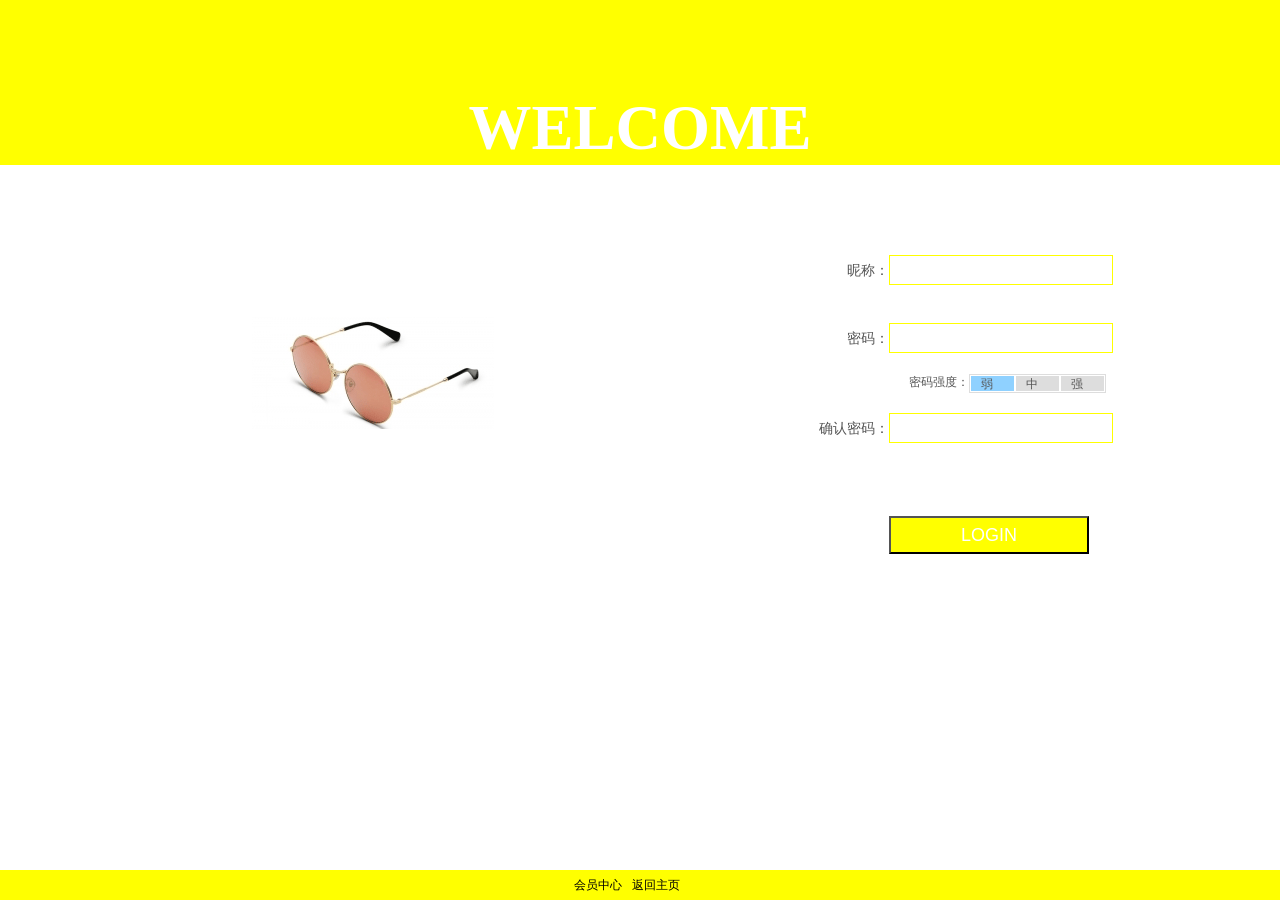
<file: zhuce.html>
<!DOCTYPE html>
<html>
	<head>
		<meta charset="UTF-8">
		<title>注册</title>
		<link rel="stylesheet" href="css/zhuce.css" />
		<link rel="stylesheet" href="css/login.css" />
	
	</head>
	<body>
		
		
		<div class="ff">
			<h1 style="color: white;">WELCOME</h1>
		<div class="left"><img class="llll" src="img/129.png"/></div>
		<div class="right">
			
			<form class="formList" name="regForm" method="post" action="">
					<p>
						<label>昵称：</label>
						<input class="longTxt" type="text" name="nick" />
						<span id="nick_msg"></span>
					</p>
					<p class="count"><label></label><b id="count">0个字符</b></p>
					<p>
						<label>密码：</label>
						<input class="longTxt" type="password" name="password" />
						<span id="pw1_msg"></span>
					</p>
					<p class="password">
						<span>密码强度：</span>
						<span id="levBox">
	                	<span id="lev1" class="on">弱</span>
						<span id="lev2">中</span>
						<span id="lev3">强</span>
						</span>
					</p>
					<p>
						<label>确认密码：</label>
						<input class="longTxt" type="password" name="password" />
						<span id="pw2_msg"></span>
					</p>
					
					<!--<p><input class="btn" type="button" onclick="javascript:location='index.html'" value="注册"/></p>-->
					<div id="denglu">
				<input style="" type="button" value="LOGIN" name="denglu" onclick="sub()" />
			</div>
				</form>
		</div>
		
		
		<div class="dididi" >
			<ul>
				<li><a href="#2">会员中心</a></li>
				<li style="cursor: pointer;"><a href="index.html">返回主页</a></li>
			</ul>
		</div>
	
			<script src="js/zhuce.js" type="text/javascript" charset="utf-8"></script>
	</body>
</html>
</file>
<file: css/index.css>
@charset "utf-8";
/* CSS Document */*{ margin:0; padding:0}
body{ font-size:12px;}
ul,li{ list-style:none;}
a{ text-decoration:none;}
img{ border:none}

.left{ float:left}
.right{ float:right;}
.clearfix:after{content:""; display:block; clear:both; height:0; line-height:0; visibility:hidden;}
.clearfix{zoom:1;}/*解决ie6的兼容性问题*/


.up{display: none;}
.on{display: block;}






.wrapper{width: 1100px;text-align: center;margin: 0 auto;}


.tupian{position: relative; width:100%;}
.tupian img{position: relative; width:100%;}
/*.header{ background:url(../img/1.png) no-repeat ;width:100%;height: 800px;}*/
.header .denglu{float: right; position: absolute;  font-weight: bold;top: 20px;right: 10px;z-index: 9999999;}
.header .denglu p{float: left;}
.header #nav{float: right;position: absolute;bottom: 147px;right: 1px;font-size: 14px;color: white;margin-right: 35px;z-index: 99999;}
.header #nav .llll{ float: left;margin-left: 22px;}
.header #nav .llll a{color: white;/*font-weight: bold;*/}
.header #nav .llll a:hover{color:#03b1a6;font-weight: bold;}
.header .bg{background: cornsilk ;background: rgba(0,0,0,0.5);width: 845px;height: 40px;position: absolute;bottom: 137px;right: 1px;z-index: 99999;}


.lllll a:hover{ color: #03b1a6;}
.lllll{width: 800px;height:400px;display: none;background: #FF1493; background: rgba(0,0,0,0.5); z-index: 999999;}
.lllll{position: absolute; z-index: 99999;top: -400px;left: -460px;margin-bottom:30px;}
.llll{position: relative;}
/*#nav ul{margin-left: 20px;}*/


.lllll ul{width: 500px;/*margin-left: 30px;*//* border-bottom: #A9A9A9 1px dashed;margin-bottom:30px;*/}
.lllll li{float: left;margin-right: 13px;margin-left: 24px;margin-bottom:15px;height: 30px;line-height: 30px;}





.xian1 img{margin-top: 30px;}





.tu1{padding:20px 20px 0 30px;text-align: center;width: 800px;margin-top: 45px;}
.tu1 .r{width: 50%;position: absolute;margin-left: 120px;}
.tu1 .r img{width: 50%;position: absolute;/*top: 30px;right: -190px;}*/}

.tu1:hover img{
	transform: rotatey(360deg);
	-webkit-transform: rotatey(360deg);
	-moz-transform: rotatey(360deg);
	-o-transform: rotatey(360deg);
	-ms-transform: rotatey(360deg);
}

.tu1 img {
   
    -webkit-transition: .5s all;
    -moz-transition: .5s all;
    -o-transition: .5s all;
    -ms-transition: .5s all;
    font-family: 'Roboto', sans-serif;
 
}
.tu1 img {
   
    width: 11%;
    /*text-align: center;*/
    padding: 1em;
    border: 3px solid #f90988;
    border-radius: 14%;
}



.tu1 .l a{color: black;}
.tu1 h2{margin-top: 10px;margin-left: 153px;color: black;}
.tu1:hover h2{
	transform: rotatey(360deg);
	-webkit-transform: rotatey(360deg);
	-moz-transform: rotatey(360deg);
	-o-transform: rotatey(360deg);
	-ms-transform: rotatey(360deg);
}

.tu1 h2 {
    font-size: 1.5em;
    color:#0057b1;
    -webkit-transition: .5s all;
    -moz-transition: .5s all;
    -o-transition: .5s all;
    -ms-transition: .5s all;
    font-family: 'Roboto', sans-serif;
    font-weight: 300;
}
.tu1 h2 {
   
    width: 11%;
    /*text-align: center;*/
    padding: 1em;
    border: 3px solid #f90988;
    border-radius: 14%;
}
.tu1 .ul1{float: left; margin-left: 88px;}
.tu1 .ul1 li{font-weight: bold;}
.tu1 .ul2 li{font-weight: bold;}
.tu1 .ul3{margin-top: 35px;}



.datuu {position: relative;width: 100%;}
.datuu img{position: relative;width: 100%;}
 
 .tu2{position: relative;}
.tu2 .xian2{display: block;float: right;margin-top: 92px;margin-bottom: 20px;}
.tu2 .gaobige{position: absolute;top: 139px;right: 251px;}
.tu2 .tushang{width: 760px;position: absolute;top: 380px;right: 10px;

}
.tu2 .tushang ul{margin: 10px 0 0 10px;}
.tu2 .tushang li{color: white;}


#tab1 h2{float: left;margin-right: 10px; }
#tab1 h2 a{color:greenyellow;}


.tu2 .pailie li{float: left;margin: 18px 12px 0 0;}
.uu2 .pailie li{float: left;margin: 18px 12px 0 0;}
#tab2 .uu2{ margin-top: -160px;margin-left: 321px;}
/*.tu2 .datu .i2{position: absolute;top: 153px;right: 262px;}
.tu2 .datu .i3{position: absolute;top: 456px;right: 747px;}
.tu2 .datu ul{position: absolute;top: 580px;right: 587px;}
.tu2 .datu ul li{font-size: 16px;font-weight: bold;color: white;}
.tu2 .datu .zu{position: absolute;top: 576px;right: 96px;}
.tu2 .datu .zu img{margin-bottom: 21px;margin-right: 18px;}*/


.tu3{text-align: center;}




.tu3 .lianxing{width: 900px;margin: 0 auto;}
.tu3 .lianxing dl{float: left;margin-left: 17px;}
.tu3 .lianxing dl dt{position: relative;}
.tu3 .lianxing dl dd{font-size: 16px;}


.dask{width: 130px;height: 107px;padding: 100px 0px 0px 2px;background:black;opacity:0.6;position:absolute;top:0px;left:0px;}
.dask a{color:palevioletred; font-size:16px; font-weight:bold}
.dask a:hover{ color:#c35f6b;}


.tu4{
	margin-top: 20px;
	background:url(../img/222.png) no-repeat 0px 0px;
	background-size:cover;
	padding:144px 0;
	background-attachment:fixed;
}
.tu4 .tu44{text-align: center;}
.tu4 .tu44 a{font-size: 40px;color:#fdf403;}

/*.tu4{text-align: center;position: relative;width: 100%; 
 }
.tu4 img{position: relative;width: 100%;text-align: center;width: 80%;}*/

.tu5{position: relative;/*width: 100%;*/text-align: center;}
.tu5 .fenbianlv{width: 100%;margin-top: 85px;}
.tu5 .huan{width:1000px;margin: 0 auto;position: absolute;top: 41px;left: 178px;/*281*//*text-align: center;*/
	/*background:url(../img/1.png) no-repeat 0px 0px;
	background-size:cover;
	padding:100px 0;
	background-attachment:fixed;*/
}
.tu5 .huan img{width: 80%;}
.tu5 .huan ul{width: 1000px;margin: 0 auto;text-align: center;}
.tu5 ul li{float: left;/*margin-left: 59px;*/margin-bottom: 20px;}

.tu5 .huan img{width: 80%;transition: transform 2s; -webkit-transition: transform 2s;display: inline-block; overflow: hidden;}
.tu5 .huan img:hover{transform: scale(1.5); -webkit-transform: scale(1.1);}




.tu6{text-align: center;margin-top: 100px;}
.tu6 .zz{float: left;margin-top: 200px;}
.tu6 form{float: left;}
.tu6 form img{display: block;margin-left: 293px;margin-top: 30px;}
.tu6 input{margin-top: 80px;width: 231px;height: 43px;margin-left: 145px;border-radius: 18%;}
.tu6 textarea{width: 621px;height: 200px;margin-left: 143px;margin-top: 55px;border-radius: 8%;}
.tu6 form textarea{display: block;}
.tu6 .send{margin-left: 386px;margin-top: 34px;}
.tu6 .send:hover{background:url(../img/hhh.png);}

.tu7{width:1290px;margin: 0 auto;}
.tu7 div{margin-top: 80px;}
.tu7 .jiao{margin-top: 76px;}

.tu8 .lll{margin-top: 30px;}
.tu8 .lll div{margin-left: 16px;}
.tu8 .rrr ul{float: left;margin-top: 129px;margin-left: 63px;}

.tu8 .rrr ul li a{font-size: 14px;color: darkgray;}


.tu8 .qq img{transition: transform 2s; -webkit-transition: transform 2s;display: inline-block; overflow: hidden;}
.tu8 .qq img:hover{transform: scale(1.5); -webkit-transform: scale(1.3);}







#rtt {
	width: 35px;
	height: 50px;
	background:url(../images/index/-4.jpg)
	background-size: cover;
	position: fixed;
	right: 50px;
	bottom: 50px;
	border-radius: 5px;
	z-index: 1000;
	display: none;
}
</file>
<file: css/demo.css>
*{
	margin: 0;
	padding: 0;
}
a{
	text-decoration: none;
}
#wrap{
	width: 1040px;
	height: 574px;
	margin: 100px auto;
}
#wrap ul li .a1 img{
	width: 330px;
	height: 512px;
	
}
#wrap ul li{
	width: 330px;
	height: 512px;
	
	list-style: none;
	position: relative;
	float: left;
	overflow: hidden;
	margin: 5px;
} 
#wrap ul li .a1 .divA{
	position: absolute;
	bottom: 0;
	left: 0;
	width: 434px;
	height: 46px;
	padding: 10px 20px;
	background: #fafafa;
}
#wrap ul li .a1 .divA>.p1{
	width: 312px;
	height: 25px;
	font-size: 18px;
    line-height: 25px;
    color: #666;
}
#wrap ul li .a1 .divA>.p2{
	width: 312px;
	height: 21px;
    font-size: 14px;
    color: #b4b4b4;
    line-height: 20px;
    white-space: nowrap;
    overflow: hidden;
    text-overflow: ellipsis;
}
#wrap ul li .a1 .divA>.p3{
	position: absolute;
	right: 0;
	bottom: 12px;
	width: 108px;
	height: 28px;
	color: #f60;
}
#wrap ul li .a1 .divA>.p3>span{
	font-size: 24px;
	font-weight:800;
}
/*遮罩*/
#wrap ul li .a2{
	position: absolute;
	top: 0;
	left:-474PX;
	width: 330px;
	height: 512px;
	text-align: center;
	color: white;
	background: rgba(0,0,0,0.5);
	transition: all 0.2s;  
} 
#wrap ul li .a2 .p4{
	width: 345px;
	text-align: center;
	position: absolute;
	top: 34px;
	left: -474px;
	color: #ffe605;
	font-size: 24px;
    font-weight: bold;
    transition: all 0.2s 0.1s ease-out ;  
}
#wrap ul li .a2 .p5{
	width: 347px;
	text-align: center;
	line-height:20px ;
	position: absolute;
	top: 65px;
	left: -474px;
	margin: 30px  0 10px;
	font-size: 14px;
    color: white;
    transition: all 0.2s 0.2s ease-out ;  
}
#wrap ul li .a2 .p6{
	position: absolute;
	top: 140px;
	left: 118px;
	transform: scale(1.4);
	transition: all 0.3s 0.2s ;
}
#wrap ul li .a2 .p6 span{
	font-family: Arial;
    font-size: 36px;
    font-weight: 700;
    color: white;
}
#wrap ul li .a2 .p7{
	position: absolute;
	bottom:-50px;
	left: 87px;
	width: 160px;
	height: 38px;
	line-height: 38px;
	border-radius: 20px;
	margin: 10px auto;
	border: 1px solid;
	transition: all 0.2s 0.5s ;
	font-weight: bold;
	font-size: 16px;
}
</file>
<file: css/about.css>
@charset "utf-8";
/* CSS Document */*{ margin:0; padding:0}
body{ font-size:12px;}
ul,li{ list-style:none;}
a{ text-decoration:none;}
img{ border:none}



.up{display: none;}
.on{display: block;}

.wrapper{width: 1100px;text-align: center;margin: 0 auto;}

.left{ float:left}
.right{ float:right;}
.clearfix:after{content:""; display:block; clear:both; height:0; line-height:0; visibility:hidden;}
.clearfix{zoom:1;}/*解决ie6的兼容性问题*/

#rtt {
	width: 35px;
	height: 50px;
	background:url(../images/index/-4.jpg)
	background-size: cover;
	position: fixed;
	right: 50px;
	bottom: 50px;
	border-radius: 5px;
	z-index: 1000;
	display: none;
}
.denglu{float: right; font-weight: bold;margin-top: 20px;margin-right: 10px;z-index: 9999999;position: absolute;top: 5px;right:30px}
.denglu p{float: left;}
.denglu .sousuo{width: 204px;height: 27px;float:left;margin-top: -4px;margin-left: 52px;}
.denglu img{display: block; float:right;margin-top: -4px;}
.banner{position: relative;}
.banner img{width: 100%;margin-bottom: 10px;}

.wenzi{position: absolute;top: 227px;width: 788px;left: 300px;}
.wenzi img{width: 788px;text-align: center;}
.wenzi p{text-align: center;font-size: 20px;color: #08FED3;margin-top: 15px;}

#nav{float: right;position: absolute;right: 1px;font-size: 14px;color: white;margin-right: 35px;z-index: 99999;}
#nav .llll{ float: left;margin-left: 22px;}
#nav .llll .aaaa{color: black;/*font-weight: bold;*/}
#nav .llll a{color: white;}
#nav .llll .aaaa{padding: 15px 5px 6px 5px;}
#nav .llll a:hover{/*color:#03b1a6;*/font-weight: bold;}
.bg{background: cornsilk ;background: rgba(0,0,0,0.5);width: 845px;height: 40px;position: absolute;bottom: 137px;right: 1px;z-index: 99999;}


.lllll a:hover{ color: #03b1a6;}
.lllll{width: 800px;height:400px;display: none;background: #FF1493; background: rgba(0,0,0,0.5); z-index: 999999;}
.lllll{position: absolute; z-index: 99999;top: -415px;left: -460px;margin-bottom:30px;}
.llll{position: relative;}
/*#nav ul{margin-left: 20px;}*/
.llll .aaaa:hover{background: #08FED3;height: 50px;width: 100px;}

.lllll ul{width: 500px;/*margin-left: 30px;*//* border-bottom: #A9A9A9 1px dashed;margin-bottom:30px;*/}
.lllll ul li a{float: left;margin-right: 13px;margin-left: 24px;margin-bottom:15px;height: 30px;line-height: 30px;}


.zhong{margin-top: 140px;}
.zhong div{text-align: center;}
.zhong div p{text-align: center;color: #666666;font-size: 14px;font-weight: bold;line-height: 30px;}
.zhong .tu{margin-top: 60px;}


.tu4{
	margin-top: 60px;
	background:url(../img/4113.png) no-repeat 0px 0px;
	background-size:cover;
	padding:164px 0;
	background-attachment:fixed;
}
.tu4 .tu44{float: right;margin-top: -73px;}
.tu4 .tu44 p{font-size: 18px;color:white;}

.tu4 .tu44 .ppp{margin-right:150px;}
.tu4 .tu44 .pppp{margin-left: 171px;margin-top: 30px;}



.teams{text-align: center;margin-top: 70px; margin-bottom: 30px;}

/*-- //about --*/

/*-- team --*/
.team{margin-top: 50px;}
.team-img {
    position: relative;
}
.team-img .overlay {
    padding: 7.5em 0.5em;
    line-height: 24px;
}
.team-img:hover .overlay {
    cursor: pointer;
    opacity: 1;
    filter: alpha(opacity=100);
    -webkit-transform: rotateY(0deg) scale(1,1);
    -moz-transform: rotateY(0deg) scale(1,1);
    -ms-transform: rotateY(0deg) scale(1,1);
    -o-transform: rotateY(0deg) scale(1,1);
    transform: rotateY(0deg) scale(1,1);
}
.team-img .overlay {
   padding: 9em 0.5em;
    line-height: 24px;
}
.team-img {
    position: relative;
}
.overlay {
    background:hsla(156, 100%, 45%, 0.48);
    text-align: center;
    position: absolute;
    left: 0;
    top: 0;
    width: 100%;
    height: 100%;
    color: #fff;
    opacity: 0;
    filter: alpha(opacity=0);
    -webkit-transition: all 450ms ease-out 0s;
    -moz-transition: all 450ms ease-out 0s;
    -o-transition: all 450ms ease-out 0s;
    transition: all 450ms ease-out 0s;
    -webkit-transform: rotateY(180deg) scale(0.5,0.5);
    -moz-transform: rotateY(180deg) scale(0.5,0.5);
    -ms-transform: rotateY(180deg) scale(0.5,0.5);
    -o-transform: rotateY(180deg) scale(0.5,0.5);
    transform: rotateY(180deg) scale(0.5,0.5);
}

.team-grid h4 {
    font-size: 20px;
    text-transform: capitalize;
    color: #000;
    padding: 0.5em 0 0.3em;
    font-weight: 700;
    text-align: left;
}
.team-grid h5{
    font-size: 15px;
    text-transform: capitalize;
    color: #000;
    text-align: left;	
}
.social-icon a {
    padding: 10px;
    color: #fff;
    font-size: 21px;
	transition: 0.5s all;
	-webkit-transition: 0.5s all;
	-moz-transition: 0.5s all;
	-o-transition: 0.5s all;
	-ms-transition: 0.5s all;
}
/*-- //team --*/














.tu8 .lll{margin-top: 30px;}
.tu8 .lll div{margin-left: 16px;}
.tu8 .rrr ul{float: left;margin-top: 129px;margin-left: 63px;}

.tu8 .rrr ul li a{font-size: 14px;color: darkgray;}


.tu8 .qq img{transition: transform 2s; -webkit-transition: transform 2s;display: inline-block; overflow: hidden;}
.tu8 .qq img:hover{transform: scale(1.5); -webkit-transform: scale(1.3);}
</file>
<file: css/demo1.css>
*{
	margin: 0;
	padding: 0;
}
a{
	text-decoration: none;
}
#wrap{
	width: 990px;
	height: 574px;
	margin: 68px auto;
	
}
#wrap ul li .a1 img{
	width: 280px;
height: 114px;
		
}
#wrap ul li{
	width: 280px;
	height: 187px;
	
	list-style: none;
	position: relative;
	float: left;
	overflow: hidden;
	margin: 5px;
	margin-right: 45px;
} 
#wrap ul li .a1 .divA{
	position: absolute;
	bottom: 0;
	left: 0;
	width: 434px;
	height: 46px;
	padding: 10px 20px;
	background: #fafafa;
}
#wrap ul li .a1 .divA>.p1{
	width: 312px;
	height: 25px;
	font-size: 18px;
    line-height: 25px;
    color: #666;
}
#wrap ul li .a1 .divA>.p2{
	width: 312px;
	height: 21px;
    font-size: 14px;
    color: #b4b4b4;
    line-height: 20px;
    white-space: nowrap;
    overflow: hidden;
    text-overflow: ellipsis;
}
#wrap ul li .a1 .divA>.p3{
	position: absolute;
	right: 0;
	bottom: 12px;
	width: 108px;
	height: 28px;
	color: #f60;
}
#wrap ul li .a1 .divA>.p3>span{
	font-size: 24px;
	font-weight:800;
}
/*遮罩*/
#wrap ul li .a2{
	position: absolute;
	top: 0;
	left:-474PX;
	width: 280px;
	height: 217px;
	text-align: center;
	color: white;
	background: rgba(0,0,0,0.5);
	transition: all 0.2s;  
} 
#wrap ul li .a2 .p4{
	width: 285px;
	text-align: center;
	position: absolute;
	top: 34px;
	left: -474px;
	color: #08FED3;
	font-size: 22px;
    font-weight: bold;
    transition: all 0.2s 0.1s ease-out ;  
}
#wrap ul li .a2 .p5{
	width: 293px;
	text-align: center;
	line-height:20px ;
	position: absolute;
	top: 65px;
	left: -474px;
	margin: 30px  0 10px;
	font-size: 14px;
    color: white;
    transition: all 0.2s 0.2s ease-out ;  
}
#wrap ul li .a2 .p6{
	position: absolute;
	top: 113px;
	left: 119px;
	transform: scale(1.4);
	transition: all 0.3s 0.2s ;
}
#wrap ul li .a2 .p6 span{
	font-family: Arial;
    font-size: 19px;
    font-weight: 700;
    color: white;
}
#wrap ul li .a2 .p7{
	position: absolute;
	bottom:-50px;
	left: 58px;
	width: 160px;
	height: 38px;
	line-height: 38px;
	border-radius: 20px;
	margin: 10px auto;
	border: 1px solid;
	transition: all 0.2s 0.5s ;
	font-weight: bold;
	font-size: 16px;
	color: #08FED3;
}
</file>
<file: css/children.css>
@charset "utf-8";
/* CSS Document */*{ margin:0; padding:0}
body{ font-size:12px;}
ul,li{ list-style:none;}
a{ text-decoration:none;}
img{ border:none}


.up{display: none;}
.on{display: block;}

.wrapper{width: 1100px;text-align: center;margin: 0 auto;}

.left{ float:left}
.right{ float:right;}
.clearfix:after{content:""; display:block; clear:both; height:0; line-height:0; visibility:hidden;}
.clearfix{zoom:1;}/*解决ie6的兼容性问题*/

#rtt {
	width: 35px;
	height: 50px;
	background:url(../images/index/-4.jpg)
	background-size: cover;
	position: fixed;
	right: 50px;
	bottom: 50px;
	border-radius: 5px;
	z-index: 1000;
	display: none;
}
.denglu{float: right; font-weight: bold;margin-top: 20px;margin-right: 10px;z-index: 9999999;}
.denglu p{float: left;}
.denglu .sousuo{width: 204px;height: 27px;float:left;margin-top: -4px;margin-left: 52px;}
.denglu img{display: block; float:right;margin-top: -6px;}

.banner img{width: 100%;}
.navs{position: absolute;top: 303px;left: 168px;}
.navs li{margin-bottom: 12px;}
.navs .aa{font-weight: bold;font-size: 16px;color: black;}
.navs .aa:hover{color: palevioletred;}
#nav{font-size: 14px;color: white;z-index: 99999;}


.lllll a{color: white;}
.lllll a:hover{ color: palevioletred;font-weight: bold;}
.lllll{width: 800px;height:400px;display: none;background:#C35F6B; background: rgba(0,0,0,0.3); z-index: 999999;}
.lllll{position: absolute; z-index: 99999;top: -11px;left: 130px;margin-bottom:30px;}
.llll{position: relative;}
/*#nav ul{margin-left: 20px;}*/


.lllll ul{width: 500px;/*margin-left: 30px;*//* border-bottom: #A9A9A9 1px dashed;margin-bottom:30px;*/}
.lllll li{float: left;margin-right: 13px;margin-left: 24px;margin-bottom:15px;height: 30px;line-height: 30px;}


.chong{text-align: center;margin-top: 50px;}


.words{width:700px;height: 150px;margin: 16px auto;}
.words li{margin-bottom: 15px;}
.words a{color: black;}



.yuantu{text-align: center;}


.liebiao{ width: 1000px; margin: 48px auto;}
.liebiao ul li{float: left; margin-bottom: 50px;}
.liebiao ul .mg{ margin-right: 92px;}


#tab3 div{float: left;}
#tab3{margin: 0 auto; width: 40px;}


#tab5 div{float: left;}
#tab5{margin: 0 auto; width: 40px;}

.matter{width: 698px; margin: 30px auto;margin-top: 30px;}
.matter img{margin-top: 47px;}


.tu8 .lll{margin-top: 30px;}
.tu8 .lll div{margin-left: 16px;}
.tu8 .rrr ul{float: left;margin-top: 129px;margin-left: 63px;}

.tu8 .rrr ul li a{font-size: 14px;color: darkgray;}


.tu8 .qq img{transition: transform 2s; -webkit-transition: transform 2s;display: inline-block; overflow: hidden;}
.tu8 .qq img:hover{transform: scale(1.5); -webkit-transform: scale(1.3);}
</file>
<file: css/female.css>
@charset "utf-8";
/* CSS Document */*{ margin:0; padding:0}
body{ font-size:12px;}
ul,li{ list-style:none;}
a{ text-decoration:none;}
img{ border:none}


.up{display: none;}
.on{display: block;}

.wrapper{width: 1100px;text-align: center;margin: 0 auto;}

.left{ float:left}
.right{ float:right;}
.clearfix:after{content:""; display:block; clear:both; height:0; line-height:0; visibility:hidden;}
.clearfix{zoom:1;}/*解决ie6的兼容性问题*/

#rtt {
	width: 35px;
	height: 50px;
	background:url(../images/index/-4.jpg)
	background-size: cover;
	position: fixed;
	right: 50px;
	bottom: 50px;
	border-radius: 5px;
	z-index: 1000;
	display: none;
}
.denglu{float: right; font-weight: bold;margin-top: 20px;margin-right: 10px;z-index: 9999999;}
.denglu p{float: left;}
.denglu .sousuo{width: 204px;height: 27px;float:left;margin-top: -4px;margin-left: 52px;}
.denglu img{display: block; float:right;margin-top: -6px;}

.banner img{width: 100%;}
.navs{position: absolute;top: 303px;left: 168px;}
.navs li{margin-bottom: 12px;}
.navs .aa{font-weight: bold;font-size: 16px;color: black;}
.navs .aa:hover{color: palevioletred;}
#nav{font-size: 14px;color: white;z-index: 99999;}


.lllll a{color: white;}
.lllll a:hover{ color: palevioletred;font-weight: bold;}
.lllll{width: 800px;height:400px;display: none;background:#C35F6B; background: rgba(0,0,0,0.3); z-index: 999999;}
.lllll{position: absolute; z-index: 99999;top: -11px;left: 130px;margin-bottom:30px;}
.llll{position: relative;}
/*#nav ul{margin-left: 20px;}*/


.lllll ul{width: 500px;/*margin-left: 30px;*//* border-bottom: #A9A9A9 1px dashed;margin-bottom:30px;*/}
.lllll li{float: left;margin-right: 13px;margin-left: 24px;margin-bottom:15px;height: 30px;line-height: 30px;}


.chong{text-align: center;margin-top: 50px;}


.words{width:700px;height: 150px;margin: 16px auto;}
.words li{margin-bottom: 15px;}
.words a{color: black;}



.yuantu{text-align: center;}


.liebiao{ width: 1000px; margin: 48px auto;}
.liebiao ul li{float: left; margin-bottom: 50px;}
.liebiao ul .mg{ margin-right: 92px;}


#tab3 div{float: left;}
#tab3{margin: 0 auto; width: 40px;}


#tab5 div{float: left;}
#tab5{margin: 0 auto; width: 40px;}

.matter{width: 698px; margin: 30px auto;margin-top: 30px;}
.matter img{margin-top: 47px;}


.tu8 .lll{margin-top: 30px;}
.tu8 .lll div{margin-left: 16px;}
.tu8 .rrr ul{float: left;margin-top: 129px;margin-left: 63px;}

.tu8 .rrr ul li a{font-size: 14px;color: darkgray;}


.tu8 .qq img{transition: transform 2s; -webkit-transition: transform 2s;display: inline-block; overflow: hidden;}
.tu8 .qq img:hover{transform: scale(1.5); -webkit-transform: scale(1.3);}
</file>
<file: css/function.css>
@charset "utf-8";
/* CSS Document */*{ margin:0; padding:0}
body{ font-size:12px;}
ul,li{ list-style:none;}
a{ text-decoration:none;}
img{ border:none}


.up{display: none;}
.on{display: block;}

.wrapper{width: 1100px;text-align: center;margin: 0 auto;}

.left{ float:left}
.right{ float:right;}
.clearfix:after{content:""; display:block; clear:both; height:0; line-height:0; visibility:hidden;}
.clearfix{zoom:1;}/*解决ie6的兼容性问题*/
#rtt {
	width: 35px;
	height: 50px;
	background:url(../images/index/-4.jpg)
	background-size: cover;
	position: fixed;
	right: 50px;
	bottom: 50px;
	border-radius: 5px;
	z-index: 1000;
	display: none;
}

.denglu{float: right; font-weight: bold;margin-top: 20px;margin-right: 10px;z-index: 9999999;}
.denglu p{float: left;}
.denglu .sousuo{width: 204px;height: 27px;float:left;margin-top: -4px;margin-left: 52px;}
.denglu img{display: block; float:right;margin-top: -6px;}

.banner img{width: 100%;}
.navs{position: absolute;top: 303px;left: 168px;}
.navs li{margin-bottom: 12px;}
.navs .aa{font-weight: bold;font-size: 16px;color: black;}
.navs .aa:hover{color: palevioletred;}
#nav{font-size: 14px;color: white;z-index: 99999;}


.lllll a{color: white;}
.lllll a:hover{ color: palevioletred;font-weight: bold;}
.lllll{width: 800px;height:400px;display: none;background:#C35F6B; background: rgba(0,0,0,0.3); z-index: 999999;}
.lllll{position: absolute; z-index: 99999;top: -11px;left: 130px;margin-bottom:30px;}
.llll{position: relative;}
/*#nav ul{margin-left: 20px;}*/


.lllll ul{width: 500px;/*margin-left: 30px;*//* border-bottom: #A9A9A9 1px dashed;margin-bottom:30px;*/}
.lllll li{float: left;margin-right: 13px;margin-left: 24px;margin-bottom:15px;height: 30px;line-height: 30px;}


.chong{text-align: center;margin-top: 50px;}


.words{width:700px;height: 150px;margin: 16px auto;}
.words li{margin-bottom: 15px;}
.words a{color: black;}



.yuantu{text-align: center;}


.liebiao{ width: 1000px; margin: 48px auto;}
.liebiao ul li{float: left; margin-bottom: 50px;}
.liebiao ul .mg{ margin-right: 92px;}


#tab3 div{float: left;}
#tab3{margin: 0 auto; width: 40px;}


#tab5 div{float: left;}
#tab5{margin: 0 auto; width: 40px;}

.matter{width: 698px; margin: 30px auto;margin-top: 30px;}
.matter img{margin-top: 47px;}


.tu8 .lll{margin-top: 30px;}
.tu8 .lll div{margin-left: 16px;}
.tu8 .rrr ul{float: left;margin-top: 129px;margin-left: 63px;}

.tu8 .rrr ul li a{font-size: 14px;color: darkgray;}


.tu8 .qq img{transition: transform 2s; -webkit-transition: transform 2s;display: inline-block; overflow: hidden;}
.tu8 .qq img:hover{transform: scale(1.5); -webkit-transform: scale(1.3);}
</file>
<file: css/login.css>
@charset "utf-8";
/* CSS Document */*{ margin:0; padding:0}
body{ font-size:12px;}
ul,li{ list-style:none;}
a{ text-decoration:none;}
img{ border:none}


.up{display: none;}
.on{display: block;}

.wrapper{width: 1100px;text-align: center;margin: 0 auto;}

.left{ float:left}
.right{ float:right;}
.clearfix:after{content:""; display:block; clear:both; height:0; line-height:0; visibility:hidden;}
.clearfix{zoom:1;}/*解决ie6的兼容性问题*/







	
	.bac img{width: 110%;}
			/*.bac{position:absolute;width: 100%;}*/
			
			
			
			.ff{position: relative;background: yellow;}
			
			
			
			#box {
			/*background: url(../img/0850.jpg_wh300.jpg);*/
			
				width: 560px;
				/*height: 500px;*/
				margin: 60px auto;
				
				left: 405px;
				top: 120px;
				z-index: 99999999;
			}
			
			h1 {
				text-align: center;
				padding-top: 92px;
				margin-bottom: 30px;
				color: black;
				font-size: 63px;
			}
			
			#box #top {
				text-align: center;
				margin: 80px 0 30px 0;
			}
			
			#box #bottom {
				text-align: center;
			}
			
			#box #username {
				color: #1a1c21;
				width: 230px;
				height: 26px;
				/*background: rgba(0,0,0,0.3);*/
				border: yellow solid 1px;
			}
			
			#box #passwords {
				color: #1a1c21;
				width: 230px;
				height: 26px;
				border: yellow solid 1px;
			}
			
			#box #denglu {
				text-align: center;
				margin-top: 65px;
				cursor: pointer;
			}
			
			#box #denglu input {
				background:yellow;
				width: 200px;
				height: 38px;
				color: #FFF;
				font-size: 18px;
				cursor: pointer;
			}
			#denglu input {
				background:yellow;
				width: 200px;
				height: 38px;
				color: #FFF;
				font-size: 18px;
				cursor: pointer;
			}
			#denglu {
				text-align: center;
				margin-top: 65px;
				cursor: pointer;
			}
			
			#showin {
				text-align: center;
				margin-top: 13px;
				color:#fa0389;
			}
			.llll{margin: 116px 0 0 252px; }
			
			.wrapper{width: 1100px;text-align: center;margin: 0 auto;}
			.dididi{position: fixed;bottom: 0px;height: 30px;width:100%;background: yellow;line-height: 30px;}
			.dididi ul{width:132px;margin: 0 auto;}
			.dididi ul li{float: left;margin-right: 10px;}
			
			.dididi ul li a{color: black;}
</file>
<file: css/new.css>
@charset "utf-8";
/* CSS Document */*{ margin:0; padding:0}
body{ font-size:12px;}
ul,li{ list-style:none;}
a{ text-decoration:none;}
img{ border:none}








.up{display: none;}
.on{display: block;}

.wrapper{width: 1100px;text-align: center;margin: 0 auto;}

.left{ float:left}
.right{ float:right;}
.clearfix:after{content:""; display:block; clear:both; height:0; line-height:0; visibility:hidden;}
.clearfix{zoom:1;}/*解决ie6的兼容性问题*/

#rtt {
	width: 35px;
	height: 50px;
	background:url(../images/index/-4.jpg)
	background-size: cover;
	position: fixed;
	right: 50px;
	bottom: 50px;
	border-radius: 5px;
	z-index: 1000;
	display: none;
}

.banner{
	/*margin-top: 50px;*/
	background:url(../img/222.png) no-repeat 0px 0px;
	background-size:cover;
	padding:310px 0;
	background-attachment:fixed;
	z-index: 99999;
}
.banner .tu44{text-align: center;z-index: 99999;float: right;margin-top: -208px;}
.banner .tu44 a{font-size: 40px;color:#fdf403;z-index: 99999;}




.denglu{float: right; font-weight: bold;margin-top: -290px;margin-right: 10px;z-index: 9999999;}
.denglu p{float: left;color: #bfccb1;}
.denglu .sousuo{width: 204px;height: 27px;float:left;margin-top: -4px;margin-left: 52px;}
.denglu img{display: block; float:right;margin-top: -6px;}
.banner{position: relative;}
/*.banner img{width: 100%;}*/
.navs{position: absolute;top: 303px;left: 168px;margin-top: -99px;}
.navs li{margin-bottom: 12px;}
.navs .aa{font-weight: bold;font-size: 16px;color: #fb0822;}
.navs .aa:hover{color: palevioletred;}
#nav{font-size: 14px;color: white;z-index: 99999;}


.lllll a{color: white;}
.lllll a:hover{ color: palevioletred;font-weight: bold;}
.lllll{width: 800px;height:400px;display: none;background:#C35F6B; background: rgba(0,0,0,0.3); z-index: 999999;}
.lllll{position: absolute; z-index: 99999;top: -11px;left: 130px;margin-bottom:30px;}
.llll{position: relative;}
/*#nav ul{margin-left: 20px;}*/


.lllll ul{width: 500px;/*margin-left: 30px;*//* border-bottom: #A9A9A9 1px dashed;margin-bottom:30px;*/}
.lllll li{float: left;margin-right: 13px;margin-left: 24px;margin-bottom:15px;height: 30px;line-height: 30px;}


.chong{text-align: center;margin-top: 50px;}


.words{width:700px;height: 150px;margin: 16px auto;}
.words li{margin-bottom: 15px;}
.words a{color: black;}



.yuantu{text-align: center;}


.liebiao{ width: 1000px; margin: 48px auto;}
.liebiao ul li{float: left; margin-bottom: 50px;}
.liebiao ul .mg{ margin-right: 92px;}


#tab3 div{float: left;}
#tab3{margin: 0 auto; width: 40px;}


#tab5 div{float: left;}
#tab5{margin: 0 auto; width: 40px;}

.matter{width: 698px; margin: 30px auto;margin-top: 30px;}
.matter img{margin-top: 47px;}


.tu8 .lll{margin-top: 30px;}
.tu8 .lll div{margin-left: 16px;}
.tu8 .rrr ul{float: left;margin-top: 129px;margin-left: 63px;}

.tu8 .rrr ul li a{font-size: 14px;color: darkgray;}


.tu8 .qq img{transition: transform 2s; -webkit-transition: transform 2s;display: inline-block; overflow: hidden;}
.tu8 .qq img:hover{transform: scale(1.5); -webkit-transform: scale(1.3);}
</file>
<file: css/zhuce.css>
@charset "utf-8";

/* CSS Document */

* {
	margin: 0;
	padding: 0;
	
}

body {
	font-size: 12px;
	
}

li {
	list-style: none
}

a {
	text-decoration: none;
}

img {
	border: none
}

.left {
	float: left
}

.right {
	float: right
}

.clearfix:after {
	content: "";
	display: block;
	clear: both;
	height: 0;
	line-height: 0;
	visibility: hidden;
}

.clearfix {
	zoom: 1;
}

.box {
	width: 400px;
	margin: 70px auto;
}

.box img {
	height: 70px;
	width: 70px;
	display: block;
	margin: 0 auto
}

.box h2 {
	text-align: center;
	margin-top: 10px
}

.box .bg {
	height: 400px;
	background: url(../img/bgLogin.jpg) no-repeat;
	color: #999;
	border: #c5def7 1px solid;
	margin-top: 10px;
}

.box input {
	background: rgba(0, 0, 0, 0.4);
	border: #c5def7 1px solid;
	border-radius: 5px;
}

.step {
	height: 20px;
	width: 240px;
	line-height: 20px;
	margin: 20px auto;
}

.step li {
	margin-right: 15px;
}

.step span {
	display: inline-block;
	vertical-align: middle;
	width: 20px;
	height: 20px;
	margin-right: 5px;
	text-align: center;
	color: #FFF;
}

.step span.blue {
	background-position: 0 0;
}


/*form*/
#nick_msg,#pw1_msg,#pw2_msg{ margin-left: 90px; color:#fa0389;}

.formList {
	width: 400px;
	color: #555555;
	margin:60px 91px 0 0;
}

.formList p {
	margin-top: 20px;
	overflow: hidden;
}

.formList p.count {
	margin-top: 0px;
}

.formList p:nth-of-type(3) {
	margin-top: 5px;
}

.formList #count {
	visibility: hidden;
	font-weight: normal;
	display: block;
}

.formList p.password {
	padding-left: 110px;
	margin-top: 5px;
}

.formList p.password span {
	float: left;
}

.formList p.password #levBox {
	border: 1px #ddd solid;
	padding: 0;
}

.formList p.password #levBox span {
	width: 33px;
	height: 15px;
	overflow: hidden;
	border: 1px #FFF solid;
	margin: 0;
}

.formList p.password #lev1,
.formList p.password #lev2,
.formList p.password #lev3 {
	background: #ddd;
}

.formList p.password span #lev1.on,
.formList p.password #lev2.on,
.formList p.password #lev3.on {
	background: #8fd1ff;
}

.formList p.agreement {
	padding-left: 130px;
	margin-top: 10px;
}

.formList label {
	font-size: 14px;
	float: left;
	width: 100px;
	text-align: right;
	margin-top: 7px;
}

.formList span {
	
	padding-left: 10px;
	float: left;
	margin-top: 8px;
}

.formList b {
	padding-left: 13px;
	float: left;
	margin-top: 8px;
	display: block;
}

.formList img {
	display: inline-block;
	margin: 0 20px 0 10px;
}

.formList p span.txt {
	height: 22px;
}

.formList p span.hide {
	display: none;
}

.formList p span.yes {
	float: left;
	background: url(../images/reg.png) -50px -690px no-repeat;
	width: 16px;
	height: 16px;
	padding: 0;
	margin-top: -2px;
	margin-right: 5px;
}

.formList p span.no {
	float: left;
	background: url(../images/reg.png) 0px -690px no-repeat;
	width: 16px;
	height: 16px;
	padding: 0;
	margin-top: -2px;
	margin-right: 5px;
}

.formList p span.red {
	color: #a90000;
}

.longTxt {
	border: 1px solid yellow;
	width: 206px;
	height: 28px;
	line-height: 28px;
	vertical-align: middle;
	overflow: hidden;
	padding: 0 8px;
	float: left;
}

.longTxt.se {
	border: 1px #a90000 solid;
}

.checkTxt {
	border: 1px solid #999999;
	width: 116px;
	height: 28px;
	line-height: 28px;
	vertical-align: middle;
	overflow: hidden;
}

.lightBlue {
	color: #3399e0;
}

.btn {
	display: block;
	width: 130px;
	height: 45px;
	margin-left: 130px;
	border: none;
	outline: none;
	cursor: pointer;
	overflow: hidden;
}
red
</file>
<file: css/xiangqing.css>
@charset "utf-8";
/* CSS Document */*{ margin:0; padding:0}
body{ font-size:12px;}
ul,li{ list-style:none;}
a{ text-decoration:none;}
img{ border:none}

.left{ float:left}
.right{ float:right;}
.clearfix:after{content:""; display:block; clear:both; height:0; line-height:0; visibility:hidden;}
.clearfix{zoom:1;}/*解决ie6的兼容性问题*/

.zu{float: left;font-weight: bold;top: 20px;right: 10px;z-index: 9999999;margin-left: 88px;margin-top: -12px;}
.zu p{float: left;}
.denglu{float: right;/* position: absolute; */ font-weight: bold;top: 20px;right: 10px;z-index: 9999999;}
.denglu p{float: left;}

.tiao{height: 13px;background:yellow;margin-top: 53px;}

#rrr{margin-left: 44px;margin-top: 24px;}
#rrr .p1{font-size: 20px;font-weight: bold;}
#rrr .p2{font-size: 15px;color: crimson; margin: 10px 0 0 8px;}

.kuai{background:rgba(246, 215, 215, 0.5);height: 182px;width: 607px;margin-top: 20px;font-size: 14px;color: #6B6B6B;padding: 20px 0 0 20px;}
.kuai p{margin-bottom: 12px;}
.kuai .p4{margin-top: 24px;}
.zy p{float: left;margin-top: 10px;}
.zy .p7{margin-right: 341px;}
.yunfei{margin-top: 10px;margin-left: 10px;font-size: 14px;color: #6B6B6B;}
.ttu{margin: 18px 0 0 85px;}
.tttu{margin: 18px 0 82px 67px;}
#div1{margin-bottom: 30px;}
.didid{margin-top: 30px;}


.didid{bottom: 0px;height: 30px;width:100%;background: yellow;line-height: 30px;margin-top: 604px;}
			.didid ul{width:132px;margin: 0 auto;}
			.didid ul li{float: left;margin-right: 10px;}
			
			.didid ul li a{color: black;}
<hr style="border:1px dashed #000; height:1px">
</file>
